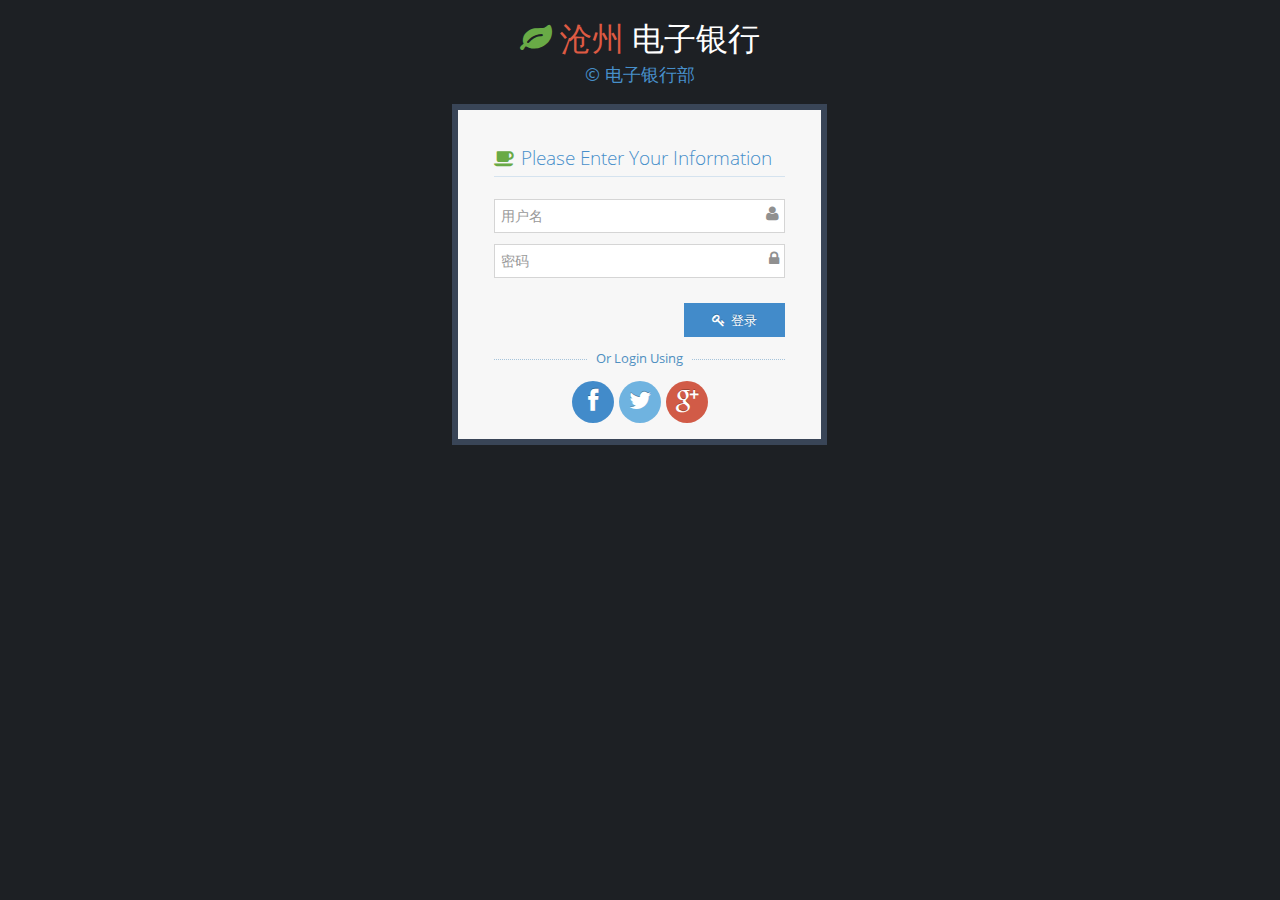
<file: application/index/view/index/index.html>
<!DOCTYPE html>
<html lang="en">
	<head>
		<meta charset="utf-8" />
		<title>登录 - 建行沧州分行电子银行部</title>

		<meta name="description" content="User login page" />
		<meta name="viewport" content="width=device-width, initial-scale=1.0" />

		<!-- basic styles -->

		<link href="/public/assets/css/bootstrap.min.css" rel="stylesheet" />
		<link rel="stylesheet" href="/public/assets/css/font-awesome.min.css" />

		<!--[if IE 7]>
		  <link rel="stylesheet" href="/public/assets/css/font-awesome-ie7.min.css" />
		<![endif]-->

		<!-- page specific plugin styles -->

		<!-- fonts -->

		<link rel="stylesheet" href="/public/assets/css/ace-fonts.css" />

		<!-- ace styles -->

		<link rel="stylesheet" href="/public/assets/css/ace.min.css" />
		<link rel="stylesheet" href="/public/assets/css/ace-rtl.min.css" />

		<!--[if lte IE 8]>
		  <link rel="stylesheet" href="/public/assets/css/ace-ie.min.css" />
		<![endif]-->

		<!-- inline styles related to this page -->

		<!-- HTML5 shim and Respond.js IE8 support of HTML5 elements and media queries -->

		<!--[if lt IE 9]>
		<script src="/public/assets/js/html5shiv.js"></script>
		<script src="/public/assets/js/respond.min.js"></script>
		<![endif]-->
	</head>

	<body class="login-layout">
		<div class="main-container">
			<div class="main-content">
				<div class="row">
					<div class="col-sm-10 col-sm-offset-1">
						<div class="login-container">
							<div class="center">
								<h1>
									<i class="icon-leaf green"></i>
									<span class="red">沧州</span>
									<span class="white">电子银行</span>
								</h1>
								<h4 class="blue">&copy; 电子银行部</h4>
							</div>

							<div class="space-6"></div>

							<div class="position-relative">
								<div id="login-box" class="login-box visible widget-box no-border">
									<div class="widget-body">
										<div class="widget-main">
											<h4 class="header blue lighter bigger">
												<i class="icon-coffee green"></i>
												Please Enter Your Information
											</h4>

											<div class="space-6"></div>

											<form method = 'post' action={:url('index/login')} >
												<fieldset>
													<label class="block clearfix">
														<span class="block input-icon input-icon-right">
															<input type="text" class="form-control" name="username" placeholder="用户名" />
															<i class="icon-user"></i>
														</span>
													</label>

													<label class="block clearfix">
														<span class="block input-icon input-icon-right">
															<input type="password" class="form-control" name="password" placeholder="密码" />
															<i class="icon-lock"></i>
														</span>
													</label>

													<div class="space"></div>

													<div class="clearfix">
														<!--<label class="inline">
															<input type="checkbox" class="ace" />
															<span class="lbl"> Remember Me</span>
														</label>-->

														<button type="submit" class="width-35 pull-right btn btn-sm btn-primary">
															<i class="icon-key"></i>
															登录
														</button>
													</div>

													<div class="space-4"></div>
												</fieldset>
											</form>

											<div class="social-or-login center">
												<span class="bigger-110">Or Login Using</span>
											</div>

											<div class="social-login center">
												<a class="btn btn-primary">
													<i class="icon-facebook"></i>
												</a>

												<a class="btn btn-info">
													<i class="icon-twitter"></i>
												</a>

												<a class="btn btn-danger">
													<i class="icon-google-plus"></i>
												</a>
											</div>
										</div><!-- /widget-main -->

										<!--<div class="toolbar clearfix">
											<div>
												<a href="#" onclick="show_box('forgot-box'); return false;" class="forgot-password-link">
													<i class="icon-arrow-left"></i>
													I forgot my password
												</a>
											</div>

											<div>
												<a href="#" onclick="show_box('signup-box'); return false;" class="user-signup-link">
													I want to register
													<i class="icon-arrow-right"></i>
												</a>
											</div>
										</div>-->
									</div><!-- /widget-body -->
								</div><!-- /login-box -->

								<div id="forgot-box" class="forgot-box widget-box no-border">
									<div class="widget-body">
										<div class="widget-main">
											<h4 class="header red lighter bigger">
												<i class="icon-key"></i>
												Retrieve Password
											</h4>

											<div class="space-6"></div>
											<p>
												Enter your email and to receive instructions
											</p>

											<form>
												<fieldset>
													<label class="block clearfix">
														<span class="block input-icon input-icon-right">
															<input type="email" class="form-control" placeholder="Email" />
															<i class="icon-envelope"></i>
														</span>
													</label>

													<div class="clearfix">
														<button type="button" class="width-35 pull-right btn btn-sm btn-danger">
															<i class="icon-lightbulb"></i>
															Send Me!
														</button>
													</div>
												</fieldset>
											</form>
										</div><!-- /widget-main -->

										<div class="toolbar center">
											<a href="#" onclick="show_box('login-box'); return false;" class="back-to-login-link">
												Back to login
												<i class="icon-arrow-right"></i>
											</a>
										</div>
									</div><!-- /widget-body -->
								</div><!-- /forgot-box -->

								<div id="signup-box" class="signup-box widget-box no-border">
									<div class="widget-body">
										<div class="widget-main">
											<h4 class="header green lighter bigger">
												<i class="icon-group blue"></i>
												New User Registration
											</h4>

											<div class="space-6"></div>
											<p> Enter your details to begin: </p>

											<form>
												<fieldset>
													<label class="block clearfix">
														<span class="block input-icon input-icon-right">
															<input type="email" class="form-control" placeholder="Email" />
															<i class="icon-envelope"></i>
														</span>
													</label>

													<label class="block clearfix">
														<span class="block input-icon input-icon-right">
															<input type="text" class="form-control" placeholder="Username" />
															<i class="icon-user"></i>
														</span>
													</label>

													<label class="block clearfix">
														<span class="block input-icon input-icon-right">
															<input type="password" class="form-control" placeholder="Password" />
															<i class="icon-lock"></i>
														</span>
													</label>

													<label class="block clearfix">
														<span class="block input-icon input-icon-right">
															<input type="password" class="form-control" placeholder="Repeat password" />
															<i class="icon-retweet"></i>
														</span>
													</label>

													<label class="block">
														<input type="checkbox" class="ace" />
														<span class="lbl">
															I accept the
															<a href="#">User Agreement</a>
														</span>
													</label>

													<div class="space-24"></div>

													<div class="clearfix">
														<button type="reset" class="width-30 pull-left btn btn-sm">
															<i class="icon-refresh"></i>
															Reset
														</button>

														<button type="button" class="width-65 pull-right btn btn-sm btn-success">
															Register
															<i class="icon-arrow-right icon-on-right"></i>
														</button>
													</div>
												</fieldset>
											</form>
										</div>

										<div class="toolbar center">
											<a href="#" onclick="show_box('login-box'); return false;" class="back-to-login-link">
												<i class="icon-arrow-left"></i>
												Back to login
											</a>
										</div>
									</div><!-- /widget-body -->
								</div><!-- /signup-box -->
							</div><!-- /position-relative -->
						</div>
					</div><!-- /.col -->
				</div><!-- /.row -->
			</div>
		</div><!-- /.main-container -->

		<!-- basic scripts -->

		<!--[if !IE]> -->

		<script type="text/javascript">
			window.jQuery || document.write("<script src='/public/assets/js/jquery-2.0.3.min.js'>"+"<"+"/script>");
		</script>

		<!-- <![endif]-->

		<!--[if IE]>
<script type="text/javascript">
 window.jQuery || document.write("<script src='/public/assets/js/jquery-1.10.2.min.js'>"+"<"+"/script>");
</script>
<![endif]-->

		<script type="text/javascript">
			if("ontouchend" in document) document.write("<script src='/public/assets/js/jquery.mobile.custom.min.js'>"+"<"+"/script>");
		</script>

		<!-- inline scripts related to this page -->

		<script type="text/javascript">
			function show_box(id) {
			 jQuery('.widget-box.visible').removeClass('visible');
			 jQuery('#'+id).addClass('visible');
			}
		</script>
	</body>
</html>
</file>
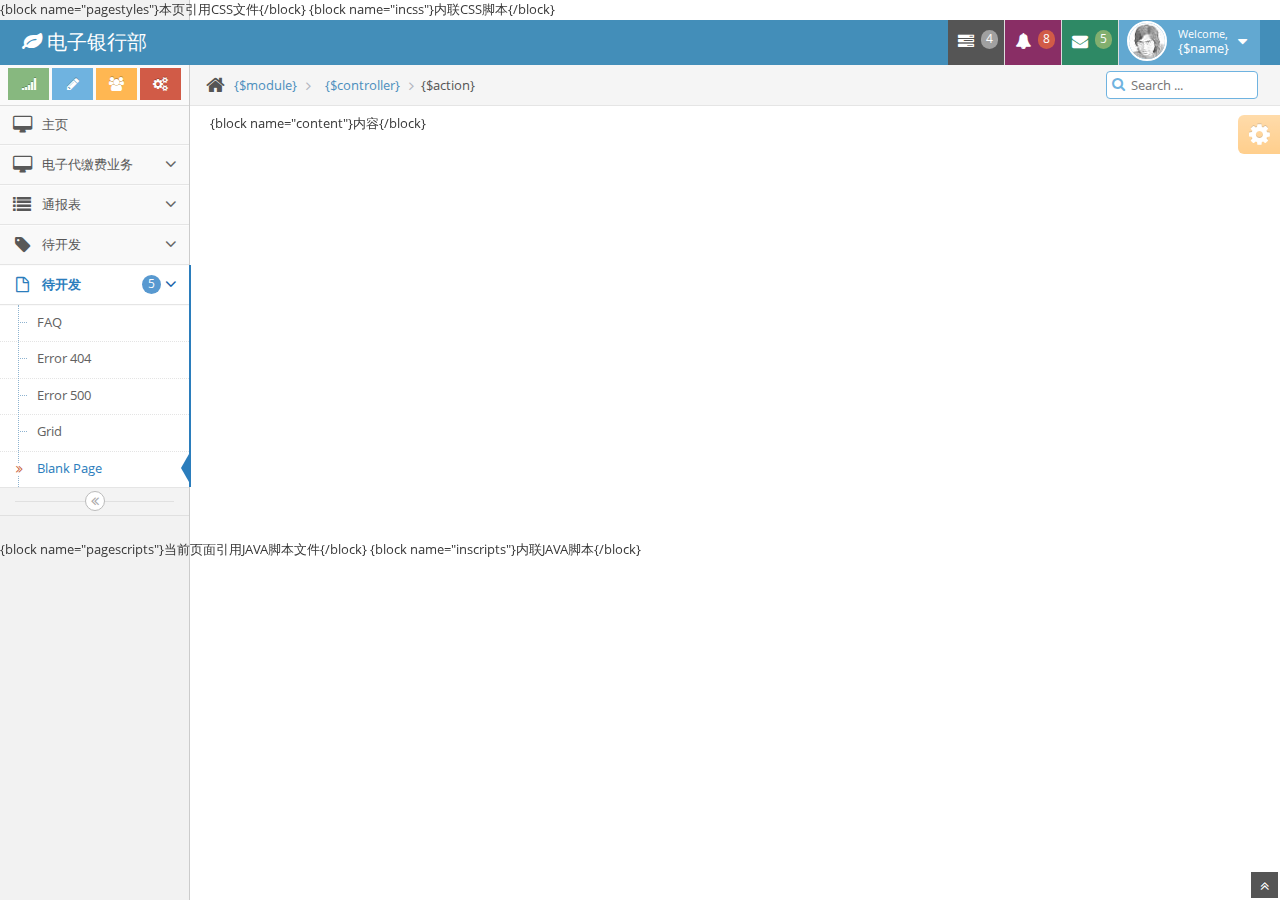
<file: application/index/view/base.html>
<!DOCTYPE html>
<html lang="en">
	<head>
		<meta charset="utf-8" />
		<title>建行沧州分行</title>

		<meta name="description" content="" />
		<meta name="viewport" content="width=device-width, initial-scale=1.0" />

		<!-- basic styles -->

		<link href="/public/assets/css/bootstrap.min.css" rel="stylesheet" />
		<link rel="stylesheet" href="/public/assets/css/font-awesome.min.css" />

		<!--[if IE 7]>
		  <link rel="stylesheet" href="/public/assets/css/font-awesome-ie7.min.css" />
		<![endif]-->

		<!-- page specific plugin styles -->
		{block name="pagestyles"}本页引用CSS文件{/block}
		<!-- fonts -->

		<link rel="stylesheet" href="/public/assets/css/ace-fonts.css" />

		<!-- ace styles -->

		<link rel="stylesheet" href="/public/assets/css/ace.min.css" />
		<link rel="stylesheet" href="/public/assets/css/ace-rtl.min.css" />
		<link rel="stylesheet" href="/public/assets/css/ace-skins.min.css" />

		<!--[if lte IE 8]>
		  <link rel="stylesheet" href="/public/assets/css/ace-ie.min.css" />
		<![endif]-->

		<!-- inline styles related to this page -->
		{block name="incss"}内联CSS脚本{/block}
		<!-- ace settings handler -->

		<script src="/public/assets/js/ace-extra.min.js"></script>

		<!-- HTML5 shim and Respond.js IE8 support of HTML5 elements and media queries -->

		<!--[if lt IE 9]>
		<script src="/public/assets/js/html5shiv.js"></script>
		<script src="/public/assets/js/respond.min.js"></script>
		<![endif]-->
	</head>

	<body>
		<div class="navbar navbar-default" id="navbar">
			<script type="text/javascript">
				try{ace.settings.check('navbar' , 'fixed')}catch(e){}
			</script>

			<div class="navbar-container" id="navbar-container">
				<div class="navbar-header pull-left">
					<a href="#" class="navbar-brand">
						<small>
							<i class="icon-leaf"></i>
							电子银行部
						</small>
					</a><!-- /.brand -->
				</div><!-- /.navbar-header -->

				<div class="navbar-header pull-right" role="navigation">
					<ul class="nav ace-nav">
						<li class="grey">
							<a data-toggle="dropdown" class="dropdown-toggle" href="#">
								<i class="icon-tasks"></i>
								<span class="badge badge-grey">4</span>
							</a>

							<ul class="pull-right dropdown-navbar dropdown-menu dropdown-caret dropdown-close">
								<li class="dropdown-header">
									<i class="icon-ok"></i>
									4 Tasks to complete
								</li>

								<li>
									<a href="#">
										<div class="clearfix">
											<span class="pull-left">Software Update</span>
											<span class="pull-right">65%</span>
										</div>

										<div class="progress progress-mini ">
											<div style="width:65%" class="progress-bar "></div>
										</div>
									</a>
								</li>

								<li>
									<a href="#">
										<div class="clearfix">
											<span class="pull-left">Hardware Upgrade</span>
											<span class="pull-right">35%</span>
										</div>

										<div class="progress progress-mini ">
											<div style="width:35%" class="progress-bar progress-bar-danger"></div>
										</div>
									</a>
								</li>

								<li>
									<a href="#">
										<div class="clearfix">
											<span class="pull-left">Unit Testing</span>
											<span class="pull-right">15%</span>
										</div>

										<div class="progress progress-mini ">
											<div style="width:15%" class="progress-bar progress-bar-warning"></div>
										</div>
									</a>
								</li>

								<li>
									<a href="#">
										<div class="clearfix">
											<span class="pull-left">Bug Fixes</span>
											<span class="pull-right">90%</span>
										</div>

										<div class="progress progress-mini progress-striped active">
											<div style="width:90%" class="progress-bar progress-bar-success"></div>
										</div>
									</a>
								</li>

								<li>
									<a href="#">
										See tasks with details
										<i class="icon-arrow-right"></i>
									</a>
								</li>
							</ul>
						</li>

						<li class="purple">
							<a data-toggle="dropdown" class="dropdown-toggle" href="#">
								<i class="icon-bell-alt icon-animated-bell"></i>
								<span class="badge badge-important">8</span>
							</a>

							<ul class="pull-right dropdown-navbar navbar-pink dropdown-menu dropdown-caret dropdown-close">
								<li class="dropdown-header">
									<i class="icon-warning-sign"></i>
									8 Notifications
								</li>

								<li>
									<a href="#">
										<div class="clearfix">
											<span class="pull-left">
												<i class="btn btn-xs no-hover btn-pink icon-comment"></i>
												New Comments
											</span>
											<span class="pull-right badge badge-info">+12</span>
										</div>
									</a>
								</li>

								<li>
									<a href="#">
										<i class="btn btn-xs btn-primary icon-user"></i>
										Bob just signed up as an editor ...
									</a>
								</li>

								<li>
									<a href="#">
										<div class="clearfix">
											<span class="pull-left">
												<i class="btn btn-xs no-hover btn-success icon-shopping-cart"></i>
												New Orders
											</span>
											<span class="pull-right badge badge-success">+8</span>
										</div>
									</a>
								</li>

								<li>
									<a href="#">
										<div class="clearfix">
											<span class="pull-left">
												<i class="btn btn-xs no-hover btn-info icon-twitter"></i>
												Followers
											</span>
											<span class="pull-right badge badge-info">+11</span>
										</div>
									</a>
								</li>

								<li>
									<a href="#">
										See all notifications
										<i class="icon-arrow-right"></i>
									</a>
								</li>
							</ul>
						</li>

						<li class="green">
							<a data-toggle="dropdown" class="dropdown-toggle" href="#">
								<i class="icon-envelope icon-animated-vertical"></i>
								<span class="badge badge-success">5</span>
							</a>

							<ul class="pull-right dropdown-navbar dropdown-menu dropdown-caret dropdown-close">
								<li class="dropdown-header">
									<i class="icon-envelope-alt"></i>
									5 Messages
								</li>

								<li>
									<a href="#">
										<img src="/public/assets/avatars/avatar.png" class="msg-photo" alt="Alex's Avatar" />
										<span class="msg-body">
											<span class="msg-title">
												<span class="blue">Alex:</span>
												Ciao sociis natoque penatibus et auctor ...
											</span>

											<span class="msg-time">
												<i class="icon-time"></i>
												<span>a moment ago</span>
											</span>
										</span>
									</a>
								</li>

								<li>
									<a href="#">
										<img src="/public/assets/avatars/avatar3.png" class="msg-photo" alt="Susan's Avatar" />
										<span class="msg-body">
											<span class="msg-title">
												<span class="blue">Susan:</span>
												Vestibulum id ligula porta felis euismod ...
											</span>

											<span class="msg-time">
												<i class="icon-time"></i>
												<span>20 minutes ago</span>
											</span>
										</span>
									</a>
								</li>

								<li>
									<a href="#">
										<img src="/public/assets/avatars/avatar4.png" class="msg-photo" alt="Bob's Avatar" />
										<span class="msg-body">
											<span class="msg-title">
												<span class="blue">Bob:</span>
												Nullam quis risus eget urna mollis ornare ...
											</span>

											<span class="msg-time">
												<i class="icon-time"></i>
												<span>3:15 pm</span>
											</span>
										</span>
									</a>
								</li>

								<li>
									<a href="inbox.html">
										See all messages
										<i class="icon-arrow-right"></i>
									</a>
								</li>
							</ul>
						</li>

						<li class="light-blue">
							<a data-toggle="dropdown" href="#" class="dropdown-toggle">
								<img class="nav-user-photo" src="/public/assets/avatars/user.jpg" alt="Jason's Photo" />
								<span class="user-info">
									<small>Welcome,</small>
									{$name}
								</span>

								<i class="icon-caret-down"></i>
							</a>

							<ul class="user-menu pull-right dropdown-menu dropdown-yellow dropdown-caret dropdown-close">
								<li>
									<a href="#">
										<i class="icon-cog"></i>
										Settings
									</a>
								</li>

								<li>
									<a href="#">
										<i class="icon-user"></i>
										Profile
									</a>
								</li>

								<li class="divider"></li>

								<li>
									<a href={:url("index/logOut")}>
										<i class="icon-off"></i>
										Logout
									</a>
								</li>
							</ul>
						</li>
					</ul><!-- /.ace-nav -->
				</div><!-- /.navbar-header -->
			</div><!-- /.container -->
		</div>

		<div class="main-container" id="main-container">
			<script type="text/javascript">
				try{ace.settings.check('main-container' , 'fixed')}catch(e){}
			</script>

			<div class="main-container-inner">
				<a class="menu-toggler" id="menu-toggler" href="#">
					<span class="menu-text"></span>
				</a>

				<div class="sidebar" id="sidebar">
					<script type="text/javascript">
						try{ace.settings.check('sidebar' , 'fixed')}catch(e){}
					</script>

					<div class="sidebar-shortcuts" id="sidebar-shortcuts">
						<div class="sidebar-shortcuts-large" id="sidebar-shortcuts-large">
							<button class="btn btn-success">
								<i class="icon-signal"></i>
							</button>

							<button class="btn btn-info">
								<i class="icon-pencil"></i>
							</button>

							<button class="btn btn-warning">
								<i class="icon-group"></i>
							</button>

							<button class="btn btn-danger">
								<i class="icon-cogs"></i>
							</button>
						</div>

						<div class="sidebar-shortcuts-mini" id="sidebar-shortcuts-mini">
							<span class="btn btn-success"></span>

							<span class="btn btn-info"></span>

							<span class="btn btn-warning"></span>

							<span class="btn btn-danger"></span>
						</div>
					</div><!-- #sidebar-shortcuts -->

					<ul class="nav nav-list">
						<li>
							<a href="index.html">
								<i class="icon-desktop"></i>
								<span class="menu-text"> 主页 </span>
							</a>
						</li>
						
						<li>
							<a href="#" class="dropdown-toggle">
								<i class="icon-desktop"></i>
								<span class="menu-text"> 电子代缴费业务 </span>

								<b class="arrow icon-angle-down"></b>
							</a>

							<ul class="submenu">
								<li>
									<a href={:url("home/jfptyxdj")}>
										<i class="icon-double-angle-right"></i>
										缴费平台营销登记
									</a>
								</li>

								<li>
									<a href={:url("home/jfsh_search")}>
										<i class="icon-double-angle-right"></i>
										商户信息查询
									</a>
								</li>
								
								<li>
									<a href={:url("home/upjfsj")}>
										<i class="icon-double-angle-right"></i>
										平台商户数据上传
									</a>
								</li>

								<li>
									<a href={:url("home/upyshsj")}>
										<i class="icon-double-angle-right"></i>
										悦生活数据上传
									</a>
								</li>
								
								<li>
									<a href="#">
										<i class="icon-double-angle-right"></i>
										代缴费业绩通报
									</a>
								</li>

								<li>
									<a href="#" class="dropdown-toggle">
										<i class="icon-double-angle-right"></i>

										同级机构对比
										<b class="arrow icon-angle-down"></b>
									</a>

									<ul class="submenu">
										<li>
											<a href="#">
												<i class="icon-leaf"></i>
												县支行
											</a>
										</li>
										<li>
											<a href="#">
												<i class="icon-leaf"></i>
												单点支行
											</a>
										</li>
										<li>
											<a href="#">
												<i class="icon-leaf"></i>
												单点以下机构
											</a>
										</li>
										
									</ul>
								</li>
							</ul>
						</li>
						
						<li>
							<a href="#" class="dropdown-toggle">
								<i class="icon-list"></i>
								<span class="menu-text"> 通报表 </span>

								<b class="arrow icon-angle-down"></b>
							</a>

							<ul class="submenu">
								<li>
									<a href={:url("home/downloadfile")}>
										<i class="icon-double-angle-right"></i>
										下载悦生活云服务申请表
									</a>
								</li>

								<li>
									<a href={:url("home/down_dbtb")}>
										<i class="icon-double-angle-right"></i>
										下载对标擂台赛通报表
									</a>
								</li>
							</ul>
						</li>

						<li>
							<a href="#" class="dropdown-toggle">
								<i class="icon-tag"></i>
								<span class="menu-text"> 待开发 </span>

								<b class="arrow icon-angle-down"></b>
							</a>

							<ul class="submenu">
								<li>
									<a href="profile.html">
										<i class="icon-double-angle-right"></i>
										User Profile
									</a>
								</li>

								<li>
									<a href="inbox.html">
										<i class="icon-double-angle-right"></i>
										Inbox
									</a>
								</li>

								<li>
									<a href="pricing.html">
										<i class="icon-double-angle-right"></i>
										Pricing Tables
									</a>
								</li>

								<li>
									<a href="invoice.html">
										<i class="icon-double-angle-right"></i>
										Invoice
									</a>
								</li>

								<li>
									<a href="timeline.html">
										<i class="icon-double-angle-right"></i>
										Timeline
									</a>
								</li>

								<li>
									<a href="login.html">
										<i class="icon-double-angle-right"></i>
										Login &amp; Register
									</a>
								</li>
							</ul>
						</li>

						<li class="active open">
							<a href="#" class="dropdown-toggle">
								<i class="icon-file-alt"></i>

								<span class="menu-text">
									待开发
									<span class="badge badge-primary ">5</span>
								</span>

								<b class="arrow icon-angle-down"></b>
							</a>

							<ul class="submenu">
								<li>
									<a href="faq.html">
										<i class="icon-double-angle-right"></i>
										FAQ
									</a>
								</li>

								<li>
									<a href="error-404.html">
										<i class="icon-double-angle-right"></i>
										Error 404
									</a>
								</li>

								<li>
									<a href="error-500.html">
										<i class="icon-double-angle-right"></i>
										Error 500
									</a>
								</li>

								<li>
									<a href="grid.html">
										<i class="icon-double-angle-right"></i>
										Grid
									</a>
								</li>

								<li class="active">
									<a href={:url("home/chart")}>
										<i class="icon-double-angle-right"></i>
										Blank Page
									</a>
								</li>
							</ul>
						</li>
						
					</ul><!-- /.nav-list -->

					<div class="sidebar-collapse" id="sidebar-collapse">
						<i class="icon-double-angle-left" data-icon1="icon-double-angle-left" data-icon2="icon-double-angle-right"></i>
					</div>

					<script type="text/javascript">
						try{ace.settings.check('sidebar' , 'collapsed')}catch(e){}
					</script>
				</div>

				<div class="main-content">
					<div class="breadcrumbs" id="breadcrumbs">
						<script type="text/javascript">
							try{ace.settings.check('breadcrumbs' , 'fixed')}catch(e){}
						</script>

						<ul class="breadcrumb">
							<li>
								<i class="icon-home home-icon"></i>
								<a href="#">{$module}</a>
							</li>

							<li>
								<a href="#">{$controller}</a>
							</li>
							<li class="active">{$action}</li>
						</ul><!-- .breadcrumb -->

						<div class="nav-search" id="nav-search">
							<form class="form-search">
								<span class="input-icon">
									<input type="text" placeholder="Search ..." class="nav-search-input" id="nav-search-input" autocomplete="off" />
									<i class="icon-search nav-search-icon"></i>
								</span>
							</form>
						</div><!-- #nav-search -->
					</div>

					<div class="page-content">
						<div class="row">
							<div class="col-xs-12">
								<!-- PAGE CONTENT BEGINS -->
								{block name="content"}内容{/block}
								<!-- PAGE CONTENT ENDS -->
							</div><!-- /.col -->
						</div><!-- /.row -->
					</div><!-- /.page-content -->
				</div><!-- /.main-content -->

				<div class="ace-settings-container" id="ace-settings-container">
					<div class="btn btn-app btn-xs btn-warning ace-settings-btn" id="ace-settings-btn">
						<i class="icon-cog bigger-150"></i>
					</div>

					<div class="ace-settings-box" id="ace-settings-box">
						<div>
							<div class="pull-left">
								<select id="skin-colorpicker" class="hide">
									<option data-skin="default" value="#438EB9">#438EB9</option>
									<option data-skin="skin-1" value="#222A2D">#222A2D</option>
									<option data-skin="skin-2" value="#C6487E">#C6487E</option>
									<option data-skin="skin-3" value="#D0D0D0">#D0D0D0</option>
								</select>
							</div>
							<span>&nbsp; Choose Skin</span>
						</div>

						<div>
							<input type="checkbox" class="ace ace-checkbox-2" id="ace-settings-navbar" />
							<label class="lbl" for="ace-settings-navbar"> Fixed Navbar</label>
						</div>

						<div>
							<input type="checkbox" class="ace ace-checkbox-2" id="ace-settings-sidebar" />
							<label class="lbl" for="ace-settings-sidebar"> Fixed Sidebar</label>
						</div>

						<div>
							<input type="checkbox" class="ace ace-checkbox-2" id="ace-settings-breadcrumbs" />
							<label class="lbl" for="ace-settings-breadcrumbs"> Fixed Breadcrumbs</label>
						</div>

						<div>
							<input type="checkbox" class="ace ace-checkbox-2" id="ace-settings-rtl" />
							<label class="lbl" for="ace-settings-rtl"> Right To Left (rtl)</label>
						</div>

						<div>
							<input type="checkbox" class="ace ace-checkbox-2" id="ace-settings-add-container" />
							<label class="lbl" for="ace-settings-add-container">
								Inside
								<b>.container</b>
							</label>
						</div>
					</div>
				</div><!-- /#ace-settings-container -->
			</div><!-- /.main-container-inner -->

			<a href="#" id="btn-scroll-up" class="btn-scroll-up btn btn-sm btn-inverse">
				<i class="icon-double-angle-up icon-only bigger-110"></i>
			</a>
		</div><!-- /.main-container -->

		<!-- basic scripts -->

		<!--[if !IE]> -->

		<script type="text/javascript">
			window.jQuery || document.write("<script src='/public/assets/js/jquery-2.0.3.min.js'>"+"<"+"/script>");
		</script>

		<!-- <![endif]-->

		<!--[if IE]>
<script type="text/javascript">
 window.jQuery || document.write("<script src='/public/assets/js/jquery-1.10.2.min.js'>"+"<"+"/script>");
</script>
<![endif]-->

		<script type="text/javascript">
			if("ontouchend" in document) document.write("<script src='/public/assets/js/jquery.mobile.custom.min.js'>"+"<"+"/script>");
		</script>
		<script src="/public/assets/js/bootstrap.min.js"></script>
		<script src="/public/assets/js/typeahead-bs2.min.js"></script>

		<!-- page specific plugin scripts -->
		{block name="pagescripts"}当前页面引用JAVA脚本文件{/block}
		<!-- ace scripts -->

		<script src="/public/assets/js/ace-elements.min.js"></script>
		<script src="/public/assets/js/ace.min.js"></script>

		<!-- inline scripts related to this page -->
		{block name="inscripts"}内联JAVA脚本{/block}
	</body>
</html>
</file>
<file: public/assets/css/ace-fonts.css>
/* included only when we don't want to use fonts from google server */
@font-face {
  font-family: 'Open Sans';
  font-style: normal;
  font-weight: 300;
  src: local('Open Sans Light'), local('OpenSans-Light'), url(../font/DXI1ORHCpsQm3Vp6mXoaTXhCUOGz7vYGh680lGh-uXM.woff) format('woff');
}
@font-face {
  font-family: 'Open Sans';
  font-style: normal;
  font-weight: 400;
  src: local('Open Sans'), local('OpenSans'), url(../font/cJZKeOuBrn4kERxqtaUH3T8E0i7KZn-EPnyo3HZu7kw.woff) format('woff');
}
</file>
<file: public/assets/css/ace.min.css>
html{min-height:100%;position:relative}body{padding-bottom:0;background-color:#e4e6e9;min-height:100%;font-family:'Open Sans';font-size:13px;color:#393939;line-height:1.5}body.navbar-fixed{padding-top:45px}body.breadcrumbs-fixed{padding-top:86px}.main-container{position:static;padding:0}.main-container:after{background-color:#FFF;bottom:0;content:"";display:block;max-width:inherit;position:fixed;top:0;width:100%;z-index:-2}@media(min-width:768px){.container.main-container:after{-webkit-box-shadow:0 0 0 1px rgba(0,0,0,0.1);box-shadow:0 0 0 1px rgba(0,0,0,0.1)}}.main-container>.main-container-inner{position:relative}.container.main-container .sidebar.sidebar-fixed,.container.main-container .sidebar.sidebar-fixed:before{left:auto}.main-content{margin-left:190px;margin-right:0;margin-top:0;min-height:100%;padding:0}.page-content{background:#fff;margin:0;padding:8px 20px 24px}.page-header{margin:0 0 12px;border-bottom:1px dotted #e2e2e2;padding-bottom:16px;padding-top:7px}.page-header h1{padding:0;margin:0 8px;font-size:24px;font-weight:lighter;color:#2679b5}.page-header h1 small{margin:0 6px;font-size:14px;font-weight:normal;color:#8089a0}[class*=" icon-"],[class^="icon-"]{display:inline-block;text-align:center}a:focus,a:active{text-decoration:none}h1{font-size:32px;font-weight:normal;font-family:"Open Sans","Helvetica Neue",Helvetica,Arial,sans-serif}h1.smaller{font-size:31px}h1.bigger{font-size:33px}h1.block{margin-bottom:16px}h2{font-size:26px;font-weight:normal;font-family:"Open Sans","Helvetica Neue",Helvetica,Arial,sans-serif}h2.smaller{font-size:25px}h2.bigger{font-size:27px}h2.block{margin-bottom:16px}h3{font-size:22px;font-weight:normal;font-family:"Open Sans","Helvetica Neue",Helvetica,Arial,sans-serif}h3.smaller{font-size:21px}h3.bigger{font-size:23px}h3.block{margin-bottom:16px}h4{font-size:18px;font-weight:normal;font-family:"Open Sans","Helvetica Neue",Helvetica,Arial,sans-serif}h4.smaller{font-size:17px}h4.bigger{font-size:19px}h4.block{margin-bottom:16px}h5{font-size:15px;font-weight:normal;font-family:"Open Sans","Helvetica Neue",Helvetica,Arial,sans-serif}h5.smaller{font-size:14px}h5.bigger{font-size:16px}h5.block{margin-bottom:16px}h6{font-size:13px;font-weight:normal;font-family:"Open Sans","Helvetica Neue",Helvetica,Arial,sans-serif}h6.smaller{font-size:12px}h6.bigger{font-size:14px}h6.block{margin-bottom:16px}ul,ol{margin:0 0 10px 25px;padding:0}ul.margin-5,ol.margin-5{margin-left:5px}ul.margin-10,ol.margin-10{margin-left:10px}ul.margin-15,ol.margin-15{margin-left:15px}ul.margin-20,ol.margin-20{margin-left:20px}li>ul,li>ol{margin-left:18px}.list-unstyled,.list-inline{margin-left:0}.list-unstyled>li>[class*="icon-"]:first-child,.list-inline>li>[class*="icon-"]:first-child{width:18px;text-align:center}.spaced>li{margin-top:9px;margin-bottom:9px}.spaced2>li{margin-top:15px;margin-bottom:15px}li.divider{margin-top:3px;margin-bottom:3px;height:0;font-size:0}.spaced>li.divider{margin-top:5px;margin-bottom:5px}.spaced2>li.divider{margin-top:8px;margin-bottom:8px}li.divider:before{content:"";display:inline-block}blockquote,blockquote.pull-right{border-color:#e5eaf1}.modal-content{border-radius:0;-webkit-box-shadow:none;box-shadow:none}.modal-footer{padding-top:12px;padding-bottom:14px;border-top-color:#e4e9ee;-webkit-box-shadow:none;box-shadow:none;background-color:#eff3f8}.modal-header .close{font-size:32px}.well{border-radius:0}.well h1,.well h2,.well h3,.well h4,.well h5,.well h6{margin-top:0}.well h1,.well h2,.well h3{line-height:36px}.alert{font-size:14px;border-radius:0}.alert .close{font-size:16px}.alert-block p+p{margin-top:10px}.pagination>li>a,.pager>li>a,.pagination>li>span,.pager>li>span{border-width:1px;border-radius:0!important}.pagination>li>a,.pager>li>a{color:#2283c5;background-color:#fafafa;margin:0 -1px 0 0;border-color:#e0e8eb}.pagination>li>a:hover,.pager>li>a:hover{background-color:#eaeff2}.pagination>li>a:focus,.pager>li>a:focus{background-color:#eaeef2}.pagination>li.disabled>a,.pagination>li.disabled>a:hover,.pager>li.disabled>a,.pager>li.disabled>a:hover{background-color:#f9f9f9;border-color:#d9d9d9}.pagination>li.active>a,.pagination>li.active>a:hover{background-color:#6faed9;border-color:#6faed9;color:#fff;text-shadow:0 -1px 0 rgba(0,0,0,0.25)}.list-group-item{border-radius:0!important}.lighter{font-weight:lighter}.bolder{font-weight:bolder}.inline{display:inline-block!important}.block{display:block!important}.center,.align-center{text-align:center!important}.align-left{text-align:left!important}.align-right{text-align:right!important}.middle{vertical-align:middle}.align-middle{vertical-align:middle!important}.align-top{vertical-align:top!important}.align-bottom{vertical-align:bottom!important}.position-relative{position:relative}.position-absolute{position:absolute}.line-height-normal{line-height:normal!important}.line-height-1{line-height:1!important}.dark{color:#333!important}.white{color:#fff!important}.red{color:#dd5a43!important}.light-red{color:#f77!important}.blue{color:#478fca!important}.light-blue{color:#93cbf9!important}.green{color:#69aa46!important}.light-green{color:#b0d877!important}.orange{color:#ff892a!important}.light-orange{color:#fcac6f!important}.orange2{color:#feb902!important}.purple{color:#a069c3!important}.pink{color:#c6699f!important}.pink2{color:#d6487e!important}.brown{color:#a52a2a!important}.grey{color:#777!important}.light-grey{color:#bbb!important}.bigger-110{font-size:110%}.bigger-120{font-size:120%}.bigger-130{font-size:130%}.bigger-140{font-size:140%}.bigger-150{font-size:150%}.bigger-160{font-size:160%}.bigger-170{font-size:170%}.bigger-180{font-size:180%}.bigger-190{font-size:190%}.bigger-200{font-size:200%}.bigger-210{font-size:210%}.bigger-220{font-size:220%}.bigger-230{font-size:230%}.bigger-240{font-size:240%}.bigger-250{font-size:250%}.bigger-260{font-size:260%}.bigger-270{font-size:270%}.bigger-280{font-size:280%}.bigger-290{font-size:290%}.bigger-300{font-size:300%}.bigger-125{font-size:125%}.bigger-175{font-size:175%}.bigger-225{font-size:225%}.bigger-275{font-size:275%}.smaller-90{font-size:90%}.smaller-80{font-size:80%}.smaller-70{font-size:70%}.smaller-60{font-size:60%}.smaller-50{font-size:50%}.smaller-40{font-size:40%}.smaller-30{font-size:30%}.smaller-20{font-size:20%}.smaller-75{font-size:75%}.width-20{width:20%!important}.width-25{width:25%!important}.width-30{width:30%!important}.width-35{width:35%!important}.width-40{width:40%!important}.width-45{width:45%!important}.width-50{width:50%!important}.width-55{width:55%!important}.width-60{width:60%!important}.width-65{width:65%!important}.width-70{width:70%!important}.width-75{width:75%!important}.width-80{width:80%!important}.width-85{width:85%!important}.width-90{width:90%!important}.width-95{width:95%!important}.width-100{width:100%!important}.width-48{width:48%!important}.width-auto{width:auto!important}.height-auto{height:auto!important}.no-padding{padding:0!important}.no-padding-bottom{padding-bottom:0!important}.no-padding-top{padding-top:0!important}.no-padding-left{padding-left:0!important}.no-padding-right{padding-right:0!important}.no-margin{margin:0!important}.no-margin-bottom{margin-bottom:0!important}.no-margin-top{margin-top:0!important}.no-margin-left{margin-left:0!important}.no-margin-right{margin-right:0!important}.no-border{border:0}.no-border-bottom{border-bottom:0}.no-border-top{border-top:0}.no-border-left{border-left:none}.no-border-right{border-right:0}.no-underline{text-decoration:none!important}.no-hover-underline:hover{text-decoration:none!important}.no-shadow,.no-box-shadow{-webkit-box-shadow:none!important;box-shadow:none!important}.no-text-shadow{text-shadow:none!important}.overflow-hidden{overflow:hidden!important}.overflow-auto{overflow:auto!important}.overflow-scroll{overflow:scroll!important}.overflow-visible{overflow:visible!important}.hr{display:block;height:0;overflow:hidden;font-size:0;border-top:1px solid #e3e3e3;margin:12px 0}.hr-double{height:3px;border-top:1px solid #e3e3e3;border-bottom:1px solid #e3e3e3}.hr.dotted,.hr-dotted{border-top-style:dotted}.hr-double.dotted{border-bottom-style:dotted}.hr-32,.hr32{margin:32px 0}.hr-30,.hr30{margin:30px 0}.hr-28,.hr28{margin:28px 0}.hr-26,.hr26{margin:26px 0}.hr-24,.hr24{margin:24px 0}.hr-22,.hr22{margin:22px 0}.hr-20,.hr20{margin:20px 0}.hr-18,.hr18{margin:18px 0}.hr-16,.hr16{margin:16px 0}.hr-14,.hr14{margin:14px 0}.hr-12,.hr12{margin:12px 0}.hr-10,.hr10{margin:10px 0}.hr-8,.hr8{margin:8px 0}.hr-6,.hr6{margin:6px 0}.hr-4,.hr4{margin:4px 0}.hr-2,.hr2{margin:2px 0}.space{max-height:1px;min-height:1px;overflow:hidden;margin:12px 0}.vspace-xs,.vspace-sm,.vspace-md,.vspace-lg{max-height:1px;min-height:1px;overflow:hidden;display:none;margin:12px 0}.space-32{max-height:1px;min-height:1px;overflow:hidden;margin:12px 0;margin:32px 0 31px}.vspace-32,.vspace-xs-32,.vspace-sm-32,.vspace-md-32,.vspace-lg-32{max-height:1px;min-height:1px;overflow:hidden;margin:12px 0;margin:32px 0 31px 0}.space-30{max-height:1px;min-height:1px;overflow:hidden;margin:12px 0;margin:30px 0 29px}.vspace-30,.vspace-xs-30,.vspace-sm-30,.vspace-md-30,.vspace-lg-30{max-height:1px;min-height:1px;overflow:hidden;margin:12px 0;margin:30px 0 29px 0}.space-28{max-height:1px;min-height:1px;overflow:hidden;margin:12px 0;margin:28px 0 27px}.vspace-28,.vspace-xs-28,.vspace-sm-28,.vspace-md-28,.vspace-lg-28{max-height:1px;min-height:1px;overflow:hidden;margin:12px 0;margin:28px 0 27px 0}.space-26{max-height:1px;min-height:1px;overflow:hidden;margin:12px 0;margin:26px 0 25px}.vspace-26,.vspace-xs-26,.vspace-sm-26,.vspace-md-26,.vspace-lg-26{max-height:1px;min-height:1px;overflow:hidden;margin:12px 0;margin:26px 0 25px 0}.space-24{max-height:1px;min-height:1px;overflow:hidden;margin:12px 0;margin:24px 0 23px}.vspace-24,.vspace-xs-24,.vspace-sm-24,.vspace-md-24,.vspace-lg-24{max-height:1px;min-height:1px;overflow:hidden;margin:12px 0;margin:24px 0 23px 0}.space-22{max-height:1px;min-height:1px;overflow:hidden;margin:12px 0;margin:22px 0 21px}.vspace-22,.vspace-xs-22,.vspace-sm-22,.vspace-md-22,.vspace-lg-22{max-height:1px;min-height:1px;overflow:hidden;margin:12px 0;margin:22px 0 21px 0}.space-20{max-height:1px;min-height:1px;overflow:hidden;margin:12px 0;margin:20px 0 19px}.vspace-20,.vspace-xs-20,.vspace-sm-20,.vspace-md-20,.vspace-lg-20{max-height:1px;min-height:1px;overflow:hidden;margin:12px 0;margin:20px 0 19px 0}.space-18{max-height:1px;min-height:1px;overflow:hidden;margin:12px 0;margin:18px 0 17px}.vspace-18,.vspace-xs-18,.vspace-sm-18,.vspace-md-18,.vspace-lg-18{max-height:1px;min-height:1px;overflow:hidden;margin:12px 0;margin:18px 0 17px 0}.space-16{max-height:1px;min-height:1px;overflow:hidden;margin:12px 0;margin:16px 0 15px}.vspace-16,.vspace-xs-16,.vspace-sm-16,.vspace-md-16,.vspace-lg-16{max-height:1px;min-height:1px;overflow:hidden;margin:12px 0;margin:16px 0 15px 0}.space-14{max-height:1px;min-height:1px;overflow:hidden;margin:12px 0;margin:14px 0 13px}.vspace-14,.vspace-xs-14,.vspace-sm-14,.vspace-md-14,.vspace-lg-14{max-height:1px;min-height:1px;overflow:hidden;margin:12px 0;margin:14px 0 13px 0}.space-12{max-height:1px;min-height:1px;overflow:hidden;margin:12px 0;margin:12px 0 11px}.vspace-12,.vspace-xs-12,.vspace-sm-12,.vspace-md-12,.vspace-lg-12{max-height:1px;min-height:1px;overflow:hidden;margin:12px 0;margin:12px 0 11px 0}.space-10{max-height:1px;min-height:1px;overflow:hidden;margin:12px 0;margin:10px 0 9px}.vspace-10,.vspace-xs-10,.vspace-sm-10,.vspace-md-10,.vspace-lg-10{max-height:1px;min-height:1px;overflow:hidden;margin:12px 0;margin:10px 0 9px 0}.space-8{max-height:1px;min-height:1px;overflow:hidden;margin:12px 0;margin:8px 0 7px}.vspace-8,.vspace-xs-8,.vspace-sm-8,.vspace-md-8,.vspace-lg-8{max-height:1px;min-height:1px;overflow:hidden;margin:12px 0;margin:8px 0 7px 0}.space-6{max-height:1px;min-height:1px;overflow:hidden;margin:12px 0;margin:6px 0 5px}.vspace-6,.vspace-xs-6,.vspace-sm-6,.vspace-md-6,.vspace-lg-6{max-height:1px;min-height:1px;overflow:hidden;margin:12px 0;margin:6px 0 5px 0}.space-4{max-height:1px;min-height:1px;overflow:hidden;margin:12px 0;margin:4px 0 3px}.vspace-4,.vspace-xs-4,.vspace-sm-4,.vspace-md-4,.vspace-lg-4{max-height:1px;min-height:1px;overflow:hidden;margin:12px 0;margin:4px 0 3px 0}.space-2{max-height:1px;min-height:1px;overflow:hidden;margin:12px 0;margin:2px 0 1px}.vspace-2,.vspace-xs-2,.vspace-sm-2,.vspace-md-2,.vspace-lg-2{max-height:1px;min-height:1px;overflow:hidden;margin:12px 0;margin:2px 0 1px 0}.header{line-height:28px;margin-bottom:16px;margin-top:18px;padding-bottom:4px;border-bottom:1px solid #CCC}.header.blue{border-bottom-color:#d5e3ef}.header.green{border-bottom-color:#cce2c1}.header.purple{border-bottom-color:#e0d1ea}.header.orange{border-bottom-color:#fdd0ac}.header.orange2{border-bottom-color:#fbd36b}.header.red{border-bottom-color:#f3cdc6}.header.grey{border-bottom-color:#c3c3c3}.header.pink{border-bottom-color:#f2e0eb}.header.pink2{border-bottom-color:#e69eb9}.header.light-blue{border-bottom-color:#dceefc}.header.light-red{border-bottom-color:#fec5c5}.header.light-green{border-bottom-color:#d2e7b5}.header.brown{border-bottom-color:#df9393}.header>[class*="icon-"]{margin-right:2px}.no-radius{border-radius:0!important}.action-buttons a{margin:0 3px;display:inline-block;opacity:.85;-webkit-transition:all .1s;transition:all .1s}.action-buttons a:hover{text-decoration:none;-moz-transform:scale(1.2);-webkit-transform:scale(1.2);-o-transform:scale(1.2);-ms-transform:scale(1.2);transform:scale(1.2);opacity:1}.navbar{margin-bottom:0}.navbar{margin-left:0;margin-right:0;border:0;-webkit-box-shadow:none;box-shadow:none;border-radius:0;margin:0;padding-left:0;padding-right:0;min-height:45px;position:relative;background:#438eb9}.navbar>.container{padding-left:0;padding-right:0}.navbar .navbar-text,.navbar .navbar-link{color:#fff}.navbar .navbar-brand{color:#fff;font-size:24px;text-shadow:none;padding-top:10px;padding-bottom:10px}.navbar .navbar-brand:hover,.navbar .navbar-brand:focus{color:#fff}.navbar .navbar-header{margin:0!important}.navbar .navbar-nav>li>a,.navbar .navbar-nav>li>a:hover,.navbar .navbar-nav>li>a:focus{font-size:13px;text-shadow:none;color:#fff}.navbar-fixed-top,.navbar-fixed-bottom{position:fixed}.navbar-container{padding-left:10px;padding-right:20px}.navbar-container.container{padding-left:0;padding-right:0}.ace-nav{height:100%;margin:0!important}.ace-nav>li{line-height:45px;height:45px;border-left:1px solid #DDD;padding:0;position:relative;float:left!important}.ace-nav>li:first-child{border-left:none}.ace-nav>li>a{background-color:#2e6589;color:#FFF;display:block;line-height:inherit;text-align:center;height:100%;width:auto;min-width:50px;padding:0 8px;position:relative}.ace-nav>li>a>[class*="icon-"]{font-size:16px;color:#FFF;display:inline-block;width:20px;text-align:center}.ace-nav>li>a>.badge{position:relative;top:-4px;left:2px;padding-right:5px;padding-left:5px}.ace-nav>li>a:hover,.ace-nav>li>a:focus{background-color:#2c5976}.ace-nav>li.open>a{background-color:#2c5976!important}.ace-nav>li.open>a{color:#FFF!important}.ace-nav>li.grey>a{background-color:#555}.ace-nav>li.grey>a:hover,.ace-nav>li.grey>a:focus{background-color:#4b4b4b}.ace-nav>li.open.grey>a{background-color:#4b4b4b!important}.ace-nav>li.purple>a{background-color:#892e65}.ace-nav>li.purple>a:hover,.ace-nav>li.purple>a:focus{background-color:#762c59}.ace-nav>li.open.purple>a{background-color:#762c59!important}.ace-nav>li.green>a{background-color:#2e8965}.ace-nav>li.green>a:hover,.ace-nav>li.green>a:focus{background-color:#2c7659}.ace-nav>li.open.green>a{background-color:#2c7659!important}.ace-nav>li.light-blue>a{background-color:#62a8d1}.ace-nav>li.light-blue>a:hover,.ace-nav>li.light-blue>a:focus{background-color:#579ec8}.ace-nav>li.open.light-blue>a{background-color:#579ec8!important}.ace-nav>li.light-blue2>a{background-color:#42a8e1}.ace-nav>li.light-blue2>a:hover,.ace-nav>li.light-blue2>a:focus{background-color:#359fd9}.ace-nav>li.open.light-blue2>a{background-color:#359fd9!important}.ace-nav>li.red>a{background-color:#b74635}.ace-nav>li.red>a:hover,.ace-nav>li.red>a:focus{background-color:#a34335}.ace-nav>li.open.red>a{background-color:#a34335!important}.ace-nav>li.light-green>a{background-color:#9abc32}.ace-nav>li.light-green>a:hover,.ace-nav>li.light-green>a:focus{background-color:#8ba832}.ace-nav>li.open.light-green>a{background-color:#8ba832!important}.ace-nav>li.light-purple>a{background-color:#cb6fd7}.ace-nav>li.light-purple>a:hover,.ace-nav>li.light-purple>a:focus{background-color:#c263ce}.ace-nav>li.open.light-purple>a{background-color:#c263ce!important}.ace-nav>li.light-orange>a{background-color:#f79263}.ace-nav>li.light-orange>a:hover,.ace-nav>li.light-orange>a:focus{background-color:#f28653}.ace-nav>li.open.light-orange>a{background-color:#f28653!important}.ace-nav>li.light-pink>a{background-color:#f4dae5}.ace-nav>li.light-pink>a:hover,.ace-nav>li.light-pink>a:focus{background-color:#eeccda}.ace-nav>li.open.light-pink>a{background-color:#eeccda!important}.ace-nav>li.dark>a{background-color:#404040}.ace-nav>li.dark>a:hover,.ace-nav>li.dark>a:focus{background-color:#363636}.ace-nav>li.open.dark>a{background-color:#363636!important}.ace-nav>li.white-opaque>a{background-color:rgba(255,255,255,0.8)}.ace-nav>li.white-opaque>a:hover,.ace-nav>li.white-opaque>a:focus{background-color:rgba(245,245,245,0.8)}.ace-nav>li.open.white-opaque>a{background-color:rgba(245,245,245,0.8)!important}.ace-nav>li.dark-opaque>a{background-color:rgba(0,0,0,0.2)}.ace-nav>li.dark-opaque>a:hover,.ace-nav>li.dark-opaque>a:focus{background-color:rgba(0,0,0,0.2)}.ace-nav>li.open.dark-opaque>a{background-color:rgba(0,0,0,0.2)!important}.ace-nav>li.margin-4{margin-left:4px}.ace-nav>li.margin-3{margin-left:3px}.ace-nav>li.margin-2{margin-left:2px}.ace-nav>li.margin-1{margin-left:1px}.ace-nav>li.no-border{border:none!important}.ace-nav>li .dropdown-menu{z-index:1031}.ace-nav .nav-user-photo{margin:-4px 8px 0 0;border-radius:100%;border:2px solid #FFF;max-width:40px}.ace-nav li:last-child a [class^="icon-"]{display:inline-block;width:1.25em;text-align:center}@media only screen and (max-width:767px){.navbar-container{padding-left:0;padding-right:0}}@media only screen and (max-width:767px){.ace-nav>li:nth-last-child(4)>.dropdown-menu.pull-right{right:-80px}.ace-nav>li:nth-last-child(4)>.dropdown-menu.pull-right:before,.ace-nav>li:nth-last-child(4)>.dropdown-menu.pull-right:after{right:100px}.ace-nav>li:nth-last-child(3)>.dropdown-menu.pull-right{right:-40px}.ace-nav>li:nth-last-child(3)>.dropdown-menu.pull-right:before,.ace-nav>li:nth-last-child(3)>.dropdown-menu.pull-right:after{right:60px}.user-menu.dropdown-close.pull-right{right:0!important}}@media only screen and (max-width:480px){.ace-nav>li:nth-last-child(4)>.dropdown-menu.pull-right{right:-120px}.ace-nav>li:nth-last-child(4)>.dropdown-menu.pull-right:before,.ace-nav>li:nth-last-child(4)>.dropdown-menu.pull-right:after{right:140px}.ace-nav>li:nth-last-child(3)>.dropdown-menu.pull-right{right:-80px}.ace-nav>li:nth-last-child(3)>.dropdown-menu.pull-right:before,.ace-nav>li:nth-last-child(3)>.dropdown-menu.pull-right:after{right:100px}.ace-nav>li:nth-last-child(2)>.dropdown-menu.pull-right{right:-50px}.ace-nav>li:nth-last-child(2)>.dropdown-menu.pull-right:before,.ace-nav>li:nth-last-child(2)>.dropdown-menu.pull-right:after{right:70px}}@media only screen and (max-width:460px){.ace-nav>li:nth-last-child(4)>.dropdown-menu.pull-right{left:-5px;right:auto}.ace-nav>li:nth-last-child(4)>.dropdown-menu.pull-right:before,.ace-nav>li:nth-last-child(4)>.dropdown-menu.pull-right:after{right:auto;left:25px}.ace-nav>li:nth-last-child(3)>.dropdown-menu.pull-right{left:-60px;right:auto}.ace-nav>li:nth-last-child(3)>.dropdown-menu.pull-right:before,.ace-nav>li:nth-last-child(3)>.dropdown-menu.pull-right:after{left:80px;right:auto}.ace-nav>li:nth-last-child(2)>.dropdown-menu.pull-right{left:-110px;right:auto}.ace-nav>li:nth-last-child(2)>.dropdown-menu.pull-right:before,.ace-nav>li:nth-last-child(2)>.dropdown-menu.pull-right:after{left:130px;right:auto}}@media only screen and (max-width:460px){.navbar .navbar-header.pull-left{display:block;float:none!important}.navbar .navbar-header.pull-right{display:block;float:none!important}.ace-nav{display:block;float:none!important;text-align:center;background-color:#404040;border:1px solid #DDD;border-width:1px 0;letter-spacing:-3px}.ace-nav>li{display:inline-block;float:none!important;text-align:left;letter-spacing:normal}.ace-nav>li:first-child{border-left:1px solid #DDD}.ace-nav>li:last-child{border-right:1px solid #DDD}}@media only screen and (max-width:320px){.ace-nav>li>a{padding:0 5px!important}}.user-menu>li>a{padding:4px 12px}.user-menu>li>a>[class*="icon-"]{margin-right:6px;font-size:120%}.user-info{max-width:100px;display:inline-block;overflow:hidden;text-overflow:ellipsis;white-space:nowrap;text-align:left;vertical-align:top;line-height:15px;position:relative;top:6px}.user-info small{display:block}@media(min-width:461px) and (max-width:480px),(max-width:360px){.user-menu{padding-top:42px!important}.ace-nav .nav-user-photo{margin-right:0}.user-info{position:absolute!important;margin-top:40px;margin-left:1px;right:2px;z-index:1032;color:#777;font-size:14px;width:156px;max-width:156px;padding-left:8px;padding-right:8px;height:32px;line-height:26px!important;display:none;border-bottom:1px solid #e5e5e5;text-align:center;vertical-align:none;line-height:normal}.user-info>small{display:inline;opacity:1}li.open .user-info{display:inline-block}}.breadcrumbs{position:relative;border-bottom:1px solid #e5e5e5;background-color:#f5f5f5;min-height:41px;line-height:40px;padding:0 12px 0 0;display:block}.breadcrumbs.fixed,.breadcrumbs.breadcrumbs-fixed{position:fixed;right:0;left:190px;top:45px;z-index:1028}.breadcrumb{background-color:transparent;display:inline-block;line-height:24px;margin:0 22px 0 12px;padding:0;font-size:13px;color:#333;border-radius:0}.breadcrumb>li,.breadcrumb>li.active{color:#555}.breadcrumb>li>a{display:inline-block;padding:0 4px;color:#4c8fbd}.breadcrumb>li+li:before{font-family:FontAwesome;font-size:14px;content:"\f105";color:#b2b6bf;margin-right:2px;padding:0 5px 0 2px;position:relative;top:1px}.breadcrumb .home-icon{margin-left:4px;margin-right:2px;font-size:20px;position:relative;top:2px}@media only screen and (max-width:991px){.breadcrumb{margin-left:90px}.breadcrumbs.fixed,.breadcrumbs.breadcrumbs-fixed{position:relative!important;left:auto!important;right:auto!important;top:auto!important;z-index:auto!important}body.breadcrumbs-fixed .ace-settings-container{top:50px}}@media only screen and (max-width:480px){.breadcrumb>li>a{padding:0 1px}}@media only screen and (max-width:320px){.breadcrumb{margin-left:36px}}.container.main-container .breadcrumbs.breadcrumbs-fixed{left:auto!important;right:auto!important}@media(min-width:768px){.container.main-container .breadcrumbs.breadcrumbs-fixed{width:554px}.container.main-container .menu-min+.main-content .breadcrumbs.breadcrumbs-fixed{width:701px}}@media(min-width:992px){.container.main-container .breadcrumbs.breadcrumbs-fixed{width:774px}.container.main-container .menu-min+.main-content .breadcrumbs.breadcrumbs-fixed{width:921px}}@media(min-width:1200px){.container.main-container .breadcrumbs.breadcrumbs-fixed{width:974px}.container.main-container .menu-min+.main-content .breadcrumbs.breadcrumbs-fixed{width:1121px}}.nav-search{position:absolute;top:6px;right:22px;line-height:24px}.nav-search .form-search{margin-bottom:0}.nav-search .nav-search-input{border:1px solid #6fb3e0;width:152px;height:28px!important;border-radius:4px!important;font-size:13px;color:#666!important;z-index:11;-webkit-transition:width ease .15s;transition:width ease .15s}.nav-search .nav-search-input+.dropdown-menu{min-width:0;left:0;right:0}.nav-search .nav-search-input:focus,.nav-search .nav-search-input:hover{border-color:#6fb3e0}.nav-search .nav-search-icon{color:#6fb3e0!important;font-size:14px!important;line-height:24px!important}.nav-search.minimized .nav-search-input{width:0;opacity:0;filter:alpha(opacity=0);max-width:0}.nav-search.minimized:hover .nav-search-input,.nav-search.minimized .nav-search-btn:active+.nav-search-input,.nav-search.minimized .nav-search-input:focus,.nav-search.minimized .nav-search-input:hover,.nav-search.minimized .nav-search-input:active{opacity:1;filter:alpha(opacity=100);width:152px;max-width:152px}.nav-search.minimized .nav-search-icon{border:1px solid;border-radius:100%;background-color:#FFF;padding:0 5px!important}.nav-search.minimized:hover .nav-search-icon,.nav-search.minimized .nav-search-input:focus ~ .nav-search-icon,.nav-search.minimized .nav-search-input:hover ~ .nav-search-icon,.nav-search.minimized .nav-search-input:active ~ .nav-search-icon{border:0;border-radius:0;padding:0 3px!important}.nav-search-icon{border:0;border-radius:0;padding:0 3px!important}.sidebar>.nav-search{position:static;background-color:#fafafa;border-bottom:1px solid #DDD;text-align:center;height:35px;padding-top:6px}.sidebar>.nav-search .nav-search-input{width:162px!important;border-radius:0!important;max-width:162px!important;opacity:1!important;filter:alpha(opacity=100)!important}.sidebar>.nav-search .nav-search-input+.dropdown-menu{text-align:left}.sidebar.menu-min .nav-search .form-search{position:absolute;left:5px;z-index:14}.sidebar.menu-min .nav-search .nav-search-input{width:0!important;max-width:0!important;opacity:0!important;filter:alpha(opacity=0)!important}.sidebar.menu-min .nav-search .nav-search-input:hover,.sidebar.menu-min .nav-search .nav-search-input:focus,.sidebar.menu-min .nav-search .nav-search-input:active{width:162px!important;max-width:162px!important;opacity:1!important;filter:alpha(opacity=100)!important}.sidebar.menu-min .nav-search .nav-search-input:hover ~ #nav-search-icon,.sidebar.menu-min .nav-search .nav-search-input:focus ~ #nav-search-icon,.sidebar.menu-min .nav-search .nav-search-input:active ~ #nav-search-icon{border:0;border-radius:0;padding:0 3px!important}.sidebar.menu-min .nav-search:hover .nav-search-input{width:162px!important;max-width:162px!important;opacity:1!important;filter:alpha(opacity=100)!important}.sidebar.menu-min .nav-search:hover .nav-search-input ~ .nav-search-icon{border:0;border-radius:0;padding:0 3px!important}.sidebar.menu-min .nav-search .nav-search-icon{border:1px solid;border-radius:32px;background-color:#FFF;padding:0 5px!important}@media only screen and (max-width:767px){.nav-search{right:5px}.nav-search .nav-search-input{width:105px}.nav-search:hover .nav-search-input,.nav-search .nav-search-btn:active+.nav-search-input,.nav-search .nav-search-input:focus,.nav-search .nav-search-input:hover,.nav-search .nav-search-input:active{width:145px}}@media only screen and (max-width:480px){.nav-search .nav-search-input{width:0;opacity:0;filter:alpha(opacity=0);max-width:0}.nav-search:hover .nav-search-input,.nav-search .nav-search-btn:active+.nav-search-input,.nav-search .nav-search-input:focus,.nav-search .nav-search-input:hover,.nav-search .nav-search-input:active{opacity:1;filter:alpha(opacity=100);width:152px;max-width:152px}.nav-search .nav-search-icon{border:1px solid;border-radius:100%;background-color:#FFF;padding:0 5px!important}.nav-search:hover .nav-search-icon,.nav-search .nav-search-input:focus ~ .nav-search-icon,.nav-search .nav-search-input:hover ~ .nav-search-icon,.nav-search .nav-search-input:active ~ .nav-search-icon{border:0;border-radius:0;padding:0 3px!important}}.sidebar{width:190px;float:left;position:relative;border:1px solid #ccc;border-width:0 1px 0 0;background-color:#f2f2f2}.sidebar:before{content:"";display:block;width:190px;position:fixed;bottom:0;top:0;z-index:-1;background-color:#f2f2f2;border:1px solid #ccc;border-width:0 1px 0 0}.sidebar.fixed,.sidebar.sidebar-fixed{position:fixed;z-index:1029;top:45px;left:0}.sidebar.fixed:before,.sidebar.sidebar-fixed:before{left:0;right:auto}li [class^="icon-"],li [class*=" icon-"],.nav-list li [class^="icon-"],.nav-list li [class*=" icon-"]{width:auto}.nav-list{margin:0;padding:0;list-style:none}.nav-list .open>a,.nav-list .open>a:hover,.nav-list .open>a:focus{background-color:#fafafa}.nav-list>li>a,.nav-list .nav-header{margin:0}.nav-list>li{display:block;padding:0;margin:0;border:0;border-top:1px solid #fcfcfc;border-bottom:1px solid #e5e5e5;position:relative}.nav-list>li:first-child{border-top:0}.nav-list li>a:focus{outline:0}.nav-list>li>a{display:block;height:38px;line-height:36px;padding:0 16px 0 7px;background-color:#f9f9f9;color:#585858;text-shadow:none!important;font-size:13px;text-decoration:none}.nav-list>li>a>[class*="icon-"]:first-child{display:inline-block;vertical-align:middle;min-width:30px;text-align:center;font-size:18px;font-weight:normal;margin-right:2px}.nav-list>li>a:focus{background-color:#f9f9f9;color:#1963aa}.nav-list>li>a:hover{background-color:#FFF;color:#1963aa}.nav-list>li>a:hover:before{display:block;content:"";position:absolute;top:-1px;bottom:0;left:0;width:3px;max-width:3px;overflow:hidden;background-color:#3382af}.nav-list>li a>.arrow{display:inline-block;width:14px!important;height:14px;line-height:14px;text-shadow:none;font-size:18px;position:absolute;right:11px;top:11px;padding:0;color:#666}.nav-list>li a:hover>.arrow,.nav-list>li.active>a>.arrow,.nav-list>li.open>a>.arrow{color:#1963aa}.nav-list>li.separator{height:3px;background-color:transparent;position:static;margin:1px 0;-webkit-box-shadow:none;box-shadow:none}.nav-list>li.open>a{background-color:#fafafa;color:#1963aa}.nav-list>li.active{background-color:#fff}.nav-list>li.active>a,.nav-list>li.active>a:hover,.nav-list>li.active>a:focus,.nav-list>li.active>a:active{background-color:#fff;color:#2b7dbc;font-weight:bold;font-size:13px}.nav-list>li.active>a>[class*="icon-"]{font-weight:normal}.nav-list>li.active>a:hover:before{display:none}.nav-list>li.active:after{display:inline-block;content:"";position:absolute;right:-2px;top:-1px;bottom:0;z-index:1;border:2px solid #2b7dbc;border-width:0 2px 0 0}.nav-list>li.open{border-bottom-color:#e5e5e5}.nav-list>li.active .submenu{display:block}.nav-list>li .submenu{display:none;list-style:none;margin:0;padding:0;position:relative;background-color:#fff;border-top:1px solid #e5e5e5}.nav-list>li .submenu>li{margin-left:0;position:relative}.nav-list>li .submenu>li>a{display:block;position:relative;color:#616161;padding:7px 0 9px 37px;margin:0;border-top:1px dotted #e4e4e4}.nav-list>li .submenu>li>a:focus{text-decoration:none}.nav-list>li .submenu>li>a:hover{text-decoration:none;color:#4b88b7}.nav-list>li .submenu>li.active>a{color:#2b7dbc}.nav-list>li .submenu>li a>[class*="icon-"]:first-child{display:none;font-size:12px;font-weight:normal;width:18px;height:auto;line-height:12px;text-align:center;position:absolute;left:10px;top:11px;z-index:1;background-color:#FFF}.nav-list>li .submenu>li.active>a>[class*="icon-"]:first-child,.nav-list>li .submenu>li:hover>a>[class*="icon-"]:first-child{display:inline-block}.nav-list>li .submenu>li.active>a>[class*="icon-"]:first-child{color:#c86139}.nav-list>li>.submenu>li:before{content:"";display:inline-block;position:absolute;width:7px;left:20px;top:17px;border-top:1px dotted #9dbdd6}.nav-list>li>.submenu>li:first-child>a{border-top:1px solid #fafafa}.nav-list>li>.submenu:before{content:"";display:block;position:absolute;z-index:1;left:18px;top:0;bottom:0;border:1px dotted #9dbdd6;border-width:0 0 0 1px}.nav-list>li.active>.submenu>li:before{border-top-color:#8eb3d0}.nav-list>li.active>.submenu:before{border-left-color:#8eb3d0}.nav-list li .submenu{overflow:hidden}.nav-list li.active>a:after{display:block;content:"";position:absolute!important;right:0;top:4px;border:8px solid transparent;border-width:14px 10px;border-right-color:#2b7dbc}.nav-list li.open>a:after{display:none}.nav-list li.active.open>.submenu>li.active.open>a.dropdown-toggle:after{display:none}.nav-list li.active>.submenu>li.active>a:after{display:none}.nav-list li.active.open>.submenu>li.active>a:after{display:block}.nav-list li.active.no-active-child>a:after{display:inline-block!important}.nav-list a .badge,.nav-list a .label{font-size:12px;padding-left:6px;padding-right:6px;position:absolute;top:9px;right:11px;opacity:.88}.nav-list a .badge [class*="icon-"],.nav-list a .label [class*="icon-"]{vertical-align:middle;margin:0}.nav-list a.dropdown-toggle .badge,.nav-list a.dropdown-toggle .label{right:28px}.nav-list a:hover .badge,.nav-list a:hover .label{opacity:1}.nav-list .submenu .submenu a .badge,.nav-list .submenu .submenu a .label{top:6px}.sidebar-collapse{border-bottom:1px solid #e0e0e0;background-color:#f3f3f3;text-align:center;padding:3px 0;position:relative}.sidebar-collapse>[class*="icon-"]{display:inline-block;cursor:pointer;font-size:14px;color:#aaa;border:1px solid #bbb;padding:0 5px;line-height:18px;border-radius:16px;background-color:#fff;position:relative}.sidebar-collapse:before{content:"";display:inline-block;height:0;border-top:1px solid #e0e0e0;position:absolute;left:15px;right:15px;top:13px}.sidebar-shortcuts{background-color:#fafafa;border-bottom:1px solid #ddd;text-align:center;line-height:39px;max-height:41px;margin-bottom:0}.sidebar-shortcuts-large{padding-bottom:4px}.sidebar-shortcuts-large>.btn{width:41px;line-height:24px;margin-top:-2px;padding:0;border-width:4px;text-align:center}.sidebar-shortcuts-large>.btn>[class*="icon-"]{margin:0}.sidebar-shortcuts-mini{display:none;font-size:0;width:42px;line-height:18px;padding-top:2px;padding-bottom:2px;background-color:#fff}.sidebar-shortcuts-mini>.btn{border-width:0!important;font-size:0;line-height:0;padding:8px!important;margin:0 1px;border-radius:0!important;opacity:.85;filter:alpha(opacity=85)}@media screen and (-webkit-min-device-pixel-ratio:0){::safari-only,.sidebar-shortcuts-mini>.btn{margin:0}}.nav-list>li>.submenu li>.submenu{border-top:0;background-color:transparent;display:none}.nav-list>li>.submenu li.active>.submenu{display:block}.nav-list>li>.submenu a>.arrow{right:11px;top:10px;font-size:16px;color:#6b828e}.nav-list>li>.submenu .open>a,.nav-list>li>.submenu .open>a:hover,.nav-list>li>.submenu .open>a:focus{background-color:transparent;border-color:#e4e4e4}.nav-list>li>.submenu li>.submenu>li>a>.arrow{right:12px;top:9px}.nav-list>li>.submenu li>.submenu>li{line-height:16px}.nav-list>li>.submenu li>.submenu>li:before{display:none}.nav-list>li>.submenu li>.submenu>li>a{margin-left:20px;padding-left:22px}.nav-list>li>.submenu li>.submenu>li>.submenu>li>a{margin-left:20px;padding-left:38px}.nav-list>li>.submenu li>.submenu>li a>[class*="icon-"]:first-child{display:inline-block;color:inherit;font-size:14px;position:static;background-color:transparent;margin-right:1px}.nav-list>li>.submenu li>.submenu>li a{font-size:13px;color:#777}.nav-list>li>.submenu li>.submenu>li a:hover{color:#316292;text-decoration:underline}.nav-list>li>.submenu li>.submenu>li a:hover [class*="icon-"]{text-decoration:none;color:#316292}.nav-list>li>.submenu li.open>a{color:#25639e}.nav-list>li>.submenu li.open>a>[class*="icon-"]:first-child{display:inline-block}.nav-list>li>.submenu li.open>a .arrow{color:#25639e}.nav-list>li>.submenu li>.submenu li.open>a{color:#25639e}.nav-list>li>.submenu li>.submenu li.open>a>[class*="icon-"]:first-child{display:inline-block;color:#1963aa}.nav-list>li>.submenu li>.submenu li.open>a .arrow{color:#25639e}.nav-list>li>.submenu li>.submenu li.active>a{color:#347cb3}.nav-list>li>.submenu li>.submenu li.active>a>[class*="icon-"]:first-child{display:inline-block;color:#347cb3}.nav-list>li.active.open li.active>a:after{top:2px;border-width:14px 8px}.nav-list>li.active.open li.active.open li.active>a:after{top:0}.menu-min.sidebar{width:43px}.menu-min.sidebar:before{width:43px}.menu-min.sidebar+.main-content{margin-left:43px}.menu-min.sidebar+.main-content .breadcrumbs.fixed,.menu-min.sidebar+.main-content .breadcrumbs.breadcrumbs-fixed{left:43px}.menu-min .nav-list a .badge,.menu-min .nav-list a .label{position:relative;top:-1px;right:auto;left:4px}.menu-min .nav-list .submenu .submenu a .badge,.menu-min .nav-list .submenu .submenu a .label{top:0}.menu-min .nav-list>li>a{position:relative}.menu-min .nav-list>li>a>.menu-text{display:none;position:absolute;left:42px;top:-2px;width:174px;height:40px;line-height:38px;background-color:#f5f5f5;z-index:121;-webkit-box-shadow:2px 1px 2px 0 rgba(0,0,0,0.2);box-shadow:2px 1px 2px 0 rgba(0,0,0,0.2);border:1px solid #ccc;padding-left:12px}.menu-min .nav-list>li>a.dropdown-toggle>.menu-text{-webkit-box-shadow:none;box-shadow:none;border:0;top:-1px;left:43px;width:174px;border-bottom:1px solid #ddd}.menu-min .nav-list>li>a .arrow{display:none}.menu-min .nav-list>li>a:hover:before{width:2px}.menu-min .nav-list>li:hover>a{color:#1963aa}.menu-min .nav-list>li:hover>a>.menu-text{display:block}.menu-min .nav-list>li.active>a>.menu-text{border-left-color:#1963aa}.menu-min .nav-list>li.open>a{background-color:#fafafa;color:#585858}.menu-min .nav-list>li.open.active>a{background-color:#fff}.menu-min .nav-list>li.open:hover>a{color:#1963aa}.menu-min .nav-list>li.active>a{color:#2b7dbc}.menu-min .nav-list>li.active>a:after{border-width:10px 6px;top:8px}.menu-min .nav-list>li.active.open>a:after{display:block}.menu-min .nav-list>li.active.open li.active>a:after{display:none}.menu-min .nav-list>li>.submenu{background:#fff;position:absolute;z-index:120;left:42px;top:-2px;width:176px;border:1px solid #ccc;-webkit-box-shadow:2px 1px 2px 0 rgba(0,0,0,0.2);box-shadow:2px 1px 2px 0 rgba(0,0,0,0.2);padding-top:40px;padding-bottom:2px;display:none!important}.menu-min .nav-list>li>.submenu:before{display:none}.menu-min .nav-list>li>.submenu li:before{display:none}.menu-min .nav-list>li>.submenu li>a{margin-left:0;padding-left:24px}.menu-min .nav-list>li>.submenu li>a>[class*="icon-"]:first-child{left:4px}.menu-min .nav-list>li:hover>.submenu{display:block!important}.menu-min .nav-list>li.active>.submenu{border-left-color:#2b7dbc}.menu-min .sidebar-shortcuts{position:relative}.menu-min .sidebar-shortcuts-mini{display:block}.menu-min .sidebar-shortcuts-large{display:none;position:absolute;z-index:20;top:-1px;left:42px;width:182px;padding:0 2px 1px;background-color:#fff;-webkit-box-shadow:2px 1px 2px 0 rgba(0,0,0,0.2);box-shadow:2px 1px 2px 0 rgba(0,0,0,0.2);border:1px solid #ccc}.menu-min .sidebar-shortcuts:hover .sidebar-shortcuts-large{display:block}.menu-min .sidebar-collapse:before{left:5px;right:5px}.menu-min .sidebar-collapse>[class*="icon-"]{font-size:13px;padding:0 4px;line-height:15px;border-width:1px;border-color:#aeaeae}.menu-min .nav-list>li>.submenu li>.submenu>li>a{margin-left:0;padding-left:30px}.menu-min .nav-list>li>.submenu li>.submenu>li>.submenu>li>a{margin-left:0;padding-left:45px}.menu-min .nav-list>li>.submenu li.active>a:after{display:none}.menu-min .nav-list li.active.open>.submenu>li.active>a:after{display:none}.menu-toggler{display:none}@media only screen and (max-width:991px){.sidebar:before{display:none}.sidebar{display:none;float:none;position:absolute;z-index:999;left:0;bottom:auto;top:auto!important;margin-top:40px;border:1px solid #CCC;border-left-width:0;box-shadow:2px 1px 2px 0 rgba(0,0,0,0.2)}.sidebar.display{display:block}.menu-toggler{display:inline-block;position:absolute;left:0;z-index:998;width:52px;height:32px;margin-right:2px;line-height:normal;padding-left:33px;padding-top:7px;padding-bottom:1px;font-size:13px;font-weight:bold;text-transform:uppercase;background-color:#444;color:#f3f3f3;-webkit-box-sizing:content-box;-moz-box-sizing:content-box;box-sizing:content-box}.menu-toggler:hover{text-decoration:none}.menu-toggler:before{border-top:1px solid #87b87f;border-bottom:1px solid #6fb3e0;height:2px;width:24px;content:"";position:absolute;z-index:11;top:13px;left:4px;-webkit-transition:all .1s ease;transition:all .1s ease;-o-transition:none;-webkit-box-sizing:content-box;-moz-box-sizing:content-box;box-sizing:content-box}.menu-toggler:after{border-top:1px solid #ffa24d;border-bottom:1px solid #d15b47;content:"";height:2px;width:24px;position:absolute;top:19px;left:4px;-webkit-transition:all .1s ease;transition:all .1s ease;-o-transition:none;-webkit-box-sizing:content-box;-moz-box-sizing:content-box;box-sizing:content-box}.menu-toggler.display:before{height:4px;top:8px;border-width:2px}.menu-toggler.display:after{height:4px;top:20px;border-width:2px}.menu-toggler>.menu-text{display:block;position:absolute;bottom:-18px;left:0;border:1px solid transparent;border-width:9px 42px;border-top-color:#444}.menu-toggler>.menu-text:after{display:block;color:#FFF;content:"MENU";position:absolute;left:-8px;top:-41px}.nav-list>li.active:after{display:none}.nav-list li.active>a:after{display:none}.nav-list li.active.open>.submenu>li.active>a:after{display:none}.menu-min .nav-list>li.active:after{display:block}.menu-min .nav-list>li.active>a:after{display:block}}@media only screen and (max-width:320px){.menu-toggler{width:0}.menu-toggler>.menu-text{border-width:7px 16px;bottom:-14px}.menu-toggler>.menu-text:after{font-size:9px;font-weight:normal;color:#FFF;position:absolute;left:-13px;top:-42px}.menu-toggler:before,.menu-toggler:after{margin-top:8px}.menu-toggler.display:before,.menu-toggler.display:after{height:2px;border-width:1px}.menu-toggler.display:before{top:13px}.menu-toggler.display:after{top:19px}}.btn{display:inline-block;color:#FFF!important;text-shadow:0 -1px 0 rgba(0,0,0,0.25)!important;background-image:none!important;border:5px solid #FFF;border-radius:0;box-shadow:none!important;-webkit-transition:all ease .15s;transition:all ease .15s;cursor:pointer;vertical-align:middle;margin:0;position:relative}.btn-lg{border-width:5px;line-height:1.35;padding:7px 16px}.btn-sm{border-width:4px;font-size:13px;padding:4px 9px;line-height:1.39}.btn-xs{border-width:3px}.btn-minier{padding:0 4px;line-height:18px;border-width:2px;font-size:12px}button.btn:active{top:1px;left:1px}.btn,.btn-default,.btn:focus,.btn-default:focus{background-color:#abbac3!important;border-color:#abbac3}.btn:hover,.btn-default:hover,.open .btn.dropdown-toggle,.open .btn-default.dropdown-toggle{background-color:#8b9aa3!important;border-color:#abbac3}.btn.no-border:hover,.btn-default.no-border:hover{border-color:#8b9aa3}.btn.no-hover:hover,.btn-default.no-hover:hover{background-color:#abbac3!important}.btn.active,.btn-default.active{background-color:#9baab3!important;border-color:#8799a4}.btn.no-border.active,.btn-default.no-border.active{background-color:#92a3ac!important;border-color:#92a3ac}.btn.disabled,.btn-default.disabled,.btn[disabled],.btn-default[disabled],fieldset[disabled] .btn,fieldset[disabled] .btn-default,.btn.disabled:hover,.btn-default.disabled:hover,.btn[disabled]:hover,.btn-default[disabled]:hover,fieldset[disabled] .btn:hover,fieldset[disabled] .btn-default:hover,.btn.disabled:focus,.btn-default.disabled:focus,.btn[disabled]:focus,.btn-default[disabled]:focus,fieldset[disabled] .btn:focus,fieldset[disabled] .btn-default:focus,.btn.disabled:active,.btn-default.disabled:active,.btn[disabled]:active,.btn-default[disabled]:active,fieldset[disabled] .btn:active,fieldset[disabled] .btn-default:active,.btn.disabled.active,.btn-default.disabled.active,.btn[disabled].active,.btn-default[disabled].active,fieldset[disabled] .btn.active,fieldset[disabled] .btn-default.active{background-color:#abbac3!important;border-color:#abbac3}.btn-primary,.btn-primary:focus{background-color:#428bca!important;border-color:#428bca}.btn-primary:hover,.open .btn-primary.dropdown-toggle{background-color:#1b6aaa!important;border-color:#428bca}.btn-primary.no-border:hover{border-color:#1b6aaa}.btn-primary.no-hover:hover{background-color:#428bca!important}.btn-primary.active{background-color:#2f7bba!important;border-color:#27689d}.btn-primary.no-border.active{background-color:#2b72ae!important;border-color:#2b72ae}.btn-primary.disabled,.btn-primary[disabled],fieldset[disabled] .btn-primary,.btn-primary.disabled:hover,.btn-primary[disabled]:hover,fieldset[disabled] .btn-primary:hover,.btn-primary.disabled:focus,.btn-primary[disabled]:focus,fieldset[disabled] .btn-primary:focus,.btn-primary.disabled:active,.btn-primary[disabled]:active,fieldset[disabled] .btn-primary:active,.btn-primary.disabled.active,.btn-primary[disabled].active,fieldset[disabled] .btn-primary.active{background-color:#428bca!important;border-color:#428bca}.btn-info,.btn-info:focus{background-color:#6fb3e0!important;border-color:#6fb3e0}.btn-info:hover,.open .btn-info.dropdown-toggle{background-color:#4f99c6!important;border-color:#6fb3e0}.btn-info.no-border:hover{border-color:#4f99c6}.btn-info.no-hover:hover{background-color:#6fb3e0!important}.btn-info.active{background-color:#5fa6d3!important;border-color:#4396cb}.btn-info.no-border.active{background-color:#539fd0!important;border-color:#539fd0}.btn-info.disabled,.btn-info[disabled],fieldset[disabled] .btn-info,.btn-info.disabled:hover,.btn-info[disabled]:hover,fieldset[disabled] .btn-info:hover,.btn-info.disabled:focus,.btn-info[disabled]:focus,fieldset[disabled] .btn-info:focus,.btn-info.disabled:active,.btn-info[disabled]:active,fieldset[disabled] .btn-info:active,.btn-info.disabled.active,.btn-info[disabled].active,fieldset[disabled] .btn-info.active{background-color:#6fb3e0!important;border-color:#6fb3e0}.btn-success,.btn-success:focus{background-color:#87b87f!important;border-color:#87b87f}.btn-success:hover,.open .btn-success.dropdown-toggle{background-color:#629b58!important;border-color:#87b87f}.btn-success.no-border:hover{border-color:#629b58}.btn-success.no-hover:hover{background-color:#87b87f!important}.btn-success.active{background-color:#75aa6c!important;border-color:#629959}.btn-success.no-border.active{background-color:#6ba462!important;border-color:#6ba462}.btn-success.disabled,.btn-success[disabled],fieldset[disabled] .btn-success,.btn-success.disabled:hover,.btn-success[disabled]:hover,fieldset[disabled] .btn-success:hover,.btn-success.disabled:focus,.btn-success[disabled]:focus,fieldset[disabled] .btn-success:focus,.btn-success.disabled:active,.btn-success[disabled]:active,fieldset[disabled] .btn-success:active,.btn-success.disabled.active,.btn-success[disabled].active,fieldset[disabled] .btn-success.active{background-color:#87b87f!important;border-color:#87b87f}.btn-warning,.btn-warning:focus{background-color:#ffb752!important;border-color:#ffb752}.btn-warning:hover,.open .btn-warning.dropdown-toggle{background-color:#e59729!important;border-color:#ffb752}.btn-warning.no-border:hover{border-color:#e59729}.btn-warning.no-hover:hover{background-color:#ffb752!important}.btn-warning.active{background-color:#f2a73e!important;border-color:#f0981c}.btn-warning.no-border.active{background-color:#f1a02f!important;border-color:#f1a02f}.btn-warning.disabled,.btn-warning[disabled],fieldset[disabled] .btn-warning,.btn-warning.disabled:hover,.btn-warning[disabled]:hover,fieldset[disabled] .btn-warning:hover,.btn-warning.disabled:focus,.btn-warning[disabled]:focus,fieldset[disabled] .btn-warning:focus,.btn-warning.disabled:active,.btn-warning[disabled]:active,fieldset[disabled] .btn-warning:active,.btn-warning.disabled.active,.btn-warning[disabled].active,fieldset[disabled] .btn-warning.active{background-color:#ffb752!important;border-color:#ffb752}.btn-danger,.btn-danger:focus{background-color:#d15b47!important;border-color:#d15b47}.btn-danger:hover,.open .btn-danger.dropdown-toggle{background-color:#b74635!important;border-color:#d15b47}.btn-danger.no-border:hover{border-color:#b74635}.btn-danger.no-hover:hover{background-color:#d15b47!important}.btn-danger.active{background-color:#c4513e!important;border-color:#aa4434}.btn-danger.no-border.active{background-color:#ba4b39!important;border-color:#ba4b39}.btn-danger.disabled,.btn-danger[disabled],fieldset[disabled] .btn-danger,.btn-danger.disabled:hover,.btn-danger[disabled]:hover,fieldset[disabled] .btn-danger:hover,.btn-danger.disabled:focus,.btn-danger[disabled]:focus,fieldset[disabled] .btn-danger:focus,.btn-danger.disabled:active,.btn-danger[disabled]:active,fieldset[disabled] .btn-danger:active,.btn-danger.disabled.active,.btn-danger[disabled].active,fieldset[disabled] .btn-danger.active{background-color:#d15b47!important;border-color:#d15b47}.btn-inverse,.btn-inverse:focus{background-color:#555!important;border-color:#555}.btn-inverse:hover,.open .btn-inverse.dropdown-toggle{background-color:#303030!important;border-color:#555}.btn-inverse.no-border:hover{border-color:#303030}.btn-inverse.no-hover:hover{background-color:#555!important}.btn-inverse.active{background-color:#434343!important;border-color:#313131}.btn-inverse.no-border.active{background-color:#3b3b3b!important;border-color:#3b3b3b}.btn-inverse.disabled,.btn-inverse[disabled],fieldset[disabled] .btn-inverse,.btn-inverse.disabled:hover,.btn-inverse[disabled]:hover,fieldset[disabled] .btn-inverse:hover,.btn-inverse.disabled:focus,.btn-inverse[disabled]:focus,fieldset[disabled] .btn-inverse:focus,.btn-inverse.disabled:active,.btn-inverse[disabled]:active,fieldset[disabled] .btn-inverse:active,.btn-inverse.disabled.active,.btn-inverse[disabled].active,fieldset[disabled] .btn-inverse.active{background-color:#555!important;border-color:#555}.btn-pink,.btn-pink:focus{background-color:#d6487e!important;border-color:#d6487e}.btn-pink:hover,.open .btn-pink.dropdown-toggle{background-color:#b73766!important;border-color:#d6487e}.btn-pink.no-border:hover{border-color:#b73766}.btn-pink.no-hover:hover{background-color:#d6487e!important}.btn-pink.active{background-color:#c74072!important;border-color:#af3462}.btn-pink.no-border.active{background-color:#be386a!important;border-color:#be386a}.btn-pink.disabled,.btn-pink[disabled],fieldset[disabled] .btn-pink,.btn-pink.disabled:hover,.btn-pink[disabled]:hover,fieldset[disabled] .btn-pink:hover,.btn-pink.disabled:focus,.btn-pink[disabled]:focus,fieldset[disabled] .btn-pink:focus,.btn-pink.disabled:active,.btn-pink[disabled]:active,fieldset[disabled] .btn-pink:active,.btn-pink.disabled.active,.btn-pink[disabled].active,fieldset[disabled] .btn-pink.active{background-color:#d6487e!important;border-color:#d6487e}.btn-purple,.btn-purple:focus{background-color:#9585bf!important;border-color:#9585bf}.btn-purple:hover,.open .btn-purple.dropdown-toggle{background-color:#7461aa!important;border-color:#9585bf}.btn-purple.no-border:hover{border-color:#7461aa}.btn-purple.no-hover:hover{background-color:#9585bf!important}.btn-purple.active{background-color:#8573b5!important;border-color:#705ca8}.btn-purple.no-border.active{background-color:#7c69af!important;border-color:#7c69af}.btn-purple.disabled,.btn-purple[disabled],fieldset[disabled] .btn-purple,.btn-purple.disabled:hover,.btn-purple[disabled]:hover,fieldset[disabled] .btn-purple:hover,.btn-purple.disabled:focus,.btn-purple[disabled]:focus,fieldset[disabled] .btn-purple:focus,.btn-purple.disabled:active,.btn-purple[disabled]:active,fieldset[disabled] .btn-purple:active,.btn-purple.disabled.active,.btn-purple[disabled].active,fieldset[disabled] .btn-purple.active{background-color:#9585bf!important;border-color:#9585bf}.btn-grey,.btn-grey:focus{background-color:#a0a0a0!important;border-color:#a0a0a0}.btn-grey:hover,.open .btn-grey.dropdown-toggle{background-color:#888!important;border-color:#a0a0a0}.btn-grey.no-border:hover{border-color:#888}.btn-grey.no-hover:hover{background-color:#a0a0a0!important}.btn-grey.active{background-color:#949494!important;border-color:#828282}.btn-grey.no-border.active{background-color:#8c8c8c!important;border-color:#8c8c8c}.btn-grey.disabled,.btn-grey[disabled],fieldset[disabled] .btn-grey,.btn-grey.disabled:hover,.btn-grey[disabled]:hover,fieldset[disabled] .btn-grey:hover,.btn-grey.disabled:focus,.btn-grey[disabled]:focus,fieldset[disabled] .btn-grey:focus,.btn-grey.disabled:active,.btn-grey[disabled]:active,fieldset[disabled] .btn-grey:active,.btn-grey.disabled.active,.btn-grey[disabled].active,fieldset[disabled] .btn-grey.active{background-color:#a0a0a0!important;border-color:#a0a0a0}.btn-yellow{color:#963!important;text-shadow:0 -1px 0 rgba(255,255,255,0.4)!important}.btn-yellow,.btn-yellow:focus{background-color:#fee188!important;border-color:#fee188}.btn-yellow:hover,.open .btn-yellow.dropdown-toggle{background-color:#f7d05b!important;border-color:#fee188}.btn-yellow.no-border:hover{border-color:#f7d05b}.btn-yellow.no-hover:hover{background-color:#fee188!important}.btn-yellow.active{background-color:#fbd972!important;border-color:#f9cf4f}.btn-yellow.no-border.active{background-color:#fad463!important;border-color:#fad463}.btn-yellow.disabled,.btn-yellow[disabled],fieldset[disabled] .btn-yellow,.btn-yellow.disabled:hover,.btn-yellow[disabled]:hover,fieldset[disabled] .btn-yellow:hover,.btn-yellow.disabled:focus,.btn-yellow[disabled]:focus,fieldset[disabled] .btn-yellow:focus,.btn-yellow.disabled:active,.btn-yellow[disabled]:active,fieldset[disabled] .btn-yellow:active,.btn-yellow.disabled.active,.btn-yellow[disabled].active,fieldset[disabled] .btn-yellow.active{background-color:#fee188!important;border-color:#fee188}.btn-light{color:#888!important;text-shadow:0 -1px 0 rgba(250,250,250,0.25)!important}.btn-light,.btn-light:focus{background-color:#e7e7e7!important;border-color:#e7e7e7}.btn-light:hover,.open .btn-light.dropdown-toggle{background-color:#d9d9d9!important;border-color:#e7e7e7}.btn-light.no-border:hover{border-color:#d9d9d9}.btn-light.no-hover:hover{background-color:#e7e7e7!important}.btn-light.active{background-color:#e0e0e0!important;border-color:#cecece}.btn-light.no-border.active{background-color:#d8d8d8!important;border-color:#d8d8d8}.btn-light.disabled,.btn-light[disabled],fieldset[disabled] .btn-light,.btn-light.disabled:hover,.btn-light[disabled]:hover,fieldset[disabled] .btn-light:hover,.btn-light.disabled:focus,.btn-light[disabled]:focus,fieldset[disabled] .btn-light:focus,.btn-light.disabled:active,.btn-light[disabled]:active,fieldset[disabled] .btn-light:active,.btn-light.disabled.active,.btn-light[disabled].active,fieldset[disabled] .btn-light.active{background-color:#e7e7e7!important;border-color:#e7e7e7}.btn-light.btn-xs:after{left:-2px;right:-2px;top:-2px;bottom:-2px}.btn-light.btn-sm:after{left:-4px;right:-4px;top:-4px;bottom:-4px}.btn-light.btn-large:after{left:-6px;right:-6px;top:-6px;bottom:-6px}.btn.btn-white{border-width:1px;border-color:#CCC;color:#444!important;text-shadow:none!important;background-color:#FFF!important}.btn.btn-white:hover,.btn.btn-white:focus{background-color:#ebebeb!important}.btn.btn-white.no-border{border-color:#CCC}.btn.disabled.active,.btn[disabled].active,.btn.disabled:focus,.btn[disabled]:focus,.btn.disabled:active,.btn[disabled]:active{outline:0}.btn.disabled:active,.btn[disabled]:active{top:0;left:0}.btn.active{color:#efe5b5}.btn.active:after{display:inline-block;content:"";position:absolute;border-bottom:1px solid #efe5b5;left:-4px;right:-4px;bottom:-4px}.btn.active.btn-sm:after{left:-3px;right:-3px;bottom:-3px}.btn.active.btn-large:after{left:-5px;right:-5px;bottom:-5px}.btn.active.btn-xs:after,.btn.active.btn-minier:after{left:-1px;right:-1px;bottom:-2px}.btn.active.btn-minier:after{bottom:-1px}.btn.active.btn-yellow:after{border-bottom-color:#c96338}.btn.active.btn-light{color:#515151}.btn.active.btn-light:after{border-bottom-color:#b5b5b5}.btn>[class*="icon-"]{display:inline;margin-right:4px}.btn>[class*="icon-"].icon-on-right{margin-right:0;margin-left:4px}.btn>.icon-only[class*="icon-"]{margin:0;vertical-align:middle;text-align:center;padding:0}.btn-large>[class*="icon-"]{margin-right:6px}.btn-large>[class*="icon-"].icon-on-right{margin-right:0;margin-left:6px}.btn-sm>[class*="icon-"]{margin-right:3px}.btn-sm>[class*="icon-"].icon-on-right{margin-right:0;margin-left:3px}.btn-xs>[class*="icon-"],.btn-minier>[class*="icon-"]{margin-right:2px}.btn-xs>[class*="icon-"].icon-on-right,.btn-minier>[class*="icon-"].icon-on-right{margin-right:0;margin-left:2px}.btn.btn-link{border:none!important;background:transparent none!important;color:#08c!important;text-shadow:none!important;padding:4px 12px!important;line-height:20px!important}.btn.btn-link:hover{background:none!important;text-shadow:none!important}.btn.btn-link.active{background:none!important;text-decoration:underline;color:#009ceb!important}.btn.btn-link.active:after{display:none}.btn.btn-link.disabled,.btn.btn-link[disabled]{background:0;opacity:.65;filter:alpha(opacity=65)}.btn.btn-link.disabled:hover,.btn.btn-link[disabled]:hover{background:none!important;text-decoration:none!important}.btn.btn-no-border{border-width:0!important}.btn-group>.btn,.btn-group>.btn+.btn{margin:0 1px 0 0}.btn-group>.btn:first-child{margin:0 1px 0 0}.btn-group>.btn:first-child,.btn-group>.btn:last-child{border-radius:0}.btn-group>.btn>.caret{margin-top:15px;margin-left:1px;border-width:5px;border-top-color:#FFF}.btn-group>.btn.btn-sm>.caret{margin-top:10px;border-width:4px}.btn-group>.btn.btn-large>.caret{margin-top:18px;border-width:6px}.btn-group>.btn.btn-xs>.caret{margin-top:9px;border-width:4px}.btn-group>.btn.btn-minier>.caret{margin-top:7px;border-width:3px}.btn-group>.btn+.btn.dropdown-toggle{padding-right:3px;padding-left:3px}.btn-group>.btn+.btn-large.dropdown-toggle{padding-right:4px;padding-left:4px}.btn-group .dropdown-toggle{border-radius:0}.btn-group>.btn,.btn-group+.btn{margin:0 1px 0 0;border-width:3px}.btn-group>.btn.active:after,.btn-group+.btn.active:after{left:-2px;right:-2px;bottom:-2px;border-bottom-width:1px}.btn-group>.btn-large,.btn-group+.btn-large{border-width:4px}.btn-group>.btn-large.active:after,.btn-group+.btn-large.active:after{left:-3px;right:-3px;bottom:-3px;border-bottom-width:1px}.btn-group>.btn-sm,.btn-group+.btn-sm{border-width:2px}.btn-group>.btn-sm.active:after,.btn-group+.btn-sm.active:after{left:-1px;right:-1px;bottom:-1px;border-bottom-width:1px}.btn-group>.btn-xs,.btn-group+.btn-xs{border-width:1px}.btn-group>.btn-xs.active:after,.btn-group+.btn-xs.active:after{left:0;right:0;bottom:0;border-bottom-width:1px}.btn-group>.btn-minier,.btn-group+.btn-minier{border-width:1px}.btn-group>.btn-minier.active:after,.btn-group+.btn-minier.active:after{left:0;right:0;bottom:0;border-bottom-width:1px}.btn-group>.btn{border-radius:0!important}.btn-group-vertical>.btn,.btn-group-vertical>.btn+.btn{margin:1px 0 0}.btn-group-vertical>.btn:first-child{margin-right:0}.btn.btn-app{display:inline-block;width:100px;font-size:18px;font-weight:normal;color:#FFF;text-align:center;text-shadow:0 -1px -1px rgba(0,0,0,0.2)!important;border:0;border-radius:12px;padding:12px 0 8px;margin:2px;line-height:1.7;position:relative}.btn-app,.btn-app.btn-default,.btn-app.no-hover:hover,.btn-app.btn-default.no-hover:hover,.btn-app.disabled:hover,.btn-app.btn-default.disabled:hover{background:#b4c2cc!important;background-image:-webkit-gradient(linear,left 0,left 100%,from(#bcc9d5),to(#abbac3))!important;background-image:-webkit-linear-gradient(top,#bcc9d5,0%,#abbac3,100%)!important;background-image:-moz-linear-gradient(top,#bcc9d5 0,#abbac3 100%)!important;background-image:linear-gradient(to bottom,#bcc9d5 0,#abbac3 100%)!important;background-repeat:repeat-x!important;filter:progid:DXImageTransform.Microsoft.gradient(startColorstr='#ffbcc9d5',endColorstr='#ffabbac3',GradientType=0)!important}.btn-app:hover,.btn-app.btn-default:hover{background:#9baebc!important;background-image:-webkit-gradient(linear,left 0,left 100%,from(#a3b5c5),to(#93a6b2))!important;background-image:-webkit-linear-gradient(top,#a3b5c5,0%,#93a6b2,100%)!important;background-image:-moz-linear-gradient(top,#a3b5c5 0,#93a6b2 100%)!important;background-image:linear-gradient(to bottom,#a3b5c5 0,#93a6b2 100%)!important;background-repeat:repeat-x!important;filter:progid:DXImageTransform.Microsoft.gradient(startColorstr='#ffa3b5c5',endColorstr='#ff93a6b2',GradientType=0)!important}.btn-app.btn-primary,.btn-app.btn-primary.no-hover:hover,.btn-app.btn-primary.disabled:hover{background:#2a8bcc!important;background-image:-webkit-gradient(linear,left 0,left 100%,from(#3b98d6),to(#197ec1))!important;background-image:-webkit-linear-gradient(top,#3b98d6,0%,#197ec1,100%)!important;background-image:-moz-linear-gradient(top,#3b98d6 0,#197ec1 100%)!important;background-image:linear-gradient(to bottom,#3b98d6 0,#197ec1 100%)!important;background-repeat:repeat-x!important;filter:progid:DXImageTransform.Microsoft.gradient(startColorstr='#ff3b98d6',endColorstr='#ff197ec1',GradientType=0)!important}.btn-app.btn-primary:hover{background:#1d6fa6!important;background-image:-webkit-gradient(linear,left 0,left 100%,from(#267eb8),to(#136194))!important;background-image:-webkit-linear-gradient(top,#267eb8,0%,#136194,100%)!important;background-image:-moz-linear-gradient(top,#267eb8 0,#136194 100%)!important;background-image:linear-gradient(to bottom,#267eb8 0,#136194 100%)!important;background-repeat:repeat-x!important;filter:progid:DXImageTransform.Microsoft.gradient(startColorstr='#ff267eb8',endColorstr='#ff136194',GradientType=0)!important}.btn-app.btn-info,.btn-app.btn-info.no-hover:hover,.btn-app.btn-info.disabled:hover{background:#68adde!important;background-image:-webkit-gradient(linear,left 0,left 100%,from(#75b5e6),to(#5ba4d5))!important;background-image:-webkit-linear-gradient(top,#75b5e6,0%,#5ba4d5,100%)!important;background-image:-moz-linear-gradient(top,#75b5e6 0,#5ba4d5 100%)!important;background-image:linear-gradient(to bottom,#75b5e6 0,#5ba4d5 100%)!important;background-repeat:repeat-x!important;filter:progid:DXImageTransform.Microsoft.gradient(startColorstr='#ff75b5e6',endColorstr='#ff5ba4d5',GradientType=0)!important}.btn-app.btn-info:hover{background:#3f96d4!important;background-image:-webkit-gradient(linear,left 0,left 100%,from(#4a9ede),to(#348dc9))!important;background-image:-webkit-linear-gradient(top,#4a9ede,0%,#348dc9,100%)!important;background-image:-moz-linear-gradient(top,#4a9ede 0,#348dc9 100%)!important;background-image:linear-gradient(to bottom,#4a9ede 0,#348dc9 100%)!important;background-repeat:repeat-x!important;filter:progid:DXImageTransform.Microsoft.gradient(startColorstr='#ff4a9ede',endColorstr='#ff348dc9',GradientType=0)!important}.btn-app.btn-success,.btn-app.btn-success.no-hover:hover,.btn-app.btn-success.disabled:hover{background:#86b558!important;background-image:-webkit-gradient(linear,left 0,left 100%,from(#8ebf60),to(#7daa50))!important;background-image:-webkit-linear-gradient(top,#8ebf60,0%,#7daa50,100%)!important;background-image:-moz-linear-gradient(top,#8ebf60 0,#7daa50 100%)!important;background-image:linear-gradient(to bottom,#8ebf60 0,#7daa50 100%)!important;background-repeat:repeat-x!important;filter:progid:DXImageTransform.Microsoft.gradient(startColorstr='#ff8ebf60',endColorstr='#ff7daa50',GradientType=0)!important}.btn-app.btn-success:hover{background:#6c9842!important;background-image:-webkit-gradient(linear,left 0,left 100%,from(#74a844),to(#648740))!important;background-image:-webkit-linear-gradient(top,#74a844,0%,#648740,100%)!important;background-image:-moz-linear-gradient(top,#74a844 0,#648740 100%)!important;background-image:linear-gradient(to bottom,#74a844 0,#648740 100%)!important;background-repeat:repeat-x!important;filter:progid:DXImageTransform.Microsoft.gradient(startColorstr='#ff74a844',endColorstr='#ff648740',GradientType=0)!important}.btn-app.btn-danger,.btn-app.btn-danger.no-hover:hover,.btn-app.btn-danger.disabled:hover{background:#d3413b!important;background-image:-webkit-gradient(linear,left 0,left 100%,from(#d55b52),to(#d12723))!important;background-image:-webkit-linear-gradient(top,#d55b52,0%,#d12723,100%)!important;background-image:-moz-linear-gradient(top,#d55b52 0,#d12723 100%)!important;background-image:linear-gradient(to bottom,#d55b52 0,#d12723 100%)!important;background-repeat:repeat-x!important;filter:progid:DXImageTransform.Microsoft.gradient(startColorstr='#ffd55b52',endColorstr='#ffd12723',GradientType=0)!important}.btn-app.btn-danger:hover{background:#b52c26!important;background-image:-webkit-gradient(linear,left 0,left 100%,from(#c43a30),to(#a51f1c))!important;background-image:-webkit-linear-gradient(top,#c43a30,0%,#a51f1c,100%)!important;background-image:-moz-linear-gradient(top,#c43a30 0,#a51f1c 100%)!important;background-image:linear-gradient(to bottom,#c43a30 0,#a51f1c 100%)!important;background-repeat:repeat-x!important;filter:progid:DXImageTransform.Microsoft.gradient(startColorstr='#ffc43a30',endColorstr='#ffa51f1c',GradientType=0)!important}.btn-app.btn-warning,.btn-app.btn-warning.no-hover:hover,.btn-app.btn-warning.disabled:hover{background:#ffb44b!important;background-image:-webkit-gradient(linear,left 0,left 100%,from(#ffbf66),to(#ffa830))!important;background-image:-webkit-linear-gradient(top,#ffbf66,0%,#ffa830,100%)!important;background-image:-moz-linear-gradient(top,#ffbf66 0,#ffa830 100%)!important;background-image:linear-gradient(to bottom,#ffbf66 0,#ffa830 100%)!important;background-repeat:repeat-x!important;filter:progid:DXImageTransform.Microsoft.gradient(startColorstr='#ffffbf66',endColorstr='#ffffa830',GradientType=0)!important}.btn-app.btn-warning:hover{background:#fe9e19!important;background-image:-webkit-gradient(linear,left 0,left 100%,from(#fa3),to(#fc9200))!important;background-image:-webkit-linear-gradient(top,#fa3,0%,#fc9200,100%)!important;background-image:-moz-linear-gradient(top,#fa3 0,#fc9200 100%)!important;background-image:linear-gradient(to bottom,#fa3 0,#fc9200 100%)!important;background-repeat:repeat-x!important;filter:progid:DXImageTransform.Microsoft.gradient(startColorstr='#ffffaa33',endColorstr='#fffc9200',GradientType=0)!important}.btn-app.btn-purple,.btn-app.btn-purple.no-hover:hover,.btn-app.btn-purple.disabled:hover{background:#9889c1!important;background-image:-webkit-gradient(linear,left 0,left 100%,from(#a696ce),to(#8a7cb4))!important;background-image:-webkit-linear-gradient(top,#a696ce,0%,#8a7cb4,100%)!important;background-image:-moz-linear-gradient(top,#a696ce 0,#8a7cb4 100%)!important;background-image:linear-gradient(to bottom,#a696ce 0,#8a7cb4 100%)!important;background-repeat:repeat-x!important;filter:progid:DXImageTransform.Microsoft.gradient(startColorstr='#ffa696ce',endColorstr='#ff8a7cb4',GradientType=0)!important}.btn-app.btn-purple:hover{background:#7b68af!important;background-image:-webkit-gradient(linear,left 0,left 100%,from(#8973be),to(#6d5ca1))!important;background-image:-webkit-linear-gradient(top,#8973be,0%,#6d5ca1,100%)!important;background-image:-moz-linear-gradient(top,#8973be 0,#6d5ca1 100%)!important;background-image:linear-gradient(to bottom,#8973be 0,#6d5ca1 100%)!important;background-repeat:repeat-x!important;filter:progid:DXImageTransform.Microsoft.gradient(startColorstr='#ff8973be',endColorstr='#ff6d5ca1',GradientType=0)!important}.btn-app.btn-pink,.btn-app.btn-pink.no-hover:hover,.btn-app.btn-pink.disabled:hover{background:#d54c7e!important;background-image:-webkit-gradient(linear,left 0,left 100%,from(#db5e8c),to(#ce3970))!important;background-image:-webkit-linear-gradient(top,#db5e8c,0%,#ce3970,100%)!important;background-image:-moz-linear-gradient(top,#db5e8c 0,#ce3970 100%)!important;background-image:linear-gradient(to bottom,#db5e8c 0,#ce3970 100%)!important;background-repeat:repeat-x!important;filter:progid:DXImageTransform.Microsoft.gradient(startColorstr='#ffdb5e8c',endColorstr='#ffce3970',GradientType=0)!important}.btn-app.btn-pink:hover{background:#be2f64!important;background-image:-webkit-gradient(linear,left 0,left 100%,from(#d2346e),to(#aa2a59))!important;background-image:-webkit-linear-gradient(top,#d2346e,0%,#aa2a59,100%)!important;background-image:-moz-linear-gradient(top,#d2346e 0,#aa2a59 100%)!important;background-image:linear-gradient(to bottom,#d2346e 0,#aa2a59 100%)!important;background-repeat:repeat-x!important;filter:progid:DXImageTransform.Microsoft.gradient(startColorstr='#ffd2346e',endColorstr='#ffaa2a59',GradientType=0)!important}.btn-app.btn-inverse,.btn-app.btn-inverse.no-hover:hover,.btn-app.btn-inverse.disabled:hover{background:#444!important;background-image:-webkit-gradient(linear,left 0,left 100%,from(#555),to(#333))!important;background-image:-webkit-linear-gradient(top,#555,0%,#333,100%)!important;background-image:-moz-linear-gradient(top,#555 0,#333 100%)!important;background-image:linear-gradient(to bottom,#555 0,#333 100%)!important;background-repeat:repeat-x!important;filter:progid:DXImageTransform.Microsoft.gradient(startColorstr='#ff555555',endColorstr='#ff333333',GradientType=0)!important}.btn-app.btn-inverse:hover{background:#2b2b2b!important;background-image:-webkit-gradient(linear,left 0,left 100%,from(#3b3b3b),to(#1a1a1a))!important;background-image:-webkit-linear-gradient(top,#3b3b3b,0%,#1a1a1a,100%)!important;background-image:-moz-linear-gradient(top,#3b3b3b 0,#1a1a1a 100%)!important;background-image:linear-gradient(to bottom,#3b3b3b 0,#1a1a1a 100%)!important;background-repeat:repeat-x!important;filter:progid:DXImageTransform.Microsoft.gradient(startColorstr='#ff3b3b3b',endColorstr='#ff1a1a1a',GradientType=0)!important}.btn-app.btn-grey,.btn-app.btn-grey.no-hover:hover,.btn-app.btn-grey.disabled:hover{background:#797979!important;background-image:-webkit-gradient(linear,left 0,left 100%,from(#898989),to(#696969))!important;background-image:-webkit-linear-gradient(top,#898989,0%,#696969,100%)!important;background-image:-moz-linear-gradient(top,#898989 0,#696969 100%)!important;background-image:linear-gradient(to bottom,#898989 0,#696969 100%)!important;background-repeat:repeat-x!important;filter:progid:DXImageTransform.Microsoft.gradient(startColorstr='#ff898989',endColorstr='#ff696969',GradientType=0)!important}.btn-app.btn-grey:hover{background:#6c6c6c!important;background-image:-webkit-gradient(linear,left 0,left 100%,from(#7c7c7c),to(#5c5c5c))!important;background-image:-webkit-linear-gradient(top,#7c7c7c,0%,#5c5c5c,100%)!important;background-image:-moz-linear-gradient(top,#7c7c7c 0,#5c5c5c 100%)!important;background-image:linear-gradient(to bottom,#7c7c7c 0,#5c5c5c 100%)!important;background-repeat:repeat-x!important;filter:progid:DXImageTransform.Microsoft.gradient(startColorstr='#ff7c7c7c',endColorstr='#ff5c5c5c',GradientType=0)!important}.btn.btn-app.btn-light{color:#5a5a5a!important;text-shadow:0 1px 1px #EEE!important}.btn.btn-app.btn-light,.btn.btn-app.btn-light.no-hover:hover,.btn.btn-app.btn-light.disabled:hover{background:#ededed!important;background-image:-webkit-gradient(linear,left 0,left 100%,from(#f4f4f4),to(#e6e6e6))!important;background-image:-webkit-linear-gradient(top,#f4f4f4,0%,#e6e6e6,100%)!important;background-image:-moz-linear-gradient(top,#f4f4f4 0,#e6e6e6 100%)!important;background-image:linear-gradient(to bottom,#f4f4f4 0,#e6e6e6 100%)!important;background-repeat:repeat-x!important;filter:progid:DXImageTransform.Microsoft.gradient(startColorstr='#fff4f4f4',endColorstr='#ffe6e6e6',GradientType=0)!important}.btn.btn-app.btn-light:hover{background:#e0e0e0!important;background-image:-webkit-gradient(linear,left 0,left 100%,from(#e7e7e7),to(#d9d9d9))!important;background-image:-webkit-linear-gradient(top,#e7e7e7,0%,#d9d9d9,100%)!important;background-image:-moz-linear-gradient(top,#e7e7e7 0,#d9d9d9 100%)!important;background-image:linear-gradient(to bottom,#e7e7e7 0,#d9d9d9 100%)!important;background-repeat:repeat-x!important;filter:progid:DXImageTransform.Microsoft.gradient(startColorstr='#ffe7e7e7',endColorstr='#ffd9d9d9',GradientType=0)!important}.btn.btn-app.btn-yellow{color:#963!important;text-shadow:0 -1px 0 rgba(255,255,255,0.4)!important}.btn.btn-app.btn-yellow,.btn.btn-app.btn-yellow.no-hover:hover,.btn.btn-app.btn-yellow.disabled:hover{background:#fee088!important;background-image:-webkit-gradient(linear,left 0,left 100%,from(#ffe8a5),to(#fcd76a))!important;background-image:-webkit-linear-gradient(top,#ffe8a5,0%,#fcd76a,100%)!important;background-image:-moz-linear-gradient(top,#ffe8a5 0,#fcd76a 100%)!important;background-image:linear-gradient(to bottom,#ffe8a5 0,#fcd76a 100%)!important;background-repeat:repeat-x!important;filter:progid:DXImageTransform.Microsoft.gradient(startColorstr='#ffffe8a5',endColorstr='#fffcd76a',GradientType=0)!important}.btn.btn-app.btn-yellow:hover{background:#fdd96e!important;background-image:-webkit-gradient(linear,left 0,left 100%,from(#ffe18b),to(#fbd051))!important;background-image:-webkit-linear-gradient(top,#ffe18b,0%,#fbd051,100%)!important;background-image:-moz-linear-gradient(top,#ffe18b 0,#fbd051 100%)!important;background-image:linear-gradient(to bottom,#ffe18b 0,#fbd051 100%)!important;background-repeat:repeat-x!important;filter:progid:DXImageTransform.Microsoft.gradient(startColorstr='#ffffe18b',endColorstr='#fffbd051',GradientType=0)!important}.btn.btn-app.btn-sm{width:80px;font-size:16px;border-radius:10px;line-height:1.5}.btn.btn-app.btn-xs{width:64px;font-size:15px;border-radius:8px;padding-bottom:7px;padding-top:8px;line-height:1.45}.btn.btn-app>[class*=icon]{display:block;font-size:42px;margin:0 0 4px;line-height:36px;min-width:0;padding:0}.btn.btn-app.btn-sm>[class*=icon]{display:block;font-size:32px;line-height:30px;margin:0 0 3px}.btn.btn-app.btn-xs>[class*=icon]{display:block;font-size:24px;line-height:24px;margin:0}.btn.btn-app.no-radius{border-radius:0}.btn.btn-app.radius-4{border-radius:4px}.btn.btn-app>.badge,.btn.btn-app>.label{position:absolute!important;top:-2px;right:-2px;padding:1px 3px;text-align:center;font-size:12px}.btn.btn-app>.badge.badge-left,.btn.btn-app>.label.badge-left,.btn.btn-app>.badge.label-left,.btn.btn-app>.label.label-left{right:auto;left:-2px}.btn.btn-app>.label{padding:1px 6px 3px;font-size:13px}.btn.btn-app.radius-4>.badge,.btn.btn-app.no-radius>.badge{border-radius:3px}.btn.btn-app.radius-4>.badge.no-radius,.btn.btn-app.no-radius>.badge.no-radius{border-radius:0}.btn.btn-app.active{color:#fff}.btn.btn-app.active:after{display:none}.btn.btn-app.active.btn-yellow{color:#963;border-color:#fee188}.btn.btn-app.active.btn-light{color:#515151}.btn.btn-app.btn-light,.btn.btn-app.btn-yellow{-webkit-box-shadow:0 0 0 1px rgba(0,0,0,0.08) inset!important;box-shadow:0 0 0 1px rgba(0,0,0,0.08) inset!important}.label{border-radius:0;text-shadow:none;font-weight:normal;display:inline-block;background-color:#abbac3!important}.label[class*="col-"][class*="arrow"]{min-height:0}@media screen and (-webkit-min-device-pixel-ratio:0){::safari-only,.label:empty{display:inline-block}::safari-only,.badge:empty{display:inline-block}}.badge{text-shadow:none;font-size:12px;padding-top:1px;padding-bottom:3px;font-weight:normal;line-height:15px;background-color:#abbac3!important}.badge.no-radius{border-radius:0}.badge.radius-1{border-radius:1px}.badge.radius-2{border-radius:2px}.badge.radius-3{border-radius:3px}.badge.radius-4{border-radius:4px}.badge.radius-5{border-radius:5px}.badge.radius-6{border-radius:6px}.label-transparent,.badge-transparent{background-color:transparent!important}.label-grey,.badge-grey{background-color:#a0a0a0!important}.label-info,.badge-info{background-color:#3a87ad!important}.label-primary,.badge-primary{background-color:#428bca!important}.label-success,.badge-success{background-color:#82af6f!important}.label-danger,.badge-danger{background-color:#d15b47!important}.label-important,.badge-important{background-color:#d15b47!important}.label-inverse,.badge-inverse{background-color:#333!important}.label-warning,.badge-warning{background-color:#f89406!important}.label-pink,.badge-pink{background-color:#d6487e!important}.label-purple,.badge-purple{background-color:#9585bf!important}.label-yellow,.badge-yellow{background-color:#fee188!important}.label-light,.badge-light{background-color:#e7e7e7!important}.badge-yellow,.label-yellow{color:#963!important;border-color:#fee188}.badge-light,.label-light{color:#888!important}.label.arrowed,.label.arrowed-in{position:relative;z-index:1}.label.arrowed:before,.label.arrowed-in:before{display:inline-block;content:"";position:absolute;top:0;z-index:-1;border:1px solid transparent;border-right-color:#abbac3}.label.arrowed-in:before{border-color:#abbac3;border-left-color:transparent!important}.label.arrowed-right,.label.arrowed-in-right{position:relative;z-index:1}.label.arrowed-right:after,.label.arrowed-in-right:after{display:inline-block;content:"";position:absolute;top:0;z-index:-1;border:1px solid transparent;border-left-color:#abbac3}.label.arrowed-in-right:after{border-color:#abbac3;border-right-color:transparent!important}.label-info.arrowed:before{border-right-color:#3a87ad}.label-info.arrowed-in:before{border-color:#3a87ad}.label-info.arrowed-right:after{border-left-color:#3a87ad}.label-info.arrowed-in-right:after{border-color:#3a87ad}.label-primary.arrowed:before{border-right-color:#428bca}.label-primary.arrowed-in:before{border-color:#428bca}.label-primary.arrowed-right:after{border-left-color:#428bca}.label-primary.arrowed-in-right:after{border-color:#428bca}.label-success.arrowed:before{border-right-color:#82af6f}.label-success.arrowed-in:before{border-color:#82af6f}.label-success.arrowed-right:after{border-left-color:#82af6f}.label-success.arrowed-in-right:after{border-color:#82af6f}.label-warning.arrowed:before{border-right-color:#f89406}.label-warning.arrowed-in:before{border-color:#f89406}.label-warning.arrowed-right:after{border-left-color:#f89406}.label-warning.arrowed-in-right:after{border-color:#f89406}.label-important.arrowed:before{border-right-color:#d15b47}.label-important.arrowed-in:before{border-color:#d15b47}.label-important.arrowed-right:after{border-left-color:#d15b47}.label-important.arrowed-in-right:after{border-color:#d15b47}.label-danger.arrowed:before{border-right-color:#d15b47}.label-danger.arrowed-in:before{border-color:#d15b47}.label-danger.arrowed-right:after{border-left-color:#d15b47}.label-danger.arrowed-in-right:after{border-color:#d15b47}.label-inverse.arrowed:before{border-right-color:#333}.label-inverse.arrowed-in:before{border-color:#333}.label-inverse.arrowed-right:after{border-left-color:#333}.label-inverse.arrowed-in-right:after{border-color:#333}.label-pink.arrowed:before{border-right-color:#d6487e}.label-pink.arrowed-in:before{border-color:#d6487e}.label-pink.arrowed-right:after{border-left-color:#d6487e}.label-pink.arrowed-in-right:after{border-color:#d6487e}.label-purple.arrowed:before{border-right-color:#9585bf}.label-purple.arrowed-in:before{border-color:#9585bf}.label-purple.arrowed-right:after{border-left-color:#9585bf}.label-purple.arrowed-in-right:after{border-color:#9585bf}.label-yellow.arrowed:before{border-right-color:#fee188}.label-yellow.arrowed-in:before{border-color:#fee188}.label-yellow.arrowed-right:after{border-left-color:#fee188}.label-yellow.arrowed-in-right:after{border-color:#fee188}.label-light.arrowed:before{border-right-color:#e7e7e7}.label-light.arrowed-in:before{border-color:#e7e7e7}.label-light.arrowed-right:after{border-left-color:#e7e7e7}.label-light.arrowed-in-right:after{border-color:#e7e7e7}.label-grey.arrowed:before{border-right-color:#a0a0a0}.label-grey.arrowed-in:before{border-color:#a0a0a0}.label-grey.arrowed-right:after{border-left-color:#a0a0a0}.label-grey.arrowed-in-right:after{border-color:#a0a0a0}.label{font-size:12px;line-height:1.15;height:20px}.label.arrowed{margin-left:5px}.label.arrowed:before{left:-10px;border-width:10px 5px}.label.arrowed-in{margin-left:5px}.label.arrowed-in:before{left:-5px;border-width:10px 5px}.label.arrowed-right{margin-right:5px}.label.arrowed-right:after{right:-10px;border-width:10px 5px}.label.arrowed-in-right{margin-right:5px}.label.arrowed-in-right:after{right:-5px;border-width:10px 5px}.label-lg{padding:.3em .6em .4em;font-size:13px;line-height:1.1;height:24px}.label-lg.arrowed{margin-left:6px}.label-lg.arrowed:before{left:-12px;border-width:12px 6px}.label-lg.arrowed-in{margin-left:6px}.label-lg.arrowed-in:before{left:-6px;border-width:12px 6px}.label-lg.arrowed-right{margin-right:6px}.label-lg.arrowed-right:after{right:-12px;border-width:12px 6px}.label-lg.arrowed-in-right{margin-right:6px}.label-lg.arrowed-in-right:after{right:-6px;border-width:12px 6px}.label-xlg{padding:.3em .7em .4em;font-size:14px;line-height:1.3;height:28px}.label-xlg.arrowed{margin-left:7px}.label-xlg.arrowed:before{left:-14px;border-width:14px 7px}.label-xlg.arrowed-in{margin-left:7px}.label-xlg.arrowed-in:before{left:-7px;border-width:14px 7px}.label-xlg.arrowed-right{margin-right:7px}.label-xlg.arrowed-right:after{right:-14px;border-width:14px 7px}.label-xlg.arrowed-in-right{margin-right:7px}.label-xlg.arrowed-in-right:after{right:-7px;border-width:14px 7px}.label-sm{padding:.2em .4em .3em;font-size:11px;line-height:1;height:18px}.label-sm.arrowed{margin-left:4px}.label-sm.arrowed:before{left:-8px;border-width:9px 4px}.label-sm.arrowed-in{margin-left:4px}.label-sm.arrowed-in:before{left:-4px;border-width:9px 4px}.label-sm.arrowed-right{margin-right:4px}.label-sm.arrowed-right:after{right:-8px;border-width:9px 4px}.label-sm.arrowed-in-right{margin-right:4px}.label-sm.arrowed-in-right:after{right:-4px;border-width:9px 4px}.label>span,.label>[class*="icon-"]{line-height:1;vertical-align:bottom}.icon-white,.nav-pills>.active>a>[class^="icon-"],.nav-pills>.active>a>[class*=" icon-"],.nav-list>.active>a>[class^="icon-"],.nav-list>.active>a>[class*=" icon-"],.navbar-inverse .nav>.active>a>[class^="icon-"],.navbar-inverse .nav>.active>a>[class*=" icon-"],.dropdown-menu>li>a:hover>[class^="icon-"],.dropdown-menu>li>a:focus>[class^="icon-"],.dropdown-menu>li>a:hover>[class*=" icon-"],.dropdown-menu>li>a:focus>[class*=" icon-"],.dropdown-menu>.active>a>[class^="icon-"],.dropdown-menu>.active>a>[class*=" icon-"],.dropdown-submenu:hover>a>[class^="icon-"],.dropdown-submenu:focus>a>[class^="icon-"],.dropdown-submenu:hover>a>[class*=" icon-"],.dropdown-submenu:focus>a>[class*=" icon-"]{background-image:none}.dropdown-menu{border-radius:0!important;-webkit-box-shadow:0 2px 4px rgba(0,0,0,0.2);box-shadow:0 2px 4px rgba(0,0,0,0.2)}.dropdown-menu>li>a{font-size:13px;padding-left:11px;padding-right:11px;margin-bottom:1px;margin-top:1px}.dropdown-menu.dropdown-only-icon{min-width:50px}.dropdown-menu.dropdown-only-icon>li{float:left;margin:0 4px}.dropdown-menu.dropdown-only-icon>li>a [class*="icon-"]{width:18px;display:inline-block}.dropdown-menu.dropdown-only-icon>li>a .icon-2x{width:36px}.dropdown-menu li a:hover,.dropdown-menu li a:focus,.dropdown-menu li a:active,.dropdown-menu li.active a,.dropdown-menu li.active a:hover,.dropdown-menu .dropdown-submenu:hover>a,.nav-tabs .dropdown-menu li>a:focus{background:#4f99c6;color:#fff}.dropdown-default li a:hover,.dropdown-default li a:focus,.dropdown-default li a:active,.dropdown-default li.active a,.dropdown-default li.active a:hover,.dropdown-default .dropdown-submenu:hover>a,.nav-tabs .dropdown-default li>a:focus{background:#abbac3;color:#fff}.dropdown-info li a:hover,.dropdown-info li a:focus,.dropdown-info li a:active,.dropdown-info li.active a,.dropdown-info li.active a:hover,.dropdown-info .dropdown-submenu:hover>a,.nav-tabs .dropdown-info li>a:focus{background:#6fb3e0;color:#fff}.dropdown-primary li a:hover,.dropdown-primary li a:focus,.dropdown-primary li a:active,.dropdown-primary li.active a,.dropdown-primary li.active a:hover,.dropdown-primary .dropdown-submenu:hover>a,.nav-tabs .dropdown-primary li>a:focus{background:#428bca;color:#fff}.dropdown-success li a:hover,.dropdown-success li a:focus,.dropdown-success li a:active,.dropdown-success li.active a,.dropdown-success li.active a:hover,.dropdown-success .dropdown-submenu:hover>a,.nav-tabs .dropdown-success li>a:focus{background:#87b87f;color:#fff}.dropdown-warning li a:hover,.dropdown-warning li a:focus,.dropdown-warning li a:active,.dropdown-warning li.active a,.dropdown-warning li.active a:hover,.dropdown-warning .dropdown-submenu:hover>a,.nav-tabs .dropdown-warning li>a:focus{background:#ffa24d;color:#fff}.dropdown-danger li a:hover,.dropdown-danger li a:focus,.dropdown-danger li a:active,.dropdown-danger li.active a,.dropdown-danger li.active a:hover,.dropdown-danger .dropdown-submenu:hover>a,.nav-tabs .dropdown-danger li>a:focus{background:#d15b47;color:#fff}.dropdown-inverse li a:hover,.dropdown-inverse li a:focus,.dropdown-inverse li a:active,.dropdown-inverse li.active a,.dropdown-inverse li.active a:hover,.dropdown-inverse .dropdown-submenu:hover>a,.nav-tabs .dropdown-inverse li>a:focus{background:#555;color:#fff}.dropdown-purple li a:hover,.dropdown-purple li a:focus,.dropdown-purple li a:active,.dropdown-purple li.active a,.dropdown-purple li.active a:hover,.dropdown-purple .dropdown-submenu:hover>a,.nav-tabs .dropdown-purple li>a:focus{background:#9585bf;color:#fff}.dropdown-pink li a:hover,.dropdown-pink li a:focus,.dropdown-pink li a:active,.dropdown-pink li.active a,.dropdown-pink li.active a:hover,.dropdown-pink .dropdown-submenu:hover>a,.nav-tabs .dropdown-pink li>a:focus{background:#d6487e;color:#fff}.dropdown-grey li a:hover,.dropdown-grey li a:focus,.dropdown-grey li a:active,.dropdown-grey li.active a,.dropdown-grey li.active a:hover,.dropdown-grey .dropdown-submenu:hover>a,.nav-tabs .dropdown-grey li>a:focus{background:#a0a0a0;color:#fff}.dropdown-light li a:hover,.dropdown-light li a:focus,.dropdown-light li a:active,.dropdown-light li.active a,.dropdown-light li.active a:hover,.dropdown-light .dropdown-submenu:hover>a,.nav-tabs .dropdown-light li>a:focus{background:#e7e7e7;color:#333}.dropdown-lighter li a:hover,.dropdown-lighter li a:focus,.dropdown-lighter li a:active,.dropdown-lighter li.active a,.dropdown-lighter li.active a:hover,.dropdown-lighter .dropdown-submenu:hover>a,.nav-tabs .dropdown-lighter li>a:focus{background:#efefef;color:#444}.dropdown-lightest li a:hover,.dropdown-lightest li a:focus,.dropdown-lightest li a:active,.dropdown-lightest li.active a,.dropdown-lightest li.active a:hover,.dropdown-lightest .dropdown-submenu:hover>a,.nav-tabs .dropdown-lightest li>a:focus{background:#f3f3f3;color:#444}.dropdown-yellow li a:hover,.dropdown-yellow li a:focus,.dropdown-yellow li a:active,.dropdown-yellow li.active a,.dropdown-yellow li.active a:hover,.dropdown-yellow .dropdown-submenu:hover>a,.nav-tabs .dropdown-yellow li>a:focus{background:#fee188;color:#444}.dropdown-yellow2 li a:hover,.dropdown-yellow2 li a:focus,.dropdown-yellow2 li a:active,.dropdown-yellow2 li.active a,.dropdown-yellow2 li.active a:hover,.dropdown-yellow2 .dropdown-submenu:hover>a,.nav-tabs .dropdown-yellow2 li>a:focus{background:#f9e8b3;color:#444}.dropdown-light-blue li a:hover,.dropdown-light-blue li a:focus,.dropdown-light-blue li a:active,.dropdown-light-blue li.active a,.dropdown-light-blue li.active a:hover,.dropdown-light-blue .dropdown-submenu:hover>a,.nav-tabs .dropdown-light-blue li>a:focus{background:#ecf3f9;color:#456}.dropdown-light .dropdown-submenu:hover>a:after,.dropdown-lighter .dropdown-submenu:hover>a:after,.dropdown-lightest .dropdown-submenu:hover>a:after{border-left-color:#444}.dropdown-menu.dropdown-close{top:92%;left:-5px}.dropdown-menu.dropdown-close.pull-right{left:auto;right:-5px}.dropdown-menu.dropdown-closer{top:80%;left:-10px}.dropdown-menu.dropdown-closer.pull-right{right:-10px;left:auto}.dropdown-submenu>.dropdown-menu{border-radius:0}.dropdown-submenu>a:after{margin-right:-5px}.dropdown-colorpicker>.dropdown-menu{top:80%;left:-7px;padding:4px;min-width:130px;max-width:130px}.dropdown-colorpicker>.dropdown-menu.pull-right{right:-7px;left:auto}.dropdown-colorpicker>.dropdown-menu>li{display:block;float:left;width:20px;height:20px;margin:2px}.dropdown-colorpicker>.dropdown-menu>li>.colorpick-btn{display:block;width:20px;height:20px;margin:0;padding:0;border-radius:0;position:relative;-webkit-transition:all ease .1s;transition:all ease .1s}.dropdown-colorpicker>.dropdown-menu>li>.colorpick-btn:hover{text-decoration:none;opacity:.8;filter:alpha(opacity=80);-webkit-transform:scale(1.08);-ms-transform:scale(1.08);transform:scale(1.08)}.dropdown-colorpicker>.dropdown-menu>li>.colorpick-btn.selected:after{content:"\f00c";display:inline-block;font-family:FontAwesome;font-size:11px;color:#FFF;position:absolute;left:0;right:0;text-align:center;line-height:20px}.btn-colorpicker{display:inline-block;width:20px;height:20px;background-color:#DDD;vertical-align:middle;border-radius:0}.dropdown-navbar{padding:0;width:240px;-webkit-box-shadow:0 2px 4px rgba(30,30,100,0.25);box-shadow:0 2px 4px rgba(30,30,100,0.25);border-color:#bcd4e5}.dropdown-navbar>li{padding:0 8px;background-color:#fff}.dropdown-navbar>li.dropdown-header{text-shadow:none;padding-top:0;padding-bottom:0;line-height:34px;font-size:13px;font-weight:bold;text-transform:none;border-bottom:1px solid}.dropdown-navbar>li>[class*="icon-"],.dropdown-navbar>li>a>[class*="icon-"]{margin-right:5px!important;color:#555;font-size:14px}.dropdown-navbar>li>a{padding:10px 2px;margin:0;border-bottom:1px solid;font-size:12px;line-height:16px;color:#555}.dropdown-navbar>li>a:active,.dropdown-navbar>li>a:hover,.dropdown-navbar>li>a:focus{background-color:transparent!important;color:#555}.dropdown-navbar>li>a .progress{margin-bottom:0;margin-top:4px}.dropdown-navbar>li>a .badge{line-height:16px;padding-right:4px;padding-left:4px;font-size:12px}.dropdown-navbar>li:last-child>a{border-bottom:0 solid #DDD;border-top:1px dotted transparent;color:#4f99c6;text-align:center;font-size:13px}.dropdown-navbar>li:last-child>a:hover{background-color:#FFF;color:#4f99c6;text-decoration:underline}.dropdown-navbar>li:last-child>a:hover>[class*="icon-"]{text-decoration:none}.dropdown-navbar>li:hover{background-color:#f4f9fc!important}.dropdown-navbar>li.dropdown-header{background-color:#ecf2f7!important;color:#8090a0;border-bottom-color:#bcd4e5}.dropdown-navbar>li.dropdown-header>[class*="icon-"]{color:#8090a0}.dropdown-navbar>li>a{border-bottom-color:#e4ecf3}.dropdown-navbar.navbar-pink{border-color:#e5bcd4}.dropdown-navbar.navbar-pink>li:hover{background-color:#fcf4f9!important}.dropdown-navbar.navbar-pink>li.dropdown-header{background-color:#f7ecf2!important;color:#b471a0;border-bottom-color:#e5bcd4}.dropdown-navbar.navbar-pink>li.dropdown-header>[class*="icon-"]{color:#c06090}.dropdown-navbar.navbar-pink>li>a{border-bottom-color:#f3e4ec}.dropdown-navbar.navbar-grey{border-color:#e5e5e5}.dropdown-navbar.navbar-grey>li:hover{background-color:#f8f8f8!important}.dropdown-navbar.navbar-grey>li.dropdown-header{background-color:#f2f2f2!important;color:#3a87ad;border-bottom-color:#e5e5e5}.dropdown-navbar.navbar-grey>li.dropdown-header>[class*="icon-"]{color:#3a87ad}.dropdown-navbar.navbar-grey>li>a{border-bottom-color:#eee}.dropdown-navbar.navbar-green{border-color:#b4d5ac}.dropdown-navbar.navbar-green>li:hover{background-color:#f4f9ef!important}.dropdown-navbar.navbar-green>li.dropdown-header{background-color:#ebf7e4!important;color:#8a6;border-bottom-color:#b4d5ac}.dropdown-navbar.navbar-green>li.dropdown-header>[class*="icon-"]{color:#90c060}.dropdown-navbar.navbar-green>li>a{border-bottom-color:#ecf3e4}.dropdown-navbar [class*="btn"][class*="icon-"]{display:inline-block;margin:0 5px 0 0;width:24px;text-align:center;padding-left:0;padding-right:0}.dropdown-navbar .msg-photo{margin-right:6px;max-width:42px}.dropdown-navbar .msg-body{display:inline-block;line-height:20px;white-space:normal;vertical-align:middle;max-width:175px}.dropdown-navbar .msg-title{display:inline-block;line-height:14px}.dropdown-navbar .msg-time{display:block;font-size:11px;color:#777}.dropdown-navbar .msg-time>[class*="icon-"]{font-size:14px;color:#555}.dropdown-100{min-width:100px}.dropdown-125{min-width:125px}.dropdown-150{min-width:150px}.dropdown-hover{position:relative}.dropdown-hover:hover>.dropdown-menu{display:block}.form-line{margin-bottom:24px;padding-bottom:12px;border-bottom:1px solid #EEE}.form-actions{display:block;background-color:#f5f5f5;border-top:1px solid #e5e5e5;margin-bottom:20px;margin-top:20px;padding:19px 20px 20px}.help-button{display:inline-block;height:22px;width:22px;line-height:22px;text-align:center;padding:0;background-color:#65bcda;color:#FFF;font-size:12px;font-weight:bold;cursor:default;margin-left:4px;border-radius:100%;border-color:#FFF;border:2px solid #FFF;-webkit-box-shadow:0 1px 0 1px rgba(0,0,0,0.2);box-shadow:0 1px 0 1px rgba(0,0,0,0.2)}.help-button:hover{background-color:#65bcda;text-shadow:none}label{font-weight:normal;font-size:14px}.form-group>label[class*="col-"]{padding-top:4px;margin-bottom:4px}label,.lbl{vertical-align:middle}td>label,th>label,label.inline{margin-bottom:0;line-height:inherit}textarea,input[type="text"],input[type="password"],input[type="datetime"],input[type="datetime-local"],input[type="date"],input[type="month"],input[type="time"],input[type="week"],input[type="number"],input[type="email"],input[type="url"],input[type="search"],input[type="tel"],input[type="color"]{border-radius:0!important;color:#858585;background-color:#fff;border:1px solid #d5d5d5;padding:5px 4px;line-height:1.2;font-size:14px;font-family:inherit;-webkit-box-shadow:none!important;box-shadow:none!important;-webkit-transition-duration:.1s;transition-duration:.1s}textarea:hover,input[type="text"]:hover,input[type="password"]:hover,input[type="datetime"]:hover,input[type="datetime-local"]:hover,input[type="date"]:hover,input[type="month"]:hover,input[type="time"]:hover,input[type="week"]:hover,input[type="number"]:hover,input[type="email"]:hover,input[type="url"]:hover,input[type="search"]:hover,input[type="tel"]:hover,input[type="color"]:hover{border-color:#b5b5b5}textarea:focus,input[type="text"]:focus,input[type="password"]:focus,input[type="datetime"]:focus,input[type="datetime-local"]:focus,input[type="date"]:focus,input[type="month"]:focus,input[type="time"]:focus,input[type="week"]:focus,input[type="number"]:focus,input[type="email"]:focus,input[type="url"]:focus,input[type="search"]:focus,input[type="tel"]:focus,input[type="color"]:focus{-webkit-box-shadow:none;box-shadow:none;color:#696969;border-color:#f59942;background-color:#fff;outline:0}.form-control,select{border-radius:0;-webkit-box-shadow:none!important;box-shadow:none!important;color:#858585;background-color:#fff;border:1px solid #d5d5d5}.form-control:focus,select:focus{color:#696969;border-color:#f59942;background-color:#fff;outline:0}textarea.form-control{padding:5px 9px}select{padding:3px 4px;height:30px}select.form-control{padding:4px 6px;height:32px}select[multiple],select.form-control[multiple]{height:auto}input.block{display:block;margin-bottom:9px}textarea.autosize-transition{-webkit-transition-duration:"height 0.2s";transition-duration:"height 0.2s"}.limiterBox{border:1px solid #222;border-top:0;background-color:#333;padding:3px 6px;font-size:12px;color:#FFF;margin-top:6px}.limiterBox:after{display:none}.limiterBox:before{display:block;content:"";position:absolute;width:0;height:0;top:-8px;left:50%;margin-left:-5px;border-color:transparent;border-style:solid;border-bottom-color:#333;border-width:0 8px 8px}select option,select.form-control option{padding:3px 4px}select option:active,select.form-control option:active,select option:hover,select.form-control option:hover,select option:focus,select.form-control option:focus{background-color:#e5e9ee;color:#111}select option[value=""],select.form-control option[value=""]{padding:0}input[disabled]{color:#848484!important;background-color:#eee!important}input[disabled]:hover{border-color:#d5d5d5!important}input[readonly]{color:#939192;background:#f5f5f5!important;cursor:default}input[readonly]:hover{border-color:#c3c3c3}input[readonly]:focus{-webkit-box-shadow:none;box-shadow:none;border-color:#aaa;background-color:#f9f9f9}.help-inline{font-size:13px!important}.input-icon{position:relative}span.input-icon{display:inline-block}.input-icon>input{padding-left:24px;padding-right:6px}.input-icon.input-icon-right>input{padding-left:6px;padding-right:24px}.input-icon>[class*="icon-"]{padding:0 3px;z-index:2;position:absolute;top:1px;bottom:1px;left:3px;line-height:28px;display:inline-block;color:#909090;font-size:16px}.input-icon.input-icon-right>[class*="icon-"]{left:auto;right:3px}.input-icon>input:focus+[class*="icon-"]{color:#579}.input-icon ~ .help-inline{padding-left:8px}.form-search .radio [type=radio]+label,.form-inline .radio [type=radio]+label,.form-search .checkbox [type=checkbox]+label,.form-inline .checkbox [type=checkbox]+label{float:left;margin-left:-20px}.form-search .form-search .radio [type=radio]+label,.form-search .form-inline .radio [type=radio]+label,.form-search .form-search .checkbox [type=checkbox]+label,.form-search .form-inline .checkbox [type=checkbox]+label,.form-inline .form-search .radio [type=radio]+label,.form-inline .form-inline .radio [type=radio]+label,.form-inline .form-search .checkbox [type=checkbox]+label,.form-inline .form-inline .checkbox [type=checkbox]+label{margin-left:0;margin-right:3px}.form-search .input-append .search-query:focus,.form-search .input-prepend .search-query:focus{-webkit-box-shadow:none;box-shadow:none}.input-append input,.input-prepend input,.input-append select,.input-prepend select,.input-append .uneditable-input,.input-prepend .uneditable-input{border-radius:0}.input-mini{width:60px;max-width:100%}.input-small{width:90px;max-width:100%}.input-medium{width:150px;max-width:100%}.input-large{width:210px;max-width:100%}.input-xlarge{width:270px;max-width:100%}.input-xxlarge{width:530px;max-width:100%}input.input-lg{font-size:18px}input.input-sm{font-size:12px}input[type=checkbox].ace,input[type=radio].ace{opacity:0;position:absolute;z-index:12;width:18px;height:18px;cursor:pointer}input[type=checkbox].ace:checked,input[type=radio].ace:checked,input[type=checkbox].ace:focus,input[type=radio].ace:focus{outline:none!important}input[type=checkbox].ace+.lbl,input[type=radio].ace+.lbl{position:relative;z-index:11;display:inline-block;margin:0;line-height:20px;min-height:18px;min-width:18px;font-weight:normal}input[type=checkbox].ace+.lbl.padding-16::before,input[type=radio].ace+.lbl.padding-16::before{margin-right:16px}input[type=checkbox].ace+.lbl.padding-12::before,input[type=radio].ace+.lbl.padding-12::before{margin-right:12px}input[type=checkbox].ace+.lbl.padding-8::before,input[type=radio].ace+.lbl.padding-8::before{margin-right:8px}input[type=checkbox].ace+.lbl.padding-4::before,input[type=radio].ace+.lbl.padding-4::before{margin-right:4px}input[type=checkbox].ace+.lbl.padding-0::before,input[type=radio].ace+.lbl.padding-0::before{margin-right:0}input[type=checkbox].ace+.lbl::before,input[type=radio].ace+.lbl::before{font-family:fontAwesome;font-weight:normal;font-size:12px;color:#32a3ce;content:"\a0";background-color:#fafafa;border:1px solid #c8c8c8;box-shadow:0 1px 2px rgba(0,0,0,0.05);border-radius:0;display:inline-block;text-align:center;vertical-align:middle;height:16px;line-height:14px;min-width:16px;margin-right:1px}input[type=checkbox].ace:checked+.lbl::before,input[type=radio].ace:checked+.lbl::before{display:inline-block;content:'\f00c';background-color:#f5f8fc;border-color:#adb8c0;box-shadow:0 1px 2px rgba(0,0,0,0.05),inset 0 -15px 10px -12px rgba(0,0,0,0.05),inset 15px 10px -12px rgba(255,255,255,0.1)}input[type=checkbox].ace:hover+.lbl::before,input[type=radio].ace:hover+.lbl::before,input[type=checkbox].ace+.lbl:hover::before,input[type=radio].ace+.lbl:hover::before{border-color:#ff893c}input[type=checkbox].ace:active+.lbl::before,input[type=radio].ace:active+.lbl::before,input[type=checkbox].ace:checked:active+.lbl::before,input[type=radio].ace:checked:active+.lbl::before{box-shadow:0 1px 2px rgba(0,0,0,0.05),inset 0 1px 3px rgba(0,0,0,0.1)}input[type=checkbox].ace.ace-checkbox-2+.lbl::before,input[type=radio].ace.ace-checkbox-2+.lbl::before{box-shadow:none}input[type=checkbox].ace.ace-checkbox-2:checked+.lbl::before,input[type=radio].ace.ace-checkbox-2:checked+.lbl::before{background-color:#f9a021;border-color:#f9a021;color:#FFF}input[type=checkbox].ace:disabled+.lbl::before,input[type=radio].ace:disabled+.lbl::before,input[type=checkbox].ace[disabled]+.lbl::before,input[type=radio].ace[disabled]+.lbl::before,input[type=checkbox].ace.disabled+.lbl::before,input[type=radio].ace.disabled+.lbl::before{background-color:#DDD!important;border-color:#CCC!important;box-shadow:none!important;color:#BBB}input[type=radio].ace+.lbl::before{border-radius:100%;font-size:11px;font-family:FontAwesome;text-shadow:0 0 1px #32a3ce;line-height:15px;height:17px;min-width:17px}input[type=radio].ace:checked+.lbl::before{content:"\f111"}input[type=checkbox].ace.ace-switch{width:55px;height:25px}input[type=checkbox].ace.ace-switch+.lbl{margin:0 4px;min-height:24px}input[type=checkbox].ace.ace-switch+.lbl::before{font-family:Arial,Helvetica,sans-serif;content:"ON\a0\a0\a0\a0\a0\a0\a0\a0\a0OFF";color:#999;font-weight:bold;font-size:11px;line-height:18px;line-height:21px\9;height:20px;overflow:hidden;border-radius:12px;background-color:#f5f5f5;-webkit-box-shadow:inset 0 2px 2px 0 rgba(0,0,0,.2);box-shadow:inset 0 2px 2px 0 rgba(0,0,0,.2);border:1px solid #CCC;text-align:left;float:left;padding:0;width:52px;text-indent:-19px;text-indent:-21px\9;margin-right:0;-webkit-transition:text-indent .4s ease;transition:text-indent .4s ease}input[type=checkbox].ace.ace-switch+.lbl::after{font-family:Arial,Helvetica,sans-serif;content:'|||';font-size:10px;font-weight:lighter;color:#d5d5d5;background-color:#FFF;text-shadow:-1px 0 0 rgba(0,0,0,0.15);text-align:center;border-radius:100%;width:22px;height:22px;line-height:20px;position:absolute;top:-2px;left:-3px;padding:0;-webkit-box-shadow:0 1px 1px 1px rgba(0,0,0,.3);box-shadow:0 1px 1px 1px rgba(0,0,0,.3);-webkit-transition:left .4s ease;transition:left .4s ease}input[type=checkbox].ace.ace-switch:checked+.lbl::before{text-indent:9px;color:#FFF;background-color:#8ab2c9;border-color:#468fcc}input[type=checkbox].ace.ace-switch:checked+.lbl::after{left:34px;background-color:#FFF;color:#8ab2c9}input[type=checkbox].ace.ace-switch.ace-switch-2+.lbl::before{content:"YES\a0\a0\a0\a0\a0\a0\a0\a0NO"}input[type=checkbox].ace.ace-switch.ace-switch-3+.lbl::after{font-family:FontAwesome;font-size:13px;line-height:23px;content:"\f00d";top:-1px}input[type=checkbox].ace.ace-switch.ace-switch-3:checked+.lbl::after{content:"\f00c"}input[type=checkbox].ace.ace-switch.ace-switch-4+.lbl::before,input[type=checkbox].ace.ace-switch.ace-switch-5+.lbl::before{content:"ON\a0\a0\a0\a0\a0\a0\a0\a0\a0\a0\a0OFF";font-family:Arial,Helvetica,sans-serif;font-weight:bolder;font-size:12px;line-height:23px;height:24px;overflow:hidden;line-height:25px\9;border-radius:12px;background-color:#8b9aa3;border:1px solid #8b9aa3;color:#FFF;width:56px;text-indent:-25px;text-indent:-28px\9;display:inline-block;position:relative;box-shadow:none;-webkit-transition:all .4s ease;transition:all .4s ease}input[type=checkbox].ace.ace-switch.ace-switch-4+.lbl::after,input[type=checkbox].ace.ace-switch.ace-switch-5+.lbl::after{font-family:Helvetica,Arial,sans-serif;content:'|||';text-shadow:-1px 0 0 rgba(0,0,0,0.2);font-size:8px;font-weight:lighter;color:#8b9aa3;text-align:center;position:absolute;border-radius:12px;color:#5b6a73;top:2px;left:2px;width:20px;height:20px;line-height:18px;background-color:#FFF;-webkit-transition:all .4s ease;transition:all .4s ease}input[type=checkbox].ace.ace-switch.ace-switch-4:checked+.lbl::before,input[type=checkbox].ace.ace-switch.ace-switch-5:checked+.lbl::before{text-indent:9px;background-color:#468fcc;border-color:#468fcc}input[type=checkbox].ace.ace-switch.ace-switch-4:checked+.lbl::after,input[type=checkbox].ace.ace-switch.ace-switch-5:checked+.lbl::after{left:34px;background-color:#FFF}input[type=checkbox].ace.ace-switch.ace-switch-5+.lbl::before{content:"YES\a0\a0\a0\a0\a0\a0\a0\a0\a0\a0NO"}input[type=checkbox].ace.ace-switch.ace-switch-5:checked+.lbl::before{text-indent:8px}input[type=checkbox].ace.ace-switch.ace-switch-6+.lbl{position:relative}input[type=checkbox].ace.ace-switch.ace-switch-6+.lbl::before{font-family:FontAwesome;content:"\f00d";text-shadow:0 -1px 0 rgba(0,0,0,0.25);box-shadow:none;border:0;font-weight:lighter;font-size:16px;border-radius:12px;display:inline-block;background-color:#888;color:#f2f2f2;width:52px;height:22px;line-height:20px;text-indent:32px;-webkit-transition:background .1s ease;transition:background .1s ease}input[type=checkbox].ace.ace-switch.ace-switch-6+.lbl::after{content:'';text-shadow:0 -1px 0 rgba(0,0,0,0.25);position:absolute;top:2px;left:3px;border-radius:12px;box-shadow:0 -1px 0 rgba(0,0,0,0.25);width:18px;height:18px;text-align:center;background-color:#f2f2f2;border:4px solid #f2f2f2;-webkit-transition:left .2s ease;transition:left .2s ease}input[type=checkbox].ace.ace-switch.ace-switch-6:checked+.lbl::before{content:"\f00c";text-indent:6px;color:#FFF;border-color:#b7d3e5;background-color:#ff893c}input[type=checkbox].ace.ace-switch.ace-switch-6:checked+.lbl::after{left:32px;background-color:#FFF;border:4px solid #FFF;text-shadow:0 -1px 0 rgba(0,200,0,0.25)}input[type=checkbox].ace.ace-switch.ace-switch-7{width:75px}input[type=checkbox].ace.ace-switch.ace-switch-7+.lbl{position:relative}input[type=checkbox].ace.ace-switch.ace-switch-7+.lbl::before{content:"OFF\a0\a0\a0\a0\a0\a0\a0\a0\a0\a0\a0ON";font-weight:bolder;font-size:14px;line-height:20px;background-color:#FFF;border:2px solid #AAA;border-radius:0;box-shadow:none;color:#aaa;width:74px;height:26px;line-height:22px;overflow:hidden;text-indent:4px;display:inline-block;position:relative;-webkit-transition:all .2s ease;transition:all .2s ease}input[type=checkbox].ace.ace-switch.ace-switch-7+.lbl::after{content:'\f00d';font-family:FontAwesome;font-size:16px;position:absolute;top:3px;left:39px;width:32px;height:20px;line-height:18px;text-align:center;background-color:#aaa;color:#FFF;border-radius:0;box-shadow:none;-webkit-transition:all .2s ease-in-out;transition:all .2s ease-in-out}input[type=checkbox].ace.ace-switch.ace-switch-7:checked+.lbl::before{color:#468fcc;background-color:#FFF;text-indent:-33px;border-color:#6fb3e0}input[type=checkbox].ace.ace-switch.ace-switch-7:checked+.lbl::after{left:3px;content:'\f00c';background-color:#468fcc;color:#FFF}.input-group .input-group-addon{border-radius:0!important}.form-group.has-success .input-group .input-group-addon{border-color:#92bf65}.form-group.has-error .input-group .input-group-addon{border-color:#f09784}.form-group.has-warning .input-group .input-group-addon{border-color:#e0c43a}.form-group.has-info .input-group .input-group-addon{border-color:#64a6bc}.input-group>.btn{line-height:20px;padding:0 6px;border-radius:0!important}.input-group>.btn.btn-sm{line-height:22px}.input-group>.btn+.btn{margin-left:1px}.input-group>.btn-group>.btn{line-height:23px}.input-group>.btn-group>.btn.btn-sm{line-height:26px}.input-group>.btn>.caret,.input-group>.btn-group>.btn>.caret,.input-group>.btn.btn-sm>.caret,.input-group>.btn-group>.btn.btn-sm>.caret{margin-top:10px}.ace-file-input{position:relative;height:38px;line-height:38px;margin-bottom:9px}.ace-file-input input[type=file]{position:fixed;z-index:-2;opacity:0;filter:alpha(opacity=0)}.ace-file-input .file-label{display:block;position:absolute;top:0;left:0;right:0;height:30px;background-color:#fff;border:1px solid #d5d5d5;cursor:pointer;-webkit-box-shadow:none;box-shadow:none;-webkit-transition:all .15s;transition:all .15s}.ace-file-input .file-label:hover{-webkit-box-shadow:none;box-shadow:none;border-color:#f59942}.ace-file-input .file-label:before{display:inline-block;content:attr(data-title);position:absolute;right:0;top:0;bottom:0;padding:0 8px;line-height:24px;text-align:center;background-color:#6fb3e0;color:#FFF;font-size:11px;font-weight:bold;border:2px solid #FFF;border-left-width:4px;-webkit-transition:all .3s;transition:all .3s}.ace-file-input .file-label .file-name{display:inline-block;height:28px;max-width:80%;white-space:nowrap;overflow:hidden;line-height:28px;color:#888;font-size:13px;vertical-align:top;position:static;padding-left:30px}.ace-file-input .file-label .file-name:after{display:inline-block;content:attr(data-title)}.ace-file-input .file-label.selected{right:16px}.ace-file-input .file-label.selected .file-name{color:#666}.ace-file-input .file-label [class*="icon-"]{display:inline-block;position:absolute;left:0;top:0;bottom:0;line-height:24px;width:26px;text-align:center;font-family:FontAwesome;font-size:13px;border:2px solid #FFF;color:#FFF;-webkit-transition:all .1s;transition:all .1s;background-color:#d1d1d1}.ace-file-input .file-label.selected .file-name [class*="icon-"]{background-color:#efad62}.ace-file-input .file-label.selected .file-name .icon-picture{background-color:#bd7a9d}.ace-file-input .file-label.selected .file-name .icon-film{background-color:#87b87f}.ace-file-input .file-label.selected .file-name .icon-music{background-color:#8b7ac9}.ace-file-input .file-label.selected .file-name .icon-archive{background-color:#efad62}.ace-file-input .file-label.hide-placeholder:before{display:none}.ace-file-input a:hover{text-decoration:none}.ace-file-input .remove{position:absolute;right:-8px;top:6px;display:none;width:17px;text-align:center;height:17px;line-height:15px;font-size:11px;font-weight:normal;background-color:#fb7142;border-radius:100%;color:#FFF;text-decoration:none}.ace-file-input .file-label.selected+.remove{display:inline-block}.ace-file-multiple{height:auto}.ace-file-multiple .file-label{position:relative;height:auto;border:1px dashed #aaa;border-radius:4px;text-align:center}.ace-file-multiple .file-label:before{display:inline-block;content:attr(data-title);position:relative;right:0;left:0;margin:12px;line-height:22px;background-color:#FFF;color:#CCC;font-size:18px;font-weight:bold;border:0}.ace-file-multiple .file-label.selected .file-name [class*="icon-"]{display:inline-block;position:absolute;left:0;top:0;bottom:0;line-height:24px;width:26px;text-align:center;font-family:FontAwesome;font-size:13px;border:2px solid #FFF;color:#FFF;-webkit-transition:all .1s;transition:all .1s}.ace-file-multiple .file-label .file-name{position:relative;display:block;padding:0;height:auto;width:auto;max-width:100%;margin:0 4px;border-bottom:1px solid #DDD;text-align:left}.ace-file-multiple .file-label .file-name:first-child{margin-top:1px}.ace-file-multiple .file-label .file-name:last-child{border-bottom-width:0;margin-bottom:1px}.ace-file-multiple .file-label .file-name img{padding:2px;border:1px solid #d7d7d7;background-color:#FFF;background-repeat:no-repeat;background-position:center;margin:4px 8px 4px 1px}.ace-file-multiple .file-label .file-name:after{display:none}.ace-file-multiple .file-label.selected .file-name:after{display:inline-block;white-space:pre}.ace-file-multiple .file-label .file-name img+[class*="icon-"],.ace-file-multiple .file-label.selected .file-name img+[class*="icon-"]{display:none}.ace-file-multiple .remove{right:-11px;top:-11px;border:3px solid #BBB;border-radius:32px;background-color:#FFF;color:red;width:22px;height:22px;line-height:15px}.ace-file-multiple .file-label.selected+.remove:hover{border-color:#f4c0b1}.ace-file-multiple .file-label .file-name [class*="icon-"]{position:relative;display:block;text-align:center;height:auto;line-height:64px;width:auto;font-size:64px;color:#d5d5d5;margin:4px 0;background-color:transparent}.ace-file-multiple .file-label.selected:after{display:none}.ace-file-multiple .file-label.selected .file-name [class*="icon-"]{position:relative;margin-right:4px;margin-left:2px;line-height:24px}.ace-file-multiple .file-label .file-name.large{text-align:center;border-bottom:2px solid #222;margin:0 1px 3px}.ace-file-multiple .file-label .file-name.large:last-child{margin:0 1px;border-bottom-width:0}.ace-file-multiple .file-label .file-name.large:after{position:absolute;top:auto;bottom:0;left:0;right:0;padding:0 4px;background-color:#555;color:#FFF;opacity:.8;filter:alpha(opacity=80)}.ace-file-multiple .file-label .file-name.large img{border-width:0;margin:0;padding:0}.ace-file-input input[type=file].disabled+.file-label,.ace-file-input input[type=file][disabled]+.file-label,.ace-file-input input[type=file][readonly]+.file-label{cursor:not-allowed;background-color:#EEE}.ace-file-input input[type=file].disabled+.file-label:hover,.ace-file-input input[type=file][disabled]+.file-label:hover,.ace-file-input input[type=file][readonly]+.file-label:hover{-webkit-box-shadow:none;box-shadow:none;border-color:#e3e3e3}.ace-file-input input[type=file].disabled+.file-label:before,.ace-file-input input[type=file][disabled]+.file-label:before,.ace-file-input input[type=file][readonly]+.file-label:before{border-color:#EEE;background-color:#a1aaaf}.ace-file-input input[type=file][readonly]+.file-label{cursor:default}.ace-file-multiple input[type=file].disabled+.file-label:hover,.ace-file-multiple input[type=file][disabled]+.file-label:hover,.ace-file-multiple input[type=file][readonly]+.file-label:hover{border-color:#AAA}.ace-file-multiple input[type=file].disabled+.file-label:before,.ace-file-multiple input[type=file][disabled]+.file-label:before,.ace-file-multiple input[type=file][readonly]+.file-label:before{background-color:transparent}.ace-file-multiple input[type=file].disabled+.file-label [class*="icon-"],.ace-file-multiple input[type=file][disabled]+.file-label [class*="icon-"],.ace-file-multiple input[type=file][readonly]+.file-label [class*="icon-"]{border-color:#EEE}.ace-file-input input[type=file]{width:100% \0/;height:30px \0/;position:absolute \0/;z-index:1 \0/;filter:alpha(opacity=0);cursor:pointer \0/}.ace-file-input input[type=file]:hover+.file-label{border-color:#f59942 \0/}.ace-file-multiple input[type=file]{height:100%\0/}.ace-file-input .remove{z-index:2\0/}.form-group select,.form-group textarea,.form-group input[type="text"],.form-group input[type="password"],.form-group input[type="datetime"],.form-group input[type="datetime-local"],.form-group input[type="date"],.form-group input[type="month"],.form-group input[type="time"],.form-group input[type="week"],.form-group input[type="number"],.form-group input[type="email"],.form-group input[type="url"],.form-group input[type="search"],.form-group input[type="tel"],.form-group input[type="color"]{background:#FFF}.form-group.has-success input,.form-group.has-success select,.form-group.has-success textarea{border-color:#92bf65;color:#8bad4c;-webkit-box-shadow:none;box-shadow:none}.form-group.has-success input:focus,.form-group.has-success select:focus,.form-group.has-success textarea:focus{-webkit-box-shadow:0 0 0 2px rgba(130,188,58,0.3);box-shadow:0 0 0 2px rgba(130,188,58,0.3);color:#786;border-color:#81a85a}.form-group.has-success input:focus+[class*="icon-"],.form-group.has-success select:focus+[class*="icon-"],.form-group.has-success textarea:focus+[class*="icon-"]{color:#8bad4c}.form-group.has-success [class*="icon-"]{color:#8bad4c}.form-group.has-success .btn [class*="icon-"]{color:inherit}.form-group.has-success .control-label,.form-group.has-success .help-block,.form-group.has-success .help-inline{color:#7ba065}.form-group.has-info input,.form-group.has-info select,.form-group.has-info textarea{border-color:#64a6bc;color:#4b89aa;-webkit-box-shadow:none;box-shadow:none}.form-group.has-info input:focus,.form-group.has-info select:focus,.form-group.has-info textarea:focus{-webkit-box-shadow:0 0 0 2px rgba(58,120,188,0.3);box-shadow:0 0 0 2px rgba(58,120,188,0.3);color:#678;border-color:#5a81a8}.form-group.has-info input:focus+[class*="icon-"],.form-group.has-info select:focus+[class*="icon-"],.form-group.has-info textarea:focus+[class*="icon-"]{color:#4b89aa}.form-group.has-info [class*="icon-"]{color:#4b89aa}.form-group.has-info .btn [class*="icon-"]{color:inherit}.form-group.has-info .control-label,.form-group.has-info .help-block,.form-group.has-info .help-inline{color:#657ba0}.form-group.has-error input,.form-group.has-error select,.form-group.has-error textarea{border-color:#f09784;color:#d68273;-webkit-box-shadow:none;box-shadow:none}.form-group.has-error input:focus,.form-group.has-error select:focus,.form-group.has-error textarea:focus{-webkit-box-shadow:0 0 0 2px rgba(219,137,120,0.3);box-shadow:0 0 0 2px rgba(219,137,120,0.3);color:#866;border-color:#db8978}.form-group.has-error input:focus+[class*="icon-"],.form-group.has-error select:focus+[class*="icon-"],.form-group.has-error textarea:focus+[class*="icon-"]{color:#d68273}.form-group.has-error [class*="icon-"]{color:#d68273}.form-group.has-error .btn [class*="icon-"]{color:inherit}.form-group.has-error .control-label,.form-group.has-error .help-block,.form-group.has-error .help-inline{color:#d16e6c}.form-group.has-warning input,.form-group.has-warning select,.form-group.has-warning textarea{border-color:#e0c43a;color:#d3bd50;-webkit-box-shadow:none;box-shadow:none}.form-group.has-warning input:focus,.form-group.has-warning select:focus,.form-group.has-warning textarea:focus{-webkit-box-shadow:0 0 0 2px rgba(216,188,65,0.3);box-shadow:0 0 0 2px rgba(216,188,65,0.3);color:#875;border-color:#d8bc41}.form-group.has-warning input:focus+[class*="icon-"],.form-group.has-warning select:focus+[class*="icon-"],.form-group.has-warning textarea:focus+[class*="icon-"]{color:#d3bd50}.form-group.has-warning [class*="icon-"]{color:#d3bd50}.form-group.has-warning .btn [class*="icon-"]{color:inherit}.form-group.has-warning .control-label,.form-group.has-warning .help-block,.form-group.has-warning .help-inline{color:#d19d59}.form-group input[disabled],.form-group input:disabled{color:#848484!important;background-color:#eee!important}@media only screen and (max-width:767px){.help-inline,.input-icon+.help-inline{padding-left:0;display:block!important}}.tab-content{border:1px solid #c5d0dc;padding:16px 12px;position:relative;z-index:11}.tab-content.no-padding{padding:0}.tab-content.no-border{border:0;padding:12px}.tab-content.padding-32{padding:32px 24px}.tab-content.no-border.padding-32{padding:32px}.tab-content.padding-30{padding:30px 23px}.tab-content.no-border.padding-30{padding:30px}.tab-content.padding-28{padding:28px 21px}.tab-content.no-border.padding-28{padding:28px}.tab-content.padding-26{padding:26px 20px}.tab-content.no-border.padding-26{padding:26px}.tab-content.padding-24{padding:24px 18px}.tab-content.no-border.padding-24{padding:24px}.tab-content.padding-22{padding:22px 17px}.tab-content.no-border.padding-22{padding:22px}.tab-content.padding-20{padding:20px 15px}.tab-content.no-border.padding-20{padding:20px}.tab-content.padding-18{padding:18px 14px}.tab-content.no-border.padding-18{padding:18px}.tab-content.padding-16{padding:16px 12px}.tab-content.no-border.padding-16{padding:16px}.tab-content.padding-14{padding:14px 11px}.tab-content.no-border.padding-14{padding:14px}.tab-content.padding-12{padding:12px 9px}.tab-content.no-border.padding-12{padding:12px}.tab-content.padding-10{padding:10px 8px}.tab-content.no-border.padding-10{padding:10px}.tab-content.padding-8{padding:8px 6px}.tab-content.no-border.padding-8{padding:8px}.tab-content.padding-6{padding:6px 5px}.tab-content.no-border.padding-6{padding:6px}.tab-content.padding-4{padding:4px 3px}.tab-content.no-border.padding-4{padding:4px}.tab-content.padding-2{padding:2px 2px}.tab-content.no-border.padding-2{padding:2px}.tab-content.padding-0{padding:0}.tab-content.no-border.padding-0{padding:0}.nav-tabs.padding-32{padding-left:32px}.tabs-right>.nav-tabs.padding-32,.tabs-left>.nav-tabs.padding-32{padding-left:0;padding-top:32px}.nav-tabs.padding-30{padding-left:30px}.tabs-right>.nav-tabs.padding-30,.tabs-left>.nav-tabs.padding-30{padding-left:0;padding-top:30px}.nav-tabs.padding-28{padding-left:28px}.tabs-right>.nav-tabs.padding-28,.tabs-left>.nav-tabs.padding-28{padding-left:0;padding-top:28px}.nav-tabs.padding-26{padding-left:26px}.tabs-right>.nav-tabs.padding-26,.tabs-left>.nav-tabs.padding-26{padding-left:0;padding-top:26px}.nav-tabs.padding-24{padding-left:24px}.tabs-right>.nav-tabs.padding-24,.tabs-left>.nav-tabs.padding-24{padding-left:0;padding-top:24px}.nav-tabs.padding-22{padding-left:22px}.tabs-right>.nav-tabs.padding-22,.tabs-left>.nav-tabs.padding-22{padding-left:0;padding-top:22px}.nav-tabs.padding-20{padding-left:20px}.tabs-right>.nav-tabs.padding-20,.tabs-left>.nav-tabs.padding-20{padding-left:0;padding-top:20px}.nav-tabs.padding-18{padding-left:18px}.tabs-right>.nav-tabs.padding-18,.tabs-left>.nav-tabs.padding-18{padding-left:0;padding-top:18px}.nav-tabs.padding-16{padding-left:16px}.tabs-right>.nav-tabs.padding-16,.tabs-left>.nav-tabs.padding-16{padding-left:0;padding-top:16px}.nav-tabs.padding-14{padding-left:14px}.tabs-right>.nav-tabs.padding-14,.tabs-left>.nav-tabs.padding-14{padding-left:0;padding-top:14px}.nav-tabs.padding-12{padding-left:12px}.tabs-right>.nav-tabs.padding-12,.tabs-left>.nav-tabs.padding-12{padding-left:0;padding-top:12px}.nav-tabs.padding-10{padding-left:10px}.tabs-right>.nav-tabs.padding-10,.tabs-left>.nav-tabs.padding-10{padding-left:0;padding-top:10px}.nav-tabs.padding-8{padding-left:8px}.tabs-right>.nav-tabs.padding-8,.tabs-left>.nav-tabs.padding-8{padding-left:0;padding-top:8px}.nav-tabs.padding-6{padding-left:6px}.tabs-right>.nav-tabs.padding-6,.tabs-left>.nav-tabs.padding-6{padding-left:0;padding-top:6px}.nav-tabs.padding-4{padding-left:4px}.tabs-right>.nav-tabs.padding-4,.tabs-left>.nav-tabs.padding-4{padding-left:0;padding-top:4px}.nav-tabs.padding-2{padding-left:2px}.tabs-right>.nav-tabs.padding-2,.tabs-left>.nav-tabs.padding-2{padding-left:0;padding-top:2px}.nav-tabs{border-color:#c5d0dc;margin-bottom:0;margin-left:0;position:relative;top:1px}.nav-tabs>li>a{padding:8px 12px}.nav-tabs>li>a,.nav-tabs>li>a:focus{border-radius:0!important;background-color:#f9f9f9;color:#999;margin-right:-1px;line-height:16px;position:relative;z-index:11;border-color:#c5d0dc}.nav-tabs>li>a:hover{background-color:#FFF;color:#4c8fbd;border-color:#c5d0dc}.nav-tabs>li>a:active,.nav-tabs>li>a:focus{outline:none!important}.nav-tabs>li:first-child>a{margin-left:0}.nav-tabs>li.active>a,.nav-tabs>li.active>a:hover,.nav-tabs>li.active>a:focus{color:#576373;border-color:#c5d0dc;border-top:2px solid #4c8fbd;border-bottom-color:transparent;background-color:#FFF;z-index:12;line-height:16px;margin-top:-1px;box-shadow:0 -2px 3px 0 rgba(0,0,0,0.15)}.tabs-below>.nav-tabs{top:auto;margin-bottom:0;margin-top:-1px;border-color:#c5d0dc;border-bottom-width:0}.tabs-below>.nav-tabs>li>a,.tabs-below>.nav-tabs>li>a:hover,.tabs-below>.nav-tabs>li>a:focus{border-color:#c5d0dc}.tabs-below>.nav-tabs>li.active>a,.tabs-below>.nav-tabs>li.active>a:hover,.tabs-below>.nav-tabs>li.active>a:focus{border-color:#c5d0dc;border-top-width:1px;border-bottom:2px solid #4c8fbd;border-top-color:transparent;margin-top:0;box-shadow:0 2px 3px 0 rgba(0,0,0,0.15)}.tabs-left>.nav-tabs>li>a,.tabs-right>.nav-tabs>li>a{min-width:60px}.tabs-left>.nav-tabs{top:auto;margin-bottom:0;border-color:#c5d0dc;float:left}.tabs-left>.nav-tabs>li{float:none}.tabs-left>.nav-tabs>li>a,.tabs-left>.nav-tabs>li>a:focus,.tabs-left>.nav-tabs>li>a:hover{border-color:#c5d0dc;margin:0 -1px 0 0}.tabs-left>.nav-tabs>li.active>a,.tabs-left>.nav-tabs>li.active>a:focus,.tabs-left>.nav-tabs>li.active>a:hover{border-color:#c5d0dc;border-top-width:1px;border-left:2px solid #4c8fbd;border-right-color:transparent;margin:0 -1px 0 -1px;-webkit-box-shadow:-2px 0 3px 0 rgba(0,0,0,0.15);box-shadow:-2px 0 3px 0 rgba(0,0,0,0.15)}.tabs-right>.nav-tabs{top:auto;margin-bottom:0;border-color:#c5d0dc;float:right}.tabs-right>.nav-tabs>li{float:none}.tabs-right>.nav-tabs>li>a,.tabs-right>.nav-tabs>li>a:focus,.tabs-right>.nav-tabs>li>a:hover{border-color:#c5d0dc;margin:0 -1px}.tabs-right>.nav-tabs>li.active>a,.tabs-right>.nav-tabs>li.active>a:focus,.tabs-right>.nav-tabs>li.active>a:hover{border-color:#c5d0dc;border-top-width:1px;border-right:2px solid #4c8fbd;border-left-color:transparent;margin:0 -2px 0 -1px;-webkit-box-shadow:2px 0 3px 0 rgba(0,0,0,0.15);box-shadow:2px 0 3px 0 rgba(0,0,0,0.15)}.nav-tabs>li>a>.badge{padding:0 4px;line-height:15px;opacity:.7}.nav-tabs>li>a>[class*="icon-"]{opacity:.75}.nav-tabs>li.active>a>.badge,.nav-tabs>li.active>a>[class*="icon-"]{opacity:1}.nav-tabs li [class*=" icon-"],.nav-tabs li [class^="icon-"]{width:1.25em;display:inline-block;text-align:center}.nav-tabs>li.open .dropdown-toggle{background-color:#4f99c6;border-color:#4f99c6;color:#FFF}.nav-tabs>li.open .dropdown-toggle>[class*="icon-"]{color:#FFF!important}.tabs-left .tab-content,.tabs-right .tab-content{overflow:auto}.nav-pills .open .dropdown-toggle,.nav>li.dropdown.open.active>a:hover,.nav>li.dropdown.open.active>a:focus{background-color:#4f99c6;border-color:#4f99c6;color:#fff}.nav-pills .open .dropdown-toggle>[class*="icon-"],.nav>li.dropdown.open.active>a:hover>[class*="icon-"],.nav>li.dropdown.open.active>a:focus>[class*="icon-"]{color:#FFF!important}.nav-tabs>li:not(.active):not(.open)>a:not(:hover)>[class*="icon-"]:first-child.disabled{color:#909090!important}.nav-tabs.tab-size-bigger>li>a{padding-left:14px;padding-right:14px}.nav-tabs.tab-size-bigger>li>a>[class*="icon-"]:first-child{display:block;margin-bottom:6px;width:auto}.nav-tabs.tab-space-1>li>a{margin-right:1px}.nav-tabs.tab-space-2>li>a{margin-right:2px}.nav-tabs.tab-space-3>li>a{margin-right:3px}.nav-tabs.tab-space-4>li>a{margin-right:4px}.nav-tabs[class*="tab-color-"]>li>a,.nav-tabs[class*="tab-color-"]>li>a:focus,.nav-tabs[class*="tab-color-"]>li>a:hover{color:#FFF;border-color:transparent;margin-right:3px}.nav-tabs[class*="tab-color-"]>li>a>.badge{border-radius:2px}.nav-tabs[class*="tab-color-"]>li:not(.active)>a:hover{opacity:.85;border-color:rgba(0,0,0,0.15);border-bottom-color:transparent}.nav-tabs[class*="tab-color-"]>li:not(.active)>a>[class*="icon-"]:first-child{color:#FFF!important}.nav-tabs[class*="tab-color-"]>li:not(.active)>a>.badge{color:rgba(0,0,0,0.4)!important;background-color:#FFF!important;border-radius:2px}.nav-tabs.tab-color-blue>li>a,.nav-tabs.tab-color-blue>li>a:focus{background-color:#7db4d8}.nav-tabs[class*="tab-color-"]>li.active>a,.nav-tabs[class*="tab-color-"]>li.active>a:focus,.nav-tabs[class*="tab-color-"]>li.active>a:hover{background-color:#FFF;color:#4f80a0;box-shadow:none}.nav-tabs.tab-color-blue>li.active>a,.nav-tabs.tab-color-blue>li.active>a:focus,.nav-tabs.tab-color-blue>li.active>a:hover{color:#4c718a;border-color:#7db4d8 #7db4d8 transparent}.tabs-below .nav-tabs.tab-color-blue>li.active>a{border-color:transparent #7db4d8 #7db4d8}.nav-tabs.tab-color-blue{border-bottom-color:#c5d0dc}.nav-tabs.background-blue{padding-top:6px;background-color:#eff3f8;border:1px solid #c5d0dc}.tabs-below .nav-tabs.background-blue{padding-top:0;padding-bottom:6px}.tabs-below .nav-tabs.tab-color-blue{border-top:0;border-bottom-color:#c5d0dc}.accordion-style1.panel-group .panel{border-radius:0;border-color:#cdd8e3;background-color:#FFF;box-shadow:none}.accordion-style1.panel-group .panel:last-child{border-bottom-width:1px}.accordion-style1.panel-group .panel .collapse{background-color:#FFF}.accordion-style1.panel-group .panel+.panel{margin-top:2px}.accordion-style1.panel-group .panel-heading+.panel-collapse .panel-body{border-top-color:#cdd8e3!important}.accordion-style1.panel-group .panel-heading{padding:0}.accordion-style1.panel-group .panel-heading .accordion-toggle{color:#4c8fbd;background-color:#eef4f9;position:relative;font-weight:bold;font-size:13px;line-height:1;padding:10px;display:block}.accordion-style1.panel-group .panel-heading .accordion-toggle.collapsed{color:#478fca;font-weight:normal;background-color:#f9f9f9}.accordion-style1.panel-group .panel-heading .accordion-toggle:hover{color:#6ea6cc;background-color:#f1f8fd;text-decoration:none}.accordion-style1.panel-group .panel-heading .accordion-toggle:focus,.accordion-style1.panel-group .panel-heading .accordion-toggle:active{outline:0;text-decoration:none}.accordion-style1.panel-group .panel-heading .accordion-toggle>[class*="icon-"]:first-child{width:16px}.accordion-style1.panel-group .panel-heading .accordion-toggle:hover>[class*="icon-"]:first-child{text-decoration:none}.accordion-style1.panel-group .panel-body,.accordion-style1.panel-group .collapse.in>.panel-body{border-top:1px solid #cdd8e3}.accordion-style1.panel-group.no-padding{padding:0}.accordion-style2.panel-group .panel{border-width:0}.accordion-style2.panel-group .panel:last-child{border-bottom-width:0}.accordion-style2.panel-group .panel+.panel{margin-top:4px}.accordion-style2.panel-group .panel .panel-body{border-top:0}.accordion-style2.panel-group .panel-heading .accordion-toggle{background-color:#edf3f7;border:2px solid #6eaed1;border-width:0 0 0 2px}.accordion-style2.panel-group .panel-heading .accordion-toggle:hover{text-decoration:none}.accordion-style2.panel-group .panel-heading .accordion-toggle.collapsed{background-color:#f3f3f3;color:#606060;border-width:0 0 0 1px;border-color:#d9d9d9}.accordion-style2.panel-group .panel-heading .accordion-toggle.collapsed:hover{background-color:#f6f6f6;color:#438eb9;text-decoration:none}.accordion-style2.panel-group .panel-body,.accordion-style2.panel-group .collapse.in>.panel-body{border-top:0}.accordion-style2.panel-group .accordion-style2.panel-group .panel{border-bottom:1px dotted #d9d9d9}.accordion-style2.panel-group .accordion-style2.panel-group .panel:last-child{border-bottom:0}.accordion-style2.panel-group .accordion-style2.panel-group .panel .panel-heading,.accordion-style2.panel-group .accordion-style2.panel-group .panel .panel-heading .accordion-toggle{background-color:transparent;border-width:0;font-size:13px;padding-top:6px;padding-bottom:8px}.accordion-style2.panel-group .accordion-style2.panel-group .panel .panel-heading{padding-top:0;padding-bottom:0}th,td,.table-bordered{border-radius:0!important}.table thead tr{color:#707070;font-weight:normal;background:#f2f2f2;background-image:-webkit-gradient(linear,left 0,left 100%,from(#f8f8f8),to(#ececec));background-image:-webkit-linear-gradient(top,#f8f8f8,0%,#ececec,100%);background-image:-moz-linear-gradient(top,#f8f8f8 0,#ececec 100%);background-image:linear-gradient(to bottom,#f8f8f8 0,#ececec 100%);background-repeat:repeat-x;filter:progid:DXImageTransform.Microsoft.gradient(startColorstr='#fff8f8f8',endColorstr='#ffececec',GradientType=0)}.table thead tr th{border-color:#DDD;font-weight:bold}.table thead tr th [class*="icon-"]:first-child{margin-right:2px}.table thead tr th:first-child{border-left-color:#f1f1f1}.table thead tr th:left-child{border-right-color:#f1f1f1}.table.table-bordered thead tr th{vertical-align:middle}.table.table-bordered thead tr th:first-child{border-left-color:#DDD}th.center,td.center{text-align:center}th .lbl,td .lbl{margin-bottom:0}th .lbl:only-child,td .lbl:only-child{vertical-align:top}.table-header{background-color:#307ecc;color:#FFF;font-size:14px;line-height:38px;padding-left:12px;margin-bottom:1px}.table-header .close{margin-right:8px;margin-top:0;opacity:.45;filter:alpha(opacity=45)}.table-header .close:hover{opacity:.75;filter:alpha(opacity=75)}.dataTables_length select{width:70px;height:25px;padding:2px 3px}.dataTables_length label{font-weight:normal}.dataTables_filter{text-align:right}.dataTables_filter input[type=text]{width:125px;height:18px;line-height:18px;-webkit-box-sizing:content-box;-moz-box-sizing:content-box;box-sizing:content-box;padding:4px 6px}.dataTables_filter label{font-weight:normal}.dataTables_info{font-size:14px}.dataTables_paginate{text-align:right}.dataTables_paginate .pagination{margin:0 12px}.dataTables_wrapper label{display:inline-block;font-size:13px}.dataTables_wrapper input[type=text],.dataTables_wrapper select{margin-bottom:0!important;margin:0 4px}.dataTables_wrapper .row{margin:0}.dataTables_wrapper .row:first-child{padding-top:12px;padding-bottom:12px;background-color:#eff3f8}.dataTables_wrapper .row:first-child+.dataTable{border-top:1px solid #DDD;border-bottom:1px solid #DDD}.dataTables_wrapper .row:last-child{border-top:1px solid #DDD;padding-top:12px;padding-bottom:12px;background-color:#eff3f8;border-bottom:1px solid #DDD}.dataTable{margin-bottom:0}.dataTable th[class*=sort]{cursor:pointer}.dataTable th[class*=sort]:after{content:"\f0dc";display:inline-block;color:#555;font-family:FontAwesome;font-size:13px;font-weight:normal;float:right;margin-right:4px;position:relative}.dataTable th[class*=sort]:hover{color:#547ea8}.dataTable th[class*=sorting_]{color:#307ecc}.dataTable th.sorting_desc,.dataTable th.sorting_asc{background-image:-webkit-gradient(linear,left 0,left 100%,from(#eff3f8),to(#e3e7ed));background-image:-webkit-linear-gradient(top,#eff3f8,0%,#e3e7ed,100%);background-image:-moz-linear-gradient(top,#eff3f8 0,#e3e7ed 100%);background-image:linear-gradient(to bottom,#eff3f8 0,#e3e7ed 100%);background-repeat:repeat-x;filter:progid:DXImageTransform.Microsoft.gradient(startColorstr='#ffeff3f8',endColorstr='#ffe3e7ed',GradientType=0)}.dataTable th.sorting_desc:after{content:"\f0dd";top:-6px;color:#307ecc}.dataTable th.sorting_asc:after{content:"\f0de";top:4px;color:#307ecc}.dataTable th.sorting_disabled{cursor:inherit}.dataTable th.sorting_disabled:after{display:none}.widget-box{padding:0;-webkit-box-shadow:none;box-shadow:none;margin:3px 0;border-bottom:1px solid #CCC}@media only screen and (max-width:767px){.widget-box{margin-top:7px;margin-bottom:7px}}.widget-header{-webkit-box-sizing:content-box;-moz-box-sizing:content-box;box-sizing:content-box;position:relative;min-height:38px;background:#f7f7f7;background-image:-webkit-gradient(linear,left 0,left 100%,from(#fff),to(#eee));background-image:-webkit-linear-gradient(top,#fff,0%,#eee,100%);background-image:-moz-linear-gradient(top,#fff 0,#eee 100%);background-image:linear-gradient(to bottom,#fff 0,#eee 100%);background-repeat:repeat-x;filter:progid:DXImageTransform.Microsoft.gradient(startColorstr='#ffffffff',endColorstr='#ffeeeeee',GradientType=0);color:#669fc7;border:1px solid #CCC;border-bottom:1px solid #DDD;padding-left:12px}.widget-header:before,.widget-header:after{content:"";display:table;line-height:0}.widget-header:after{clear:right}.collapsed .widget-header{border-bottom-width:0}.collapsed .widget-body{display:none}.widget-header-flat{background:#f7f7f7;filter:progid:DXImageTransform.Microsoft.gradient(enabled=false)}.widget-header-large{min-height:49px;padding-left:18px}.widget-header-small{min-height:31px;padding-left:10px}.widget-header>.widget-caption,.widget-header>:first-child{line-height:36px;padding:0;margin:0;display:inline}.widget-header>.widget-caption>[class*="icon-"],.widget-header>:first-child>[class*="icon-"]{margin-right:5px;font-weight:normal;display:inline-block}.widget-header-large>.widget-caption,.widget-header-large>:first-child{line-height:48px}.widget-header-small>.widget-caption,.widget-header-small>:first-child{line-height:30px}.widget-toolbar{display:inline-block;padding:0 10px;line-height:37px;float:right;position:relative}.widget-header-large>.widget-toolbar{line-height:48px}.widget-header-small>.widget-toolbar{line-height:29px}.widget-toolbar.no-padding{padding:0}.widget-toolbar.padding-5{padding:0 5px}.widget-toolbar:before{display:inline-block;content:"";position:absolute;top:3px;bottom:3px;left:-1px;border:1px solid #d9d9d9;border-width:0 1px 0 0}.widget-header-large>.widget-toolbar:before{top:6px;bottom:6px}[class*="header-color-"]>.widget-toolbar:before{border-color:#EEE}.header-color-orange>.widget-toolbar:before{border-color:#FEA}.header-color-dark>.widget-toolbar:before{border-color:#222;box-shadow:-1px 0 0 rgba(255,255,255,0.2),inset 1px 0 0 rgba(255,255,255,0.1)}.widget-toolbar.no-border:before{display:none}.widget-toolbar label{display:inline-block;vertical-align:middle;margin-bottom:0}.widget-toolbar>a{font-size:14px;margin:0 1px;display:inline-block;padding:0;line-height:24px}.widget-toolbar>a:hover{text-decoration:none}.widget-header-large>.widget-toolbar>a{font-size:15px;margin:0 1px}.widget-toolbar>.btn{line-height:27px;margin-top:-2px}.widget-toolbar>.btn.smaller{line-height:26px}.widget-toolbar>.btn.bigger{line-height:28px}.widget-toolbar>.btn-sm{line-height:24px}.widget-toolbar>.btn-sm.smaller{line-height:23px}.widget-toolbar>.btn-sm.bigger{line-height:25px}.widget-toolbar>.btn-xs{line-height:22px}.widget-toolbar>.btn-xs.smaller{line-height:21px}.widget-toolbar>.btn-xs.bigger{line-height:23px}.widget-toolbar>.btn-minier{line-height:18px}.widget-toolbar>.btn-minier.smaller{line-height:17px}.widget-toolbar>.btn-minier.bigger{line-height:19px}.widget-toolbar>.btn-lg{line-height:36px}.widget-toolbar>.btn-lg.smaller{line-height:34px}.widget-toolbar>.btn-lg.bigger{line-height:38px}.widget-toolbar-dark{background:#444}.widget-toolbar-light{background:rgba(255,255,255,0.85)}.widget-toolbar>[data-action]>[class*="icon-"]{margin-right:0}.widget-toolbar>[data-action]:focus{text-decoration:none}[class*="header-color-"]>.widget-toolbar>[data-action]{text-shadow:0 1px 1px rgba(0,0,0,0.2)}[class*="header-color-"]>.widget-toolbar>[data-action="settings"]{color:#d3e4ed}[class*="header-color-"]>.widget-toolbar>[data-action="reload"]{color:#deead3}[class*="header-color-"]>.widget-toolbar>[data-action="collapse"]{color:#e2e2e2}[class*="header-color-"]>.widget-toolbar>[data-action="close"]{color:#ffd9d5}.header-color-orange>.widget-toolbar>[data-action]{text-shadow:none}.header-color-orange>.widget-toolbar>[data-action="settings"]{color:#559aab}.header-color-orange>.widget-toolbar>[data-action="reload"]{color:#7ca362}.header-color-orange>.widget-toolbar>[data-action="collapse"]{color:#777}.header-color-orange>.widget-toolbar>[data-action="close"]{color:#a05656}.widget-toolbar>[data-action="settings"],.header-color-dark>.widget-toolbar>[data-action="settings"]{color:#99cadb}.widget-toolbar>[data-action="reload"],.header-color-dark>.widget-toolbar>[data-action="reload"]{color:#acd392}.widget-toolbar>[data-action="collapse"],.header-color-dark>.widget-toolbar>[data-action="collapse"]{color:#aaa}.widget-toolbar>[data-action="close"],.header-color-dark>.widget-toolbar>[data-action="close"]{color:#e09e96}.widget-body{border:1px solid #CCC;border-top:0;background-color:#FFF}.widget-main{padding:12px}.widget-main.padding-32{padding:32px}.widget-main.padding-30{padding:30px}.widget-main.padding-28{padding:28px}.widget-main.padding-26{padding:26px}.widget-main.padding-24{padding:24px}.widget-main.padding-22{padding:22px}.widget-main.padding-20{padding:20px}.widget-main.padding-18{padding:18px}.widget-main.padding-16{padding:16px}.widget-main.padding-14{padding:14px}.widget-main.padding-12{padding:12px}.widget-main.padding-10{padding:10px}.widget-main.padding-8{padding:8px}.widget-main.padding-6{padding:6px}.widget-main.padding-4{padding:4px}.widget-main.padding-2{padding:2px}.widget-main.padding-0{padding:0}.widget-main.no-padding{padding:0}.widget-toolbar .progress{vertical-align:middle;display:inline-block;margin:0}.widget-toolbar>.dropdown,.widget-toolbar>.dropup{display:inline-block}.widget-toolbar>.dropdown>.dropdown-menu:before,.dropdown-menu.dropdown-caret:before{border-bottom:7px solid rgba(0,0,0,0.2);border-left:7px solid transparent;border-right:7px solid transparent;content:"";display:inline-block;left:9px;position:absolute;top:-7px}.widget-toolbar>.dropdown>.dropdown-menu:after,.dropdown-menu.dropdown-caret:after{border-bottom:6px solid #fff;border-left:6px solid transparent;border-right:6px solid transparent;content:"";display:inline-block;left:10px;position:absolute;top:-6px}.widget-toolbar>.dropdown>.dropdown-menu.pull-right:before,.dropdown-menu.pull-right.dropdown-caret:before{left:auto;right:9px}.widget-toolbar>.dropdown>.dropdown-menu.pull-right:after,.dropdown-menu.pull-right.dropdown-caret:after{left:auto;right:10px}.widget-header[class*="header-color-"]{color:#FFF;filter:progid:DXImageTransform.Microsoft.gradient(enabled=false)}.header-color-blue{background:#307ecc;border-color:#307ecc}.header-color-blue+.widget-body{border-color:#307ecc}.header-color-blue2{background:#5090c1;border-color:#5090c1}.header-color-blue2+.widget-body{border-color:#5090c1}.header-color-blue3{background:#6379aa;border-color:#6379aa}.header-color-blue3+.widget-body{border-color:#6379aa}.header-color-green{background:#82af6f;border-color:#82af6f}.header-color-green+.widget-body{border-color:#82af6f}.header-color-green2{background:#2e8965;border-color:#2e8965}.header-color-green2+.widget-body{border-color:#2e8965}.header-color-green3{background:#4ebc30;border-color:#4ebc30}.header-color-green3+.widget-body{border-color:#4ebc30}.header-color-red{background:#e2755f;border-color:#e2755f}.header-color-red+.widget-body{border-color:#e2755f}.header-color-red2{background:#e04141;border-color:#e04141}.header-color-red2+.widget-body{border-color:#e04141}.header-color-red3{background:#d15b47;border-color:#d15b47}.header-color-red3+.widget-body{border-color:#d15b47}.header-color-purple{background:#7e6eb0;border-color:#7e6eb0}.header-color-purple+.widget-body{border-color:#7e6eb0}.header-color-pink{background:#ce6f9e;border-color:#ce6f9e}.header-color-pink+.widget-body{border-color:#ce6f9e}.header-color-orange{background:#ffc657;border-color:#e8b10d;color:#855d10!important}.header-color-orange+.widget-body{border-color:#e8b10d}.header-color-dark{background:#404040;border-color:#454545}.header-color-dark+.widget-body{border-color:#666}.header-color-grey{background:#848484;border-color:#989898}.header-color-grey+.widget-body{border-color:#aaa}.widget-box.light-border>[class*="header-color-"]+.widget-body{border-color:#d6d6d6!important}.widget-box.no-border{border-bottom:0}.widget-box.no-border>.widget-body{border:0}.widget-box.transparent{border:0;box-shadow:none}.widget-box.transparent>.widget-header{background:0;filter:progid:DXImageTransform.Microsoft.gradient(enabled=false);border:0;border-bottom:1px solid #dce8f1;color:#4383b4;padding-left:3px}.widget-box.transparent>.widget-header-large{padding-left:5px}.widget-box.transparent>.widget-header-small{padding-left:1px}.widget-box.transparent .widget-body{border:0;background-color:transparent}.widget-box.transparent .widget-main.no-padding-left{padding-left:0}.widget-box.transparent .widget-main.no-padding-right{padding-right:0}.widget-box.transparent .widget-main.no-padding-top{padding-top:0}.widget-box.transparent .widget-main.no-padding-bottom{padding-bottom:0}.widget-body .table{border-top:1px solid #e5e5e5}.widget-body .table thead:first-child tr{background:#FFF}[class*="header-color-"]+.widget-body .table thead:first-child tr{background:#f2f2f2;background-image:-webkit-gradient(linear,left 0,left 100%,from(#f8f8f8),to(#ececec));background-image:-webkit-linear-gradient(top,#f8f8f8,0%,#ececec,100%);background-image:-moz-linear-gradient(top,#f8f8f8 0,#ececec 100%);background-image:linear-gradient(to bottom,#f8f8f8 0,#ececec 100%);background-repeat:repeat-x;filter:progid:DXImageTransform.Microsoft.gradient(startColorstr='#fff8f8f8',endColorstr='#ffececec',GradientType=0)}.widget-body .table.table-bordered thead:first-child>tr{border-top:0}.widget-main.no-padding .table,.widget-main.padding-0 .table{margin-bottom:0;border:0}.widget-main.no-padding .table-bordered th:first-child,.widget-main.padding-0 .table-bordered th:first-child,.widget-main.no-padding .table-bordered td:first-child,.widget-main.padding-0 .table-bordered td:first-child{border-left-width:0}.transparent .widget-main .table-bordered>thead>tr>th:last-child,.widget-main.no-padding .table-bordered>thead>tr>th:last-child,.transparent .widget-main .table-bordered>tbody>tr>td:last-child,.widget-main.no-padding .table-bordered>tbody>tr>td:last-child,.transparent .widget-main .table-bordered>tfoot>tr>td:last-child,.widget-main.no-padding .table-bordered>tfoot>tr>td:last-child{border-right-width:0!important}.transparent .widget-main .table-bordered>tbody>tr:last-child>td,.widget-main.no-padding .table-bordered>tbody>tr:last-child>td{border-bottom-width:0!important}.table-bordered>thead.thin-border-bottom>tr>th,.table-bordered>thead.thin-border-bottom>tr>td{border-bottom-width:1px}.widget-body .alert:last-child{margin-bottom:0}.widget-main .tab-content{border:0}.widget-toolbar>.nav-tabs{border-bottom:0;margin-bottom:0;position:relative;top:5px}.widget-toolbar>.nav-tabs>li>a{box-shadow:none}.widget-toolbar>.nav-tabs>li:not(.active)>a{border-color:transparent;background-color:transparent}.widget-toolbar>.nav-tabs>li:not(.active)>a:hover{background-color:transparent}.widget-toolbar>.nav-tabs>li.active>a{background-color:#FFF;border-bottom-color:transparent;box-shadow:none}.widget-header-small>.widget-toolbar>.nav-tabs{top:5px}.widget-header-small>.widget-toolbar>.nav-tabs>li>a{line-height:16px;padding-top:6px;padding-bottom:6px}.widget-header-small>.widget-toolbar>.nav-tabs>li.active>a{border-top-width:2px;margin-top:-1px}.widget-header-large>.widget-toolbar>.nav-tabs{top:8px}.widget-header-large>.widget-toolbar>.nav-tabs>li>a{line-height:22px;padding-top:9px;padding-bottom:9px}[class*="header-color-"]>.widget-toolbar>.nav-tabs>li>a{border-color:transparent;background-color:transparent;color:#FFF;margin-right:1px}[class*="header-color-"]>.widget-toolbar>.nav-tabs>li>a:hover{background-color:#FFF;color:#555;border-top-color:#FFF}[class*="header-color-"]>.widget-toolbar>.nav-tabs>li.active>a{background-color:#FFF;color:#555;border-top-width:1px;margin-top:0}.header-color-orange>.widget-toolbar>.nav-tabs>li>a{color:#855d10}.transparent .widget-toolbar>.nav-tabs>li>a{color:#555;background-color:transparent;border-right:1px solid transparent;border-left:1px solid transparent}.transparent .widget-toolbar>.nav-tabs>li.active>a{border-top-color:#4c8fbd;border-right:1px solid #c5d0dc;border-left:1px solid #c5d0dc;background-color:#FFF;box-shadow:none}.widget-toolbox{background-color:#EEE}.widget-toolbox:first-child{padding:2px;border-bottom:1px solid #CCC}.widget-toolbox:last-child{padding:2px;border-top:1px solid #CCC}.transparent .widget-toolbox:last-child{border:0;border-top:1px solid #CCC}.widget-toolbox>.btn-toolbar{margin:0;padding:0}.widget-toolbox.center{text-align:center}.widget-toolbox.padding-16{padding:16px}.widget-toolbox.padding-14{padding:14px}.widget-toolbox.padding-12{padding:12px}.widget-toolbox.padding-10{padding:10px}.widget-toolbox.padding-8{padding:8px}.widget-toolbox.padding-6{padding:6px}.widget-toolbox.padding-4{padding:4px}.widget-toolbox.padding-2{padding:2px}.widget-toolbox.padding-0{padding:0}.widget-box-overlay{position:absolute;top:0;bottom:0;right:0;left:0;background-color:rgba(0,0,0,0.3);z-index:21}.widget-box-overlay>[class*="icon-"]{position:absolute;top:15%;left:0;right:0;text-align:center}.widget-box.collapsed .widget-box-overlay>[class*="icon-"]{top:5%}.widget-box-overlay>.icon-spin{-moz-animation-duration:1.2s;-webkit-animation-duration:1.2s;-o-animation-duration:1.2s;-ms-animation-duration:1.2s;animation-duration:1.2s}.widget-main>form{margin-bottom:0}.widget-main>form .input-append,.widget-main>form .input-prepend{margin-bottom:0}.widget-main.no-padding>form>fieldset,.widget-main.padding-0>form>fieldset{padding:16px}.widget-main.no-padding>form>fieldset+.form-actions,.widget-main.padding-0>form>fieldset+.form-actions{padding:10px 0 12px}.widget-main.no-padding>form>.form-actions,.widget-main.padding-0>form>.form-actions{margin:0;padding:10px 12px 12px}.widget-placeholder{border:2px dashed #d9d9d9}.tooltip.in{opacity:1;filter:alpha(opacity=100)}.tooltip-inner{background-color:#333;color:#FFF;font-size:12px;text-shadow:1px 1px 0 rgba(42,45,50,0.5);border-radius:0;padding:5px 9px}.tooltip.top .tooltip-arrow{border-top-color:#333}.tooltip.right .tooltip-arrow{border-right-color:#333}.tooltip.left .tooltip-arrow{border-left-color:#333}.tooltip.bottom .tooltip-arrow{border-bottom-color:#333}.tooltip-error+.tooltip>.tooltip-inner{background-color:#c94d32;color:#FFF;text-shadow:1px 1px 0 rgba(100,60,20,0.3);border-radius:0}.tooltip-error+.tooltip.top .tooltip-arrow{border-top-color:#c94d32}.tooltip-error+.tooltip.right .tooltip-arrow{border-right-color:#c94d32}.tooltip-error+.tooltip.left .tooltip-arrow{border-left-color:#c94d32}.tooltip-error+.tooltip.bottom .tooltip-arrow{border-bottom-color:#c94d32}.tooltip-success+.tooltip>.tooltip-inner{background-color:#629b58;color:#FFF;text-shadow:1px 1px 0 rgba(60,100,20,0.3);border-radius:0}.tooltip-success+.tooltip.top .tooltip-arrow{border-top-color:#629b58}.tooltip-success+.tooltip.right .tooltip-arrow{border-right-color:#629b58}.tooltip-success+.tooltip.left .tooltip-arrow{border-left-color:#629b58}.tooltip-success+.tooltip.bottom .tooltip-arrow{border-bottom-color:#629b58}.tooltip-warning+.tooltip>.tooltip-inner{background-color:#ed9421;color:#FFF;text-shadow:1px 1px 0 rgba(100,90,10,0.3);border-radius:0}.tooltip-warning+.tooltip.top .tooltip-arrow{border-top-color:#ed9421}.tooltip-warning+.tooltip.right .tooltip-arrow{border-right-color:#ed9421}.tooltip-warning+.tooltip.left .tooltip-arrow{border-left-color:#ed9421}.tooltip-warning+.tooltip.bottom .tooltip-arrow{border-bottom-color:#ed9421}.tooltip-info+.tooltip>.tooltip-inner{background-color:#4b89aa;color:#FFF;text-shadow:1px 1px 0 rgba(40,50,100,0.3);border-radius:0}.tooltip-info+.tooltip.top .tooltip-arrow{border-top-color:#4b89aa}.tooltip-info+.tooltip.right .tooltip-arrow{border-right-color:#4b89aa}.tooltip-info+.tooltip.left .tooltip-arrow{border-left-color:#4b89aa}.tooltip-info+.tooltip.bottom .tooltip-arrow{border-bottom-color:#4b89aa}.popover{border-radius:0;padding:0;border-color:#ccc;border-width:1px;-webkit-box-shadow:0 0 4px 2px rgba(0,0,0,0.2);box-shadow:0 0 4px 2px rgba(0,0,0,0.2);color:#4d6883}.popover-title{border-radius:0;background-color:#eff3f8;color:#555;border-bottom:1px solid #dfe3e8;text-shadow:1px 1px 1px rgba(220,220,220,0.2)}.popover.bottom .arrow:after{top:1px;margin-left:-10px;border-bottom-color:#eff3f8;border-top-width:0}.tooltip-error+.popover{color:#555;border:1px solid #f7f0ef}.tooltip-error+.popover .popover-title{background-color:#f7f0ef;border-bottom-color:#e8e0df;color:#b75445;text-shadow:none}.tooltip-warning+.popover{color:#555;border:1px solid #f4eee3}.tooltip-warning+.popover .popover-title{background-color:#f4eee3;border-bottom-color:#e4dcd3;color:#d67e31;text-shadow:none}.tooltip-success+.popover{color:#555;border:1px solid #e8f2e3}.tooltip-success+.popover .popover-title{background-color:#e8f2e3;border-bottom-color:#d8e2d3;color:#629b58;text-shadow:none}.tooltip-info+.popover{color:#555;border:1px solid #e5edf8}.tooltip-info+.popover .popover-title{background-color:#e5edf8;border-bottom-color:#d5dde8;color:#3f79b6;text-shadow:none}.popover-notitle+.popover .popover-title{display:none}.popover-notitle+.popover.top .arrow:after{border-top-color:#FFF}.popover-notitle+.popover.bottom .arrow:after{border-bottom-color:#FFF}.popover-notitle+.popover.left .arrow:after{border-left-color:#FFF}.popover-notitle+.popover.right .arrow:after{border-left-color:#FFF}.progress{border-radius:0;-webkit-box-shadow:none;box-shadow:none;background:#dadada;height:18px}.progress .progress-bar{-webkit-box-shadow:none;box-shadow:none;line-height:18px}.progress[data-percent]{position:relative}.progress[data-percent]:after{display:inline-block;content:attr(data-percent);color:#FFF;position:absolute;left:0;right:0;top:0;bottom:0;line-height:16px;text-align:center;font-size:12px;font-family:Verdana}.progress.progress-yellow[data-percent]:after{color:#963}.progress.progress-small{height:12px}.progress.progress-small .progress-bar{line-height:10px;font-size:11px}.progress.progress-small[data-percent]:after{line-height:10px;font-size:11px}.progress.progress-mini{height:9px}.progress.progress-mini .progress-bar{line-height:8px;font-size:11px}.progress.progress-mini[data-percent]:after{line-height:8px;font-size:11px}.progress-bar{background-color:#2a91d8}.progress-striped .progress-bar{background-image:-webkit-gradient(linear,0 100%,100% 0,color-stop(0.25,rgba(255,255,255,0.15)),color-stop(0.25,transparent),color-stop(0.5,transparent),color-stop(0.5,rgba(255,255,255,0.15)),color-stop(0.75,rgba(255,255,255,0.15)),color-stop(0.75,transparent),to(transparent));background-image:-webkit-linear-gradient(45deg,rgba(255,255,255,0.15) 25%,transparent 25%,transparent 50%,rgba(255,255,255,0.15) 50%,rgba(255,255,255,0.15) 75%,transparent 75%,transparent);background-image:-moz-linear-gradient(45deg,rgba(255,255,255,0.15) 25%,transparent 25%,transparent 50%,rgba(255,255,255,0.15) 50%,rgba(255,255,255,0.15) 75%,transparent 75%,transparent);background-image:linear-gradient(45deg,rgba(255,255,255,0.15) 25%,transparent 25%,transparent 50%,rgba(255,255,255,0.15) 50%,rgba(255,255,255,0.15) 75%,transparent 75%,transparent)}.progress-bar-danger{background-color:#ca5952}.progress-striped .progress-bar-danger{background-image:-webkit-gradient(linear,0 100%,100% 0,color-stop(0.25,rgba(255,255,255,0.15)),color-stop(0.25,transparent),color-stop(0.5,transparent),color-stop(0.5,rgba(255,255,255,0.15)),color-stop(0.75,rgba(255,255,255,0.15)),color-stop(0.75,transparent),to(transparent));background-image:-webkit-linear-gradient(45deg,rgba(255,255,255,0.15) 25%,transparent 25%,transparent 50%,rgba(255,255,255,0.15) 50%,rgba(255,255,255,0.15) 75%,transparent 75%,transparent);background-image:-moz-linear-gradient(45deg,rgba(255,255,255,0.15) 25%,transparent 25%,transparent 50%,rgba(255,255,255,0.15) 50%,rgba(255,255,255,0.15) 75%,transparent 75%,transparent);background-image:linear-gradient(45deg,rgba(255,255,255,0.15) 25%,transparent 25%,transparent 50%,rgba(255,255,255,0.15) 50%,rgba(255,255,255,0.15) 75%,transparent 75%,transparent)}.progress-bar-success{background-color:#59a84b}.progress-striped .progress-bar-success{background-image:-webkit-gradient(linear,0 100%,100% 0,color-stop(0.25,rgba(255,255,255,0.15)),color-stop(0.25,transparent),color-stop(0.5,transparent),color-stop(0.5,rgba(255,255,255,0.15)),color-stop(0.75,rgba(255,255,255,0.15)),color-stop(0.75,transparent),to(transparent));background-image:-webkit-linear-gradient(45deg,rgba(255,255,255,0.15) 25%,transparent 25%,transparent 50%,rgba(255,255,255,0.15) 50%,rgba(255,255,255,0.15) 75%,transparent 75%,transparent);background-image:-moz-linear-gradient(45deg,rgba(255,255,255,0.15) 25%,transparent 25%,transparent 50%,rgba(255,255,255,0.15) 50%,rgba(255,255,255,0.15) 75%,transparent 75%,transparent);background-image:linear-gradient(45deg,rgba(255,255,255,0.15) 25%,transparent 25%,transparent 50%,rgba(255,255,255,0.15) 50%,rgba(255,255,255,0.15) 75%,transparent 75%,transparent)}.progress-bar-warning{background-color:#f2bb46}.progress-striped .progress-bar-warning{background-image:-webkit-gradient(linear,0 100%,100% 0,color-stop(0.25,rgba(255,255,255,0.15)),color-stop(0.25,transparent),color-stop(0.5,transparent),color-stop(0.5,rgba(255,255,255,0.15)),color-stop(0.75,rgba(255,255,255,0.15)),color-stop(0.75,transparent),to(transparent));background-image:-webkit-linear-gradient(45deg,rgba(255,255,255,0.15) 25%,transparent 25%,transparent 50%,rgba(255,255,255,0.15) 50%,rgba(255,255,255,0.15) 75%,transparent 75%,transparent);background-image:-moz-linear-gradient(45deg,rgba(255,255,255,0.15) 25%,transparent 25%,transparent 50%,rgba(255,255,255,0.15) 50%,rgba(255,255,255,0.15) 75%,transparent 75%,transparent);background-image:linear-gradient(45deg,rgba(255,255,255,0.15) 25%,transparent 25%,transparent 50%,rgba(255,255,255,0.15) 50%,rgba(255,255,255,0.15) 75%,transparent 75%,transparent)}.progress-bar-pink{background-color:#d6487e}.progress-striped .progress-bar-pink{background-image:-webkit-gradient(linear,0 100%,100% 0,color-stop(0.25,rgba(255,255,255,0.15)),color-stop(0.25,transparent),color-stop(0.5,transparent),color-stop(0.5,rgba(255,255,255,0.15)),color-stop(0.75,rgba(255,255,255,0.15)),color-stop(0.75,transparent),to(transparent));background-image:-webkit-linear-gradient(45deg,rgba(255,255,255,0.15) 25%,transparent 25%,transparent 50%,rgba(255,255,255,0.15) 50%,rgba(255,255,255,0.15) 75%,transparent 75%,transparent);background-image:-moz-linear-gradient(45deg,rgba(255,255,255,0.15) 25%,transparent 25%,transparent 50%,rgba(255,255,255,0.15) 50%,rgba(255,255,255,0.15) 75%,transparent 75%,transparent);background-image:linear-gradient(45deg,rgba(255,255,255,0.15) 25%,transparent 25%,transparent 50%,rgba(255,255,255,0.15) 50%,rgba(255,255,255,0.15) 75%,transparent 75%,transparent)}.progress-bar-purple{background-color:#9585bf}.progress-striped .progress-bar-purple{background-image:-webkit-gradient(linear,0 100%,100% 0,color-stop(0.25,rgba(255,255,255,0.15)),color-stop(0.25,transparent),color-stop(0.5,transparent),color-stop(0.5,rgba(255,255,255,0.15)),color-stop(0.75,rgba(255,255,255,0.15)),color-stop(0.75,transparent),to(transparent));background-image:-webkit-linear-gradient(45deg,rgba(255,255,255,0.15) 25%,transparent 25%,transparent 50%,rgba(255,255,255,0.15) 50%,rgba(255,255,255,0.15) 75%,transparent 75%,transparent);background-image:-moz-linear-gradient(45deg,rgba(255,255,255,0.15) 25%,transparent 25%,transparent 50%,rgba(255,255,255,0.15) 50%,rgba(255,255,255,0.15) 75%,transparent 75%,transparent);background-image:linear-gradient(45deg,rgba(255,255,255,0.15) 25%,transparent 25%,transparent 50%,rgba(255,255,255,0.15) 50%,rgba(255,255,255,0.15) 75%,transparent 75%,transparent)}.progress-bar-yellow{background-color:#ffd259}.progress-striped .progress-bar-yellow{background-image:-webkit-gradient(linear,0 100%,100% 0,color-stop(0.25,rgba(255,255,255,0.15)),color-stop(0.25,transparent),color-stop(0.5,transparent),color-stop(0.5,rgba(255,255,255,0.15)),color-stop(0.75,rgba(255,255,255,0.15)),color-stop(0.75,transparent),to(transparent));background-image:-webkit-linear-gradient(45deg,rgba(255,255,255,0.15) 25%,transparent 25%,transparent 50%,rgba(255,255,255,0.15) 50%,rgba(255,255,255,0.15) 75%,transparent 75%,transparent);background-image:-moz-linear-gradient(45deg,rgba(255,255,255,0.15) 25%,transparent 25%,transparent 50%,rgba(255,255,255,0.15) 50%,rgba(255,255,255,0.15) 75%,transparent 75%,transparent);background-image:linear-gradient(45deg,rgba(255,255,255,0.15) 25%,transparent 25%,transparent 50%,rgba(255,255,255,0.15) 50%,rgba(255,255,255,0.15) 75%,transparent 75%,transparent)}.progress-bar-inverse{background-color:#404040}.progress-striped .progress-bar-inverse{background-image:-webkit-gradient(linear,0 100%,100% 0,color-stop(0.25,rgba(255,255,255,0.15)),color-stop(0.25,transparent),color-stop(0.5,transparent),color-stop(0.5,rgba(255,255,255,0.15)),color-stop(0.75,rgba(255,255,255,0.15)),color-stop(0.75,transparent),to(transparent));background-image:-webkit-linear-gradient(45deg,rgba(255,255,255,0.15) 25%,transparent 25%,transparent 50%,rgba(255,255,255,0.15) 50%,rgba(255,255,255,0.15) 75%,transparent 75%,transparent);background-image:-moz-linear-gradient(45deg,rgba(255,255,255,0.15) 25%,transparent 25%,transparent 50%,rgba(255,255,255,0.15) 50%,rgba(255,255,255,0.15) 75%,transparent 75%,transparent);background-image:linear-gradient(45deg,rgba(255,255,255,0.15) 25%,transparent 25%,transparent 50%,rgba(255,255,255,0.15) 50%,rgba(255,255,255,0.15) 75%,transparent 75%,transparent)}.progress-bar-grey{background-color:#8a8a8a}.progress-striped .progress-bar-grey{background-image:-webkit-gradient(linear,0 100%,100% 0,color-stop(0.25,rgba(255,255,255,0.15)),color-stop(0.25,transparent),color-stop(0.5,transparent),color-stop(0.5,rgba(255,255,255,0.15)),color-stop(0.75,rgba(255,255,255,0.15)),color-stop(0.75,transparent),to(transparent));background-image:-webkit-linear-gradient(45deg,rgba(255,255,255,0.15) 25%,transparent 25%,transparent 50%,rgba(255,255,255,0.15) 50%,rgba(255,255,255,0.15) 75%,transparent 75%,transparent);background-image:-moz-linear-gradient(45deg,rgba(255,255,255,0.15) 25%,transparent 25%,transparent 50%,rgba(255,255,255,0.15) 50%,rgba(255,255,255,0.15) 75%,transparent 75%,transparent);background-image:linear-gradient(45deg,rgba(255,255,255,0.15) 25%,transparent 25%,transparent 50%,rgba(255,255,255,0.15) 50%,rgba(255,255,255,0.15) 75%,transparent 75%,transparent)}.progress{position:relative}.progress:before{display:inline-block;content:"";position:absolute;left:0;right:0;top:0;bottom:0;background:radial-gradient(9px 9px 0deg,circle cover,#0ff 0,rgba(0,0,255,0) 100%,#00f 95%)}.infobox-container{text-align:center;font-size:0}.infobox{display:inline-block;width:210px;height:66px;color:#555;background-color:#FFF;box-shadow:none;border-radius:0;margin:-1px 0 0 -1px;padding:8px 3px 6px 9px;border:1px dotted;border-color:#d8d8d8!important;vertical-align:middle;text-align:left;position:relative}.infobox>.infobox-icon{display:inline-block;vertical-align:top;width:44px}.infobox>.infobox-icon>[class*="icon-"]{display:inline-block;height:42px;margin:0;padding:1px 1px 0 2px;background-color:transparent;border:0;text-align:center;position:relative;border-radius:100%;-webkit-box-shadow:1px 1px 0 rgba(0,0,0,0.2);box-shadow:1px 1px 0 rgba(0,0,0,0.2)}.infobox>.infobox-icon>[class*="icon-"]:before{font-size:24px;display:block;padding:6px 0 7px;width:40px;text-align:center;border-radius:100%;color:rgba(255,255,255,0.9);background-color:rgba(255,255,255,0.2);text-shadow:1px 1px 1px rgba(0,0,0,0.14)}.infobox .infobox-content{color:#555}.infobox .infobox-content:first-child{font-weight:bold}.infobox>.infobox-data{display:inline-block;border:0;border-top-width:0;font-size:13px;text-align:left;line-height:21px;min-width:130px;padding-left:8px;position:relative;top:0}.infobox>.infobox-data>.infobox-data-number{display:block;font-size:22px;margin:2px 0 4px;position:relative;text-shadow:1px 1px 0 rgba(0,0,0,0.15)}.infobox>.infobox-data>.infobox-text{display:block;font-size:16px;margin:2px 0 4px;position:relative;text-shadow:none}.infobox.no-border{border:none!important}@media only screen and (max-width:460px){.infobox{min-width:95%;margin-top:2px;margin-bottom:2px}}.infobox-purple{color:#6f3cc4;border-color:#6f3cc4}.infobox-purple>.infobox-icon>[class*="icon-"]{background-color:#6f3cc4}.infobox-purple.infobox-dark{background-color:#6f3cc4;border-color:#6f3cc4}.infobox-purple2{color:#5f47b0;border-color:#5f47b0}.infobox-purple2>.infobox-icon>[class*="icon-"]{background-color:#5f47b0}.infobox-purple2.infobox-dark{background-color:#5f47b0;border-color:#5f47b0}.infobox-pink{color:#cb6fd7;border-color:#cb6fd7}.infobox-pink>.infobox-icon>[class*="icon-"]{background-color:#cb6fd7}.infobox-pink.infobox-dark{background-color:#cb6fd7;border-color:#cb6fd7}.infobox-blue{color:#6fb3e0;border-color:#6fb3e0}.infobox-blue>.infobox-icon>[class*="icon-"]{background-color:#6fb3e0}.infobox-blue.infobox-dark{background-color:#6fb3e0;border-color:#6fb3e0}.infobox-blue2{color:#3983c2;border-color:#3983c2}.infobox-blue2>.infobox-icon>[class*="icon-"]{background-color:#3983c2}.infobox-blue2.infobox-dark{background-color:#3983c2;border-color:#3983c2}.infobox-blue3{color:#1144eb;border-color:#1144eb}.infobox-blue3>.infobox-icon>[class*="icon-"]{background-color:#1144eb}.infobox-blue3.infobox-dark{background-color:#1144eb;border-color:#1144eb}.infobox-red{color:#d53f40;border-color:#d53f40}.infobox-red>.infobox-icon>[class*="icon-"]{background-color:#d53f40}.infobox-red.infobox-dark{background-color:#d53f40;border-color:#d53f40}.infobox-brown{color:#c67a3e;border-color:#c67a3e}.infobox-brown>.infobox-icon>[class*="icon-"]{background-color:#c67a3e}.infobox-brown.infobox-dark{background-color:#c67a3e;border-color:#c67a3e}.infobox-wood{color:#7b3f25;border-color:#7b3f25}.infobox-wood>.infobox-icon>[class*="icon-"]{background-color:#7b3f25}.infobox-wood.infobox-dark{background-color:#7b3f25;border-color:#7b3f25}.infobox-light-brown{color:#cebea5;border-color:#cebea5}.infobox-light-brown>.infobox-icon>[class*="icon-"]{background-color:#cebea5}.infobox-light-brown.infobox-dark{background-color:#cebea5;border-color:#cebea5}.infobox-orange{color:#e8b110;border-color:#e8b110}.infobox-orange>.infobox-icon>[class*="icon-"]{background-color:#e8b110}.infobox-orange.infobox-dark{background-color:#e8b110;border-color:#e8b110}.infobox-orange2{color:#f79263;border-color:#f79263}.infobox-orange2>.infobox-icon>[class*="icon-"]{background-color:#f79263}.infobox-orange2.infobox-dark{background-color:#f79263;border-color:#f79263}.infobox-green{color:#9abc32;border-color:#9abc32}.infobox-green>.infobox-icon>[class*="icon-"]{background-color:#9abc32}.infobox-green.infobox-dark{background-color:#9abc32;border-color:#9abc32}.infobox-green2{color:#0490a6;border-color:#0490a6}.infobox-green2>.infobox-icon>[class*="icon-"]{background-color:#0490a6}.infobox-green2.infobox-dark{background-color:#0490a6;border-color:#0490a6}.infobox-grey{color:#999;border-color:#999}.infobox-grey>.infobox-icon>[class*="icon-"]{background-color:#999}.infobox-grey.infobox-dark{background-color:#999;border-color:#999}.infobox-black{color:#393939;border-color:#393939}.infobox-black>.infobox-icon>[class*="icon-"]{background-color:#393939}.infobox-black.infobox-dark{background-color:#393939;border-color:#393939}.infobox-dark{margin:1px 1px 0 0;border-color:transparent!important;border:0;color:#FFF;padding:4px}.infobox-dark>.infobox-icon>[class*="icon-"],.infobox-dark>.infobox-icon>[class*="icon-"]:before{background-color:transparent;box-shadow:none;text-shadow:none;border-radius:0;font-size:30px}.infobox-dark>.infobox-icon>[class*="icon-"]:before{opacity:1;filter:alpha(opacity=100)}.infobox-dark .infobox-content{color:#FFF}.infobox>.infobox-progress{padding-top:0;display:inline-block;vertical-align:top;width:44px}.infobox>.infobox-chart{padding-top:0;display:inline-block;vertical-align:text-bottom;width:44px;text-align:center}.infobox>.infobox-chart>.sparkline{font-size:24px}.infobox>.infobox-chart canvas{vertical-align:middle!important}.infobox>.stat{display:inline-block;position:absolute;right:20px;top:11px;text-shadow:none;color:#abbac3;font-size:13px;font-weight:bold;padding-right:18px;padding-top:3px}.infobox>.stat:before{display:inline-block;content:"";width:8px;height:11px;background-color:#abbac3;position:absolute;right:4px;top:7px}.infobox>.stat:after{display:inline-block;content:"";position:absolute;right:1px;top:-8px;border:12px solid transparent;border-width:8px 7px;border-bottom-color:#abbac3}.infobox>.stat.stat-success{color:#77c646}.infobox>.stat.stat-success:before{background-color:#77c646}.infobox>.stat.stat-success:after{border-bottom-color:#77c646}.infobox>.stat.stat-important{color:#e4564f}.infobox>.stat.stat-important:before{background-color:#e4564f;top:3px}.infobox>.stat.stat-important:after{border-top-color:#e4564f;border-bottom-color:transparent;bottom:-6px;top:auto}.infobox.infobox-dark>.stat{color:#FFF}.infobox.infobox-dark>.stat:before{background-color:#e1e5e8}.infobox.infobox-dark>.stat:after{border-bottom-color:#e1e5e8}.infobox.infobox-dark>.stat.stat-success{color:#FFF}.infobox.infobox-dark>.stat.stat-success:before{background-color:#d0e29e}.infobox.infobox-dark>.stat.stat-success:after{border-bottom-color:#d0e29e}.infobox.infobox-dark>.stat.stat-important{color:#FFF}.infobox.infobox-dark>.stat.stat-important:before{background-color:#ff8482;top:3px}.infobox.infobox-dark>.stat.stat-important:after{border-top-color:#ff8482;border-bottom-color:transparent;bottom:-6px;top:auto}.infobox>.badge{position:absolute;right:20px;top:11px;border-radius:0;text-shadow:none;color:#FFF;font-size:11px;font-weight:bold;line-height:15px;height:16px;padding:0 1px}.infobox.infobox-dark>.badge{color:#FFF;background-color:rgba(255,255,255,0.2)!important;border:1px solid #f1f1f1;top:2px;right:2px}.infobox.infobox-dark>.badge.badge-success>[class*="icon-"]{color:#c6e9a1}.infobox.infobox-dark>.badge.badge-important>[class*="icon-"]{color:#ecb792}.infobox.infobox-dark>.badge.badge-warning>[class*="icon-"]{color:#ecb792}.infobox-small{width:135px;height:52px;text-align:left;padding-bottom:5px}.infobox-small>.infobox-icon,.infobox-small>.infobox-chart,.infobox-small>.infobox-progress{display:inline-block;width:40px;max-width:40px;height:42px;line-height:38px;vertical-align:middle}.infobox-small>.infobox-data{display:inline-block;text-align:left;vertical-align:middle;max-width:72px;min-width:0}.infobox-small>.infobox-chart>.sparkline{font-size:14px;margin-left:2px}.percentage{font-size:14px;font-weight:bold;display:inline-block;vertical-align:top}.infobox-small .percentage{font-size:13px;font-weight:normal;margin-top:2px;margin-left:2px}.pricing-box:not(:first-child){padding-left:7px}.pricing-box:not(:last-child){padding-right:7px}.pricing-box .price{font-size:22px;line-height:20px;height:28px;text-align:center;color:#555}.pricing-box .price small{font-size:14px}.pricing-box .btn{font-size:16px}.pricing-box .widget-header{text-align:center;padding-left:0}@media only screen and (max-width:768px){.pricing-box{margin:0;margin-bottom:16px;padding-left:0!important;padding-right:0!important;margin-left:-1px}.pricing-box:nth-child(odd){padding-left:12px!important}.pricing-box:nth-child(even){padding-right:12px!important}}@media only screen and (max-width:460px){.pricing-box{margin:0;margin-bottom:16px;width:100%;padding-left:12px!important;padding-right:12px!important}}.pricing-table-header{padding-top:0;margin-top:0;text-align:left}.pricing-table-header>li{padding:7px 0 7px 11px;font-size:13px}.pricing-table{margin-top:0}.pricing-table>li{text-align:center;padding:7px 0;font-size:13px}.list-striped>li:nth-child(odd){background-color:#FFF}.list-striped>li:nth-child(even){background-color:#f2f3eb}.list-striped.pricing-table-header>li:nth-child(even){background-color:#EEE}.pricing-box-small{box-shadow:none;margin-left:-2px;background-color:#FFF;position:relative;z-index:10}.pricing-box-small .price{line-height:20px;height:28px;text-align:center}.pricing-box-small .price .label:before,.pricing-box-small .price .label:after{margin-top:-2px;opacity:.9;filter:alpha(opacity=90)}.pricing-box-small:hover{box-shadow:0 0 4px 2px rgba(0,0,0,0.15);z-index:11;-webkit-transform:scale(1.04);-ms-transform:scale(1.04);transform:scale(1.04)}.pricing-box-small:hover .price>.label{-webkit-transform:scale(0.96);-ms-transform:scale(0.96);transform:scale(0.96)}.pricing-span{margin:0;width:19%;max-width:150px!important;min-width:110px!important;float:left!important}.pricing-span-header{padding-right:0}@media only screen and (min-width:481px){.pricing-span-body{padding-left:0;padding-right:0}}@media only screen and (max-width:480px){.pricing-span-header,.pricing-span-body{width:100%;padding-right:12px}}.login-container{width:375px;margin:0 auto}.login-layout{background-color:#1d2024}.login-layout .main-container:after{display:none}.login-layout .main-content{margin-left:0;min-height:100%;padding-left:15px;padding-right:15px}.login-layout label{margin-bottom:11px}.login-layout .widget-box{visibility:hidden;position:absolute;overflow:hidden;width:100%;border-bottom:0;box-shadow:none;padding:6px;background-color:#394557;-moz-transform:scale(0,1) translate(-150px);-webkit-transform:scale(0,1) translate(-150px);-o-transform:scale(0,1) translate(-150px);-ms-transform:scale(0,1) translate(-150px);transform:scale(0,1) translate(-150px)}.login-layout .widget-box.visible{visibility:visible;-moz-transform:scale(1,1) translate(0);-webkit-transform:scale(1,1) translate(0);-o-transform:scale(1,1) translate(0);-ms-transform:scale(1,1) translate(0);transform:scale(1,1) translate(0);-webkit-transition:all .3s ease;transition:all .3s ease;-o-transition:none;-webkit-transition:none}.login-layout .widget-box .widget-main{padding:16px 36px 36px;background:#f7f7f7}.login-layout .widget-box .widget-main form{margin:0}.login-layout .widget-box .widget-body .toolbar>div>a{font-size:15px;font-weight:400;text-shadow:1px 0 1px rgba(0,0,0,0.25)}.login-box .forgot-password-link{color:#FE9}.login-box .user-signup-link{color:#CF7}.login-box .toolbar{background:#5090c1;border-top:2px solid #597597}.login-box .toolbar>div{width:50%;display:inline-block;padding:9px 0 11px}.login-box .toolbar>div:first-child{float:left;text-align:left}.login-box .toolbar>div:first-child>a{margin-left:11px}.login-box .toolbar>div:first-child+div{float:right;text-align:right}.login-box .toolbar>div:first-child+div>a{margin-right:11px}.forgot-box .toolbar{background:#c16050;border-top:2px solid #976559;padding:9px 18px}.signup-box .toolbar{background:#76b774;border-top:2px solid #759759;padding:9px 18px}.forgot-box .back-to-login-link,.signup-box .back-to-login-link{color:#FE9;font-size:14px;font-weight:bold;text-shadow:1px 0 1px rgba(0,0,0,0.25)}.login-layout .login-box .widget-main{padding-bottom:16px}.login-box .social-or-login{margin-top:4px;position:relative;z-index:1}.login-box .social-or-login :first-child{display:inline-block;background:#f7f7f7;padding:0 8px;color:#5090c1;font-size:13px}.login-box .social-or-login:before{content:"";display:block;position:absolute;z-index:-1;top:50%;left:0;right:0;border-top:1px dotted #a6c4db}.login-box .social-login{margin-top:12px}.login-box .social-login a{border-radius:100%;width:42px;height:42px;line-height:46px;padding:0;margin:0 1px;border:0}.login-box .social-login a>[class*="icon-"]{font-size:24px;margin:0}@media only screen and (max-width:480px){.login-layout .widget-box .widget-main{padding:16px}}@media only screen and (max-width:480px){.login-container{width:98%}.login-layout .widget-box{padding:0}.login-box .toolbar>div{width:auto}}@media only screen and (max-width:767px){.login-layout .widget-box.visible{-webkit-transition:none;transition:none}}.invoice-info{line-height:24px!important;color:#444;vertical-align:bottom;margin-left:9px;margin-right:9px}.invoice-info-label{display:inline-block;max-width:100px;text-align:right;font-size:14px}.invoice-box .label-large[class*="arrowed"]{margin-left:11px!important;max-width:95%}.error-container{margin:20px;padding:0;background:#FFF}.ace-thumbnails{list-style:none;margin:0;padding:0}.ace-thumbnails>li{float:left;display:block;position:relative;overflow:hidden;margin:2px;border:2px solid #333}.ace-thumbnails>li>:first-child{display:block;position:relative}.ace-thumbnails>li .tags{display:inline-block;position:absolute;bottom:0;right:0;left:0;overflow:visible;direction:rtl;padding:0;margin:0;height:auto;width:auto;background-color:transparent;border:0;vertical-align:inherit}.ace-thumbnails>li .tags>.label-holder{opacity:.92;filter:alpha(opacity=92);display:table;margin:1px 0 0 0;direction:ltr;text-align:left}.ace-thumbnails>li .tags>.label-holder:hover{opacity:1;filter:alpha(opacity=100)}.ace-thumbnails>li>.tools{position:absolute;top:0;bottom:0;left:-30px;width:24px;background-color:rgba(0,0,0,0.55);text-align:center;vertical-align:middle;-webkit-transition:all .2s ease;transition:all .2s ease}.ace-thumbnails>li>.tools.tools-right{left:auto;right:-30px}.ace-thumbnails>li>.tools.tools-bottom{width:auto;height:28px;left:0;right:0;top:auto;bottom:-30px}.ace-thumbnails>li>.tools.tools-top{width:auto;height:28px;left:0;right:0;top:-30px;bottom:auto}.ace-thumbnails>li:hover>.tools{left:0}.ace-thumbnails>li:hover>.tools.tools-bottom{top:auto;bottom:0}.ace-thumbnails>li:hover>.tools.tools-top{bottom:auto;top:0}.ace-thumbnails>li:hover>.tools.tools-right{left:auto;right:0}.ace-thumbnails>li>.tools>a,.ace-thumbnails>li>:first-child .inner a{display:inline-block;color:#FFF;font-size:18px;font-weight:normal;padding:0 4px}.ace-thumbnails>li>.tools>a:hover,.ace-thumbnails>li>:first-child .inner a:hover{text-decoration:none;color:#c9e2ea}.ace-thumbnails>li .tools.tools-bottom>a,.ace-thumbnails>li .tools.tools-top>a{display:inline-block}.ace-thumbnails>li>:first-child>.text{position:absolute;right:0;left:0;bottom:0;top:0;text-align:center;color:#FFF;background-color:rgba(0,0,0,0.55);opacity:0;filter:alpha(opacity=0);-webkit-transition:all .2s ease;transition:all .2s ease}.ace-thumbnails>li>:first-child>.text:before{content:'';display:inline-block;height:100%;vertical-align:middle;margin-right:0}.ace-thumbnails>li>:first-child>.text>.inner{padding:4px 0;margin:0;display:inline-block;vertical-align:middle;max-width:90%}.ace-thumbnails>li:hover>:first-child>.text{opacity:1;filter:alpha(opacity=100)}@media only screen and (max-width:480px){.ace-thumbnails{text-align:center}.ace-thumbnails>li{float:none;display:inline-block}}.dialogs{padding:9px 9px 0;position:relative}.itemdiv{padding-right:3px;min-height:66px;position:relative}.itemdiv>.user{display:inline-block;width:42px;position:absolute;left:0}.itemdiv>.user>img{border-radius:100%;border:2px solid #5293c4;max-width:40px;position:relative}.itemdiv>.body{width:auto;margin-left:50px;margin-right:12px;position:relative}.itemdiv>.body>.time{display:block;font-size:11px;font-weight:bold;color:#666;position:absolute;right:9px;top:0}.itemdiv>.body>.time [class*="icon-"]{font-size:14px;font-weight:normal}.itemdiv>.body>.name{display:block;color:#999}.itemdiv>.body>.name>b{color:#777}.itemdiv>.body>.text{display:block;position:relative;margin-top:2px;padding-bottom:19px;padding-left:7px;font-size:13px}.itemdiv>.body>.text:after{display:block;content:"";height:1px;font-size:0;overflow:hidden;position:absolute;left:16px;right:-12px;margin-top:9px;border-top:1px solid #e4ecf3}.itemdiv>.body>.text>[class*="icon-quote-"]:first-child{color:#dce3ed;margin-right:4px}.itemdiv:last-child>.body>.text{border-bottom:0}.itemdiv:last-child>.body>.text:after{display:none}.itemdiv.dialogdiv{padding-bottom:14px}.itemdiv.dialogdiv:before{position:absolute;display:block;content:"";top:0;bottom:0;left:19px;width:3px;max-width:3px;background-color:#e1e6ed;border:1px solid #d7dbdd;border-width:0 1px}.itemdiv.dialogdiv:last-child:before{display:none}.itemdiv.dialogdiv>.user>img{border-color:#c9d6e5}.itemdiv.dialogdiv>.body{border:1px solid #dde4ed;padding:5px 8px 8px;border-left-width:2px;margin-right:1px}.itemdiv.dialogdiv>.body:before{content:"";display:block;position:absolute;left:-7px;top:11px;width:8px;height:8px;border:2px solid #dde4ed;border-width:2px 0 0 2px;background-color:#FFF;-webkit-box-sizing:content-box;-moz-box-sizing:content-box;box-sizing:content-box;-webkit-transform:rotate(-45deg);-ms-transform:rotate(-45deg);transform:rotate(-45deg)}.itemdiv.dialogdiv>.body>.time{position:static;float:right}.itemdiv.dialogdiv>.body>.text{padding-left:0;padding-bottom:0}.itemdiv.dialogdiv>.body>.text:after{display:none}.itemdiv.dialogdiv .tooltip-inner{word-break:break-all}.itemdiv.memberdiv{width:175px;padding:2px;margin:3px 0;float:left;border-bottom:1px solid #e8e8e8}.itemdiv.memberdiv>.user>img{border-color:#dce3ed}.itemdiv.memberdiv>.body>.time{position:static}.itemdiv.memberdiv>.body>.name{line-height:18px;height:18px;margin-bottom:0}.itemdiv.memberdiv>.body>.name>a{display:inline-block;max-width:100px;max-height:18px;overflow:hidden;text-overflow:ellipsis;word-break:break-all}.itemdiv .tools{position:absolute;right:5px;bottom:10px;display:none}.itemdiv .tools .btn{border-radius:36px;margin:1px 0}.itemdiv .body .tools{bottom:4px}.itemdiv.commentdiv .tools{right:9px}.itemdiv:hover .tools{display:inline-block}.item-list{margin:0;padding:0;list-style:none}.item-list>li{padding:9px;background-color:#FFF;margin-top:-1px;position:relative}.item-list>li.selected{color:#8090a0;background-color:#f4f9fc}.item-list>li.selected label,.item-list>li.selected .lbl{text-decoration:line-through;color:#8090a0}.item-list>li>.checkbox{display:inline-block}.item-list>li>label.inline{display:inline-block}.item-list>li label{font-size:13px}.item-list>li .percentage{font-size:11px;font-weight:bold;color:#777}.item-list>li.ui-sortable-helper{cursor:move}li[class*="item-"]{border:1px solid #DDD;border-left-width:3px}li.item-orange{border-left-color:#e8b110}li.item-orange2{border-left-color:#f79263}li.item-red{border-left-color:#d53f40}li.item-red2{border-left-color:#d15b47}li.item-green{border-left-color:#9abc32}li.item-green2{border-left-color:#0490a6}li.item-blue{border-left-color:#4f99c6}li.item-blue2{border-left-color:#3983c2}li.item-blue3{border-left-color:#1144eb}li.item-pink{border-left-color:#cb6fd7}li.item-purple{border-left-color:#6f3cc4}li.item-black{border-left-color:#505050}li.item-grey{border-left-color:#a0a0a0}li.item-brown{border-left-color:#a52a2a}li.item-default{border-left-color:#abbac3}.ui-sortable-placeholder,.ui-sortable-helper,.ui-sortable-placeholder>a,.ui-sortable-helper>a{cursor:move!important}@media only screen and (max-width:480px){.itemdiv.memberdiv{float:none;width:auto}}.profile-user-info{margin:0 12px}.profile-info-row{position:relative}.profile-info-name{position:absolute;width:110px;text-align:right;padding:6px 10px 6px 0;left:0;top:0;bottom:0;font-weight:normal;color:#667e99;background-color:transparent;border-top:1px dotted #d5e4f1}.profile-info-value{padding:6px 4px 6px 6px;margin-left:120px;border-top:1px dotted #d5e4f1}.profile-info-value>span+span:before{display:inline;content:",";margin-left:1px;margin-right:3px;color:#666;border-bottom:1px solid #FFF}.profile-info-value>span+span.editable-container:before{display:none}.profile-info-row:first-child .profile-info-name{border-top:0}.profile-info-row:first-child .profile-info-value{border-top:0}.profile-user-info-striped{border:1px solid #dcebf7}.profile-user-info-striped .profile-info-name{color:#336199;background-color:#edf3f4;border-top:1px solid #f7fbff}.profile-user-info-striped .profile-info-value{border-top:1px dotted #dcebf7;padding-left:12px}.profile-picture{border:1px solid #CCC;background-color:#FFF;padding:4px;display:inline-block;max-width:100%;-moz-box-sizing:border-box;box-shadow:1px 1px 1px rgba(0,0,0,0.15)}.profile-activity{padding:10px 4px;border-bottom:1px dotted #d0d8e0;position:relative;border-left:1px dotted #FFF;border-right:1px dotted #FFF}.profile-activity:first-child{border-top:1px dotted transparent}.profile-activity:first-child:hover{border-top-color:#d0d8e0}.profile-activity:hover{background-color:#f4f9fd;border-left:1px dotted #d0d8e0;border-right:1px dotted #d0d8e0}.profile-activity img{border:2px solid #c9d6e5;border-radius:100%;max-width:40px;margin-right:10px;margin-left:0;box-shadow:none}.profile-activity .thumbicon{background-color:#74abd7;display:inline-block;border-radius:100%;width:38px;height:38px;color:#FFF;font-size:18px;text-align:center;line-height:38px;margin-right:10px;margin-left:0;text-shadow:none!important}.profile-activity .time{display:block;margin-top:4px;color:#777}.profile-activity a.user{font-weight:bold;color:#9585bf}.profile-activity .tools{position:absolute;right:12px;bottom:8px;display:none}.profile-activity:hover .tools{display:block}.user-profile .ace-thumbnails li{border:1px solid #CCC;padding:3px;margin:6px}.user-profile .ace-thumbnails li .tools{left:3px;right:3px}.user-profile .ace-thumbnails li:hover .tools{bottom:3px}.user-profile .user-title-label:hover{text-decoration:none}.user-profile .user-title-label+.dropdown-menu{margin-left:-12px}.profile-contact-links{padding:4px 2px 5px;border:1px solid #e0e2e5;background-color:#f8fafc}.profile-contact-info .btn-link:hover>[class*="icon-"],.profile-contact-info .btn-link:focus>[class*="icon-"]{text-decoration:none}.profile-social-links>a{text-decoration:none;margin:0 1px}.profile-social-links>a:hover>[class*="icon-"]{text-decoration:none}.profile-skills .progress{height:26px;margin-bottom:2px;background-color:transparent}.profile-skills .progress .progress-bar{line-height:26px;font-size:13px;font-weight:bold;font-family:"Open Sans";padding:0 8px}.profile-users .user{display:block;position:static;text-align:center;width:auto}.profile-users .user img{padding:2px;border-radius:100%;border:1px solid #AAA;max-width:none;width:64px;-webkit-transition:all .1s;transition:all .1s}.profile-users .user img:hover{-webkit-box-shadow:0 0 1px 1px rgba(0,0,0,0.33);box-shadow:0 0 1px 1px rgba(0,0,0,0.33)}.profile-users .memberdiv{background-color:#FFF;width:100px;-webkit-box-sizing:border-box;-moz-box-sizing:border-box;box-sizing:border-box;border:0;text-align:center;margin:0 8px 24px}.profile-users .memberdiv .name a:hover [class*="icon-"]{text-decoration:none}.profile-users .memberdiv .body{display:inline-block;margin:8px 0 0 0}.profile-users .memberdiv .popover{visibility:hidden;min-width:150px;margin-left:0;margin-right:0;top:-5%;left:auto;right:auto;z-index:-1;opacity:0;display:none;-webkit-transition:visibility 0s linear .2s,z-index 0s linear .2s,opacity .2s linear 0s;transition:visibility 0s linear .2s,z-index 0s linear .2s,opacity .2s linear 0s}.profile-users .memberdiv .popover.right{left:100%;right:auto;display:block}.profile-users .memberdiv .popover.left{left:auto;right:100%;display:block}.profile-users .memberdiv>:first-child:hover .popover{visibility:visible;opacity:1;z-index:1010;-webkit-transition-delay:0s;-moz-transition-delay:0s;-o-transition-delay:0s;transition-delay:0s}.profile-users .memberdiv .tools{position:static;display:block;width:100%;margin-top:2px}.profile-users .memberdiv .tools>a{margin:0 2px}.profile-users .memberdiv .tools>a:hover{text-decoration:none}.user-status{display:inline-block;width:11px;height:11px;background-color:#FFF;border:3px solid #AAA;border-radius:100%;vertical-align:middle;margin-right:1px}.user-status.status-online{border-color:#8ac16c}.user-status.status-busy{border-color:#e07f69}.user-status.status-idle{border-color:#ffb752}.tab-content.profile-edit-tab-content{border:1px solid #DDD;padding:8px 32px 32px;-webkit-box-shadow:1px 1px 0 0 rgba(0,0,0,0.2);box-shadow:1px 1px 0 0 rgba(0,0,0,0.2);background-color:#FFF}@media only screen and (max-width:480px){.profile-info-name{width:80px}.profile-info-value{margin-left:90px}.profile-user-info-striped .profile-info-name{position:static;width:auto;text-align:left;padding:6px 0 6px 10px}.profile-user-info-striped .profile-info-value{margin-left:10px}}@media only screen and (max-width:480px){.user-profile .memberdiv{width:50%;margin-left:0;margin-right:0}}.inbox-tabs.nav-tabs>li>a{background-color:#fafafa}.inbox-tabs.nav-tabs>li.active:not(.open)>a,.inbox-tabs.nav-tabs>li.active:not(.open)>a:hover,.inbox-tabs.nav-tabs>li.active:not(.open)>a:focus{background-color:#f1f5fa;box-shadow:0 -2px 3px 0 rgba(0,0,0,0.1);color:#48768e}.inbox-tabs.nav-tabs>li>a.btn-new-mail{background-color:transparent;border:none!important;padding:0!important}.inbox-tabs.nav-tabs>li>a.btn-new-mail>.btn{border-width:0!important;border-radius:3px!important;padding:0 6px!important;position:relative;transition:none!important}.inbox-tabs.nav-tabs>li.active>a.btn-new-mail{box-shadow:none!important}.inbox-tabs.nav-tabs>li.active>a.btn-new-mail>.btn:before{content:"";display:block;position:absolute;top:100%;left:35%;left:calc(50% - 6px);border-width:6px 8px;border-style:solid;border-color:transparent;border-top-color:inherit}.inbox-tabs.nav-tabs.tab-size-bigger>li>a{padding:5px 15px 7px;font-size:14px}.inbox-tabs.nav-tabs.tab-size-bigger>li>a>[class*="icon-"]:first-child{margin-bottom:5px}.inbox-tabs.nav-tabs.tab-size-bigger>li>a.btn-new-mail>.btn{padding:10px!important;border-radius:7px!important}.inbox-tabs.nav-tabs.tab-size-bigger>li.active>a.btn-new-mail{margin-top:0!important;top:1px}.inbox-tabs.nav-tabs.tab-size-bigger>li.active>a.btn-new-mail>.btn:before{left:35%;left:calc(50% - 8px);border-width:8px 10px}@media only screen and (max-width:475px){.inbox-tabs>.li-new-mail{display:block;text-align:right;margin-bottom:8px!important;float:none!important}.inbox-tabs>.li-new-mail>.btn-new-mail{display:inline-block;width:auto}}.message-container{position:relative}.message-list{position:relative}.message-item{border:1px solid #eaedf1;border-bottom-width:0;padding:12px 12px 14px;line-height:18px;position:relative;background-color:#FFF}.message-item:first-child{border-top-width:0}.message-item:hover{border-color:#e2eaf2;background-color:#f2f6f9}.message-item:hover+.message-item{border-top-color:#e2eaf2}.message-item:hover+.message-item.selected{border-top-color:#FFF}.message-item.selected{background-color:#eff4f7;border-color:#FFF #e2eaf2}.message-item.selected+.message-item{border-top-color:#FFF}.message-item.selected+.message-item:hover+.message-item{border-top-color:#FFF}.message-item .sender{margin:0 6px 0 4px;vertical-align:middle;color:#467287;display:inline-block;width:110px;height:18px;text-overflow:ellipsis;overflow:hidden;white-space:nowrap;cursor:pointer}.message-item.message-unread .sender{color:#6a9cba;font-weight:bold}.message-item .summary{vertical-align:middle;display:inline-block;position:relative;margin-left:30px;max-width:250px;max-width:calc(100% - 300px);min-width:200px;white-space:nowrap}.message-item .summary .text{color:#555;vertical-align:middle;display:inline-block;width:auto;max-width:100%;height:18px;text-overflow:ellipsis;overflow:hidden;white-space:nowrap;cursor:pointer}.message-item .summary .text:hover{text-decoration:underline}.message-item .summary .message-flags{display:block;position:absolute;right:101%;right:calc(100%+4px);height:18px;white-space:nowrap}.message-item.message-unread .summary .text{color:#609fc4;font-weight:bold}.message-item .time{float:right;width:60px;height:18px;text-overflow:ellipsis;overflow:hidden;white-space:nowrap;color:#666}.message-item.message-unread .time{font-weight:bold;color:#609fc4}.message-item .attachment{color:#999;font-size:18px;vertical-align:middle;float:right;margin:0 12px;position:relative}.message-item.message-unread .attachment{color:#4f99c6}.message-content .time{font-weight:normal}.message-star{vertical-align:middle;margin:2px 4px 0 6px;font-size:15px;cursor:pointer}.message-star:hover{color:#feb902!important;text-decoration:none}.mail-tag:empty{display:inline-block;width:8px;height:11px;padding:0;line-height:normal;vertical-align:middle;margin:0 1px 0 0}.badge.mail-tag{border-radius:2px}@media only screen and (max-width:979px){.message-item .summary{min-width:0}.message-item .sender{width:100px}}@media only screen and (max-width:550px){.message-item .summary{margin:8px 0 0 32px;max-width:95%;min-width:0;display:block}.message-item .sender{width:auto;max-width:150px}.message-item .summary .text{max-width:95%}}.btn-message,.btn-message:hover,.btn-message:focus,.btn-message:active,.open .btn-message.dropdown-toggle{background-color:#FFF!important;border:1px solid #94b9ce!important;color:#7ca3ba!important;text-shadow:none!important}.message-content{padding:16px 12px;border:1px solid #e9e9e9;-webkit-box-shadow:0 0 1px 1px rgba(0,0,0,0.02);box-shadow:0 0 1px 1px rgba(0,0,0,0.02);background-color:rgba(255,255,255,0.8);border-top-width:0}.message-item .message-content{margin-top:16px;border-top-width:1px}.message-body{padding:0 9px;color:#6a7177}.message-navbar{line-height:24px;padding:10px 12px;border:1px solid #d6e1ea;border-color:#d6e1ea transparent;background-color:#f1f5fa;position:relative}.message-navbar .dropdown-toggle,.message-content .dropdown-toggle{color:#777}.message-navbar .dropdown-toggle:hover,.message-content .dropdown-toggle:hover,.message-navbar .dropdown-toggle:focus,.message-content .dropdown-toggle:focus{text-decoration:none;color:#2283c5}.message-bar{display:inline-block;min-height:28px}@media only screen and (max-width:480px){.message-bar{display:block;min-height:60px}}.message-footer{background-color:#f1f1f1;padding:12px 16px;border:1px solid #e6e6e6;border-width:1px 0;border-top:1px solid #e4e9ee}.message-footer .pagination{margin:0}.message-footer .pagination>li{margin:0;padding:0}.message-footer .pagination>li>a,.message-footer .pagination>li>span{color:#777;padding:3px;margin-left:3px;margin-right:3px;background-color:transparent;border:0}.message-footer .pagination>li.disabled>span{color:#bbb;cursor:default}.message-footer .pagination>li>a:hover{color:#2283c5;text-decoration:none}.message-footer input[type=text]{font-size:12px;width:34px;height:24px;line-height:20px;margin-bottom:0;padding:3px;vertical-align:middle;text-align:center}.message-footer-style2 .pagination>li>a,.message-footer-style2 .pagination>li>span{border:1px solid #b5b5b5;border-radius:100%!important;width:26px;height:26px;line-height:24px;display:inline-block;text-align:center;padding:0}.message-footer-style2 .pagination>li>span{border-color:#CCC}.message-footer-style2 .pagination>li>a:hover{border-color:#84afc9;background-color:#f7f7f7}.message-item.message-inline-open{background-color:#f2f6f9;border:1px solid #DDD;border-bottom-color:#CCC}.message-item.message-inline-open:first-child{border-top-color:#EEE}.message-item.message-inline-open:last-child{border-bottom-color:#DDD}.message-item.message-inline-open+.message-item{border-bottom-color:transparent}.message-loading-overlay{position:absolute;z-index:14;top:0;bottom:0;right:0;left:0;background-color:rgba(255,255,255,0.5);text-align:center}.message-loading-overlay>[class*="icon-"]{position:absolute;top:15%;left:0;right:0;text-align:center}.message-content .sender{color:#6a9cba;font-weight:bold;width:auto;text-overflow:inherit;vertical-align:middle;margin:0}.message-content .time{width:auto;text-overflow:inherit;white-space:normal;float:none;vertical-align:middle}ul.attachment-list{margin:6px 0 4px 8px}ul.attachment-list>li{margin-bottom:3px}.message-attachment{padding-left:10px;padding-right:10px}.attached-file{color:#777;width:200px}.attached-file>[class*="icon-"]{display:inline-block;width:16px;margin-right:2px}.attached-file:hover{text-decoration:none;color:#438eb9}.attached-file:hover .attached-name{color:#2283c5}.attached-file .attached-name{display:inline-block;max-width:175px;text-overflow:ellipsis;overflow:hidden;white-space:nowrap}.messagebar-item-left,.messagebar-item-right{position:absolute;bottom:14px;left:12px;text-align:left}.messagebar-item-right{right:12px;left:auto}.message-navbar .nav-search{right:auto;left:60px;top:auto;bottom:11px}.message-form{border:1px solid #ddd;border-top:0;padding-top:22px}@media only screen and (max-width:480px){.message-form{padding-left:16px;padding-right:16px}}.message-form .form-actions{margin-bottom:0}.message-form .wysiwyg-editor{overflow:auto;min-height:150px;max-height:250px;height:auto}.btn-send-message{position:relative;top:6px}.btn-back-message-list{color:#777}.btn-back-message-list:hover{color:#478fca;text-decoration:none}.message-condensed .message-item{padding-top:8px;padding-bottom:9px}.message-condensed .message-navbar,.message-condensed .message-footer{padding-top:7px;padding-bottom:7px}.message-condensed .messagebar-item-left,.message-condensed .messagebar-item-right{bottom:9px}.message-condensed .message-navbar .nav-search{bottom:7px}@media only screen and (max-width:480px){.message-condensed .message-bar{min-height:42px}}.inbox-folders .btn-block{margin-top:0}@media only screen and (max-width:767px){.inbox-folders.inbox-folders-responsive .btn-block{width:24%}}@media only screen and (max-width:600px){.inbox-folders.inbox-folders-responsive .btn-block{width:48%}}@media only screen and (max-width:320px){.inbox-folders.inbox-folders-responsive .btn-block{width:99%}}.inbox-folders .btn-lighter,.inbox-folders .btn-lighter.active{background-color:#f4f4f4!important;text-shadow:none!important;color:#7c8395!important;border:1px solid #FFF!important;padding:5px 11px}.inbox-folders .btn-lighter.active{background-color:#edf2f8!important;color:#53617c!important}.inbox-folders .btn-lighter:hover{background-color:#efefef!important;color:#6092c4!important}.inbox-folders .btn>[class*="icon-"]:first-child{display:inline-block;width:14px;text-align:left}.inbox-folders .btn-lighter+.btn-lighter{border-top-width:0!important}.inbox-folders .btn.active:before{display:block;content:"";position:absolute;top:1px;bottom:1px;left:-1px;border-left:3px solid #4f99c6}.inbox-folders .btn.active:after{display:none}.inbox-folders .btn .counter{border-radius:3px;position:absolute;right:8px;top:8px;padding-left:6px;padding-right:6px;opacity:.75;filter:alpha(opacity=75)}.inbox-folders .btn:hover .badge{opacity:1;filter:alpha(opacity=100)}.timeline-container{position:relative;padding-top:4px;margin-bottom:32px}.timeline-container:last-child{margin-bottom:0}.timeline-container:before{content:"";display:block;position:absolute;left:28px;top:0;bottom:0;border:1px solid #e2e3e7;background-color:#e7eaef;width:4px;border-width:0 1px}.timeline-container:first-child:before{border-top-width:1px}.timeline-container:last-child:before{border-bottom-width:1px}.timeline-item{position:relative;margin-bottom:8px}.timeline-item .widget-box{background-color:#f2f6f9;color:#595c66}.timeline-item .transparent.widget-box{border-left:3px solid #dae1e5}.timeline-item .transparent .widget-header{background-color:#ecf1f4;border-bottom:0}.timeline-item .transparent .widget-header>:first-child{margin-left:8px}.timeline-item:nth-child(even) .widget-box{background-color:#f3f3f3;color:#616161}.timeline-item:nth-child(even) .widget-box.transparent{border-left-color:#dbdbdb!important}.timeline-item:nth-child(even) .widget-box.transparent .widget-header{background-color:#EEE!important}.timeline-item .widget-box{margin:0;position:relative;max-width:none;border-bottom:0;margin-left:60px}.timeline-item .widget-main{margin:0;position:relative;max-width:none;border-bottom:0}.timeline-item .widget-body{background-color:transparent}.timeline-item .widget-toolbox{padding:4px 8px 0!important;background-color:transparent!important;border:0 solid #CCC!important;border-top:none!important;margin:0 0!important}.timeline-info{float:left;width:60px;text-align:center;position:relative}.timeline-info img{border-radius:100%;max-width:42px}.timeline-info .label,.timeline-info .badge{font-size:12px}.timeline-container:not(.timeline-style2) .timeline-indicator{opacity:1;border-radius:100%;display:inline-block;font-size:16px;height:36px;line-height:30px;width:36px;text-align:center;text-shadow:none!important;padding:0;cursor:default;border:3px solid #FFF!important}.timeline-label{display:block;clear:both;margin:0 0 18px;margin-left:34px}.timeline-item img{border:1px solid #AAA;padding:2px;background-color:#FFF}.timeline-style2:before{display:none}.timeline-style2 .timeline-item{padding-bottom:22px;margin-bottom:0}.timeline-style2 .timeline-item:last-child{padding-bottom:0}.timeline-style2 .timeline-item:before{content:"";display:block;position:absolute;left:90px;top:5px;bottom:-5px;border-width:0;background-color:#DDD;width:2px;max-width:2px}.timeline-style2 .timeline-item:last-child:before{display:none}.timeline-style2 .timeline-item:first-child:before{display:block}.timeline-style2 .timeline-item .transparent .widget-header{background-color:transparent!important}.timeline-style2 .timeline-item .transparent.widget-box{background-color:transparent!important;border-left:none!important}.timeline-style2 .timeline-info{width:100px}.timeline-style2 .timeline-indicator{font-size:0;height:12px;line-height:12px;width:12px;border-width:1px!important;background-color:#fff!important;position:absolute;left:85px;top:3px;opacity:1;border-radius:100%;display:inline-block;padding:0}.timeline-style2 .timeline-date{display:inline-block;width:72px;text-align:right;margin-right:25px;color:#777}.timeline-style2 .timeline-item .widget-box{margin-left:112px}.timeline-style2 .timeline-label{width:75px;text-align:center;margin-left:0;margin-bottom:10px;text-align:right;color:#666;font-size:14px}.timeline-time{text-align:center;position:static}.fc-header-title>h2{font-size:22px;color:#65a0ce}.fc-widget-header,.fc-widget-content{border:1px solid #bcd4e5}.fc-state-highlight{background:#FFC}.fc-event-skin{border:none!important;background-color:#abbac3;padding:0 0 1px 2px}.label-yellow .fc-event-skin{color:#963}.label-light .fc-event-skin{color:#888}[class*="label-"]>.fc-event-skin,[class*="label-"]>.fc-event-skin>.fc-event-skin.fc-event-head{background-color:inherit}.fc-event-skin.ui-draggable-dragging{cursor:move}.fc-event-skin.fc-event-vert,.fc-event-vert>.fc-event-skin{padding:0 0 1px}.fc-grid .fc-day-number{color:#2e6589}.fc-widget-header{background:#ecf2f7;color:#8090a0}.fc-event-hori,.fc-event-vert{border-radius:0!important;border-color:transparent}.fc-event-vert .fc-event-content{padding-left:1px;padding-right:1px}.fc-event-vert .fc-event-time{padding:0}.fc-state-default{border:0}.fc-state-default,.fc-state-default .fc-button-inner{border:0;background-color:#abbac3;color:#FFF;background-image:none;box-shadow:none;text-shadow:none;border-radius:0!important;margin-left:2px}.fc-state-default .fc-button-effect{display:none}.fc-state-disabled,.fc-state-disabled .fc-button-inner{opacity:.75;filter:alpha(opacity=75);color:#DDD}.fc-state-active,.fc-state-active .fc-button-inner{border-color:#4f99c6;background-color:#6fb3e0}.fc-state-hover,.fc-state-hover .fc-button-inner{background-color:#8b9aa3}.external-event{margin:6px 0;padding:0;cursor:default;display:block;color:#FFF;background-color:#abbac3;font-size:13px;line-height:28px}.external-event:hover{opacity:1;filter:alpha(opacity=100)}.external-event.ui-draggable-dragging{cursor:move}.external-event>[class*="icon-"]:first-child{display:inline-block;height:32px;width:32px;text-align:center;line-height:30px;margin-right:5px;font-size:15px;border-right:1px solid #FFF}.widget-main .fc{position:relative;top:-40px}.widget-main .fc>.fc-header{position:relative;z-index:10}.widget-main .fc .fc-header-space{padding-left:2px}.widget-main .fc-header-title>h2{font-size:18px;line-height:36px}.widget-main .fc-content{top:-14px;z-index:11}.widget-main .fc-button-content{height:37px;line-height:36px}@media only screen and (max-width:480px){.fc-header td{display:block;width:auto;text-align:left}}.chosen-container+.help-inline{vertical-align:middle}.chosen-select{display:inline!important;visibility:hidden;opacity:0;position:absolute;z-index:-1}.chosen-container,[class*="chosen-container"]{vertical-align:middle}.chosen-container>.chosen-single,[class*="chosen-container"]>.chosen-single{line-height:28px;height:30px;box-shadow:none;background:#fafafa}.chosen-choices{box-shadow:none!important}.chosen-container-single .chosen-single abbr{background:0}.chosen-container-single .chosen-single abbr:after{content:"\f00d";display:inline-block;color:#888;font-family:FontAwesome;font-size:13px;position:absolute;right:0;top:-7px}.chosen-container-single .chosen-single abbr:hover:after{color:#464646}.chosen-container-single.chosen-disabled .chosen-single abbr:hover:after{color:#464646}.chosen-single div b{background:none!important}.chosen-single div b:before{content:"\f0d7";display:inline-block;color:#888;font-family:FontAwesome;font-size:12px;position:relative;top:-1px;left:1px}.chosen-container-active.chosen-with-drop .chosen-single div b:before{content:"\f0d8"}.chosen-container-single .chosen-search{position:relative}.chosen-container-single .chosen-search input[type="text"]{background:0;border-radius:0;line-height:28px;height:28px}.chosen-container-single .chosen-search:after{content:"\f002";display:inline-block;color:#888;font-family:FontAwesome;font-size:14px;position:absolute;top:8px;right:12px}.chosen-container-multi .chosen-choices li.search-field input[type="text"]{height:25px}.chosen-container-multi .chosen-choices li.search-choice .search-choice-close{background:0}.chosen-container-multi .chosen-choices li.search-choice .search-choice-close:before{content:"\f00d";display:inline-block;color:#888;font-family:FontAwesome;font-size:13px;position:absolute;right:2px;top:-1px}.chosen-container-multi .chosen-choices li.search-choice .search-choice-close:hover{text-decoration:none}.chosen-container-multi .chosen-choices li.search-choice .search-choice-close:hover:before{color:#464646}.chosen-container-multi .chosen-choices li.search-choice-focus .search-choice-close:before{color:#464646}.chosen-container .chosen-results-scroll-down span,.chosen-container .chosen-results-scroll-up span{background:0}.chosen-container .chosen-results-scroll-down span:before,.chosen-container .chosen-results-scroll-up span:before{content:"\f0d7";display:inline-block;color:#888;font-family:FontAwesome;font-size:12px;position:relative;top:-1px;left:1px}.chosen-container .chosen-results-scroll-up span:before{content:"\f0d8"}.chosen-container-active .chosen-single-with-drop div b:before{content:"\f0d8"}.chosen-rtl .chosen-search input[type="text"]{background:0}.chosen-rtl .chosen-search:after{content:"";display:none}.chosen-rtl .chosen-search:before{content:"\f002";display:inline-block;color:#888;font-family:FontAwesome;font-size:14px;position:absolute;top:9px;left:12px}.chosen-container-single .chosen-single{border-radius:0}.chosen-container .chosen-results li.highlighted{background:#86bd6f;background:#4492c9;background:#316ac5;color:#FFF}.chosen-container-single .chosen-drop{border-radius:0;border-bottom:3px solid #4492c9;border-color:#4492c9}.chosen-single.chosen-single-with-drop,.chosen-container-active .chosen-single{border-color:#4492c9}.form-group.has-error .chosen-single{border-color:#f09784!important}.form-group.has-info .chosen-single{border-color:#64a6bc!important}.form-group.has-warning .chosen-single{border-color:#e0c43a!important}.form-group.has-success .chosen-single{border-color:#92bf65!important}.chosen-rtl .chosen-container-single-nosearch .chosen-search{left:-9999px}.chosen-rtl .chosen-drop{left:-9999px}.modal .chosen-rtl .chosen-container-single-nosearch .chosen-search{left:9999px}.modal .chosen-rtl .chosen-drop{left:9999px}.rtl .modal .chosen-container.chosen-with-drop .chosen-drop{left:auto;right:0}.chosen-container-active.chosen-with-drop .chosen-single{border-color:#4492c9}@media only screen and (-webkit-min-device-pixel-ratio:2),only screen and (min-resolution:144dpi){.chosen-rtl .chosen-search input[type="text"],.chosen-container-single .chosen-single abbr,.chosen-container-single .chosen-single div b,.chosen-container-single .chosen-search input[type="text"],.chosen-container-multi .chosen-choices li.search-choice .search-choice-close,.chosen-container .chosen-results-scroll-down span,.chosen-container .chosen-results-scroll-up span{background-image:none!important;background-repeat:no-repeat!important;background-size:auto!important}}.tag-input-style+.chosen-container-multi .chosen-choices li.search-choice{background-image:none;background-color:#91b8d0;color:#fff;display:inline-block;font-size:13px;font-weight:normal;margin-bottom:3px;margin-right:0;padding:6px 22px 7px 9px;position:relative;text-shadow:1px 1px 1px rgba(0,0,0,0.15);transition:all .2s ease 0s;vertical-align:baseline;white-space:nowrap;border:0;-webkit-box-shadow:none;box-shadow:none;border-radius:0}.tag-input-style+.chosen-container-multi .chosen-choices li.search-choice .search-choice-close{position:absolute;top:0;bottom:0;right:0;width:18px;height:auto;line-height:25px;text-align:center}.tag-input-style+.chosen-container-multi .chosen-choices li.search-choice .search-choice-close:before{color:#FFF;position:static;font-size:11px}.tag-input-style+.chosen-container-multi .chosen-choices li.search-choice .search-choice-close:hover{background-color:rgba(0,0,0,0.2)}.tag-input-style+.chosen-container-multi .chosen-choices li.search-choice .search-choice-close:hover:before{color:#FFF}.tag-input-style+.chosen-container-multi.chosen-rtl .chosen-choices li.search-choice{padding:6px 9px 7px 22px;margin-left:0;margin-right:3px}.tag-input-style+.chosen-container-multi.chosen-rtl .chosen-choices li.search-choice .search-choice-close{right:auto;left:0}.select2-container .select2-choice{border-radius:0;height:30px}.select2-container.select2-drop-above .select2-choice{border-radius:0}.select2-container .select2-choice abbr,.select2-search-choice-close{background:0}.select2-container .select2-choice abbr:before,.select2-search-choice-close:before{font-family:FontAwesome;font-size:12px;display:inline;content:"\f00d";color:#888;position:relative;top:-1px}.select2-container .select2-choice abbr:hover:before,.select2-search-choice-close:hover:before{color:#555}.select2-container .select2-choice abbr:before{top:-7px}.select2-search-choice-close:hover{text-decoration:none!important}.select2-drop{border-radius:0;border:1px solid #4492c9;border-width:0 1px 3px}.select2-drop.select2-drop-above{border-radius:0}.select2-container .select2-choice{background:#fafafa none}.select2-container-active .select2-choice,.select2-container-active .select2-choices,.select2-dropdown-open.select2-drop-above .select2-choice,.select2-dropdown-open.select2-drop-above .select2-choices,.select2-container-multi.select2-container-active .select2-choices{border-color:#4492c9}.select2-results .select2-highlighted{background:#316ac5}.select2-container .select2-choice .select2-arrow{border-radius:0;background:transparent none;border:0}.select2-container .select2-choice .select2-arrow b{background:0}.select2-container .select2-choice .select2-arrow b:before{font-family:FontAwesome;font-size:12px;display:inline;content:"\f0d7";color:#888;position:relative;left:5px}.select2-dropdown-open .select2-choice .select2-arrow b:before{content:"\f0d8"}.select2-search .select2-input{background:#fff none;margin-top:4px}.select2-search:after{font-family:FontAwesome;font-size:14px;display:inline;content:"\f002";color:#777;position:relative;top:0;left:-20px;z-index:0}.select2-container-multi .select2-choices .select2-search-field input{border:none!important;-webkit-box-shadow:none!important;box-shadow:none!important;background:none!important}.select2-container-active .select2-choice,.select2-container-active .select2-choices,.select2-container-multi.select2-container-active .select2-choices,.select2-dropdown-open.select2-drop-above .select2-choice,.select2-dropdown-open.select2-drop-above .select2-choices{-webkit-box-shadow:none;box-shadow:none}.select2-search input.select2-active{background-color:#FFF;position:relative;z-index:1}@media only screen and (-webkit-min-device-pixel-ratio:1.5),only screen and (min-resolution:144dpi){.select2-search input,.select2-search-choice-close,.select2-container .select2-choice abbr,.select2-container .select2-choice div b{background-image:none!important;background-size:auto!important}.select2-search input{background-position:auto!important}}.select2-container-active.select2-dropdown-open .select2-choice{background-image:-webkit-gradient(linear,left 0,left 100%,from(#eee),to(#fff));background-image:-webkit-linear-gradient(top,#eee,0%,#fff,100%);background-image:-moz-linear-gradient(top,#eee 0,#fff 100%);background-image:linear-gradient(to bottom,#eee 0,#fff 100%);background-repeat:repeat-x;filter:progid:DXImageTransform.Microsoft.gradient(startColorstr='#ffeeeeee',endColorstr='#ffffffff',GradientType=0)}.select2-container-active.select2-drop-above .select2-choice{background-image:-webkit-gradient(linear,left 0,left 100%,from(#fff),to(#eee));background-image:-webkit-linear-gradient(top,#fff,0%,#eee,100%);background-image:-moz-linear-gradient(top,#fff 0,#eee 100%);background-image:linear-gradient(to bottom,#fff 0,#eee 100%);background-repeat:repeat-x;filter:progid:DXImageTransform.Microsoft.gradient(startColorstr='#ffffffff',endColorstr='#ffeeeeee',GradientType=0)}.form-group.has-error .select2-choice,.form-group.has-error .select2-choices{border-color:#f09784!important}.form-group.has-info .select2-choice,.form-group.has-info .select2-choices{border-color:#64a6bc!important}.form-group.has-warning .select2-choice,.form-group.has-warning .select2-choices{border-color:#e0c43a!important}.form-group.has-success .select2-choice,.form-group.has-success .select2-choices{border-color:#92bf65!important}@media only screen and (-webkit-min-device-pixel-ratio:1.5),only screen and (min-resolution:144dpi){.select2-search input,.select2-search-choice-close,.select2-container .select2-choice abbr,.select2-container .select2-choice .select2-arrow b{background-image:none!important;background-repeat:no-repeat!important;background-size:auto!important}.select2-search input{background-position:auto!important}}#colorbox:focus,#colorbox:active{outline:0}#cboxTopLeft,#cboxTopCenter,#cboxTopRight,#cboxMiddleLeft,#cboxMiddleRight,#cboxBottomLeft,#cboxBottomCenter,#cboxBottomRight{background:none!important;opacity:0}#cboxContent{border:12px solid #000;background-color:#FFF;padding:7px}#cboxOverlay{background:rgba(0,0,0,0.95);background:#000}#cboxCurrent{left:64px;margin-bottom:4px;font-size:14px}#cboxTitle{margin-bottom:4px;font-size:14px;color:#777}#cboxNext,#cboxPrevious,#cboxClose{background:0;text-indent:0;width:26px;height:26px;line-height:22px;padding:0 4px;text-align:center;border:2px solid #999;border-radius:16px;color:#666;font-size:12px;margin-left:5px;margin-bottom:5px}#cboxNext:hover,#cboxPrevious:hover{color:#333;border-color:#666}#cboxContent{overflow:visible}#cboxClose{background-color:#000;border:2px solid #fff;border-radius:32px;color:#fff;font-size:21px;height:28px;width:28px;padding-bottom:2px;margin-left:0;right:-14px;top:-14px}#cboxLoadingOverlay{background:none!important}#cboxLoadingGraphic{background:#FFF none!important;text-align:center}#cboxLoadingGraphic>[class*="icon-"]{display:inline-block;background-color:#FFF;border-radius:8px;width:32px;height:32px;position:relative;top:48%;text-align:center;vertical-align:middle;-moz-animation:spin 1.5s infinite linear;-webkit-animation:spin 1.5s infinite linear;-o-animation:spin 1.5s infinite linear;-ms-animation:spin 1.5s infinite linear;animation:spin 1.5s infinite linear;font-size:24px;color:#fe7e3e}.ace-spinner{display:inline-block}.ace-spinner .spinner-buttons{min-width:18px}.ace-spinner .spinner-buttons>.btn{border-radius:0!important;font-size:10px;padding:0;width:18px;height:14px;line-height:10px}.ace-spinner .spinner-buttons>.btn:first-child{margin-top:0}.ace-spinner .spinner-buttons>.btn>[class*="icon-"]{margin:0;padding:0}.ace-spinner .spinner-buttons>button.btn:active{left:auto;top:auto}.ace-spinner .spinner-input{text-align:center;height:29px;line-height:28px;color:#777}.ace-spinner input[type=text].spinner-input.form-control{width:auto\0/!important;line-height:1\0/!important;padding-bottom:4px\0/!important}.ace-spinner.touch-spinner .spinner-buttons{margin:0;font-size:0}.ace-spinner.touch-spinner .spinner-buttons>.btn{height:29px;line-height:20px;width:24px;font-size:18px;display:inline-block;vertical-align:sub;margin:0 1px}.ace-spinner.touch-spinner .spinner-buttons>.btn>[class*="icon-"]{vertical-align:middle;display:inline-block}.wizard-steps{list-style:none;display:table;width:100%;padding:0;margin:0;position:relative}.wizard-steps li{display:table-cell;text-align:center;width:1%}.wizard-steps li .step{border:5px solid #ced1d6;color:#546474;font-size:15px;border-radius:100%;background-color:#FFF;position:relative;z-index:2;display:inline-block;width:40px;height:40px;line-height:30px;text-align:center}.wizard-steps li:before{display:block;content:"";width:100%;height:1px;font-size:0;overflow:hidden;border-top:4px solid #ced1d6;position:relative;top:21px;z-index:1}.wizard-steps li:last-child:before{max-width:50%;width:50%}.wizard-steps li:first-child:before{max-width:51%;left:50%}.wizard-steps li.active:before,.wizard-steps li.complete:before,.wizard-steps li.active .step,.wizard-steps li.complete .step{border-color:#5293c4}.wizard-steps li.complete .step{cursor:default;color:#FFF;-webkit-transition:transform ease .1s;transition:transform ease .1s}.wizard-steps li.complete .step:before{display:block;position:absolute;top:0;left:0;bottom:0;right:0;line-height:30px;text-align:center;border-radius:100%;content:"\f00c";background-color:#FFF;z-index:3;font-family:FontAwesome;font-size:17px;color:#87ba21}.wizard-steps li.complete:hover .step{-moz-transform:scale(1.1);-webkit-transform:scale(1.1);-o-transform:scale(1.1);-ms-transform:scale(1.1);transform:scale(1.1);border-color:#80afd4}.wizard-steps li.complete:hover:before{border-color:#80afd4}.wizard-steps li .title{display:block;margin-top:4px;max-width:100%;color:#949ea7;font-size:14px;z-index:104;text-align:center;table-layout:fixed;word-wrap:break-word}.wizard-steps li.complete .title,.wizard-steps li.active .title{color:#2b3d53}.step-content .step-pane{display:none;min-height:200px;padding:4px 8px 12px}.step-content .active{display:block}.wizard-actions{text-align:right}@media only screen and (max-width:767px){.wizard-steps li .step{width:30px;height:30px;line-height:24px;border-width:3px}.wizard-steps li:before,.wizard-steps li:after{border-width:3px}.wizard-steps li.complete .step:before{line-height:24px;font-size:13px}.wizard-steps li:before{top:16px}.step-content .step-pane{padding:4px 4px 6px}}.tree{padding-left:9px;overflow-x:hidden;overflow-y:auto;position:relative}.tree:before{display:inline-block;content:"";position:absolute;top:-20px;bottom:16px;left:0;border:1px dotted #67b2dd;border-width:0 0 0 1px;z-index:1}.tree .tree-folder{width:auto;min-height:20px;cursor:pointer}.tree .tree-folder .tree-folder-header{position:relative;height:20px;line-height:20px}.tree .tree-folder .tree-folder-header:hover{background-color:#f0f7fc}.tree .tree-folder .tree-folder-header .tree-folder-name,.tree .tree-item .tree-item-name{display:inline;z-index:2}.tree .tree-folder .tree-folder-header>[class*="icon-"]:first-child,.tree .tree-item>[class*="icon-"]:first-child{display:inline-block;position:relative;z-index:2;top:-1px}.tree .tree-folder .tree-folder-header .tree-folder-name{margin-left:2px}.tree .tree-folder .tree-folder-header>[class*="icon-"]:first-child{margin:-2px 0 0 -2px}.tree .tree-folder:last-child:after{display:inline-block;content:"";position:absolute;z-index:1;top:15px;bottom:0;left:-15px;border-left:1px solid #FFF}.tree .tree-folder .tree-folder-content{margin-left:23px;position:relative}.tree .tree-folder .tree-folder-content:before{display:inline-block;content:"";position:absolute;z-index:1;top:-14px;bottom:16px;left:-14px;border:1px dotted #67b2dd;border-width:0 0 0 1px}.tree .tree-item{position:relative;height:20px;line-height:20px;cursor:pointer}.tree .tree-item:hover{background-color:#f0f7fc}.tree .tree-item .tree-item-name{margin-left:3px}.tree .tree-item .tree-item-name>[class*="icon-"]:first-child{margin-right:3px}.tree .tree-item>[class*="icon-"]:first-child{margin-top:-1px}.tree .tree-folder,.tree .tree-item{position:relative}.tree .tree-folder:before,.tree .tree-item:before{display:inline-block;content:"";position:absolute;top:14px;left:-13px;width:18px;height:0;border-top:1px dotted #67b2dd;z-index:1}.tree .tree-selected{background-color:rgba(98,168,209,0.1);color:#6398b0}.tree .tree-selected:hover{background-color:rgba(98,168,209,0.1)}.tree .tree-item,.tree .tree-folder{border:1px solid #FFF}.tree .tree-folder .tree-folder-header{border-radius:0}.tree .tree-item,.tree .tree-folder .tree-folder-header{margin:0;padding:5px;color:#4d6878;-webkit-box-sizing:content-box;-moz-box-sizing:content-box;box-sizing:content-box}.tree .tree-item>[class*="icon-"]:first-child{color:#f9e8ce;width:13px;height:13px;line-height:13px;font-size:11px;text-align:center;border-radius:3px;-webkit-box-sizing:content-box;-moz-box-sizing:content-box;box-sizing:content-box;background-color:#fafafa;border:1px solid #CCC;box-shadow:0 1px 2px rgba(0,0,0,0.05)}.tree .tree-selected>[class*="icon-"]:first-child{background-color:#f9a021;border-color:#f9a021;color:#FFF}.tree .icon-plus[class*="icon-"]:first-child,.tree .icon-minus[class*="icon-"]:first-child{border:1px solid #DDD;vertical-align:middle;height:11px;width:11px;-webkit-box-sizing:content-box;-moz-box-sizing:content-box;box-sizing:content-box;text-align:center;border:1px solid #8baebf;line-height:10px;background-color:#FFF;position:relative;z-index:1}.tree .icon-plus[class*="icon-"]:first-child:before{display:block;content:"+";font-family:"Open Sans";font-size:16px;position:relative;z-index:1}.tree .icon-minus[class*="icon-"]:first-child:before{content:"";display:block;width:7px;height:0;border-top:1px solid #4d6878;position:absolute;top:5px;left:2px}.tree .tree-unselectable .tree-item>[class*="icon-"]:first-child{color:#5084a0;width:13px;height:13px;line-height:13px;font-size:10px;text-align:center;border-radius:0;background-color:transparent;border:0;box-shadow:none}.tree [class*="icon-"][class*="-down"]{transform:rotate(-45deg)}.tree .icon-spin{height:auto}.tree .tree-loading{margin-left:36px}.tree img{display:inline;veritcal-align:middle}.gritter-item-wrapper{background-image:none!important;box-shadow:0 2px 10px rgba(50,50,50,0.5);background:rgba(50,50,50,0.92)}.gritter-item-wrapper.gritter-info{background:rgba(49,81,133,0.92)}.gritter-item-wrapper.gritter-error{background:rgba(153,40,18,0.92)}.gritter-item-wrapper.gritter-success{background:rgba(89,131,75,0.92)}.gritter-item-wrapper.gritter-warning{background:rgba(190,112,31,0.92)}.gritter-item-wrapper.gritter-light{background:rgba(245,245,245,0.95);border:1px solid #BBB}.gritter-item-wrapper.gritter-light.gritter-info{background:rgba(232,242,255,0.95)}.gritter-item-wrapper.gritter-light.gritter-info .gritter-item{color:#4a577d}.gritter-item-wrapper.gritter-light.gritter-error{background:rgba(255,235,235,0.95)}.gritter-item-wrapper.gritter-light.gritter-error .gritter-item{color:#894a38}.gritter-item-wrapper.gritter-light.gritter-success{background:rgba(239,250,227,0.95)}.gritter-item-wrapper.gritter-light.gritter-success .gritter-item{color:#416131}.gritter-item-wrapper.gritter-light.gritter-warning{background:rgba(252,248,227,0.95)}.gritter-item-wrapper.gritter-light.gritter-warning .gritter-item{color:#946446}.gritter-item p{line-height:1.8}.gritter-top,.gritter-bottom,.gritter-item{background-image:none}.gritter-close{left:auto;right:3px;background-image:none;width:18px;height:18px;line-height:17px;text-align:center;border:2px solid transparent;border-radius:16px;color:#e17b67}.gritter-close:before{font-family:FontAwesome;font-size:16px;content:"\f00d"}.gritter-info .gritter-close{color:#ffa500}.gritter-error .gritter-close,.gritter-success .gritter-close,.gritter-warning .gritter-close{color:#ffea07}.gritter-close:hover{color:#FFF!important}.gritter-title{text-shadow:none}.gritter-light .gritter-item,.gritter-light .gritter-bottom,.gritter-light .gritter-top,.gritter-light .gritter-close{background-image:none;color:#444}.gritter-light .gritter-title{text-shadow:none}.gritter-light .gritter-close:hover{color:#8a3104!important}.gritter-center{position:fixed;left:33%;right:33%;top:33%}@media only screen and (max-width:767px){.gritter-center{left:16%;right:16%;top:30%}}@media only screen and (max-width:480px){.gritter-center{left:30px;right:30px}}@media only screen and (max-width:320px){.gritter-center{left:10px;right:10px}}.wysiwyg-editor{max-height:250px;height:250px;background-color:#f7f8fa;border-collapse:separate;border:1px solid #bbc0ca;padding:4px;box-sizing:content-box;overflow-y:scroll;overflow-x:hidden;outline:0}.wysiwyg-editor:focus{background-color:#FFF}.wysiwyg-toolbar{line-height:32px;margin:0!important}.wysiwyg-toolbar .dropdown-menu{text-align:left}.wysiwyg-toolbar .btn-group{float:none;font-size:0}.wysiwyg-toolbar .btn-group>.btn,.wysiwyg-toolbar .btn-group>.inline>.btn{float:none;padding-left:0;padding-right:0;text-align:center;border-width:2px;margin-left:1px}.wysiwyg-toolbar .btn-group>.btn>[class*="icon-"]:first-child,.wysiwyg-toolbar .btn-group>.inline>.btn>[class*="icon-"]:first-child{font-size:14px;width:25px;max-width:25px;display:inline-block;border-width:1px!important}.wysiwyg-toolbar .btn-group>.btn.dropdown-toggle>[class*="icon-"]:last-child,.wysiwyg-toolbar .btn-group>.inline>.btn.dropdown-toggle>[class*="icon-"]:last-child{margin-right:4px}.wysiwyg-toolbar .btn-group>.btn.active:after,.wysiwyg-toolbar .btn-group>.inline>.btn.active:after{border-color:transparent;border-style:solid;border-top-color:inherit;border-width:6px 14px;bottom:-13px;left:0;right:0}.wysiwyg-style1 .btn-group>.btn,.wysiwyg-style2 .btn-group>.btn,.wysiwyg-style1 .btn-group>.inline>.btn,.wysiwyg-style2 .btn-group>.inline>.btn{margin:0!important;background:#FFF!important;border:none!important;color:#adb3be!important;text-shadow:none!important}.wysiwyg-style1 .btn-group>.btn.active,.wysiwyg-style2 .btn-group>.btn.active,.wysiwyg-style1 .btn-group>.inline>.btn.active,.wysiwyg-style2 .btn-group>.inline>.btn.active{color:#5b80ce!important}.wysiwyg-style1 .btn-group>.btn.active:after,.wysiwyg-style2 .btn-group>.btn.active:after,.wysiwyg-style1 .btn-group>.inline>.btn.active:after,.wysiwyg-style2 .btn-group>.inline>.btn.active:after{display:none}.wysiwyg-style1 .btn-group,.wysiwyg-style2 .btn-group{position:relative}.wysiwyg-style1 .btn-group:after,.wysiwyg-style2 .btn-group:after{display:block;content:"";position:absolute;left:-2px;width:0;max-width:0;top:6px;bottom:6px;border-left:1px solid #e1e6ea}.wysiwyg-style1 .btn-group:first-child:after,.wysiwyg-style2 .btn-group:first-child:after{display:none}.wysiwyg-style2{background-color:#e5e5e5}.wysiwyg-style2+.wysiwyg-editor{border-color:#DDD;background-color:#FFF;border-top:0}.wysiwyg-style2 .btn-group>.btn,.wysiwyg-style2 .btn-group>.inline>.btn{margin:0 1px 0 0!important;background:#FFF!important;border:none!important;color:#8d939e!important;text-shadow:none!important}.wysiwyg-style2 .btn-group>.btn.active,.wysiwyg-style2 .btn-group>.inline>.btn.active{color:#FFF!important;background:#6aaedf!important}.wysiwyg-style2 .btn-group:after{display:none}.wysiwyg-toolbar .btn-colorpicker{width:24px;height:24px;position:relative;background:#87b87f;background:-moz-linear-gradient(top,#cf3e73 10%,#fff 20%,#2283c5 30%,#fff 40%,#87b87f 50%,#fff 60%,#ffb752 70%,#fff 80%,#d15b47 90%,#fff 100%);background:-webkit-gradient(linear,left top,left bottom,color-stop(10%,#cf3e73),color-stop(20%,#fff),color-stop(30%,#2283c5),color-stop(40%,#fff),color-stop(50%,#87b87f),color-stop(60%,#fff),color-stop(70%,#ffb752),color-stop(80%,#fff),color-stop(90%,#d15b47),color-stop(100%,#fff));background:-webkit-linear-gradient(top,#cf3e73 10%,#fff 20%,#2283c5 30%,#fff 40%,#87b87f 50%,#fff 60%,#ffb752 70%,#fff 80%,#d15b47 90%,#fff 100%);background:-o-linear-gradient(top,#cf3e73 10%,#fff 20%,#2283c5 30%,#fff 40%,#87b87f 50%,#fff 60%,#ffb752 70%,#fff 80%,#d15b47 90%,#fff 100%);background:-ms-linear-gradient(top,#cf3e73 10%,#fff 20%,#2283c5 30%,#fff 40%,#87b87f 50%,#fff 60%,#ffb752 70%,#fff 80%,#d15b47 90%,#fff 100%);filter:progid:DXImageTransform.Microsoft.gradient(startColorstr='#CF3E73',endColorstr='#FFB752',GradientType=0);background:linear-gradient(top,#cf3e73 10%,#fff 20%,#2283c5 30%,#fff 40%,#87b87f 50%,#fff 60%,#ffb752 70%,#fff 80%,#d15b47 90%,#fff 100%)}.wysiwyg-toolbar .dropdown-colorpicker>.dropdown-menu{top:inherit}.wysiwyg-toolbar input[type=file]{position:fixed;z-index:-10;opacity:0;max-width:0;max-height:0;display:block}.wysiwyg-toolbar .wysiwyg-choose-file{display:inline-block;width:auto;margin:4px auto 0;padding-left:5px;padding-right:5px}.wysiwyg-toolbar .dropdown-menu input[type=text]{margin-left:8px;margin-bottom:0}.wysiwyg-toolbar .dropdown-menu input[type=text].form-control{min-width:150px}.wysiwyg-toolbar .dropdown-menu .btn{margin-right:8px;margin-left:1px}.wysiwyg-style1 .btn-colorpicker{width:20px;height:20px}@media screen and (-webkit-min-device-pixel-ratio:0){.wysiwyg-editor img{display:inline!important}.wysiwyg-editor .ui-wrapper{border:1px dotted #D00;overflow:visible!important;display:inline-block!important;vertical-align:middle}.wysiwyg-editor .ui-wrapper:after{content:"";display:block;position:absolute;right:-3px;bottom:-3px;width:7px;height:7px;border:1px solid #D00;background-color:#FFF;z-index:1}}.widget-header .wysiwyg-toolbar{background-color:transparent}.widget-header .wysiwyg-toolbar .btn-group>.btn,.widget-header .wysiwyg-toolbar .btn-group>.inline>.btn{border-color:transparent;background:rgba(255,255,255,0.25)!important;color:#FFF!important;border-width:1px}.widget-header .wysiwyg-toolbar .btn-group>.btn.active,.widget-header .wysiwyg-toolbar .btn-group>.inline>.btn.active{background:rgba(0,0,0,0.25)!important}.widget-body .wysiwyg-editor{border:0}.wysiwyg-speech-input{width:20px!important;color:transparent!important;background:transparent none!important;border:none!important;-moz-transform:scale(2.0,2.0);-webkit-transform:scale(2.0,2.0);-o-transform:scale(2.0,2.0);-ms-transform:scale(2.0,2.0);transform:scale(2.0,2.0);-webkit-box-shadow:none!important;box-shadow:none!important;cursor:pointer}.wysiwyg-speech-input:focus{-webkit-box-shadow:none!important;box-shadow:none!important}.widget-body .md-header{margin-top:-30px;margin-left:9px}.widget-body .md-header .btn{border-color:transparent;background:rgba(255,255,255,0.25)!important;color:#FFF!important;text-align:center;padding-left:0;padding-right:0;border-width:1px!important;padding-top:2px;padding-bottom:4px}.widget-body .md-header .btn>[class*="icon-"]{font-size:14px;width:25px;max-width:25px;display:inline-block}.widget-body .md-header .btn-inverse{background:rgba(0,0,0,0.25)!important;padding-right:5px;margin-left:4px}.widget-body .md-preview{padding:8px;min-height:200px}.widget-body .md-input{border:none!important;box-shadow:none!important;display:block;margin-bottom:0;background-color:rgba(48,126,204,0.07);padding:8px;width:100%}.widget-body .md-input:focus{background-color:#FFF;box-shadow:none!important}.editable-container .popover-title{color:#438eb9}.editable-click{border-bottom:1px dashed #BBB;cursor:pointer;font-weight:normal}img.editable-click{border:1px dotted #BBB}.editable-click:hover{border-color:#08c;color:#08c}img.editable-click:hover{opacity:.75;filter:alpha(opacity=75)}.editable-buttons,.editable-input{display:inline-block}.editable-buttons{margin-left:1px}.editable-buttons .btn{padding:0;width:28px;line-height:24px;border-width:3px;font-size:12px;margin:0 1px 0 0}.editable-buttons .btn>[class*="icon-"]{margin:0}.editable-clear-x{cursor:pointer;color:#888;background:0}.editable-clear-x:hover{color:#d15b47}.editable-clear-x:before{display:inline-block;content:"\f057";font-family:FontAwesome;font-size:15px;position:absolute;margin-top:-9px;width:16px;height:30px;line-height:30px;text-align:center}.editable-input .ace-spinner{margin-right:8px}.editable-inline .editable-slider{margin-top:10px;margin-right:4px}.editable-popup .editable-slider{display:block;margin-bottom:16px;margin-top:4px}.editable-slider input{display:none}.editable-input .ace-file-input{display:block}.editable-image .ace-file-multiple label.selected{border-color:transparent}.editable-image+.editable-buttons,.editable-wysiwyg+.editable-buttons{display:block;text-align:center;margin-top:8px}.editable-wysiwyg{width:95%}.editable-wysiwyg .wysiwyg-editor{height:auto;overflow-y:hidden}.editableform .input-append.dropdown-menu{display:none}.editableform .open .input-append.dropdown-menu{display:block}.editable-container .editableform{margin-bottom:10px}.editable-inline .editableform{margin-bottom:0}.editableform-loading{background:0}.editableform-loading [class*="icon-"],.editableform-loading .progress{position:relative;top:35%}.ui-slider{background-color:#CCC}.ui-slider-horizontal{height:9px}.ui-slider-vertical{width:9px}.ui-slider .ui-slider-handle{border-radius:0;width:1.45em;height:1.45em;background-color:#f5f5f5;border:1px solid}.ui-slider .ui-slider-handle:before{display:inline-block;content:"|||";font-size:8px;font-family:Helvetica,Arial,sans-serif;position:absolute;top:0;bottom:0;left:0;right:0;text-align:center;line-height:15px}.ui-slider .ui-slider-handle:hover{background-color:#FFF}.ui-slider .ui-slider-handle:hover,.ui-slider .ui-slider-handle:focus,.ui-slider .ui-slider-handle:active{outline:0;box-shadow:1px 1px 1px 0 rgba(0,0,0,0.3);text-decoration:none}.ui-slider .ui-slider-handle:hover:before,.ui-slider .ui-slider-handle:focus:before,.ui-slider .ui-slider-handle:active:before{text-shadow:1px 1px 1px rgba(0,0,0,0.3)}.ui-slider-horizontal .ui-slider-handle{margin-left:-0.725em;top:-0.4em}.ui-slider-vertical .ui-slider-handle{left:-0.35em;margin-bottom:-0.65em}.ui-slider-small.ui-slider-horizontal{height:5px}.ui-slider-small.ui-slider-vertical{width:5px}.ui-slider-small .ui-slider-handle{border-radius:24px;width:16px;height:16px;top:-5px}.ui-slider-small .ui-slider-handle:before{font-size:6px;line-height:13px}.ui-slider-range{background-color:#4aa4ce}.ui-slider-handle{outline:none!important}.ui-slider-handle,.ui-slider-handle:hover,.ui-slider-handle:focus,.ui-slider-handle:active{border-color:#4aa4ce;color:#4aa4ce}.ui-slider-green .ui-slider-range{background-color:#8bbc67}.ui-slider-green .ui-slider-handle,.ui-slider-green .ui-slider-handle:hover,.ui-slider-green .ui-slider-handle:focus,.ui-slider-green .ui-slider-handle:active{border-color:#8bbc67;color:#8bbc67}.ui-slider-red .ui-slider-range{background-color:#d36e6e}.ui-slider-red .ui-slider-handle,.ui-slider-red .ui-slider-handle:hover,.ui-slider-red .ui-slider-handle:focus,.ui-slider-red .ui-slider-handle:active{border-color:#d36e6e;color:#d36e6e}.ui-slider-purple .ui-slider-range{background-color:#ac68ba}.ui-slider-purple .ui-slider-handle,.ui-slider-purple .ui-slider-handle:hover,.ui-slider-purple .ui-slider-handle:focus,.ui-slider-purple .ui-slider-handle:active{border-color:#ac68ba;color:#ac68ba}.ui-slider-orange .ui-slider-range{background-color:#efad62}.ui-slider-orange .ui-slider-handle,.ui-slider-orange .ui-slider-handle:hover,.ui-slider-orange .ui-slider-handle:focus,.ui-slider-orange .ui-slider-handle:active{border-color:#efad62;color:#efad62}.ui-slider-dark .ui-slider-range{background-color:#606060}.ui-slider-dark .ui-slider-handle,.ui-slider-dark .ui-slider-handle:hover,.ui-slider-dark .ui-slider-handle:focus,.ui-slider-dark .ui-slider-handle:active{border-color:#606060;color:#606060}.ui-slider-pink .ui-slider-range{background-color:#d6487e}.ui-slider-pink .ui-slider-handle,.ui-slider-pink .ui-slider-handle:hover,.ui-slider-pink .ui-slider-handle:focus,.ui-slider-pink .ui-slider-handle:active{border-color:#d6487e;color:#d6487e}.ui-datepicker{background-color:#FFF;border:1px solid rgba(0,0,0,0.2);-webkit-box-shadow:0 2px 4px rgba(0,0,0,0.2);box-shadow:0 2px 4px rgba(0,0,0,0.2)}.ui-datepicker .ui-datepicker-prev,.ui-datepicker .ui-datepicker-next{height:26px;min-width:32px;max-width:32px;text-align:center;cursor:pointer;color:transparent;line-height:26px;-webkit-box-sizing:content-box;-moz-box-sizing:content-box;box-sizing:content-box}.ui-datepicker .ui-datepicker-prev .ui-icon,.ui-datepicker .ui-datepicker-next .ui-icon{color:transparent;visibility:hidden}.ui-datepicker .ui-datepicker-prev:hover,.ui-datepicker .ui-datepicker-next:hover{background-color:#EEE;text-decoration:none}.ui-datepicker .ui-datepicker-prev:before,.ui-datepicker .ui-datepicker-next:before{display:inline;font-family:FontAwesome;font-size:14px;content:"\f060";color:#393939}.ui-datepicker .ui-datepicker-prev-hover,.ui-datepicker .ui-datepicker-next-hover{top:2px}.ui-datepicker .ui-datepicker-next:before{content:"\f061"}.ui-datepicker .ui-datepicker-prev-hover{left:2px}.ui-datepicker .ui-datepicker-next-hover{right:2px}.ui-datepicker td{padding:0}.ui-datepicker td>a,.ui-datepicker td>span{display:inline-block;height:22px;min-width:24px;max-width:24px;text-align:center;color:#393939;font-size:13px;-webkit-box-sizing:content-box;-moz-box-sizing:content-box;box-sizing:content-box}.ui-datepicker td>a:hover{background-color:#EEE}.ui-datepicker td>a.ui-state-highlight{background-color:#d5e5ef}.ui-datepicker td>a.ui-state-active{background-color:#2283c5;color:#FFF}.ui-datepicker td>a.ui-priority-secondary{color:#888}.ui-datepicker td>span{color:#999}.ui-datepicker td .ui-datepicker-title select{height:24px;line-height:24px;padding:2px 3px}.ui-datepicker td .ui-datepicker-buttonpane{background-color:#DDD;height:1px}.ui-widget-overlay{background:rgba(0,0,0,0.25);opacity:1!important;filter:alpha(opacity=100)!important;z-index:1040!important}.ui-dialog,.ui-jqdialog{z-index:1050!important;background-color:#FFF;padding:0;border:1px solid #DDD;-webkit-box-shadow:0 2px 4px rgba(0,0,0,0.2);box-shadow:0 2px 4px rgba(0,0,0,0.2)}.ui-dialog .ui-dialog-titlebar,.ui-jqdialog .ui-dialog-titlebar,.ui-dialog .ui-jqdialog-titlebar,.ui-jqdialog .ui-jqdialog-titlebar{background-color:#f1f1f1;font-size:16px;color:#669fc7;padding:0}.ui-dialog .ui-dialog-title,.ui-jqdialog .ui-dialog-title,.ui-dialog .ui-jqdialog-title,.ui-jqdialog .ui-jqdialog-title{float:none;width:auto}.ui-dialog .widget-header,.ui-jqdialog .widget-header{margin:0;border-width:0 0 1px 0}.ui-dialog .ui-dialog-buttonpane,.ui-jqdialog .ui-dialog-buttonpane,.ui-dialog .ui-jqdialog-buttonpane,.ui-jqdialog .ui-jqdialog-buttonpane{background-color:#eff3f8;border-top:1px solid #e4e9ee}.ui-dialog .ui-dialog-buttonpane button,.ui-jqdialog .ui-dialog-buttonpane button,.ui-dialog .ui-jqdialog-buttonpane button,.ui-jqdialog .ui-jqdialog-buttonpane button{font-size:14px}.ui-dialog .ui-dialog-titlebar-close,.ui-jqdialog .ui-dialog-titlebar-close,.ui-dialog .ui-jqdialog-titlebar-close,.ui-jqdialog .ui-jqdialog-titlebar-close{border:0;background:transparent;opacity:.4;color:#d15b47;padding:0;top:50%;right:8px!important;text-align:center}.ui-dialog .ui-dialog-titlebar-close:before,.ui-jqdialog .ui-dialog-titlebar-close:before,.ui-dialog .ui-jqdialog-titlebar-close:before,.ui-jqdialog .ui-jqdialog-titlebar-close:before{content:"\f00d";display:inline;font-family:FontAwesome;font-size:16px}.ui-dialog .ui-dialog-titlebar-close:hover,.ui-jqdialog .ui-dialog-titlebar-close:hover,.ui-dialog .ui-jqdialog-titlebar-close:hover,.ui-jqdialog .ui-jqdialog-titlebar-close:hover{opacity:1;text-decoration:none;padding:0}.ui-dialog .ui-dialog-titlebar-close .ui-button-text,.ui-jqdialog .ui-dialog-titlebar-close .ui-button-text,.ui-dialog .ui-jqdialog-titlebar-close .ui-button-text,.ui-jqdialog .ui-jqdialog-titlebar-close .ui-button-text{text-indent:0;visibility:hidden}.ui-dialog .widget-header .ui-dialog-titlebar-close,.ui-jqdialog .widget-header .ui-dialog-titlebar-close,.ui-dialog .widget-header .ui-jqdialog-titlebar-close,.ui-jqdialog .widget-header .ui-jqdialog-titlebar-close{right:10px!important}.ui-accordion .ui-accordion-header{color:#478fca;font-weight:normal;background-color:#f9f9f9;border:1px solid #cdd8e3;padding:8px 8px 9px 24px}.ui-accordion .ui-accordion-header:hover{color:#6ea6cc;background-color:#f1f8fd}.ui-accordion .ui-accordion-header.ui-state-active{color:#4c8fbd;background-color:#eef4f9;position:relative;font-weight:bold}.ui-accordion .ui-accordion-header .ui-accordion-header-icon{text-indent:0;margin-top:0;position:absolute;left:10px;top:7px}.ui-accordion .ui-accordion-header .ui-accordion-header-icon:before{display:inline;font-family:FontAwesome;font-size:15px;content:"\f0da"}.ui-accordion .ui-accordion-header.ui-state-active .ui-accordion-header-icon:before{content:"\f0d7";font-weight:normal}.ui-accordion .ui-accordion-content{border:1px solid #cdd8e3;border-top-width:0;padding:11px 16px}.ui-tabs .ui-tabs-nav{padding:0;border-bottom:1px solid #c5d0dc}.ui-tabs .ui-tabs-nav li.ui-state-default>a{background-color:#f9f9f9;border:1px solid #c5d0dc;border-bottom-width:0;color:#999;line-height:16px;margin-right:-1px;z-index:11;padding:8px 12px;position:relative;top:2px}.ui-tabs .ui-tabs-nav li>a:focus{outline:0}.ui-tabs .ui-tabs-nav li.ui-tabs-active>a{background-color:#FFF;border:1px solid;border-color:#4c8fbd #c5d0dc transparent;border-top-width:2px;-webkit-box-shadow:0 -2px 3px 0 rgba(0,0,0,0.15);box-shadow:0 -2px 3px 0 rgba(0,0,0,0.15);color:#576373;position:relative;top:1px}.ui-tabs .ui-tabs-panel{border:1px solid #c5d0dc;border-top-width:0;margin:0;left:auto;right:auto;top:auto;bottom:auto}.ui-menu{-webkit-box-sizing:content-box;-moz-box-sizing:content-box;box-sizing:content-box;width:150px;-webkit-box-shadow:0 2px 4px rgba(0,0,0,0.2);box-shadow:0 2px 4px rgba(0,0,0,0.2);background-color:#FFF;border:1px solid rgba(0,0,0,0.2);padding:3px}.ui-menu .ui-menu-item a{padding:4px 7px 5px;color:#444;cursor:pointer;-webkit-box-sizing:inherit;-moz-box-sizing:inherit;box-sizing:inherit}.ui-menu .ui-menu-item a .ui-menu-icon{float:right;position:relative;top:0;left:auto;right:auto;bottom:auto;text-indent:0}.ui-menu .ui-menu-item a .ui-menu-icon:before{content:"\f105";font-family:FontAwesome;font-size:14px;display:inline}.ui-menu .ui-menu-item a:hover,.ui-menu .ui-menu-item a.ui-state-focus,.ui-menu .ui-menu-item a.ui-state-active{background-color:#4f99c6;color:#FFF;margin:auto;font-weight:normal}.ui-menu .ui-menu-item a:hover .ui-menu-icon,.ui-menu .ui-menu-item a.ui-state-focus .ui-menu-icon,.ui-menu .ui-menu-item a.ui-state-active .ui-menu-icon{color:#FFF}.ui-menu .ui-state-disabled a{color:#999;cursor:default}.ui-menu .ui-state-disabled a:hover,.ui-menu .ui-state-disabled a.ui-state-focus,.ui-menu .ui-state-disabled a.ui-state-active{background-color:#FFF;color:#999}.ui-autocomplete{background-color:#FFF;border:1px solid rgba(0,0,0,0.2);-webkit-box-shadow:0 2px 4px rgba(0,0,0,0.2);box-shadow:0 2px 4px rgba(0,0,0,0.2)}.ui-autocomplete-category{padding:6px;position:relative;background-color:#eef4f9;color:#478fca;font-weight:bolder;border:1px solid #dae6ed;border-width:1px 0}.ui-spinner-button{border-width:0!important;font-size:10px;height:14px;line-height:14px;width:18px;color:#fff!important;text-shadow:0 -1px 0 rgba(0,0,0,0.25)!important;display:inline-block;position:absolute;text-align:center;padding:0}.ui-spinner-button>[class*="icon-"]{width:18px;display:inline-block}.ui-spinner-up{top:0;right:5px}.ui-spinner-down{bottom:3px;right:5px}.ui-spinner-input{margin-top:0;padding:5px;max-width:100px;font-size:14px}.ui-tooltip{background-color:#444;color:#FFF}.ui-progressbar{background-color:#dadada;height:22px}.ui-progressbar .ui-progressbar-value{margin:0}.ui-progressbar .ui-progressbar-value[class="progress-bar"]{background-color:#2a91d8}.ui-jqgrid .ui-jqgrid-view,.ui-jqgrid .ui-paging-info,.ui-jqgrid .ui-pg-table,.ui-jqgrid .ui-pg-selbox{font-size:13px}.ui-jqgrid .ui-jqgrid-title{float:left;margin:8px}.ui-jqgrid .ui-jqgrid-title-rtl{float:right;margin:8px}.ui-jqgrid-view>.ui-jqgrid-titlebar{height:40px;line-height:24px;color:#FFF;background:#307ecc;padding:0;font-size:15px}.ui-jqgrid tr.jqgrow.ui-row-rtl td:last-child{border-right:0;border-left:1px solid #e1e1e1}.ui-jqgrid .ui-jqgrid-hdiv{background-color:#eff3f8;border:1px solid #d3d3d3;border-width:1px 0 0 1px;line-height:15px;font-weight:bold;color:#777;text-shadow:none}.ui-jqgrid .ui-jqgrid-htable thead{background-color:#eff3f8}.ui-jqgrid .ui-jqgrid-htable th span.ui-jqgrid-resize{height:45px!important}.ui-jqgrid .ui-jqgrid-htable th div{padding-top:12px;padding-bottom:12px}.ui-jqgrid-hdiv .ui-jqgrid-htable{border-top:0}.ui-jqgrid-hdiv .ui-jqgrid-htable{border-top:1px solid #e1e1e1}.ui-jqgrid-titlebar{position:relative;top:1px;z-index:1}.ui-jqgrid tr.jqgrow,.ui-jqgrid tr.ui-row-ltr,.ui-jqgrid tr.ui-row-rtl{border:0}.ui-jqgrid tr.ui-row-ltr td,.ui-jqgrid tr.ui-row-rtl td{border-bottom:1px solid #e1e1e1;padding:6px 4px;border-color:#e1e1e1}.ui-jqgrid tr.ui-state-highlight.ui-row-ltr td{border-right-color:#c7d3a9}.ui-jqgrid tr.ui-state-highlight.ui-row-rtl td{border-left-color:#c7d3a9}.ui-jqgrid-btable .ui-widget-content.ui-priority-secondary{background-image:none;background-color:#f9f9f9;opacity:1}.ui-jqgrid-btable .ui-widget-content.ui-state-hover{background-image:none;background-color:#eff4f7;opacity:1}.ui-jqgrid-btable .ui-widget-content.ui-state-highlight{background-color:#e4efc9}.ui-jqgrid .ui-jqgrid-pager{line-height:15px;height:55px;padding-top:3px!important;padding-bottom:5px!important;background-color:#eff3f8!important;border-bottom:1px solid #e1e1e1!important;border-top:1px solid #e1e1e1!important}.ui-jqgrid .ui-pg-input{font-size:inherit;width:24px;height:20px;line-height:16px;-webkit-box-sizing:content-box;-moz-box-sizing:content-box;box-sizing:content-box;text-align:center;padding-top:1px;padding-bottom:1px}.ui-jqgrid .ui-pg-selbox{display:block;height:24px;width:60px;margin:0;padding:1px;line-height:normal}.ui-jqgrid .ui-jqgrid-htable th div{overflow:visible}.ui-jqgrid .ui-pager-control{height:50px;position:relative;padding-left:9px;padding-right:9px}.ui-jqgrid .ui-jqgrid-toppager{height:auto!important;background-color:#eff3f8;border-bottom:1px solid #e1e1e1!important}.ui-jqgrid .jqgrow .editable{max-width:90%;max-width:calc(92%)!important}.ui-pg-table .navtable .ui-corner-all{border-radius:0}.ui-jqgrid .ui-pg-button:hover{padding:1px}.ui-jqgrid .ui-pg-button .ui-separator{margin-left:4px;margin-right:4px;border-color:#c9d4db}.ui-jqgrid .ui-jqgrid-btable{border-left:1px solid #e1e1e1}.ui-jqgrid .ui-jqgrid-bdiv{border-top:1px solid #e1e1e1}.ui-jqgrid .loading{position:absolute;top:45%;left:45%;width:auto;height:auto;z-index:101;padding:6px;margin:5px;text-align:center;display:none;font-weight:bold;font-size:12px;background-color:#FFF;border:2px solid #8eb8d1;color:#e2b018}.ui-jqgrid .ui-search-toolbar{border-top:1px solid #e1e1e1}.ui-jqgrid .ui-jqgrid-labels{border-bottom:0;background:#f2f2f2;background-image:-webkit-gradient(linear,left 0,left 100%,from(#f8f8f8),to(#ececec));background-image:-webkit-linear-gradient(top,#f8f8f8,0%,#ececec,100%);background-image:-moz-linear-gradient(top,#f8f8f8 0,#ececec 100%);background-image:linear-gradient(to bottom,#f8f8f8 0,#ececec 100%);background-repeat:repeat-x;filter:progid:DXImageTransform.Microsoft.gradient(startColorstr='#fff8f8f8',endColorstr='#ffececec',GradientType=0);padding:0!important;border-left:1px solid #e1e1e1!important}.ui-jqgrid .ui-jqgrid-labels th{border-right:1px solid #e1e1e1!important;text-align:left!important}.ui-jqgrid-labels th[id*="_cb"]:first-child>div{padding-top:0;text-align:center!important}.ui-jqgrid-sortable{padding-left:4px;font-size:13px;color:#777;font-weight:bold}.ui-jqgrid-sortable:hover{color:#547ea8}th[aria-selected=true]{background-image:-webkit-gradient(linear,left 0,left 100%,from(#eff3f8),to(#e3e7ed));background-image:-webkit-linear-gradient(top,#eff3f8,0%,#e3e7ed,100%);background-image:-moz-linear-gradient(top,#eff3f8 0,#e3e7ed 100%);background-image:linear-gradient(to bottom,#eff3f8 0,#e3e7ed 100%);background-repeat:repeat-x;filter:progid:DXImageTransform.Microsoft.gradient(startColorstr='#ffeff3f8',endColorstr='#ffe3e7ed',GradientType=0)}th[aria-selected=true] .ui-jqgrid-sortable{color:#307ecc}.ui-icon{text-indent:0;color:#307ecc;float:none;right:2px;position:absolute}.rtl .ui-icon{right:auto;left:2px}.ui-grid-ico-sort:before{display:inline;content:"\f0d7";font-family:FontAwesome;font-size:12px}.ui-icon-asc:before{content:"\f0d8"}.ui-state-disabled{color:#BBB}.ui-pg-table>tbody>tr>.ui-pg-button>.ui-icon{display:inline-block;padding:0;width:24px;height:24px;line-height:22px;text-align:center;position:static;float:none;margin:0 2px!important;color:#808080;border:1px solid #CCC;background-color:#FFF;border-radius:100%}.ui-pg-table>tbody>tr>.ui-pg-button>.ui-icon:hover{color:#699ab5;border-color:#699ab5}.ui-pg-table>tbody>tr>.ui-pg-button>.ui-icon:before{width:20px;text-align:center;display:inline-block}.ui-pg-table>tbody>tr>.ui-pg-button.ui-state-disabled .ui-icon{color:#b0b0b0;background-color:#f7f7f7;border-color:#DDD;-moz-transform:scale(0.9);-webkit-transform:scale(0.9);-o-transform:scale(0.9);-ms-transform:scale(0.9);transform:scale(0.9)}.ui-jqgrid-btable input,.ui-jqgrid-btable textarea,.ui-jqgrid-btable select{padding:2px;width:auto;max-width:100%;margin-bottom:0}.ui-jqgrid-btable select{padding:1px;height:25px;line-height:25px}.ui-pg-div .ui-icon{display:inline-block;width:18px;float:none;position:static;text-align:center;opacity:.85;-webkit-transition:all .12s;transition:all .12s;margin:0 1px;vertical-align:middle;cursor:pointer;font-size:17px}.ui-pg-div .ui-icon:hover{-moz-transform:scale(1.2);-webkit-transform:scale(1.2);-o-transform:scale(1.2);-ms-transform:scale(1.2);transform:scale(1.2);opacity:1;position:static;margin:0 1px}.ui-pg-div .ui-icon:before{font-family:FontAwesome;display:inline}.ui-icon-pencil{color:#478fca}.ui-icon-pencil:before{content:"\f040"}.ui-icon-trash{color:#dd5a43}.ui-icon-trash:before{content:"\f014"}.ui-icon-disk{color:#69aa46}.ui-icon-disk:before{content:"\f00c"}.ui-icon-cancel{color:#dd5a43}.ui-icon-cancel:before{content:"\f00d"}.ui-jqdialog-content,.ui-jqdialog .ui-jqdialog-content{font-size:13px;padding:4px 0 0}.ui-jqdialog-content .formdata,.ui-jqdialog .ui-jqdialog-content .formdata{font-size:13px;padding:6px 12px}.ui-jqdialog-content .form-view-data,.ui-jqdialog .ui-jqdialog-content .form-view-data{vertical-align:middle;font-size:13px}.ui-jqdialog-content[id*="alertcnt_"],.ui-jqdialog .ui-jqdialog-content[id*="alertcnt_"]{padding:8px 11px}.ui-jqdialog-content .CaptionTD{font-size:12px;text-align:right;color:#666}.ui-jqdialog-content .FormData{border-bottom:1px dotted #e8e8e8}.ui-jqdialog-content .FormData:last-child{border-bottom:0}.ui-jqdialog-content .FormData>td{padding-top:6px;padding-bottom:6px}.ui-jqdialog-content input.FormElement{width:auto}.ui-jqdialog-content select.FormElement{padding:1px;height:25px;line-height:25px;width:auto}.ui-jqdialog-content td.EditButton{padding:8px}.EditTable{background-color:#eff3f8;border-top:1px solid #d6e1ea!important;padding:8px}.EditTable tr:first-child{display:none}.EditTable .navButton .fm-button{float:none!important;width:auto!important;margin:1px 1px 2px!important;background-color:transparent;border-radius:100%}.EditTable .navButton .fm-button:hover{background-color:transparent}.EditTable .navButton .fm-button:focus{outline:0}.EditTable .navButton .fm-button [class*="icon-"]{display:inline-block;color:#999;border:1px solid #AAA;width:26px;height:26px;line-height:26px;text-align:center;border-radius:100%;background-color:#FFF}.EditTable .navButton .fm-button:hover [class*="icon-"]{color:#699ab5;border-color:#699ab5}.EditTable .navButton .fm-button.ui-state-disabled [class*="icon-"],.EditTable .navButton .fm-button.ui-state-disabled:hover [class*="icon-"]{color:#BBB;border-color:#CCC;-moz-transform:scale(0.88);-webkit-transform:scale(0.88);-o-transform:scale(0.88);-ms-transform:scale(0.88);transform:scale(0.88)}.FormGrid .EditTable{background-color:#FFF;border-top:none!important;padding:0}.FormGrid .EditTable tr:first-child{display:none}.ui-jqdialog-content .searchFilter select{padding:1px;height:26px;line-height:26px;width:auto;max-width:95%;margin-bottom:0}.ui-jqdialog-content .searchFilter .input-elm{margin-bottom:0;height:18px;line-height:18px;width:95%!important;padding-left:1px;padding-right:1px;-webkit-box-sizing:content-box;-moz-box-sizing:content-box;box-sizing:content-box}.ui-jqdialog-content .searchFilter table{margin-left:4px}.ui-jqdialog-content .searchFilter tr td{padding:5px 0}.ui-jqdialog-content .searchFilter .add-group,.ui-jqdialog-content .searchFilter .add-rule,.ui-jqdialog-content .searchFilter .delete-group{margin-left:4px!important;font-size:15px!important}.ui-jqdialog-content .searchFilter .delete-rule{border:0;background-color:#FFF;color:#d15b47;font-size:20px;width:22px;line-height:10px;padding:0;text-shadow:none!important;display:inline-block;-webkit-transition:all .1s;transition:all .1s;opacity:.85}.ui-jqdialog-content .searchFilter .delete-rule:hover{-moz-transform:scale(1.1);-webkit-transform:scale(1.1);-o-transform:scale(1.1);-ms-transform:scale(1.1);transform:scale(1.1);color:#b74635;opacity:1}.ui-jqdialog-content .searchFilter .queryresult{margin-bottom:11px}.ui-jqdialog-content .searchFilter .queryresult td.query{padding:6px 11px;border:1px solid #e1e1e1;background-color:#eee}.ui-jqdialog-content .searchFilter .queryresult td.query:empty{display:none}.ui-state-error{background-color:#f2dede;border:1px solid #eed3d7;color:#b94a48;margin:4px 4px 8px;padding:6px 10px;text-shadow:0 1px 0 rgba(255,255,255,0.5);font-size:13px}.ui-jqdialog .ui-widget-header{background-image:-webkit-gradient(linear,left 0,left 100%,from(#fff),to(#eee));background-image:-webkit-linear-gradient(top,#fff,0%,#eee,100%);background-image:-moz-linear-gradient(top,#fff 0,#eee 100%);background-image:linear-gradient(to bottom,#fff 0,#eee 100%);background-repeat:repeat-x;filter:progid:DXImageTransform.Microsoft.gradient(startColorstr='#ffffffff',endColorstr='#ffeeeeee',GradientType=0);border-image:none;border-bottom:1px solid solid;color:#669fc7;min-height:38px;position:relative}.ui-jqdialog .ui-widget-header .ui-jqdialog-title{line-height:38px;margin:0;padding:0;padding-left:12px;text-align:left}.widget-header .ui-jqdialog-title{padding-left:0!important;padding-right:0!important}.ui-jqdialog .ui-widget-header .widget-header{border-bottom:0}.ui-jqdialog .ui-jqdialog-titlebar{border-bottom:1px solid #DDD!important}.fm-button{margin:0 4px}.fm-button:not(.btn){background-color:#abbac3;border-radius:0;box-shadow:none;color:#fff;cursor:pointer;display:inline-block;font-size:13px;line-height:28px;padding:0 12px 1px;margin:0 8px;position:relative;text-shadow:0 -1px 0 rgba(0,0,0,0.25);-webkit-transition:all .15s;transition:all .15s;vertical-align:middle}.fm-button.ui-state-default:hover{background-color:#8b9aa3}.dd{position:relative;display:block;margin:0;padding:0;max-width:600px;list-style:none;line-height:20px}.dd-list{display:block;position:relative;margin:0;padding:0;list-style:none}.dd-list .dd-list{padding-left:30px}.dd-collapsed .dd-list{display:none}.dd-item,.dd-empty,.dd-placeholder{display:block;position:relative;margin:0;padding:0;min-height:20px;line-height:20px}.dd-handle,.dd2-content{display:block;min-height:38px;margin:5px 0;padding:8px 12px;background:#f8faff;border:1px solid #dae2ea;color:#7c9eb2;text-decoration:none;font-weight:bold;-webkit-box-sizing:border-box;-moz-box-sizing:border-box;box-sizing:border-box}.dd-handle:hover,.dd2-content:hover{color:#438eb9;background:#f4f6f7;border-color:#dce2e8}.dd-handle[class*="btn-"],.dd2-content[class*="btn-"]{color:#FFF;border:0;padding:9px 12px}.dd-handle[class*="btn-"]:hover,.dd2-content[class*="btn-"]:hover{opacity:.85;color:#FFF}.dd2-handle+.dd2-content,.dd2-handle+.dd2-content[class*="btn-"]{padding-left:44px}.dd-handle[class*="btn-"]:hover,.dd2-content[class*="btn-"] .dd2-handle[class*="btn-"]:hover+.dd2-content[class*="btn-"]{color:#FFF}.dd-item>button:hover ~ .dd-handle,.dd-item>button:hover ~ .dd2-content{color:#438eb9;background:#f4f6f7;border-color:#dce2e8}.dd-item>button:hover ~ .dd-handle[class*="btn-"],.dd-item>button:hover ~ .dd2-content[class*="btn-"]{opacity:.85;color:#FFF}.dd2-handle:hover ~ .dd2-content{color:#438eb9;background:#f4f6f7;border-color:#dce2e8}.dd2-handle:hover ~ .dd2-content[class*="btn-"]{opacity:.85;color:#FFF}.dd2-item.dd-item>button{margin-left:34px}.dd-item>button{display:block;position:relative;z-index:1;cursor:pointer;float:left;width:25px;height:20px;margin:5px 1px 5px 5px;padding:0;text-indent:100%;white-space:nowrap;overflow:hidden;border:0;background:transparent;font-size:12px;line-height:1;text-align:center;font-weight:bold;top:4px;left:1px;color:#707070}.dd-item>button:before{font-family:FontAwesome;content:'\f067';display:block;position:absolute;width:100%;text-align:center;text-indent:0;font-weight:normal;font-size:14px}.dd-item>button[data-action="collapse"]:before{content:'\f068'}.dd-item>button:hover{color:#707070}.dd-item.dd-colored>button,.dd-item.dd-colored>button:hover{color:#EEE}.dd-placeholder,.dd-empty{margin:5px 0;padding:0;min-height:30px;background:#f0f9ff;border:2px dashed #bed2db;-webkit-box-sizing:border-box;-moz-box-sizing:border-box;box-sizing:border-box}.dd-empty{border-color:#AAA;border-style:solid;background-color:#e5e5e5}.dd-dragel{position:absolute;pointer-events:none;z-index:999;opacity:.8}.dd-dragel>li>.dd-handle{color:#4b92be;background:#f1f5fa;border-color:#d6e1ea;border-left:2px solid #777;position:relative}.dd-dragel>li>.dd-handle[class*="btn-"]{color:#FFF}.dd-dragel>.dd-item>.dd-handle{margin-top:0}.dd-list>li[class*="item-"]{border-width:0;padding:0}.dd-list>li[class*="item-"]>.dd-handle{border-left:2px solid;border-left-color:inherit}.dd-list>li>.dd-handle .sticker{position:absolute;right:0;top:0}.dd2-handle,.dd-dragel>li>.dd2-handle{left:0;top:0;width:36px;margin:0;border-width:1px 1px 0 0;text-align:center;padding:0!important;line-height:38px;height:38px;background:#ebedf2;border:1px solid #dee4ea;cursor:pointer;overflow:hidden;position:absolute;z-index:1}.dd2-handle:hover,.dd-dragel>li>.dd2-handle{background:#e3e8ed}.dd2-content[class*="btn-"]{text-shadow:none!important}.dd2-handle[class*="btn-"]{text-shadow:none!important;background:rgba(0,0,0,0.1)!important;border-right:1px solid #EEE}.dd2-handle[class*="btn-"]:hover{background:rgba(0,0,0,0.08)!important}.dd-dragel .dd2-handle[class*="btn-"]{border-color:transparent;border-right-color:#EEE}.dd2-handle.btn-yellow{text-shadow:none!important;background:rgba(0,0,0,0.05)!important;border-right:1px solid #FFF}.dd2-handle.btn-yellow:hover{background:rgba(0,0,0,0.08)!important}.dd-dragel .dd2-handle.btn-yellow{border-color:transparent;border-right-color:#FFF}.dd-item>.dd2-handle .drag-icon{display:none}.dd-dragel>.dd-item>.dd2-handle .drag-icon{display:inline}.dd-dragel>.dd-item>.dd2-handle .normal-icon{display:none}.dropzone{border-radius:0;border:1px solid rgba(0,0,0,0.06)}.dropzone .dz-default.dz-message{background-image:none;font-size:24px;text-align:center;line-height:32px;left:0;width:100%;margin-left:auto}.dropzone .dz-default.dz-message span{display:inline;color:#555}.dropzone .dz-default.dz-message span .upload-icon{opacity:.7;filter:alpha(opacity=70);margin-top:8px;cursor:pointer}.dropzone .dz-default.dz-message span .upload-icon:hover{opacity:1;filter:alpha(opacity=100)}.dropzone .dz-preview .dz-error-mark,.dropzone-previews .dz-preview .dz-error-mark,.dropzone .dz-preview .dz-success-mark,.dropzone-previews .dz-preview .dz-success-mark{background-image:none;background-color:rgba(255,255,255,0.8);border-radius:100%;text-align:center;line-height:35px}.dropzone .dz-preview .dz-error-mark:before,.dropzone-previews .dz-preview .dz-error-mark:before{font-family:FontAwesome;font-size:30px;color:#db6262;content:"\f00d"}.dropzone .dz-preview .dz-success-mark:before,.dropzone-previews .dz-preview .dz-success-mark:before{font-family:FontAwesome;font-size:30px;color:#6da552;content:"\f00c"}.dropzone a.dz-remove,.dropzone-previews a.dz-remove{border:0;border-radius:0;color:#FFF;background:#d15b47;cursor:pointer}.dropzone a.dz-remove:hover,.dropzone-previews a.dz-remove:hover{color:#FFF;background:#b74635}.dropzone .progress,.dropzone-previews .progress{margin-bottom:0}.dropzone .dz-preview.dz-success .progress,.dropzone-previews .dz-preview.dz-success .progress,.dropzone .dz-preview.dz-error .progress,.dropzone-previews .dz-preview.dz-error .progress{display:none}.icon-animated-bell{display:inline-block;-moz-animation:ringing 2.0s 5 ease 1.0s;-webkit-animation:ringing 2.0s 5 ease 1.0s;-o-animation:ringing 2.0s 5 ease 1.0s;-ms-animation:ringing 2.0s 5 ease 1.0s;animation:ringing 2.0s 5 ease 1.0s;-moz-transform-origin:50% 0;-webkit-transform-origin:50% 0;-o-transform-origin:50% 0;-ms-transform-origin:50% 0;transform-origin:50% 0}@-moz-keyframes ringing{0%{-moz-transform:rotate(-15deg)}2%{-moz-transform:rotate(15deg)}4%{-moz-transform:rotate(-18deg)}6%{-moz-transform:rotate(18deg)}8%{-moz-transform:rotate(-22deg)}10%{-moz-transform:rotate(22deg)}12%{-moz-transform:rotate(-18deg)}14%{-moz-transform:rotate(18deg)}16%{-moz-transform:rotate(-12deg)}18%{-moz-transform:rotate(12deg)}20%{-moz-transform:rotate(0deg)}}@-webkit-keyframes ringing{0%{-webkit-transform:rotate(-15deg)}2%{-webkit-transform:rotate(15deg)}4%{-webkit-transform:rotate(-18deg)}6%{-webkit-transform:rotate(18deg)}8%{-webkit-transform:rotate(-22deg)}10%{-webkit-transform:rotate(22deg)}12%{-webkit-transform:rotate(-18deg)}14%{-webkit-transform:rotate(18deg)}16%{-webkit-transform:rotate(-12deg)}18%{-webkit-transform:rotate(12deg)}20%{-webkit-transform:rotate(0deg)}}@-ms-keyframes ringing{0%{-ms-transform:rotate(-15deg)}2%{-ms-transform:rotate(15deg)}4%{-ms-transform:rotate(-18deg)}6%{-ms-transform:rotate(18deg)}8%{-ms-transform:rotate(-22deg)}10%{-ms-transform:rotate(22deg)}12%{-ms-transform:rotate(-18deg)}14%{-ms-transform:rotate(18deg)}16%{-ms-transform:rotate(-12deg)}18%{-ms-transform:rotate(12deg)}20%{-ms-transform:rotate(0deg)}}@keyframes ringing{0%{transform:rotate(-15deg)}2%{transform:rotate(15deg)}4%{transform:rotate(-18deg)}6%{transform:rotate(18deg)}8%{transform:rotate(-22deg)}10%{transform:rotate(22deg)}12%{transform:rotate(-18deg)}14%{transform:rotate(18deg)}16%{transform:rotate(-12deg)}18%{transform:rotate(12deg)}20%{transform:rotate(0deg)}}.icon-animated-vertical{display:inline-block;-moz-animation:vertical 2.0s 5 ease 2.0s;-webkit-animation:vertical 2.0s 5 ease 2.0s;-o-animation:vertical 2.0s 5 ease 2.0s;-ms-animation:vertical 2.0s 5 ease 2.0s;animation:vertical 2.0s 5 ease 2.0s}@-moz-keyframes vertical{0%{-moz-transform:translate(0,-3px)}4%{-moz-transform:translate(0,3px)}8%{-moz-transform:translate(0,-3px)}12%{-moz-transform:translate(0,3px)}16%{-moz-transform:translate(0,-3px)}20%{-moz-transform:translate(0,3px)}22%{-moz-transform:translate(0,0)}}@-webkit-keyframes vertical{0%{-webkit-transform:translate(0,-3px)}4%{-webkit-transform:translate(0,3px)}8%{-webkit-transform:translate(0,-3px)}12%{-webkit-transform:translate(0,3px)}16%{-webkit-transform:translate(0,-3px)}20%{-webkit-transform:translate(0,3px)}22%{-webkit-transform:translate(0,0)}}@-ms-keyframes vertical{0%{-ms-transform:translate(0,-3px)}4%{-ms-transform:translate(0,3px)}8%{-ms-transform:translate(0,-3px)}12%{-ms-transform:translate(0,3px)}16%{-ms-transform:translate(0,-3px)}20%{-ms-transform:translate(0,3px)}22%{-ms-transform:translate(0,0)}}@keyframes vertical{0%{transform:translate(0,-3px)}4%{transform:translate(0,3px)}8%{transform:translate(0,-3px)}12%{transform:translate(0,3px)}16%{transform:translate(0,-3px)}20%{transform:translate(0,3px)}22%{transform:translate(0,0)}}.icon-animated-hand-pointer{display:inline-block;-moz-animation:hand-pointer 2.0s 4 ease 2.0s;-webkit-animation:hand-pointer 2.0s 4 ease 2.0s;-o-animation:hand-pointer 2.0s 4 ease 2.0s;-ms-animation:hand-pointer 2.0s 4 ease 2.0s;animation:hand-pointer 2.0s 4 ease 2.0s}@-moz-keyframes hand-pointer{0%{-moz-transform:translate(0,0)}6%{-moz-transform:translate(5px,0)}12%{-moz-transform:translate(0,0)}18%{-moz-transform:translate(5px,0)}24%{-moz-transform:translate(0,0)}30%{-moz-transform:translate(5px,0)}36%{-moz-transform:translate(0,0)}}.icon-animated-wrench{display:inline-block;-moz-animation:wrenching 2.5s 4 ease;-webkit-animation:wrenching 2.5s 4 ease;-o-animation:wrenching 2.5s 4 ease;-ms-animation:wrenching 2.5s 4 ease;animation:wrenching 2.5s 4 ease;-moz-transform-origin:90% 35%;-webkit-transform-origin:90% 35%;-o-transform-origin:90% 35%;-ms-transform-origin:90% 35%;transform-origin:90% 35%}@-moz-keyframes wrenching{0%{-moz-transform:rotate(-12deg)}8%{-moz-transform:rotate(12deg)}10%{-moz-transform:rotate(24deg)}18%{-moz-transform:rotate(-24deg)}20%{-moz-transform:rotate(-24deg)}28%{-moz-transform:rotate(24deg)}30%{-moz-transform:rotate(24deg)}38%{-moz-transform:rotate(-24deg)}40%{-moz-transform:rotate(-24deg)}48%{-moz-transform:rotate(24deg)}50%{-moz-transform:rotate(24deg)}58%{-moz-transform:rotate(-24deg)}60%{-moz-transform:rotate(-24deg)}68%{-moz-transform:rotate(24deg)}75%{-moz-transform:rotate(0deg)}}@-webkit-keyframes wrenching{0%{-webkit-transform:rotate(-12deg)}8%{-webkit-transform:rotate(12deg)}10%{-webkit-transform:rotate(24deg)}18%{-webkit-transform:rotate(-24deg)}20%{-webkit-transform:rotate(-24deg)}28%{-webkit-transform:rotate(24deg)}30%{-webkit-transform:rotate(24deg)}38%{-webkit-transform:rotate(-24deg)}40%{-webkit-transform:rotate(-24deg)}48%{-webkit-transform:rotate(24deg)}50%{-webkit-transform:rotate(24deg)}58%{-webkit-transform:rotate(-24deg)}60%{-webkit-transform:rotate(-24deg)}68%{-webkit-transform:rotate(24deg)}75%{-webkit-transform:rotate(0deg)}}@-o-keyframes wrenching{0%{-o-transform:rotate(-12deg)}8%{-o-transform:rotate(12deg)}10%{-o-transform:rotate(24deg)}18%{-o-transform:rotate(-24deg)}20%{-o-transform:rotate(-24deg)}28%{-o-transform:rotate(24deg)}30%{-o-transform:rotate(24deg)}38%{-o-transform:rotate(-24deg)}40%{-o-transform:rotate(-24deg)}48%{-o-transform:rotate(24deg)}50%{-o-transform:rotate(24deg)}58%{-o-transform:rotate(-24deg)}60%{-o-transform:rotate(-24deg)}68%{-o-transform:rotate(24deg)}75%{-o-transform:rotate(0deg)}}@-ms-keyframes wrenching{0%{-ms-transform:rotate(-12deg)}8%{-ms-transform:rotate(12deg)}10%{-ms-transform:rotate(24deg)}18%{-ms-transform:rotate(-24deg)}20%{-ms-transform:rotate(-24deg)}28%{-ms-transform:rotate(24deg)}30%{-ms-transform:rotate(24deg)}38%{-ms-transform:rotate(-24deg)}40%{-ms-transform:rotate(-24deg)}48%{-ms-transform:rotate(24deg)}50%{-ms-transform:rotate(24deg)}58%{-ms-transform:rotate(-24deg)}60%{-ms-transform:rotate(-24deg)}68%{-ms-transform:rotate(24deg)}75%{-ms-transform:rotate(0deg)}}@keyframes wrenching{0%{transform:rotate(-12deg)}8%{transform:rotate(12deg)}10%{transform:rotate(24deg)}18%{transform:rotate(-24deg)}20%{transform:rotate(-24deg)}28%{transform:rotate(24deg)}30%{transform:rotate(24deg)}38%{transform:rotate(-24deg)}40%{transform:rotate(-24deg)}48%{transform:rotate(24deg)}50%{transform:rotate(24deg)}58%{transform:rotate(-24deg)}60%{transform:rotate(-24deg)}68%{transform:rotate(24deg)}75%{transform:rotate(0deg)}}.ace-settings-container{position:absolute;right:0;top:50px;z-index:12}.breadcrumbs-fixed .ace-settings-container{top:9px}.btn.ace-settings-btn{float:left;display:inline-block;width:42px!important;text-align:center;border-radius:6px 0 0 6px!important;opacity:.55;filter:alpha(opacity=55.00000000000001);vertical-align:top;margin:0}.btn.ace-settings-btn:hover,.btn.ace-settings-btn.open{opacity:1;filter:alpha(opacity=100)}.ace-settings-box{display:none;float:left;width:175px;padding:0 14px;background-color:#FFF;border:2px solid #ffb34b}.ace-settings-box.open{display:inline-block}.ace-settings-box>div{margin:6px 0;color:#444;max-height:24px}.ace-settings-box>div>label{font-size:13px}.btn-scroll-up{border:0;position:absolute;right:2px;bottom:2px;z-index:11}@media(min-width:768px){.main-container.container>.btn-scroll-up{right:auto;margin-left:708px}}@media(min-width:992px){.main-container.container>.btn-scroll-up{right:auto;margin-left:928px}}@media(min-width:1200px){.main-container.container>.btn-scroll-up{right:auto;margin-left:1128px}}.grid2,.grid3,.grid4{-webkit-box-sizing:border-box;-moz-box-sizing:border-box;box-sizing:border-box;display:block;margin:0;float:left;border-left:1px solid #e3e3e3}.grid2:first-child,.grid3:first-child,.grid4:first-child{border-left:none}.grid2{width:48%;padding:0 2%}.grid3{width:33%;padding:0 2%}.grid4{width:23%;margin:0 1%;padding:0 1%}.draggable-placeholder{border:2px dashed #d9d9d9!important;background-color:#f7f7f7!important}.slimScrollBar{border-radius:0!important}.slimScrollRail{border-radius:0!important}.datepicker td,.daterangepicker td,.datepicker th,.daterangepicker th{border-radius:0!important;font-size:13px}.datepicker td.active,.daterangepicker td.active,.datepicker td.active:hover,.daterangepicker td.active:hover{background:#2283c5!important}.datepicker td.active.disabled,.daterangepicker td.active.disabled,.datepicker td.active.disabled:hover,.daterangepicker td.active.disabled:hover{background:#8b9aa3!important}.datepicker td,.datepicker th{min-width:32px}.datepicker-months .month,.datepicker-years .year{border-radius:0!important}.datepicker-months .month.active,.datepicker-years .year.active,.datepicker-months .month.active:hover,.datepicker-years .year.active:hover,.datepicker-months .month.active:focus,.datepicker-years .year.active:focus,.datepicker-months .month.active:active,.datepicker-years .year.active:active{background-image:none!important;background-color:#2283c5!important}.bootstrap-timepicker-widget table td input{width:32px}.bootstrap-timepicker-widget table td a:hover{border-radius:0}.well .datepicker table tr td.day:hover{background-color:#7d8893;color:#FFF}.easyPieChart{position:relative;text-align:center}.easyPieChart canvas{position:absolute;top:0;left:0}.knob-container{direction:ltr;text-align:left}.navbar .navbar-inner,.navbar .btn-navbar{filter:progid:DXImageTransform.Microsoft.gradient(enabled=false)!important}.dropdown-menu li>a,.dropdown-submenu>a{filter:progid:DXImageTransform.Microsoft.gradient(enabled=false)!important}.btn{filter:progid:DXImageTransform.Microsoft.gradient(enabled=false)!important}.progress,.progress .bar{filter:progid:DXImageTransform.Microsoft.gradient(enabled=false)!important}.tags{display:inline-block;padding:4px 6px;color:#777;vertical-align:middle;background-color:#FFF;border:1px solid #d5d5d5;width:206px}.tags:hover{border-color:#b5b5b5}.tags-hover,.tags-hover:hover{border-color:#f59942;outline:0;outline:thin dotted \9}.tags[class*="span"]{float:none;margin-left:0}.tags input[type="text"],.tags input[type="text"]:focus{border:0;display:inline;outline:0;margin:0;padding:0;line-height:14px;-webkit-box-shadow:none;box-shadow:none;width:100%}.tags .tag{display:inline-block;position:relative;font-size:13px;font-weight:normal;vertical-align:baseline;white-space:nowrap;background-color:#91b8d0;color:#FFF;text-shadow:1px 1px 1px rgba(0,0,0,0.15);padding:4px 22px 5px 9px;margin-bottom:3px;margin-right:3px;-webkit-transition:all .2s;transition:all .2s}.tags .tag:empty{display:none}.tags .tag-important{background-color:#d15b47}.tags .tag-warning{background-color:#ffb752}.tags .tag-success{background-color:#87b87f}.tags .tag-info{background-color:#6fb3e0}.tags .tag-inverse{background-color:#555}.tags .tag .close{font-size:15px;line-height:20px;opacity:1;filter:alpha(opacity=100);color:#FFF;text-shadow:none;float:none;position:absolute;right:0;top:0;bottom:0;width:18px;text-align:center}.tags .tag .close:hover{background-color:rgba(0,0,0,0.2)}.col-xs-12,.col-sm-12,.col-md-12,.col-lg-12{float:left}.col-xs-reset{width:auto;padding-left:0;padding-right:0;float:none}@media(min-width:768px){.col-sm-reset{width:auto;padding-left:0;padding-right:0;float:none}}@media(min-width:992px){.col-md-reset{width:auto;padding-left:0;padding-right:0;float:none}}@media(min-width:1200px){.col-lg-reset{width:auto;padding-left:0;padding-right:0;float:none}}.jqstooltip,.legendColorBox div{-webkit-box-sizing:content-box;-moz-box-sizing:content-box;box-sizing:content-box}.legendLabel{-webkit-box-sizing:content-box;-moz-box-sizing:content-box;box-sizing:content-box;height:20px;font-size:10px}@media only screen and (max-width:480px){.hidden-480{display:none!important}}@media only screen and (max-width:320px){.hidden-320{display:none!important}}@media only screen and (max-width:480px){[class*="vspace-xs"]{display:block}}@media only screen and (max-width:767px){[class*="vspace-sm"]{display:block}}@media only screen and (max-width:991px){[class*="vspace-md"]{display:block}}@media only screen and (max-width:1199px){[class*="vspace-lg"]{display:block}}@media only screen and (max-width:991px){.main-content{margin-left:0!important}}@media only screen and (max-width:767px){.page-content{padding-left:12px;padding-right:12px}}@media(max-width:991px){body.breadcrumbs-fixed{padding-top:45px}.navbar-fixed-top{margin-bottom:0}.sidebar.fixed,.sidebar.sidebar-fixed{position:absolute}}@media(max-width:460px){body.navbar-fixed{padding-top:90px}}@media only screen and (max-width:767px){.error-container{margin:12px}}@media only screen and (max-width:480px){.error-container{margin:6px}}@media only screen and (max-width:360px){.grid2,.grid3,.grid4{float:none;display:block;width:96%;border-left:none;position:relative;margin-bottom:11px;border-bottom:1px solid #e3e3e3;padding-bottom:4px}.grid2>[class*="pull-"],.grid3>[class*="pull-"],.grid4>[class*="pull-"]{float:none!important;display:inline-block;position:absolute;right:11px;top:0;margin-top:0}.grid2:last-child,.grid3:last-child,.grid4:last-child{border-bottom:0}}@media only screen and (max-width:480px){.ace-settings-container,body.breadcrumbs-fixed .ace-settings-container{top:65px}}
</file>
<file: public/assets/css/ace-rtl.min.css>
.rtl [class*="col-xs-"]{float:right}@media(min-width:768px){.rtl [class*="col-sm-"]{float:right}}@media(min-width:992px){.rtl [class*="col-md-"]{float:right}}@media(min-width:1200px){.rtl [class*="col-lg-"]{float:right}}@media(min-width:768px){.rtl [class*="col-sm-push-"]{left:auto}.rtl [class*="col-sm-pull-"]{right:auto}.rtl [class*="col-sm-offset-"]{margin-left:auto}.rtl .col-sm-push-1{right:8.33333%}.rtl .col-sm-push-2{right:16.6666%}.rtl .col-sm-push-3{right:25%}.rtl .col-sm-push-4{right:33.3333%}.rtl .col-sm-push-5{right:41.6666%}.rtl .col-sm-push-6{right:50%}.rtl .col-sm-push-7{right:58.3333%}.rtl .col-sm-push-8{right:66.6666%}.rtl .col-sm-push-9{right:75%}.rtl .col-sm-push-10{right:83.3333%}.rtl .col-sm-push-11{right:91.6666%}.rtl .col-sm-pull-1{left:8.33333%}.rtl .col-sm-pull-2{left:16.6666%}.rtl .col-sm-pull-3{left:25%}.rtl .col-sm-pull-4{left:33.3333%}.rtl .col-sm-pull-5{left:41.6666%}.rtl .col-sm-pull-6{left:50%}.rtl .col-sm-pull-7{left:58.3333%}.rtl .col-sm-pull-8{left:66.6666%}.rtl .col-sm-pull-9{left:75%}.rtl .col-sm-pull-10{left:83.3333%}.rtl .col-sm-pull-11{left:91.6666%}.rtl .col-sm-offset-1{margin-right:8.33333%}.rtl .col-sm-offset-2{margin-right:16.6666%}.rtl .col-sm-offset-3{margin-right:25%}.rtl .col-sm-offset-4{margin-right:33.3333%}.rtl .col-sm-offset-5{margin-right:41.6666%}.rtl .col-sm-offset-6{margin-right:50%}.rtl .col-sm-offset-7{margin-right:58.3333%}.rtl .col-sm-offset-8{margin-right:66.6666%}.rtl .col-sm-offset-9{margin-right:75%}.rtl .col-sm-offset-10{margin-right:83.3333%}.rtl .col-sm-offset-11{margin-right:91.6666%}}@media(min-width:992px){.rtl [class*="col-md-push-"]{left:auto}.rtl [class*="col-md-pull-"]{right:auto}.rtl [class*="col-md-offset-"]{margin-left:auto}.rtl .col-md-push-1{right:8.33333%}.rtl .col-md-push-2{right:16.6666%}.rtl .col-md-push-3{right:25%}.rtl .col-md-push-4{right:33.3333%}.rtl .col-md-push-5{right:41.6666%}.rtl .col-md-push-6{right:50%}.rtl .col-md-push-7{right:58.3333%}.rtl .col-md-push-8{right:66.6666%}.rtl .col-md-push-9{right:75%}.rtl .col-md-push-10{right:83.3333%}.rtl .col-md-push-11{right:91.6666%}.rtl .col-md-pull-1{left:8.33333%}.rtl .col-md-pull-2{left:16.6666%}.rtl .col-md-pull-3{left:25%}.rtl .col-md-pull-4{left:33.3333%}.rtl .col-md-pull-5{left:41.6666%}.rtl .col-md-pull-6{left:50%}.rtl .col-md-pull-7{left:58.3333%}.rtl .col-md-pull-8{left:66.6666%}.rtl .col-md-pull-9{left:75%}.rtl .col-md-pull-10{left:83.3333%}.rtl .col-md-pull-11{left:91.6666%}.rtl .col-md-offset-1{margin-right:8.33333%}.rtl .col-md-offset-2{margin-right:16.6666%}.rtl .col-md-offset-3{margin-right:25%}.rtl .col-md-offset-4{margin-right:33.3333%}.rtl .col-md-offset-5{margin-right:41.6666%}.rtl .col-md-offset-6{margin-right:50%}.rtl .col-md-offset-7{margin-right:58.3333%}.rtl .col-md-offset-8{margin-right:66.6666%}.rtl .col-md-offset-9{margin-right:75%}.rtl .col-md-offset-10{margin-right:83.3333%}.rtl .col-md-offset-11{margin-right:91.6666%}}@media(min-width:1200px){.rtl [class*="col-lg-push-"]{left:auto}.rtl [class*="col-lg-pull-"]{right:auto}.rtl [class*="col-lg-offset-"]{margin-left:auto}.rtl .col-lg-push-1{right:8.33333%}.rtl .col-lg-push-2{right:16.6666%}.rtl .col-lg-push-3{right:25%}.rtl .col-lg-push-4{right:33.3333%}.rtl .col-lg-push-5{right:41.6666%}.rtl .col-lg-push-6{right:50%}.rtl .col-lg-push-7{right:58.3333%}.rtl .col-lg-push-8{right:66.6666%}.rtl .col-lg-push-9{right:75%}.rtl .col-lg-push-10{right:83.3333%}.rtl .col-lg-push-11{right:91.6666%}.rtl .col-lg-pull-1{left:8.33333%}.rtl .col-lg-pull-2{left:16.6666%}.rtl .col-lg-pull-3{left:25%}.rtl .col-lg-pull-4{left:33.3333%}.rtl .col-lg-pull-5{left:41.6666%}.rtl .col-lg-pull-6{left:50%}.rtl .col-lg-pull-7{left:58.3333%}.rtl .col-lg-pull-8{left:66.6666%}.rtl .col-lg-pull-9{left:75%}.rtl .col-lg-pull-10{left:83.3333%}.rtl .col-lg-pull-11{left:91.6666%}.rtl .col-lg-offset-1{margin-right:8.33333%}.rtl .col-lg-offset-2{margin-right:16.6666%}.rtl .col-lg-offset-3{margin-right:25%}.rtl .col-lg-offset-4{margin-right:33.3333%}.rtl .col-lg-offset-5{margin-right:41.6666%}.rtl .col-lg-offset-6{margin-right:50%}.rtl .col-lg-offset-7{margin-right:58.3333%}.rtl .col-lg-offset-8{margin-right:66.6666%}.rtl .col-lg-offset-9{margin-right:75%}.rtl .col-lg-offset-10{margin-right:83.3333%}.rtl .col-lg-offset-11{margin-right:91.6666%}}.rtl ul,.rtl ol{margin-left:0;margin-right:25px}.rtl ul.list-unstyled,.rtl ol.list-unstyled,.rtl ul.list-inline,.rtl ol.list-inline{margin-right:0}.rtl li>ul,.rtl li>ol{margin-left:0;margin-right:18px}.rtl dd{margin-left:0;margin-right:10px}.rtl .dl-horizontal dt{float:right;clear:right;text-align:left}.rtl .dl-horizontal dd{margin-left:0;margin-right:180px}.rtl blockquote p,.rtl blockquote small{text-align:left}.rtl blockquote small:before{content:""}.rtl blockquote small:after{content:"\00A0 \2014"}.rtl blockquote.pull-right p,.rtl blockquote.pull-right small{text-align:right}.rtl blockquote.pull-right small:after{content:""}.rtl blockquote.pull-right small:before{content:"\2014 \00A0"}.rtl .radio,.rtl .checkbox{padding-left:0;padding-right:20px}.rtl .radio input[type="radio"],.rtl .checkbox input[type="checkbox"]{float:right;margin-left:0;margin-right:-20px}.rtl .radio.inline+.radio.inline,.rtl .checkbox.inline+.checkbox.inline{margin-left:0;margin-right:10px}.rtl .help-inline{padding-left:0;padding-right:5px}.rtl .input-group .input-group-addon:first-child{border-left-width:0;border-right:1px solid #ccc}.rtl .input-group .input-group-addon:last-child{border-right-width:0;border-left:1px solid #ccc}.rtl input.search-query{padding-left:14px;padding-left:4px \9;padding-right:14px;padding-right:4px \9}.rtl .form-search .radio,.rtl .form-search .checkbox,.rtl .form-inline .radio,.rtl .form-inline .checkbox{padding-right:0}.rtl .form-search .radio input[type="radio"],.rtl .form-search .checkbox input[type="checkbox"],.rtl .form-inline .radio input[type="radio"],.rtl .form-inline .checkbox input[type="checkbox"]{float:right;margin-right:0;margin-left:3px}.rtl .form-horizontal .control-label{text-align:left}.rtl .btn-group+.btn-group{margin-left:auto;margin-right:5px}.rtl .btn-group>.btn,.rtl .btn-group-vertical>.btn{float:right}.rtl .dropdown-menu{margin:2px 0 0}.rtl .dropdown .caret{margin-left:0;margin-right:2px}.rtl .close{float:left}.rtl .table-header .close{margin-right:auto;margin-left:6px}.rtl .alert .close{float:left}.rtl .nav{margin-right:0}.rtl .nav-tabs>li,.rtl .nav-pills>li{float:right}.rtl .nav-pills>li>a{margin-right:0;margin-left:2px}.rtl .nav-stacked>li{float:none}.rtl .nav-tabs>li>a{margin-right:0;margin-left:-1px}.rtl .tabs-left>.nav-tabs>li,.rtl .tabs-right>.nav-tabs>li{float:none}.rtl .navbar{direction:rtl;text-align:right}.rtl .navbar .navbar-brand{float:right}.rtl .navbar-search{float:right}.rtl .navbar-text{float:right}.rtl ul.pagination{margin-right:0}.rtl .pager{margin-right:0}.rtl .pager .next>a,.rtl .pager .next>span{float:left}.rtl .pager .previous>a,.rtl .pager .previous>span{float:right}.rtl .modal{direction:rtl;text-align:right}.rtl .modal-footer{text-align:left}.rtl .modal-footer .btn+.btn{margin-left:0;margin-right:5px}.rtl .popover.bottom .arrow:after,.rtl .popover.top .arrow:after{margin-right:-10px;margin-left:auto}.rtl .popover-content,.rtl .tooltip-inner{text-align:right;direction:rtl}.rtl .thumbnails{margin-left:0;margin-right:-24px}.rtl .row .thumbnails{margin-right:0}.rtl .thumbnails>li{float:right;margin-left:0;margin-right:24px}.rtl .media-list{margin-right:0}.rtl .main-container{direction:rtl;text-align:right}.rtl .main-content{margin-right:190px;margin-left:0}.rtl li>ul.margin,.rtl li>ol.margin{margin-left:0;margin-right:18px}.rtl .ace-nav>li{float:right!important;border-left:none;border-right:1px solid #DDD}.rtl .ace-nav>li:first-child{border-right:0}.rtl .ace-nav>li>a>.badge{left:auto;right:2px}.rtl .ace-nav>li.no-border{border:0}.rtl .ace-nav>li.margin-4{margin-left:0;margin-right:4px}.rtl .ace-nav>li.margin-3{margin-left:0;margin-right:3px}.rtl .ace-nav>li.margin-2{margin-left:0;margin-right:2px}.rtl .ace-nav>li.margin-1{margin-left:0;margin-right:1px}.rtl .ace-nav .nav-user-photo{margin:-4px 0 0 8px}.rtl .ace-nav .dropdown-menu.dropdown-closer{left:0}.rtl .breadcrumbs{padding:0 0 0 12px}.rtl .breadcrumbs.fixed,.rtl .breadcrumbs.breadcrumbs-fixed{position:fixed;left:0;right:190px}.rtl .breadcrumb{margin:0 12px 0 22px}.rtl .breadcrumb .icon-home{margin-left:2px;margin-right:4px}.rtl .breadcrumb>li+li:before{content:"\f104";padding:0 2px 0 5px}.rtl .breadcrumb>li+li:last-child:before{display:none}.rtl .breadcrumb>li+li:last-child:after{display:inline;font-family:FontAwesome;font-size:14px;content:"\f104";color:#b2b6bf;margin-left:2px;padding:0 2px 0 5px;position:relative;top:1px}.rtl .nav-search{left:22px;right:auto}.rtl .sidebar>.nav-search.menu-min .nav-search .form-search{left:auto;right:5px}.rtl .sidebar{float:right;border-width:0 0 0 1px}.rtl .sidebar:before{border-width:0 0 0 1px}.rtl .sidebar.fixed,.rtl .sidebar.sidebar-fixed{left:auto;right:0}.rtl .sidebar.fixed:before,.rtl .sidebar.sidebar-fixed:before{left:auto;right:0}.rtl .nav-list>li>a{padding:0 7px 0 16px}.rtl .nav-list>li>a:hover:before{left:auto;right:0}.rtl .nav-list>li a>.arrow{left:9px;right:auto}.rtl .nav-list>li.active:after{left:-2px;right:auto;border-width:0 0 0 2px}.rtl .nav-list>li .submenu>li{margin-left:0;margin-right:0}.rtl .nav-list>li .submenu>li>a{padding:7px 37px 8px 0}.rtl .nav-list>li .submenu>li a>[class*="icon-"]:first-child{left:auto;right:10px}.rtl .nav-list>li>.submenu>li:before{left:auto;right:18px}.rtl .nav-list>li>.submenu:before{left:auto;right:18px;border-width:0 1px 0 0}.rtl .nav-list>li.active>.submenu:before{border-right-color:#8eb3d0}.rtl .nav-list li.active>a:after{left:0;right:auto;border-left-color:#2b7dbc;border-right-color:transparent}.rtl .nav-list a .badge,.rtl .nav-list a .label{right:auto;left:11px}.rtl .nav-list a.dropdown-toggle .badge,.rtl .nav-list a.dropdown-toggle .label{right:auto;left:28px}.rtl .menu-min .nav-list a .badge,.rtl .menu-min .nav-list a .label{left:auto;right:4px}.rtl .sidebar.menu-min+.main-content{margin-left:auto;margin-right:43px}.rtl .sidebar.menu-min+.main-content .breadcrumbs.fixed,.rtl .sidebar.menu-min+.main-content .breadcrumbs.breadcrumbs-fixed{left:0;right:43px}.rtl .menu-min .nav-list>li>a>.menu-text{left:auto;right:42px;padding-left:0;padding-right:12px;-webkit-box-shadow:-2px 1px 2px 0 rgba(0,0,0,0.2);box-shadow:-2px 1px 2px 0 rgba(0,0,0,0.2)}.rtl .menu-min .nav-list>li>a.dropdown-toggle>.menu-text{left:auto;right:43px;-webkit-box-shadow:none;box-shadow:none}.rtl .menu-min .nav-list>li.active>a>.menu-text{border-left-color:#ccc;border-right-color:#1963aa}.rtl .menu-min .nav-list>li>.submenu{-webkit-box-shadow:-2px 1px 2px 0 rgba(0,0,0,0.2);box-shadow:-2px 1px 2px 0 rgba(0,0,0,0.2);left:auto;right:42px}.rtl .menu-min .nav-list>li>.submenu li>a{margin-left:auto;margin-right:0;padding-left:0;padding-right:24px}.rtl .menu-min .nav-list>li>.submenu li>a>[class*="icon-"]:first-child{left:auto;right:4px}.rtl .menu-min .nav-list>li.active>.submenu{border-left-color:#ccc;border-right-color:#1963aa}.rtl .menu-min .sidebar-shortcuts-large{-webkit-box-shadow:-2px 1px 2px 0 rgba(0,0,0,0.2);box-shadow:-2px 1px 2px 0 rgba(0,0,0,0.2);left:auto;right:42px}.rtl .nav-list>li>.submenu a>.arrow{left:11px;right:auto}.rtl .nav-list>li>.submenu li>.submenu>li>a>.arrow{left:12px;right:auto}.rtl .nav-list>li>.submenu li>.submenu>li>a{margin-left:auto;padding-left:0;margin-right:20px;padding-right:22px}.rtl .nav-list>li>.submenu li>.submenu>li>.submenu>li>a{margin-left:auto;padding-left:0;margin-right:20px;padding-right:38px}.rtl .menu-min .nav-list>li>.submenu li>.submenu>li>a{margin-right:0;padding-right:30px}.rtl .menu-min .nav-list>li>.submenu li>.submenu>li>.submenu>li>a{margin-right:0;padding-right:45px}.rtl button.btn:active{left:-1px}.rtl .btn.disabled:active,.rtl .btn[disabled]:active{left:0}.rtl .btn>[class*="icon-"]{margin-left:4px;margin-right:0}.rtl .btn>[class*="icon-"].icon-on-right{margin-left:0;margin-right:4px}.rtl .btn>[class*="icon-"].icon-only{margin:0}.rtl .btn-lg>[class*="icon-"]{margin-left:6px;margin-right:0}.rtl .btn-lg>[class*="icon-"].icon-on-right{margin-left:0;margin-right:6px}.rtl .btn-sm>[class*="icon-"]{margin-left:3px;margin-right:0}.rtl .btn-sm>[class*="icon-"].icon-on-right{margin-left:0;margin-right:3px}.rtl .btn-xs>[class*="icon-"],.rtl.btn-minier>[class*="icon-"]{margin-left:2px;margin-right:0}.rtl .btn-xs>[class*="icon-"].icon-on-right,.rtl.btn-minier>[class*="icon-"].icon-on-right{margin-left:0;margin-right:2px}.rtl .btn-group>.btn>.caret{margin-left:0;margin-right:1px}.rtl .dropdown-menu.dropdown-only-icon>li{float:right}.rtl .dropdown-light .dropdown-submenu:hover>a:after,.rtl .dropdown-lighter .dropdown-submenu:hover>a:after{border-left-color:transparent;border-right-color:#444}.rtl .dropdown-navbar>li>[class*="icon-"],.rtl .dropdown-navbar>li>a>[class*="icon-"]{margin-right:0!important;margin-left:5px!important}.rtl .dropdown-navbar [class*="btn"][class*="icon-"]{margin:0 0 0 5px}.rtl .dropdown-navbar .msg-photo{margin-left:6px;margin-right:0}.rtl .dropdown-navbar .user-menu>li>a>[class*="icon-"]{margin-left:6px;margin-right:0}.rtl .help-button{margin-left:0;margin-right:4px}.rtl .form-search .radio [type=radio]+label,.rtl .form-inline .radio [type=radio]+label,.rtl .form-search .checkbox [type=checkbox]+label,.rtl .form-inline .checkbox [type=checkbox]+label{float:right;margin-left:0;margin-right:-20px}.form-search .rtl .form-search .radio [type=radio]+label,.form-search .rtl .form-inline .radio [type=radio]+label,.form-search .rtl .form-search .checkbox [type=checkbox]+label,.form-search .rtl .form-inline .checkbox [type=checkbox]+label,.form-inline .rtl .form-search .radio [type=radio]+label,.form-inline .rtl .form-inline .radio [type=radio]+label,.form-inline .rtl .form-search .checkbox [type=checkbox]+label,.form-inline .rtl .form-inline .checkbox [type=checkbox]+label{margin-right:0;margin-left:3px}.rtl input[type=checkbox].ace+.lbl::before,.rtl input[type=radio].ace+.lbl::before{margin-right:0;margin-left:1px}.rtl input[type=checkbox].ace.ace-switch+.lbl::before,.rtl input[type=radio].ace.ace-switch+.lbl::before{direction:ltr;text-align:left}.rtl .ace-file-input .file-label:before{right:auto;left:0}.rtl .ace-file-input .file-label .file-name{padding-left:0;padding-right:30px}.rtl .ace-file-input .file-label.selected{left:16px;right:0}.rtl .ace-file-input .file-label [class*="icon-"]{right:0;left:auto}.rtl .ace-file-input .remove{left:-8px;right:auto}.rtl .ace-file-multiple .file-label.selected .file-name [class*="icon-"]{right:0;left:auto}.rtl .ace-file-multiple .file-label .file-name{padding:0;text-align:right}.rtl .ace-file-multiple .file-label .file-name img{margin:4px 1px 4px 8px}.rtl .ace-file-multiple .file-label .file-name.large{text-align:center}.rtl .ace-file-multiple .file-label .file-name.large img{margin:0}.rtl .ace-file-multiple .remove{left:-11px;right:auto}.rtl .ace-file-multiple .file-label.selected .file-name [class*="icon-"]{margin-left:4px;margin-right:2px}.rtl .nav-tabs.padding-24{padding-left:0;padding-right:24px}.rtl .nav-tabs.padding-20{padding-left:0;padding-right:20px}.rtl .nav-tabs.padding-16{padding-left:0;padding-right:16px}.rtl .nav-tabs.padding-12{padding-left:0;padding-right:12px}.rtl .nav-tabs.padding-8{padding-left:0;padding-right:8px}.rtl .nav-tabs.padding-4{padding-left:0;padding-right:4px}.rtl .nav-tabs.padding-22{padding-left:0;padding-right:22px}.rtl .nav-tabs.padding-18{padding-left:0;padding-right:18px}.rtl .nav-tabs.padding-14{padding-left:0;padding-right:14px}.rtl .nav-tabs.padding-10{padding-left:0;padding-right:10px}.rtl .nav-tabs.padding-6{padding-left:0;padding-right:6px}.rtl .nav-tabs.padding-2{padding-left:0;padding-right:2px}.rtl .tabs-right>.nav-tabs[class*="padding-"],.rtl .tabs-left>.nav-tabs[class*="padding-"]{padding-right:0}.rtl .tabs-left>.nav-tabs{margin-left:auto;margin-right:-1px}.rtl .tabs-left>.nav-tabs>li>a,.rtl .tabs-left>.nav-tabs>li>a:hover,.rtl .tabs-left>.nav-tabs>li>a:focus{margin:0 -1px 0 0}.rtl .tabs-left>.nav-tabs>li.active>a,.rtl .tabs-left>.nav-tabs>li.active>a:hover,.rtl .tabs-left>.nav-tabs>li.active>a:focus{margin:0 -1px}.rtl .nav-tabs.tab-space-1>li>a{margin-right:auto;margin-left:1px}.rtl .nav-tabs.tab-space-2>li>a{margin-right:auto;margin-left:2px}.rtl .nav-tabs.tab-space-3>li>a{margin-right:auto;margin-left:3px}.rtl .nav-tabs.tab-space-4>li>a{margin-right:auto;margin-left:4px}.rtl .nav-tabs[class*="tab-color-"]>li>a,.rtl .nav-tabs[class*="tab-color-"]>li>a:focus,.rtl .nav-tabs[class*="tab-color-"]>li>a:hover{margin-right:auto;margin-left:3px}.rtl .accordion-style2.panel-group .panel-heading .accordion-toggle{border-width:0 2px 0 0}.rtl .accordion-style2.panel-group .panel-heading .accordion-toggle.collapsed{border-width:0 1px 0 0}.rtl .table thead:first-child tr th [class*="icon-"]:first-child{margin-left:2px;margin-right:0}.rtl .widget-main.no-padding .table-bordered th:first-child,.rtl .widget-main.padding-0 .table-bordered th:first-child,.rtl .widget-main.no-padding .table-bordered td:first-child,.rtl .widget-main.padding-0 .table-bordered td:first-child{border-left-width:1px}.rtl .widget-main.no-padding .table-bordered th:last-child,.rtl .widget-main.padding-0 .table-bordered th:last-child,.rtl .widget-main.no-padding .table-bordered td:last-child,.rtl .widget-main.padding-0 .table-bordered td:last-child{border-left-width:0}.rtl .table-header{padding-left:0;padding-right:12px}.rtl .dataTables_length{margin-left:0;margin-right:8px}.rtl .dataTables_filter{margin-left:8px;margin-right:0;text-align:left}.rtl .dataTables_info{margin:0 12px 0 0}.rtl .dataTables_paginate{text-align:left}.rtl .dataTable th[class*=sort]:after{float:left;margin-right:0;margin-left:4px}.rtl .dataTables_wrapper>.row>[class*="col-"]{float:right;margin-left:0;width:50%;-webkit-box-sizing:border-box;-moz-box-sizing:border-box;box-sizing:border-box}.rtl .widget-box{direction:rtl;text-align:right}.rtl .widget-header{padding-left:0;padding-right:12px}.rtl .widget-header:after{clear:left}.rtl .widget-header-large{padding-left:0;padding-right:18px}.rtl .widget-header-small{padding-left:0;padding-right:10px}.rtl .widget-header>.widget-caption>[class*="icon-"],.rtl .widget-header>:first-child>[class*="icon-"]{margin-right:0;margin-left:5px}.rtl .widget-toolbar{float:left}.rtl .widget-toolbar:before{left:auto;right:-1px;border-width:0 0 0 1px}.rtl .widget-toolbar>[data-action]>[class*="icon-"]{margin-right:auto;margin-left:0}.rtl .widget-box.transparent>.widget-header{padding-left:0;padding-right:3px}.rtl .widget-box.transparent>.widget-header-large{padding-left:0;padding-right:5px}.rtl .widget-box.transparent>.widget-header-small{padding-left:0;padding-right:1px}.rtl [class*="header-color-"]>.widget-toolbar>.nav-tabs>li>a{margin-right:0;margin-left:1px}.rtl .infobox{padding:8px 9px 6px 3px;text-align:right}.rtl .infobox>.infobox-icon>[class*="icon-"]{padding:1px 2px 0 1px}.rtl .infobox>.infobox-data{text-align:right;padding-left:0;padding-right:8px}.rtl .infobox>.stat{left:20px;right:auto;padding-left:18px;padding-right:0}.rtl .infobox>.stat:before{left:4px;right:auto}.rtl .infobox>.stat:after{left:1px;right:auto}.rtl .infobox>.badge{left:20px;right:auto}.rtl .infobox.infobox-dark>.badge{left:2px;right:auto}.rtl .infobox-small{text-align:right}.rtl .infobox-small>.infobox-data{text-align:right}.rtl .infobox-small>.infobox-chart>.sparkline{margin-left:auto;margin-right:2px}.rtl .infobox-small .percentage{margin-left:auto;margin-right:2px}.rtl .pricing-box .widget-header{padding-right:0}.rtl .pricing-table-header{text-align:right}.rtl .pricing-table-header>li{padding:7px 11px 7px 0}.rtl .pricing-box-small{margin-left:0;margin-right:-2px}.rtl .pricing-span[class*="col-"]{float:right!important}.rtl .pricing-span-header{float:right;padding-left:0;padding-right:12px}@media only screen and (max-width:768px){.rtl .pricing-box:nth-child(odd){padding-right:12px!important;padding-left:0!important}.rtl .pricing-box:nth-child(even){padding-left:12px!important;padding-right:0!important}}.rtl .pricing-span{float:right!important}@media only screen and (max-width:460px){.rtl .pricing-box,.rtl .pricing-box:nth-child(odd),.rtl .pricing-box:nth-child(even){padding-left:12px!important;padding-right:12px!important}}.rtl.login-layout .main-content{margin-right:0}.rtl.login-layout .login-box .toolbar>div:first-child{float:right;text-align:right}.rtl.login-layout .login-box .toolbar>div:first-child>a{margin-left:0;margin-right:11px}.rtl.login-layout .login-box .toolbar>div:first-child+div{float:left;text-align:left}.rtl.login-layout .login-box .toolbar>div:first-child+div>a{margin-left:11px;margin-right:0}.rtl .ace-thumbnails{margin-right:0}.rtl .ace-thumbnails>li{float:right}.rtl .ace-thumbnails>li .tags{direction:ltr}.rtl .ace-thumbnails>li .tags>.label-holder{margin:1px 0 0 1px;direction:rtl;text-align:right}.rtl .itemdiv{padding-right:0;padding-left:3px}.rtl .itemdiv>.user{left:auto;right:0}.rtl .itemdiv>.body{margin-right:50px;margin-left:12px}.rtl .itemdiv>.body>.time{right:auto;left:9px}.rtl .itemdiv>.body>.text{padding-left:0;padding-right:7px}.rtl .itemdiv>.body>.text:after{right:16px;left:-12px}.rtl .itemdiv>.body>.text>[class*="icon-quote-"]:first-child{margin-left:4px;margin-right:0}.rtl .itemdiv.dialogdiv:before{left:auto;right:19px}.rtl .itemdiv.dialogdiv>.body{border-left-width:1px;border-right-width:2px;margin-left:1px}.rtl .itemdiv.dialogdiv>.body:before{left:auto;right:-7px;border-width:2px 2px 0 0;-webkit-transform:rotate(45deg);-ms-transform:rotate(45deg);transform:rotate(45deg)}.rtl .itemdiv.dialogdiv>.body>.time{float:left}.rtl .itemdiv.dialogdiv>.body>.text{padding-right:0}.rtl .itemdiv.memberdiv{float:right}.rtl .itemdiv .tools{right:auto;left:4px}.rtl .itemdiv.commentdiv .tools{right:auto;left:9px}.rtl .item-list{margin:0}.rtl .item-list>li{border-left-width:1px;border-right-width:3px;border-left-color:#DDD}.rtl li[class*="item-"]{border-left-width:1px;border-right-width:3px;border-left-color:#DDD}.rtl li.item-orange{border-right-color:#e8b110}.rtl li.item-orange2{border-right-color:#f79263}.rtl li.item-red{border-right-color:#d53f40}.rtl li.item-red2{border-right-color:#d15b47}.rtl li.item-green{border-right-color:#9abc32}.rtl li.item-green2{border-right-color:#0490a6}.rtl li.item-blue{border-right-color:#4f99c6}.rtl li.item-blue2{border-right-color:#3983c2}.rtl li.item-blue3{border-right-color:#1144eb}.rtl li.item-pink{border-right-color:#cb6fd7}.rtl li.item-black{border-right-color:#505050}.rtl li.item-grey{border-right-color:#a0a0a0}.rtl li.item-brown{border-right-color:#a52a2a}.rtl li.item-default{border-right-color:#abbac3}.rtl li.item-purple{border-right-color:#6f3cc4}.rtl .profile-info-name{text-align:left;padding-right:0;padding-left:10px;left:auto;right:0}.rtl .profile-info-value{padding-right:6px;padding-left:4px;margin-left:auto;margin-right:120px}.rtl .profile-info-value>span+span:before{margin-left:3px;margin-right:1px}.rtl .profile-user-info-striped .profile-info-value{padding-left:0;padding-right:12px}.rtl .profile-activity img,.rtl .profile-activity .thumbicon{margin-right:0;margin-left:10px}.rtl .profile-activity .tools{left:12px;right:auto}.rtl .user-profile .user-title-label+.dropdown-menu{margin-left:auto;margin-right:-12px}.rtl .user-status{margin-right:auto;margin-left:1px}.rtl .tab-content.profile-edit-tab-content{-webkit-box-shadow:-1px 1px 0 0 rgba(0,0,0,0.2);box-shadow:-1px 1px 0 0 rgba(0,0,0,0.2)}.rtl .inbox-tabs.nav-tabs>li.active>a.btn-new-mail>.btn:before{left:auto;right:35%;right:calc(50% - 6px)}.rtl .inbox-tabs.nav-tabs.tab-size-bigger>li.active>a.btn-new-mail>.btn:before{left:auto;right:35%;right:calc(50% - 8px)}.rtl .inbox-tabs.nav-tabs>li.pull-left{float:left}@media only screen and (max-width:475px){.rtl .inbox-tabs>.li-new-mail{text-align:left}}.rtl .message-item .sender{margin-left:4px;margin-right:6px}.rtl .message-item .summary{margin-left:auto;margin-right:30px}.rtl .message-item .message-flags{right:auto;left:101%;left:calc(100%+4px)}.rtl .message-item .time{float:left}.rtl .message-item .attachment{float:left}.rtl .message-star{margin-left:4px;margin-right:6px}.rtl .mail-tag:empty{margin-left:1px;margin-right:0}.rtl ul.attachment-list{margin-left:0;margin-right:8px}.rtl .attached-file>[class*="icon-"]{margin-right:auto;margin-left:2px}.rtl .messagebar-item-left,.rtl .messagebar-item-right{text-align:right}.rtl .message-navbar .nav-search{left:auto;right:60px}.rtl .inbox-folders .btn>[class*="icon-"]:first-child{text-align:right}.rtl .inbox-folders .btn.active:before{left:auto;right:-1px;border-left:none;border-right:3px solid #4f99c6}.rtl .inbox-folders .btn .counter{right:auto;left:8px}.rtl .message-form .controls{margin-right:125px}.rtl .timeline-container:before{right:28px;left:auto}.rtl .timeline-item .transparent.widget-box{border-right:3px solid #dae1e5;border-left:none}.rtl .timeline-item .transparent .widget-header>:first-child{margin-left:auto;margin-right:8px}.rtl .timeline-item:nth-child(even) .widget-box.transparent{border-right-color:#dbdbdb!important}.rtl .timeline-item .widget-box{margin-left:auto;margin-right:60px}.rtl .timeline-info{float:right}.rtl .timeline-label{margin-right:34px;margin-left:auto}.rtl .timeline-style2:before{display:none}.rtl .timeline-style2 .timeline-item:before{left:auto;right:90px}.rtl .timeline-style2 .timeline-item .transparent.widget-box{border-right:none!important}.rtl .timeline-style2 .timeline-indicator{left:auto;right:86px}.rtl .timeline-style2 .timeline-date{text-align:left;margin-right:auto;margin-left:25px}.rtl .timeline-style2 .timeline-item .widget-box{margin-left:auto;margin-right:112px}.rtl .timeline-style2 .timeline-label{margin-right:0;text-align:left}.rtl .ace-settings-container{left:0;right:auto}.rtl .btn.ace-settings-btn{float:right;border-radius:0 6px 6px 0!important}.rtl .ace-settings-box{float:right}.rtl .grid2,.rtl .grid3,.rtl .grid4{float:right;border-left:none;border-right:1px solid #e3e3e3}.rtl .grid2:first-child,.rtl .grid3:first-child,.rtl .grid4:first-child{border-right:0}.rtl .easyPieChart canvas{left:auto;right:0}.rtl .external-event>[class*="icon-"]:first-child{margin-right:0;margin-left:5px;border-right:0;border-left:1px solid #FFF}.rtl #cboxCurrent{left:auto;right:64px}.rtl #cboxNext,.rtl #cboxPrevious{margin-left:0;margin-right:5px}.rtl #cboxPrevious{left:auto;right:27px}.rtl #cboxNext{left:auto;right:0}.rtl .ace-spinner .spinner-buttons>button.btn:active{left:auto;top:auto}.rtl .wizard-steps{margin-right:0}.rtl .wizard-actions{text-align:left}.rtl .wizard-steps li:first-child:before{right:50%;left:auto}.rtl .tree{padding-left:0;padding-right:9px}.rtl .tree:before{left:auto;right:0;border-width:0 1px 0 0}.rtl .tree .tree-folder .tree-folder-header .tree-folder-name{margin-left:0;margin-right:2px}.rtl .tree .tree-folder .tree-folder-header>[class*="icon-"]:first-child{margin:-2px -2px 0 0}.rtl .tree .tree-folder:last-child:after{left:auto;right:-15px;border-left:none;border-right:1px solid #FFF}.rtl .tree .tree-folder .tree-folder-content{margin-left:0;margin-right:23px}.rtl .tree .tree-folder .tree-folder-content:before{left:auto;right:-14px;border-width:0 1px 0 0}.rtl .tree .tree-item .tree-item-name{margin-left:0;margin-right:3px}.rtl .tree .tree-item .tree-item-name>[class*="icon-"]:first-child{margin-right:0;margin-left:3px}.rtl .tree .tree-folder:before,.rtl .tree .tree-item:before{left:auto;right:-13px}.rtl .tree .tree-loading{margin-left:0;margin-right:36px}.rtl #gritter-notice-wrapper{text-align:right;direction:rtl;left:20px;right:auto}.rtl .gritter-close{right:auto;left:3px}.rtl .gritter-image{float:right}.rtl .gritter-with-image,.rtl .gritter-without-image{float:left}.rtl .wysiwyg-toolbar .dropdown-menu{text-align:right}.rtl .wysiwyg-toolbar .wysiwyg-choose-file{margin-left:auto}.rtl .wysiwyg-toolbar .btn-group>.btn,.rtl .wysiwyg-toolbar .btn-group>.inline>.btn{float:none}.rtl .wysiwyg-style1 .btn-group:after,.rtl .wysiwyg-style2 .btn-group:after{left:auto;border-left:none;right:-2px;border-right:1px solid #e1e6ea}.rtl .wysiwyg-toolbar .dropdown-menu input[type=text]{margin-left:0;margin-right:8px}.rtl .wysiwyg-toolbar .dropdown-menu .btn{margin-right:1px;margin-left:8px}.rtl .widget-body .md-header{margin-left:0;margin-right:9px}.rtl .widget-body .md-header .btn-inverse{padding-right:0;padding-left:5px}.rtl .select2-container .select2-choice{padding-left:0;padding-right:8px}.rtl .select2-container.select2-allowclear .select2-choice .select2-chosen{margin-right:auto;margin-left:42px}.rtl .select2-container .select2-choice>.select2-chosen{margin-left:26px;margin-right:auto}.rtl .select2-container .select2-choice abbr{right:auto;left:20px}.rtl .select2-container .select2-choice .select2-arrow{right:auto;left:0}.rtl .select2-container .select2-choice .select2-arrow b:before{right:5px;left:auto}.rtl .select2-container-multi .select2-choices li{float:right}.rtl .select2-container-multi .select2-choices .select2-search-choice{margin:3px 5px 3px 0;padding:3px 18px 3px 5px}.rtl .select2-results{margin-right:0}.rtl .select2-drop{direction:rtl;text-align:right}.rtl .select2-drop input{padding-right:5px;padding-left:20px}.rtl .select2-drop .select2-results{padding-right:4px;padding-left:0}.rtl .select2-search:after{right:-20px;left:auto}.rtl .select2-search input.select2-active{background-position:0 0}.rtl .editable-buttons{margin-left:auto;margin-right:1px}.rtl .editable-buttons .btn{margin:0 0 0 1px}.rtl .editable-input .ace-spinner{margin-right:auto;margin-left:8px}.rtl .editable-inline .editable-slider{margin-right:auto;margin-left:4px}.rtl .tags .tag{padding-left:22px;padding-right:9px;text-shadow:-1px 1px 1px rgba(0,0,0,0.15)}.rtl .tags .tag .close{float:none;left:0;right:auto}.rtl .ui-datepicker .ui-datepicker-prev:before{content:"\f061"}.rtl .ui-datepicker .ui-datepicker-next:before{content:"\f060"}.rtl .ui-menu,.rtl .ui-dialog,.rtl .ui-jqdialog{direction:rtl;text-align:right}.rtl .ui-menu .ui-menu-item a .ui-menu-icon{float:left}.rtl .ui-menu .ui-menu-item a .ui-menu-icon:before{content:"\f104"}.rtl .ui-dialog .ui-dialog-titlebar-close,.rtl .ui-jqdialog .ui-jqdialog-titlebar-close{left:8px!important;right:auto!important}.rtl .ui-tabs .ui-tabs-nav li{float:right;margin-right:0;margin-left:.2em}.rtl .ui-tabs .ui-tabs-nav li a{float:right}.rtl .ui-tabs .ui-tabs-nav li.ui-state-default>a{margin-right:auto;margin-left:-1px}.rtl .ui-accordion .ui-accordion-header{padding-right:24px;padding-left:8px}.rtl .ui-accordion .ui-accordion-header .ui-accordion-header-icon{position:absolute;left:auto;right:10px}.rtl .ui-accordion .ui-accordion-header .ui-accordion-header-icon:before{content:"\f0d9"}.rtl .ui-accordion .ui-accordion-header.ui-state-active .ui-accordion-header-icon:before{content:"\f0d7"}.rtl .ui-jqgrid .ui-jqgrid-hdiv{border-width:1px 1px 0 0}.rtl .ui-jqgrid .ui-jqgrid-labels th{border-right:none!important;border-left:1px solid #e1e1e1!important;text-align:right!important}.rtl .ui-jqgrid .ui-jqgrid-labels th:first-child{border-right:1px solid #e1e1e1!important}.rtl .ui-jqgrid-labels th[id*="_cb"]:first-child{text-align:center!important}.rtl .ui-jqgrid-sortable{padding-left:0;padding-right:4px}.rtl .ui-jqdialog-content .searchFilter table{margin-left:auto;margin-right:4px}.rtl .ui-jqdialog-content .searchFilter .add-group,.rtl .ui-jqdialog-content .searchFilter .add-rule,.rtl .ui-jqdialog-content .searchFilter .delete-group{margin-left:auto!important;margin-right:4px!important}.rtl .ui-jqdialog-content .CaptionTD{text-align:left}.rtl .ui-jqdialog .ui-widget-header .ui-jqdialog-title{text-align:right;padding-left:0;padding-right:12px;float:right!important}.rtl .dd{text-align:right;direction:rtl}.rtl .dd-list{text-align:right;direction:rtl;margin-right:0}.rtl .dd-list .dd-list{padding-right:30px;padding-left:0}.rtl .dd2-handle+.dd2-content,.rtl .dd2-handle+.dd2-content[class*="btn-"]{padding-left:0;padding-right:44px}.rtl .dd-item>button{float:right;margin:5px 5px 5px 1px;left:auto;right:1px}.rtl .dd2-item.dd-item>button{margin-left:5px;margin-right:34px}.rtl .dd-dragel>li>.dd-handle{border-right:2px solid #777;border-left-width:0}.rtl .dd-list>li[class*="item-"]{border-left-width:0;border-right-width:0}.rtl .dd-list>li[class*="item-"]>.dd-handle{border-right:2px solid;border-right-color:inherit;border-left-color:#dae2ea;border-left-width:1px}.rtl .dd-list>li>.dd-handle .sticker{right:auto;left:0}.rtl .dd2-handle,.rtl .dd-dragel>li>.dd2-handle{left:auto;right:0;border-width:1px 0 0 1px}.rtl .limiterBox{direction:rtl;text-align:right}.rtl ol.linenums{margin-right:33px}.rtl ol.linenums li{padding-left:0;padding-right:12px}.rtl .prettyprint.linenums{-webkit-box-shadow:-40px 0 0 #fbfbfc inset,-41px 0 0 #ececf0 inset;box-shadow:-40px 0 0 #fbfbfc inset,-41px 0 0 #ececf0 inset}@media only screen and (max-width:767px){.rtl .ace-nav>li:nth-last-child(4)>.dropdown-menu{right:auto;left:-80px}.rtl .ace-nav>li:nth-last-child(4)>.dropdown-menu:before,.rtl .ace-nav>li:nth-last-child(4)>.dropdown-menu:after{right:auto;left:100px}.rtl .ace-nav>li:nth-last-child(3)>.dropdown-menu{right:auto;left:-40px}.rtl .ace-nav>li:nth-last-child(3)>.dropdown-menu:before,.rtl .ace-nav>li:nth-last-child(3)>.dropdown-menu:after{right:auto;left:60px}}@media only screen and (max-width:480px){.rtl .ace-nav>li:nth-last-child(4)>.dropdown-menu{right:auto;left:-120px}.rtl .ace-nav>li:nth-last-child(4)>.dropdown-menu:before,.rtl .ace-nav>li:nth-last-child(4)>.dropdown-menu:after{right:auto;left:140px}.rtl .ace-nav>li:nth-last-child(3)>.dropdown-menu{right:auto;left:-80px}.rtl .ace-nav>li:nth-last-child(3)>.dropdown-menu:before,.rtl .ace-nav>li:nth-last-child(3)>.dropdown-menu:after{right:auto;left:100px}.rtl .ace-nav>li:nth-last-child(2)>.dropdown-menu{right:auto;left:-50px}.rtl .ace-nav>li:nth-last-child(2)>.dropdown-menu:before,.rtl .ace-nav>li:nth-last-child(2)>.dropdown-menu:after{right:auto;left:70px}}@media only screen and (max-width:460px){.rtl .ace-nav>li:nth-last-child(4)>.dropdown-menu{left:auto;right:-5px}.rtl .ace-nav>li:nth-last-child(4)>.dropdown-menu:before,.rtl .ace-nav>li:nth-last-child(4)>.dropdown-menu:after{left:auto;right:25px}.rtl .ace-nav>li:nth-last-child(3)>.dropdown-menu{left:auto;right:-60px}.rtl .ace-nav>li:nth-last-child(3)>.dropdown-menu:before,.rtl .ace-nav>li:nth-last-child(3)>.dropdown-menu:after{left:auto;right:80px}.rtl .ace-nav>li:nth-last-child(2)>.dropdown-menu{left:auto;right:-110px}.rtl .ace-nav>li:nth-last-child(2)>.dropdown-menu:before,.rtl .ace-nav>li:nth-last-child(2)>.dropdown-menu:after{left:auto;right:130px}}@media only screen and (max-width:460px){.rtl .ace-nav>li{text-align:right;float:none!important}.rtl .ace-nav>li:first-child{border-left:none;border-right:1px solid #DDD}.rtl .ace-nav>li:last-child{border-left:1px solid #DDD}}@media(min-width:422px) and (max-width:480px),(max-width:340px){.rtl .ace-nav .nav-user-photo{margin-left:0}.rtl .user-info{margin-left:auto;right:auto;margin-right:1px;left:2px}}@media only screen and (max-width:767px){.rtl .nav-search{right:auto;left:5px}}@media only screen and (max-width:991px){.rtl .navbar-brand{margin-right:0}.rtl .sidebar{left:auto;box-shadow:-2px 1px 2px 0 rgba(0,0,0,0.2);border-left-width:1px;border-right-width:0}.rtl .sidebar.display,.rtl .sidebar.menu-min.display{left:auto;right:0}.rtl .sidebar.menu-min{left:auto;right:-50px}.rtl .main-content{margin-left:auto!important;margin-right:0!important}.rtl .menu-toggler{left:auto;margin-right:auto;right:0;margin-left:2px;padding-left:0;padding-right:33px}.rtl .menu-toggler:before{left:auto;right:4px}.rtl .menu-toggler:after{left:auto;right:4px}.rtl .menu-toggler>.menu-text{left:auto;right:0}.rtl .menu-toggler>.menu-text:after{left:auto;right:-8px}.rtl .breadcrumb{margin-left:auto;margin-right:90px}}@media only screen and (max-width:460px){.rtl .navbar .navbar-brand{display:block;float:none}}@media only screen and (max-width:480px){.rtl .ace-thumbnails>li{float:none}}@media only screen and (max-width:320px){.rtl .breadcrumb{margin-left:0;margin-right:36px}.rtl .menu-toggler>.menu-text:after{left:auto;right:-13px}}@media only screen and (max-width:480px){.rtl .fc-header td{text-align:right}}@media only screen and (max-width:360px){.rtl .grid2,.rtl .grid3,.rtl .grid4{border-right:0}.rtl .grid2>[class*="pull-"],.rtl .grid3>[class*="pull-"],.rtl .grid4>[class*="pull-"]{right:auto;left:11px}}@media only screen and (max-width:767px){.rtl .help-inline,.rtl .input-icon+.help-inline{padding-right:0}}@media only screen and (max-width:480px){.rtl .profile-info-value{margin-left:auto;margin-right:90px}.rtl .profile-user-info-striped .profile-info-name{padding-right:10px;padding-left:0;text-align:right}.rtl .profile-user-info-striped .profile-info-value{margin-left:auto;margin-right:10px}}
</file>
<file: public/assets/css/ace-ie.min.css>
.sidebar{*left:0}.sidebar:before{display:none}.ace-nav>li.white-opaque{filter:progid:DXImageTransform.Microsoft.gradient(startColorstr='#CCFFFFFF',endColorstr='#CCFFFFFF',GradientType=0)}.ace-nav>li.dark-opaque{filter:progid:DXImageTransform.Microsoft.gradient(startColorstr='#33000000',endColorstr='#33000000',GradientType=0)}.infobox>.infobox-icon>[class*="icon-"]:before{color:#FFF}.infobox-dark>.badge{filter:progid:DXImageTransform.Microsoft.gradient(startColorstr='#33FFFFFF',endColorstr='#33FFFFFF',GradientType=0)!important}.widget-box-overlay{filter:progid:DXImageTransform.Microsoft.gradient(startColorstr='#55000000',endColorstr='#55000000',GradientType=0)!important}.widget-toolbar-light{filter:progid:DXImageTransform.Microsoft.gradient(startColorstr='#D8FFFFFF',endColorstr='#D8FFFFFF',GradientType=0)!important}input[type=checkbox].ace,input[type=radio].ace{position:static;width:auto;height:auto;z-index:auto}input[type=checkbox].ace+.lbl,input[type=radio].ace+.lbl{min-height:auto;min-width:auto}input[type=checkbox].ace.ace-switch{width:auto}input[type=checkbox].ace.ace-switch+.lbl{margin:0;min-height:auto}input[type=checkbox].ace.ace-switch-7{width:auto}.ace-file-input input[type=file]{width:100%;height:30px;position:absolute;z-index:1;filter:alpha(opacity=0);cursor:pointer}.ace-file-input input[type=file]:hover+.file-label{border-color:#f59942}.ace-file-multiple input[type=file]{height:100%}.ace-file-input .remove{z-index:2}.ace-file-input .file-label.selected .file-name{width:50%}.ace-file-multiple .file-label.selected .file-name{width:auto}.wizard-steps li:first-child:before{max-width:100%;left:0}.login-layout .widget-box{display:none;visibility:visible;position:static}.login-layout .widget-box.visible{display:block}.pricing-box-small:hover{zoom:1.04;left:-1px;top:-3px}.ace-thumbnails>li>a>img{width:auto!important}.ace-thumbnails>li>:first-child>.text{display:none}.ace-thumbnails>li:hover>:first-child>.text{display:block}.ace-thumbnails>li>.tools{filter:progid:DXImageTransform.Microsoft.gradient(startColorstr='#8C000000',endColorstr='#8C000000',GradientType=0)!important}.ace-thumbnails>li>:first-child>.text{filter:progid:DXImageTransform.Microsoft.gradient(startColorstr='#8C000000',endColorstr='#8C000000',GradientType=0)!important}#cboxLoadingGraphic>[class*="icon-"]{display:inline-block;background:#FFF url('images/loading.gif') no-repeat center}#cboxLoadingGraphic>[class*="icon-"]:before{display:none}.widget-box-overlay>[class*="icon-"]{display:inline-block;width:24px;height:24px;margin-left:46%;background:transparent url('images/loading.gif') no-repeat center}.widget-box-overlay>[class*="icon-"]:before{display:none}.btn.btn-app.btn-light{border:1px solid #d9d9d9}.btn.btn-app.btn-yellow{border:1px solid #fee188}.grid3{width:31%}.grid4{width:23%}.itemdiv.dialogdiv>.body:before{display:none}.fc-event-hori,.fc-event-vert{border:none!important}[class*="tab-color-"] .nav-tabs>li>a>[class*="icon-"]:first-child{color:#666!important}.dropdown-preview>.dropdown-menu{*width:180px}.ui-datepicker,.ui-autocomplete,.ui-menu{border:1px solid #CCC}.ui-widget-overlay{filter:alpha(opacity=100)!important;filter:progid:DXImageTransform.Microsoft.gradient(startColorstr='#44000000',endColorstr='#44000000',GradientType=0)!important}.message-content{filter:progid:DXImageTransform.Microsoft.gradient(startColorstr='#CCFFFFFF',endColorstr='#CCFFFFFF',GradientType=0)!important}.gritter-item-wrapper{filter:progid:DXImageTransform.Microsoft.gradient(startColorstr='#EA323232',endColorstr='#EA323232',GradientType=0)!important}.gritter-item-wrapper.gritter-info{filter:progid:DXImageTransform.Microsoft.gradient(startColorstr='#EA315185',endColorstr='#EA315185',GradientType=0)!important}.gritter-item-wrapper.gritter-error{filter:progid:DXImageTransform.Microsoft.gradient(startColorstr='#EA992812',endColorstr='#EA992812',GradientType=0)!important}.gritter-item-wrapper.gritter-success{filter:progid:DXImageTransform.Microsoft.gradient(startColorstr='#EA59834B',endColorstr='#EA59834B',GradientType=0)!important}.gritter-item-wrapper.gritter-warning{filter:progid:DXImageTransform.Microsoft.gradient(startColorstr='#EABE701F',endColorstr='#EABE701F',GradientType=0)!important}.gritter-item-wrapper.gritter-light{filter:progid:DXImageTransform.Microsoft.gradient(startColorstr='#F2F5F5F5',endColorstr='#F2F5F5F5',GradientType=0)!important}.gritter-info.gritter-light{filter:progid:DXImageTransform.Microsoft.gradient(startColorstr='#F2E8F2FF',endColorstr='#F2E8F2FF',GradientType=0)!important}.gritter-error.gritter-light{filter:progid:DXImageTransform.Microsoft.gradient(startColorstr='#F2FFEBEB',endColorstr='#F2FFEBEB',GradientType=0)!important}.gritter-success.gritter-light{filter:progid:DXImageTransform.Microsoft.gradient(startColorstr='#F2EFFAE3',endColorstr='#F2EFFAE3',GradientType=0)!important}.gritter-warning.gritter-light{filter:progid:DXImageTransform.Microsoft.gradient(startColorstr='#F2FCF8E3',endColorstr='#F2FCF8E3',GradientType=0)!important}.widget-header .wysiwyg-toolbar .btn-group>.btn,.widget-body .md-header .btn{background:transparent none!important;filter:progid:DXImageTransform.Microsoft.gradient(startColorstr='#40FFFFFF',endColorstr='#40FFFFFF',GradientType=0)!important}.widget-header .wysiwyg-toolbar .btn-group>.btn.active,.widget-body .md-header .btn-inverse{background:transparent none!important;filter:progid:DXImageTransform.Microsoft.gradient(startColorstr='#40000000',endColorstr='#40000000',GradientType=0)!important}.widget-body .md-header .btn,.widget-body .md-header .btn-inverse{display:none}body.skin-3,.skin-3 .sidebar{background-color:#d6d6d6}.skin-3 .menu-min .nav-list>li.active>a{background-color:#eef8ff}body.skin-2,.skin-2 .sidebar{background-color:#505050}.skin-2 .nav-list>li:hover>a>span{color:#FFF}.skin-2 .nav-list>li:hover>a>[class*="icon-"]:first-child{color:#FFF}.skin-2 .menu-min .nav-list>li>a:hover>[class*="icon-"]:first-child{color:#FFF}.rtl .nav-list li.active>a:after{border-left-color:transparent;border-right-color:#0b6cbc}.rtl.skin-1 .nav-list li.active>a:after{border-right-color:#FFF;border-left-color:transparent}.rtl.skin-1 .menu-min .nav-list li.active:hover>a:after{border-right-color:#242a2b}.rtl.skin-2 .nav-list li.active>a:after{border-right-color:#FFF;border-left-color:transparent}.rtl.skin-2 .menu-min .nav-list li.active:hover>a:after{border-right-color:#292929;border-left-color:transparent}.rtl.skin-2 .nav-list li.active.open>.submenu>li.active>a:after{border-right-color:#FFF;border-left-color:transparent}.rtl.skin-3 .nav-list li.active>a:after{border-right-color:#FFF;border-left-color:transparent}.rtl.skin-3 .nav-list li.active>a:before{border-right-color:#a4c6dd;border-left-color:transparent}
</file>
<file: public/assets/css/ace-skins.min.css>
.skin-1{background-color:#4a4f56}.skin-1 .navbar{background:#2c6aa0}.skin-1 .sidebar,.skin-1 .sidebar:before{background-color:#222a2d;border-right:0}.skin-1 .nav-list>li{border-color:#3f4e54;border-top-width:0}.skin-1 .nav-list>li>a,.skin-1 .menu-min .nav-list>li.open>a{background-color:#222a2d;color:#b1bac1}.skin-1 .nav-list>li:hover>a{background-color:#414b51;color:#e1eaf1}.skin-1 .nav-list>li>a>.arrow{color:#b1bac1}.skin-1 .nav-list>li.open>a>.arrow{color:#85c0ec}.skin-1 .nav-list>li .submenu>li>a{border-top-color:#afbdc9}.skin-1 .nav-list>li.active .submenu>li>a{border-top-color:#70818e}.skin-1 .nav-list li.active>a:after{border-right-color:#FFF;border-width:16px 10px;top:2px}.skin-1 .nav-list>li.active.open>ul.submenu>li.active>a:after{top:1px}.skin-1 .nav-list>li.active:after{display:none}.skin-1 .menu-min .nav-list>li.active>a:after{border-width:10px 6px;top:8px}.skin-1 .menu-min .nav-list>li.active:hover>a:after{border-right-color:#242a2b}.skin-1 .nav-list>li.open>a,.skin-1 .nav-list>li.open>a:hover{color:#85c0ec;background-color:#222a2d}.skin-1 .nav-list>li.active>a,.skin-1 .nav-list>li.active>a:hover,.skin-1 .menu-min .nav-list>li.active>a,.skin-1 .menu-min .nav-list>li.active>a:hover{background-color:#141a1b;color:#55a0dc}.skin-1 .nav-list>li>ul.submenu{background-color:#3a4344;border-top-color:#5a6364}.skin-1 .nav-list>li.active>ul.submenu{background-color:#141a1b;border-top-color:#2f3e44}.skin-1 .nav-list>li>.submenu>li>a{color:#d1dae1;border-bottom-color:#5a6364}.skin-1 .nav-list>li>.submenu>li:first-child>a{border-top-color:transparent}.skin-1 .nav-list>li>.submenu>li>a:hover{color:#8ab4de}.skin-1 .nav-list>li>.submenu>li.active>a{color:#55a0dc;border-bottom-color:#2f3e44}.skin-1 .nav-list>li>.submenu>li>a>[class*="icon-"]:first-child{display:none}.skin-1 .menu-min .nav-list>li:hover>a{color:#e1eaf1}.skin-1 .menu-min .nav-list>li>a>.menu-text{background-color:#414b51}.skin-1 .menu-min .nav-list>li.active>a>.menu-text{background-color:#242a2b}.skin-1 .menu-min .nav-list>li.active:hover>a,.skin-1 .menu-min .nav-list>li.active>a>.menu-text{color:#55a0dc}.skin-1 .menu-min .nav-list>li>a.active,.skin-1 .menu-min .nav-list>li.open.active>a{background-color:#141a1b}.skin-1 .menu-min .nav-list>li>a>.menu-text,.skin-1 .menu-min .nav-list>li>ul.submenu{border-color:#3f4e54;margin-top:1px;border-left-color:#242a2b}.skin-1 .nav-list>li>.submenu>li:before,.skin-1 .nav-list>li>.submenu:before{border-color:#929ba3}.skin-1 .nav-list>li.active>.submenu>li:before,.skin-1 .nav-list>li.active>.submenu:before{border-color:#3f4e54}.skin-1 .menu-min .nav-list>li>a.dropdown-toggle>.menu-text{border-bottom-color:#5a606a}.skin-1 .sidebar-collapse{background-color:#141a1b;border-color:#3f4e54;border-top-width:1px}.skin-1 .sidebar-collapse:before{border-color:#3f4e54}.skin-1 .sidebar-collapse>[class*="icon-"]{background-color:#222a2d}.skin-1 .sidebar-shortcuts,.skin-1 .sidebar-shortcuts-mini{background-color:#141a1b;border-color:#3f4e54}.skin-1 .sidebar>.nav-search{background-color:#141a1b;border-color:#3f4e54}.skin-1 .menu-min .sidebar-shortcuts-large{background-color:#141a1b;box-shadow:none;border:0;top:0}.skin-1 .breadcrumbs{border:0;background-color:#f0f0f0}@media only screen and (max-width:991px){.skin-1 .sidebar{border:0;box-shadow:none}.skin-1 .nav-list li.active>a:after{display:none}.skin-1 .menu-min .nav-list>li.active.open>a:after{display:none}.skin-1 .menu-min .nav-list>li.active:hover>a:after{display:block}}.skin-1 .nav-list>li>.submenu>li>.submenu a{border-top-color:#7b858c}.skin-1 .nav-list>li.active>.submenu>li>.submenu a{border-top-color:#545b60}.skin-1 .nav-list>li .submenu li>.submenu>li a{color:#d1dae1;font-size:13px}.skin-1 .nav-list>li .submenu li>.submenu>li a>[class*="icon-"]:first-child{color:inherit}.skin-1 .nav-list>li .submenu li>.submenu>li a:hover{color:#8ab4de;text-decoration:none}.skin-1 .nav-list>li .submenu li>.submenu>li a:hover>[class*="icon-"]:first-child{color:#55a0dc}.skin-1 .nav-list>li .submenu li.open>a,.skin-1 .nav-list>li .submenu li>.submenu>li.open>a{color:#85c0ec}.skin-1 .nav-list>li .submenu li.open>a>[class*="icon-"]:first-child,.skin-1 .nav-list>li .submenu li>.submenu>li.open>a>[class*="icon-"]:first-child{color:inherit}.skin-1 .nav-list>li .submenu li>.submenu li.active>a{color:#61a8dd}.skin-1 .nav-list>li .submenu li>.submenu li.active>a>[class*="icon-"]:first-child{color:inherit}.skin-1 .nav-list>li .submenu li>.submenu li.active>a:hover{color:#85c0ec}.skin-1 .nav-list>li .submenu li>a>.arrow{color:#BBB}.skin-1 .nav-list>li>.submenu>li.open>a>.arrow,.skin-1 .nav-list>li>.submenu>li>a:hover>.arrow,.skin-1 .nav-list>li>.submenu>li>.submenu>li.open>a>.arrow,.skin-1 .nav-list>li>.submenu>li>.submenu>li>a:hover>.arrow{color:inherit}.skin-2{background-color:#5c5c5c}.skin-2 .navbar{background:#c6487e}.skin-2 .sidebar,.skin-2 .sidebar:before{background-color:#505050;border-right:0}.skin-2 .nav-list>li{border-color:#444;border-top-width:0}.skin-2 .nav-list>li:last-child{border-bottom-width:0}.skin-2 .nav-list>li>a,.skin-2 .menu-min .nav-list>li.open>a,.skin-2 .nav-list .open>a,.skin-2 .nav-list .open>a:hover,.skin-2 .nav-list .open>a:focus{background-color:#393939}.skin-2 .nav-list>li.active>a{color:#FFF}.skin-2 .nav-list>li>a:hover:before{display:none}.skin-2 .nav-list li.active>a:after{border-right-color:#FFF}.skin-2 .nav-list>li.active>a:after,.skin-2 .nav-list>li.active>.submenu>li.active>a:after{top:2px;right:0;border-width:16px 10px}.skin-2 .menu-min .nav-list>li.active>a:after{border-width:10px 6px;top:8px}.skin-2 .menu-min .nav-list>li.active:hover>a:after{border-right-color:#292929}.skin-2 .nav-list>li.active:after{display:none}.skin-2 .nav-list>li.active.open>.submenu>li.active>a:after{border-right-color:#FFF;right:0}.skin-2 .nav-list>li>.submenu{background-color:#303030;border-top-color:#666}.skin-2 .nav-list>li.active>.submenu{background-color:#222}.skin-2 .nav-list>li>.submenu>li:first-child>a{border-top:0}.skin-2 .nav-list>li>.submenu>li>a{color:#CCC;border-bottom-color:#555}.skin-2 .nav-list>li>.submenu>li>a>[class*="icon-"]:first-child{display:none}.skin-2 .nav-list>li>a>.menu-text{color:#DDD}.skin-2 .nav-list>li>a:hover>.menu-text{color:rgba(0,0,0,0.5);font-weight:bold}.skin-2 .nav-list>li.active>a:hover>.menu-text{color:#FFF}.skin-2 .nav-list>li>a>.arrow{color:#AAA}.skin-2 .nav-list>li>a:hover>.arrow{color:#FFF}.skin-2 .menu-min .nav-list>li>a>.menu-text{color:#FFF;font-weight:bold;opacity:1;filter:alpha(opacity=100);background-color:#292929;border:0;box-shadow:none;text-shadow:1px 1px 0 rgba(0,0,0,0.5);margin-top:2px}.skin-2 .menu-min .nav-list>li>a.dropdown-toggle>.menu-text{margin-top:0;background-color:#292929}.skin-2 .menu-min .nav-list>li>ul.submenu{box-shadow:none;border:0;background-color:#303030;margin-left:1px;margin-top:1px;border-left:1px solid #FFF}.skin-2 .nav-list>li>ul.submenu>li>a:hover{color:#FFF}.skin-2 .nav-list>li>ul.submenu>li:before,.skin-2 .nav-list>li>ul.submenu>li:after{display:none}.skin-2 .nav-list>li>ul.submenu>li>a{padding-left:28px}.skin-2 .nav-list>li>a,.skin-2 .menu-min .nav-list>li>a>.menu-text{color:#CCC}.skin-2 .nav-list>li:nth-child(1)>a,.skin-2 .menu-min .nav-list>li:nth-child(1)>a>.menu-text{color:#00be67}.skin-2 .nav-list>li:nth-child(2)>a,.skin-2 .menu-min .nav-list>li:nth-child(2)>a>.menu-text{color:#5ed02b}.skin-2 .nav-list>li:nth-child(3)>a,.skin-2 .menu-min .nav-list>li:nth-child(3)>a>.menu-text{color:#a7d700}.skin-2 .nav-list>li:nth-child(4)>a,.skin-2 .menu-min .nav-list>li:nth-child(4)>a>.menu-text{color:#cee100}.skin-2 .nav-list>li:nth-child(5)>a,.skin-2 .menu-min .nav-list>li:nth-child(5)>a>.menu-text{color:#f8c600}.skin-2 .nav-list>li:nth-child(6)>a,.skin-2 .menu-min .nav-list>li:nth-child(6)>a>.menu-text{color:#ffab00}.skin-2 .nav-list>li:nth-child(7)>a,.skin-2 .menu-min .nav-list>li:nth-child(7)>a>.menu-text{color:#ff6e00}.skin-2 .nav-list>li:nth-child(8)>a,.skin-2 .menu-min .nav-list>li:nth-child(8)>a>.menu-text{color:#f21c30}.skin-2 .nav-list>li:nth-child(9)>a,.skin-2 .menu-min .nav-list>li:nth-child(9)>a>.menu-text{color:#ee218b}.skin-2 .nav-list>li:nth-child(10)>a,.skin-2 .menu-min .nav-list>li:nth-child(10)>a>.menu-text{color:#c55ee7}.skin-2 .nav-list>li:nth-child(11)>a,.skin-2 .menu-min .nav-list>li:nth-child(11)>a>.menu-text{color:#218bee}.skin-2 .nav-list>li:nth-child(12)>a,.skin-2 .menu-min .nav-list>li:nth-child(12)>a>.menu-text{color:#2ecee7}.skin-2 .menu-min .nav-list>li.active>a>[class*="icon-"],.skin-2 .nav-list>li:not(.active):hover>a>[class*="icon-"]{color:#FFF}.skin-2 .nav-list>li.active>a>.menu-text{color:#FFF}.skin-2 .nav-list>li.active>ul.submenu{background-color:#222}.skin-2 .nav-list>li>ul.submenu:before{display:block;content:"";position:absolute;z-index:auto;left:0;top:0;right:0;bottom:0;background-color:#393939;opacity:.12}.skin-2 .sidebar:not(.menu-min) .nav-list>li:not(.active)>a:hover .badge:not(.badge-transparent),.skin-2 .sidebar:not(.menu-min) .nav-list>li:not(.active)>a:hover .label:not(.label-transparent){background-color:rgba(0,0,0,0.5)!important}.skin-2 .sidebar:not(.menu-min) .nav-list>li:not(.active)>a:hover .badge.badge-transparent,.skin-2 .sidebar:not(.menu-min) .nav-list>li:not(.active)>a:hover .label.label-transparent{color:rgba(255,255,255,0.75)!important}.skin-2 .sidebar:not(.menu-min) .nav-list>li:not(.active)>a:hover .badge.badge-transparent [class*="icon-"],.skin-2 .sidebar:not(.menu-min) .nav-list>li:not(.active)>a:hover .label.label-transparent [class*="icon-"]{color:rgba(255,255,255,0.75)!important}.skin-2 .nav-list>li>a:hover,.skin-2 .menu-min .nav-list>li:hover>a,.skin-2 .menu-min .nav-list>li.active>a{background-color:#c6487e}.skin-2 .nav-list>li>ul.submenu:before{background-color:#35262d}.skin-2 .nav-list>li:nth-child(1)>a:hover,.skin-2 .menu-min .nav-list li:nth-child(1):hover>a,.skin-2 .menu-min .nav-list li.active:nth-child(1)>a,.skin-2 .nav-list>li:nth-child(1)>ul.submenu:before{background-color:#00be67}.skin-2 .nav-list>li:nth-child(2)>a:hover,.skin-2 .menu-min .nav-list li:nth-child(2):hover>a,.skin-2 .menu-min .nav-list li.active:nth-child(2)>a,.skin-2 .nav-list>li:nth-child(2)>ul.submenu:before{background-color:#5ed02b}.skin-2 .nav-list>li:nth-child(3)>a:hover,.skin-2 .menu-min .nav-list li:nth-child(3):hover>a,.skin-2 .menu-min .nav-list li.active:nth-child(3)>a,.skin-2 .nav-list>li:nth-child(3)>ul.submenu:before{background-color:#a7d700}.skin-2 .nav-list>li:nth-child(4)>a:hover,.skin-2 .menu-min .nav-list li:nth-child(4):hover>a,.skin-2 .menu-min .nav-list li.active:nth-child(4)>a,.skin-2 .nav-list>li:nth-child(4)>ul.submenu:before{background-color:#cee100}.skin-2 .nav-list>li:nth-child(5)>a:hover,.skin-2 .menu-min .nav-list li:nth-child(5):hover>a,.skin-2 .menu-min .nav-list li.active:nth-child(5)>a,.skin-2 .nav-list>li:nth-child(5)>ul.submenu:before{background-color:#f8c600}.skin-2 .nav-list>li:nth-child(6)>a:hover,.skin-2 .menu-min .nav-list li:nth-child(6):hover>a,.skin-2 .menu-min .nav-list li.active:nth-child(6)>a,.skin-2 .nav-list>li:nth-child(6)>ul.submenu:before{background-color:#ffab00}.skin-2 .nav-list>li:nth-child(7)>a:hover,.skin-2 .menu-min .nav-list li:nth-child(7):hover>a,.skin-2 .menu-min .nav-list li.active:nth-child(7)>a,.skin-2 .nav-list>li:nth-child(7)>ul.submenu:before{background-color:#ff6e00}.skin-2 .nav-list>li:nth-child(8)>a:hover,.skin-2 .menu-min .nav-list li:nth-child(8):hover>a,.skin-2 .menu-min .nav-list li.active:nth-child(8)>a,.skin-2 .nav-list>li:nth-child(8)>ul.submenu:before{background-color:#f21c30}.skin-2 .nav-list>li:nth-child(9)>a:hover,.skin-2 .menu-min .nav-listli:nth-child(9):hover>a,.skin-2 .menu-min .nav-list li.active:nth-child(9)>a,.skin-2 .nav-list>li:nth-child(9)>ul.submenu:before{background-color:#ee218b}.skin-2 .nav-list>li:nth-child(10)>a:hover,.skin-2 .menu-min .nav-list li:nth-child(10):hover>a,.skin-2 .menu-min .nav-list li.active:nth-child(10)>a,.skin-2 .nav-list>li:nth-child(10)>ul.submenu:before{background-color:#c55ee7}.skin-2 .nav-list>li:nth-child(11)>a:hover,.skin-2 .menu-min .nav-list li:nth-child(11):hover>a,.skin-2 .menu-min .nav-list li.active:nth-child(11)>a,.skin-2 .nav-list>li:nth-child(11)>ul.submenu:before{background-color:#218bee}.skin-2 .nav-list>li:nth-child(12)>a:hover,.skin-2 .menu-min .nav-list li:nth-child(12):hover>a,.skin-2 .menu-min .nav-listli.active:nth-child(12)>a,.skin-2 .nav-list>li:nth-child(12)>ul.submenu:before{background-color:#2ecee7}.skin-2 .nav-list>li>ul.submenu{border-top-style:inset}.skin-2 .menu-min .nav-list>li>ul.submenu{border-top-color:#666!important}.skin-2 .nav-list>li>ul.submenu{border-top-color:#c6487e}.skin-2 .nav-list>li:nth-child(1)>ul.submenu{border-top-color:#00be67}.skin-2 .nav-list>li:nth-child(2)>ul.submenu{border-top-color:#5ed02b}.skin-2 .nav-list>li:nth-child(3)>ul.submenu{border-top-color:#a7d700}.skin-2 .nav-list>li:nth-child(4)>ul.submenu{border-top-color:#cee100}.skin-2 .nav-list>li:nth-child(5)>ul.submenu{border-top-color:#f8c600}.skin-2 .nav-list>li:nth-child(6)>ul.submenu{border-top-color:#ffab00}.skin-2 .nav-list>li:nth-child(7)>ul.submenu{border-top-color:#ff6e00}.skin-2 .nav-list>li:nth-child(8)>ul.submenu{border-top-color:#f21c30}.skin-2 .nav-list>li:nth-child(9)>ul.submenu{border-top-color:#ee218b}.skin-2 .nav-list>li:nth-child(10)>ul.submenu{border-top-color:#c55ee7}.skin-2 .nav-list>li:nth-child(11)>ul.submenu{border-top-color:#218bee}.skin-2 .nav-list>li:nth-child(12)>ul.submenu{border-top-color:#2ecee7}.skin-2 .nav-list>li>ul.submenu li.active>a{color:#c6487e}.skin-2 .nav-list>li:nth-child(1)>ul.submenu li.active>a{color:#00be67}.skin-2 .nav-list>li:nth-child(2)>ul.submenu li.active>a{color:#5ed02b}.skin-2 .nav-list>li:nth-child(3)>ul.submenu li.active>a{color:#a7d700}.skin-2 .nav-list>li:nth-child(4)>ul.submenu li.active>a{color:#cee100}.skin-2 .nav-list>li:nth-child(5)>ul.submenu li.active>a{color:#f8c600}.skin-2 .nav-list>li:nth-child(6)>ul.submenu li.active>a{color:#ffab00}.skin-2 .nav-list>li:nth-child(7)>ul.submenu li.active>a{color:#ff6e00}.skin-2 .nav-list>li:nth-child(8)>ul.submenu li.active>a{color:#f21c30}.skin-2 .nav-list>li:nth-child(9)>ul.submenu li.active>a{color:#ee218b}.skin-2 .nav-list>li:nth-child(10)>ul.submenu li.active>a{color:#c55ee7}.skin-2 .nav-list>li:nth-child(11)>ul.submenu li.active>a{color:#218bee}.skin-2 .nav-list>li:nth-child(12)>ul.submenu li.active>a{color:#2ecee7}.skin-2 .nav-list>li.active>a,.skin-2 .nav-list>li.active>a:hover{background-color:#242424}.skin-2 .sidebar-collapse{background-color:#2c2c2c;border-top:1px solid #666;border-bottom:1px solid #777}.skin-2 .sidebar-collapse:before{border-color:#666}.skin-2 .sidebar-collapse>[class*="icon-"]{background-color:#333}.skin-2 .sidebar-shortcuts{background-color:#393939;border-color:#666;min-height:40px}.skin-2 .sidebar>.nav-search{background-color:#393939;border-color:#666}.skin-2 .sidebar-shortcuts .btn{border-radius:32px!important;border-width:2px;background-color:#555!important}.skin-2 .sidebar-shortcuts .btn:hover{background-color:#222!important}.skin-2 .menu-min .sidebar-shortcuts-large{border:0;box-shadow:none;background-color:#393939;top:0}.skin-2 .sidebar-shortcuts-mini{background-color:#141a1b;border-color:#3f4e54}.skin-2 .sidebar-shortcuts-mini .btn{border-width:2px!important;border-radius:32px!important;padding:6px!important;opacity:1;background-color:inherit}body.skin-2 .main-content{padding-top:8px}.skin-2 .breadcrumbs{border:0;background-color:#e7f2f8;margin:0 8px 0;border-radius:4px}@media only screen and (max-width:991px){.skin-2 .sidebar{border:0;box-shadow:none}.skin-2 .nav-list li.active>a:after{display:none}body.skin-2 .main-content{padding-top:0}.skin-2 .breadcrumbs{margin:0;border-radius:0}.skin-2 .menu-min .nav-list>li.active>a:after{display:none}.skin-2 .menu-min .nav-list>li.active:hover>a:after{display:block}}.skin-2 .nav-list>li .submenu a{background-color:transparent!important}.skin-2 .nav-list>li>.submenu>li>.submenu a{border-top-color:#CCC}.skin-2 .nav-list>li.active>.submenu>li>.submenu a{border-top-color:#999}.skin-2 .nav-list>li>.submenu li>.submenu>li a{color:#d5d5d5}.skin-2 .nav-list>li>.submenu li>.submenu>li a>[class*="icon-"]:first-child{color:#d5d5d5}.skin-2 .nav-list>li>.submenu li>.submenu li.active>a>[class*="icon-"]:first-child{color:inherit}.skin-2 .nav-list>li .submenu a>.arrow{color:#CCC}.skin-2 .nav-list>li>.submenu>li>a:hover>.arrow,.skin-2 .nav-list>li>.submenu>li>.submenu>li>a:hover>.arrow{color:#EEE}.skin-2 .nav-list>li>.submenu>li>.submenu>li>a{margin-left:0;padding-left:38px}.skin-2 .nav-list>li>.submenu>li>.submenu>li>.submenu>li>a{margin-left:0;padding-left:54px}.skin-2 .nav-list>li ul.submenu li.open>a{color:#c6487e}.skin-2 .nav-list>li:nth-child(1) ul.submenu li.open>a{color:#00be67}.skin-2 .nav-list>li:nth-child(2) ul.submenu li.open>a{color:#5ed02b}.skin-2 .nav-list>li:nth-child(3) ul.submenu li.open>a{color:#a7d700}.skin-2 .nav-list>li:nth-child(4) ul.submenu li.open>a{color:#cee100}.skin-2 .nav-list>li:nth-child(5) ul.submenu li.open>a{color:#f8c600}.skin-2 .nav-list>li:nth-child(6) ul.submenu li.open>a{color:#ffab00}.skin-2 .nav-list>li:nth-child(7) ul.submenu li.open>a{color:#ff6e00}.skin-2 .nav-list>li:nth-child(8) ul.submenu li.open>a{color:#f21c30}.skin-2 .nav-list>li:nth-child(9) ul.submenu li.open>a{color:#ee218b}.skin-2 .nav-list>li:nth-child(10) ul.submenu li.open>a{color:#c55ee7}.skin-2 .nav-list>li:nth-child(11) ul.submenu li.open>a{color:#218bee}.skin-2 .nav-list>li:nth-child(12) ul.submenu li.open>a{color:#2ecee7}.skin-2 .nav-list>li ul.submenu li>a:hover{color:#FFF}.skin-2 .nav-list>li>.submenu>li.open>a>[class*="icon-"]:first-child,.skin-2 .nav-list>li>.submenu>li>.submenu>li.open>a>[class*="icon-"]:first-child{color:inherit}.skin-2 .nav-list>li>.submenu>li.open>a>.arrow,.skin-2 .nav-list>li>.submenu>li>.submenu>li.open>a>.arrow{color:inherit}.skin-3{background-color:#BBB}.skin-3 .main-container:after{background:#FFF;background:-moz-linear-gradient(top,#eef5fa 0,#FFF 8%) 0 4px;background:-webkit-gradient(linear,0 0,0 100%,from(#eef5fa),color-stop(4%,#FFF)) 0 4px;background:-webkit-linear-gradient(top,#eef5fa 0,#FFF 8%) 0 4px;background:-o-linear-gradient(top,#eef5fa 0,#FFF 8%) 0 4px;background:-ms-linear-gradient(top,#eef5fa 0,#FFF 8%) 0 4px;background:linear-gradient(top,#eef5fa 0,#FFF 8%) 0 4px;-moz-background-size:100% 26px;-webkit-background-size:100% 26px;-o-background-size:100% 26px;-ms-background-size:100% 26px;background-size:100% 26px}.skin-3 .navbar{background:#393939}.skin-3 .sidebar,.skin-3 .sidebar:before{background-color:#d6d6d6;border-right:1px solid #a4c6dd}.skin-3 .page-content{background-color:transparent}.skin-3 .infobox:not(.infobox-dark){border-style:solid;background-color:transparent}.skin-3 .nav-list>li{border-color:#f2f2f2;border-bottom-width:0;position:relative}.skin-3 .nav-list>li:before{display:inline-block;content:"";position:absolute;z-index:1;left:0;top:0;bottom:0;max-width:0;overflow:hidden;border-left:3px solid #444}.skin-3 .nav-list>li.active:before{border-left-color:#4d96cb}.skin-3 .nav-list>li:first-child{border-top:1px solid #f2f2f2}.skin-3 .nav-list>li:last-child{border-bottom-width:1px}.skin-3 .nav-list>li:hover{border-left-color:#1963aa;border-top-color:#EEE}.skin-3 .nav-list>li:hover+li{border-top-color:#EEE}.skin-3 .nav-list>li:last-child:hover{border-bottom-color:#EEE}.skin-3 .nav-list>li.active{border-left-color:#1a67bd;border-top-color:#a4c6dd!important}.skin-3 .nav-list>li.active+li{border-top-color:#a4c6dd}.skin-3 .nav-list>li.active:last-child{border-bottom-color:#a4c6dd}.skin-3 .nav-list>li>a:hover:before{display:none}.skin-3 .nav-list>li>a{background-color:#e0e0e0;color:#5a5a5a}.skin-3 .nav-list>li:hover>a{background-color:#EEE;color:#1963aa}.skin-3 .nav-list>li>a:focus{color:#1963aa}.skin-3 .nav-list>li.open>a{background-color:#f3f3f3;color:#1963aa}.skin-3 .menu-min .nav-list>li.open>a{background-color:#e0e0e0;color:#5a5a5a}.skin-3 .menu-min .nav-list>li.open>a>.menu-text{color:#1963aa}.skin-3 .menu-min .nav-list>li.active>a>.menu-text{border-left-color:#EEE}.skin-3 .nav-list>li.active>a{background-color:#eef8ff;color:#4d96cb}.skin-3 .nav-list li.active>a:after{border-right-color:#FFF;right:-1px;top:0;z-index:12;border-width:18px 12px}.skin-3 .nav-list li.active>a:before{content:"";display:block;position:absolute;right:0;top:0;z-index:11;left:auto;bottom:auto;width:auto;max-width:auto;background-color:transparent;border-style:solid;border-width:18px 12px;border-color:transparent;border-right-color:#a4c6dd}.skin-3 .nav-list>li.active.open>.submenu li.active>a:before,.skin-3 .nav-list>li.active.open>.submenu li.active>a:after{border-width:14px 10px;top:2px}.skin-3 .nav-list>li.active.open>.submenu .submenu li.active>a:before,.skin-3 .nav-list>li.active.open>.submenu .submenu li.active>a:after{top:0}.skin-3 .nav-list li.active.open>a:after,.skin-3 .nav-list li.active.open>a:before{display:none}.skin-3 .nav-list>li.active:after{display:none}.skin-3 .nav-list li.active.open>.submenu>li.active.open>a.dropdown-toggle:before{display:none}.skin-3 .nav-list li.active>.submenu>li.active>a:before{display:none}.skin-3 .nav-list li.active.open>.submenu>li.active>a:before{display:block}.skin-3 .menu-min .nav-list li.active.open>.submenu>li.active>a:before{display:none}.skin-3 .menu-min .nav-list>li.active>a{background-color:#4d96cb;color:#FFF}.skin-3 .menu-min .nav-list>li.active>a>.menu-text{color:#4d96cb}.skin-3 .menu-min .nav-list li.active>a:after{display:none}.skin-3 .menu-min .nav-list li.active>a:before{display:none}.skin-3 .menu-min .nav-list>li.active>a:after{display:block;border-width:12px 7px;top:5px}.skin-3 .menu-min .sidebar-shortcuts{border-left:none}.skin-3 .sidebar.menu-min>.nav-search{border-left:none}.skin-3 .menu-min .nav-list>li>.submenu,.skin-3 .menu-min .nav-list>li.active>.submenu{border-left-color:#CCC}.skin-3 .nav-list>li>a>.arrow{right:10px}.skin-3 .sidebar-collapse{background-color:#d0d0d0;border-color:#FFF}.skin-3 .sidebar-collapse:before{border-color:#FFF}.skin-3 .sidebar-collapse>[class*="icon-"]{background-color:#FFF;border-color:#999;color:#999}.skin-3 .sidebar-shortcuts{background-color:#e0e0e0;border-bottom:0;border-color:#FFF;min-height:40px;border-left:3px solid #444}.skin-3 .sidebar>.nav-search{background-color:#e0e0e0;border-bottom:0;border-color:#FFF;border-left:3px solid #444}.skin-3 .sidebar-shortcuts-mini{background-color:#e0e0e0}.skin-3 .sidebar-shortcuts-mini>.btn{opacity:1}.skin-3 .menu-min .sidebar-shortcuts-large{background-color:#f5f5f5;top:-1px}body.skin-3 .main-content{padding-top:8px}.skin-3 .breadcrumbs{border:0;border-radius:4px;background-color:#e7f2f8;margin:0 8px 0}.skin-3 .nav-search-input{border-radius:4px}.skin-3 .page-content>.page-header:first-child{border-bottom-color:#c9c9c9}.skin-3 .hr{border-color:#d5d5d5}@media only screen and (max-width:991px){.skin-3 .sidebar,.skin-3 .nav-list>li,.skin-3 .sidebar-shortcuts{border-left:none}.skin-3 .sidebar{border-color:#a4c6dd}body.skin-3 .main-content{padding-top:0}.skin-3 .breadcrumbs{border-radius:0;margin:0}.skin-3 .menu-toggler{background-color:#62a8d1;color:#FFF}.skin-3 .menu-toggler:after,.skin-3 .menu-toggler:before{border-color:#FFF}.skin-3 .menu-toggler>.menu-text{border-top-color:#62a8d1}.skin-3 .menu-toggler>.menu-text:after{color:#FFF}.skin-3 .nav-list li.active>a:before,.skin-3 .nav-list li.active>a:after{display:none}.skin-3 .menu-min .nav-list li.active>a:before,.skin-3 .menu-min .nav-list li.active>a:after{display:none}.skin-3 .nav-list li.active.open>.submenu>li.active>a:before{display:none}.skin-3 .menu-min .nav-list>li.active.open:hover>a:after{display:block!important}}.rtl.skin-1 .sidebar,.rtl.skin-1 .sidebar:before{border-left:none}.rtl.skin-1 .nav-list li.active>a:after{border-right-color:transparent;border-left-color:#FFF}.rtl.skin-1 .menu-min .nav-list>li.active:hover>a:after{border-left-color:#242a2b;border-right-color:transparent}.rtl.skin-1 .menu-min .nav-list>li>a>.menu-text,.rtl.skin-1 .menu-min .nav-list>li>ul.submenu{border-left-color:#3f4e54;border-right-color:#242a2b}.rtl.skin-2 .sidebar,.rtl.skin-2 .sidebar:before{border-left:none}.rtl.skin-2 .nav-list li.active>a:after{border-right-color:transparent;border-left-color:#FFF}.rtl.skin-2 .nav-list>li.active>a:after,.rtl.skin-2 .nav-list>li.active>.submenu>li.active>a:after{right:auto;left:0}.rtl.skin-2 .menu-min .nav-list>li.active:hover>a:after{border-right-color:transparent;border-left-color:#292929}.rtl.skin-2 .nav-list>li.active.open>.submenu>li.active>a:after{border-right-color:transparent;border-left-color:#FFF;right:auto;left:0}.rtl.skin-2 .menu-min .nav-list>li>a>.menu-text{text-shadow:-1px 1px 0 rgba(0,0,0,0.5)}.rtl.skin-2 .menu-min .nav-list>li>ul.submenu{margin-left:auto;margin-right:1px;border-left:none;border-right:1px solid #FFF}.rtl.skin-2 .nav-list>li>ul.submenu>li>a{padding-left:0;padding-right:28px}.rtl.skin-2 .nav-list>li>.submenu>li>.submenu>li>a{margin-left:auto;padding-left:0;margin-right:0;padding-right:38px}.rtl.skin-2 .nav-list>li>.submenu>li>.submenu>li>.submenu>li>a{margin-left:auto;padding-left:0;margin-right:0;padding-right:54px}.rtl.skin-3 .sidebar,.rtl.skin-3 .sidebar:before{border-right:0;border-left:1px solid #a4c6dd}.rtl.skin-3 .nav-list>li:before{left:auto;right:0;border-left:none;border-right:3px solid #444}.rtl.skin-3 .nav-list>li.active:before{border-left:none;border-right-color:#4d96cb}.rtl.skin-3 .nav-list>li:hover{border-left-color:#f2f2f2;border-right-color:#1963aa}.rtl.skin-3 .nav-list>li.active{border-left-color:#f2f2f2;border-right-color:#1a67bd}.rtl.skin-3 .menu-min .nav-list>li.active>a>.menu-text{border-left-color:#CCC;border-right-color:#EEE}.rtl.skin-3 .nav-list li.active>a:after{border-right-color:transparent;border-left-color:#FFF;left:-1px;right:auto}.rtl.skin-3 .nav-list li.active>a:before{right:auto;left:0;border-right-color:transparent;border-left-color:#a4c6dd}.rtl.skin-3 .menu-min .sidebar-shortcuts{border-right:0}.rtl.skin-3 .sidebar.menu-min>.nav-search{border-right:0}.rtl.skin-3 .menu-min .nav-list>li>.submenu,.rtl.skin-3 .menu-min .nav-list>li.active>.submenu{border-right-color:#CCC}.rtl.skin-3 .nav-list>li>a>.arrow{right:auto;left:10px}.rtl.skin-3 .sidebar-shortcuts{border-left:none;border-right:3px solid #444}.rtl.skin-3 .sidebar>.nav-search{border-left:none;border-right:3px solid #444}@media only screen and (max-width:991px){.rtl.skin-3 .sidebar,.rtl.skin-3 .nav-list>li,.rtl.skin-3 .sidebar-shortcuts{border-right:0}}
</file>
